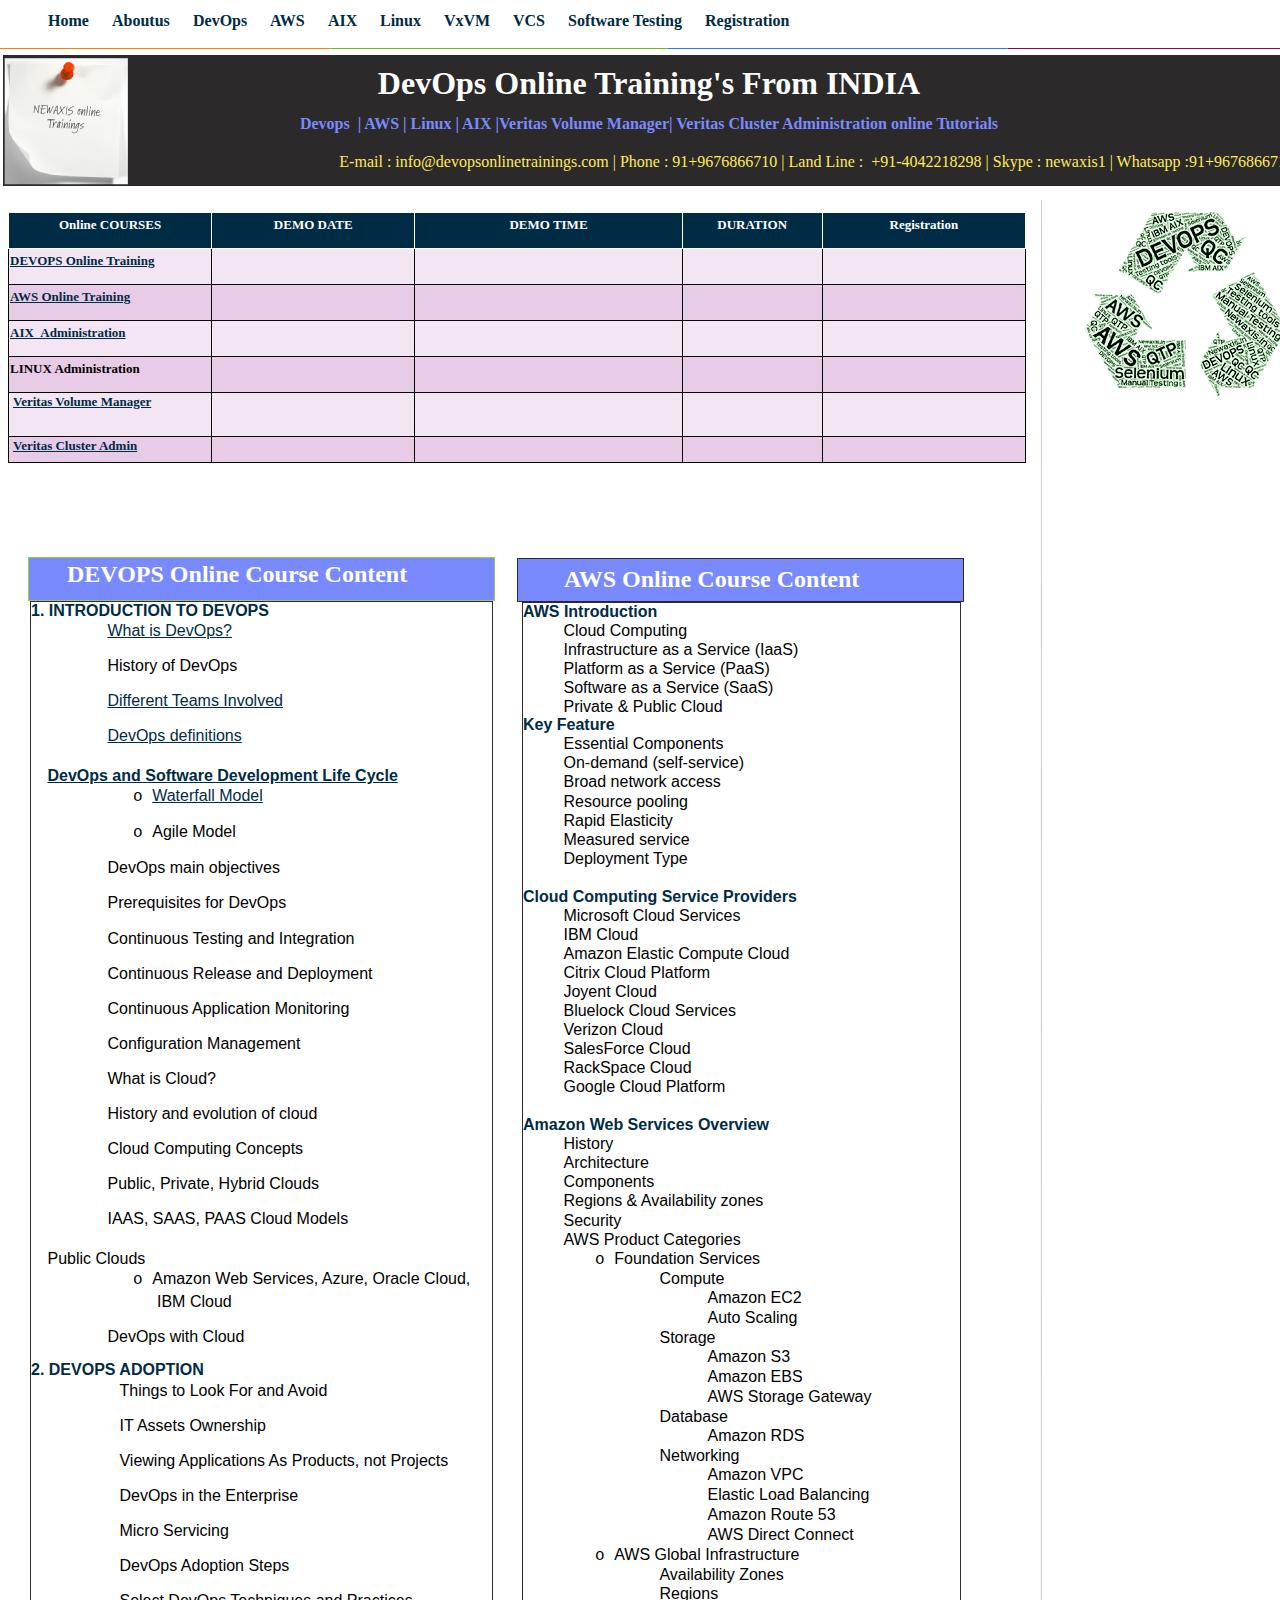
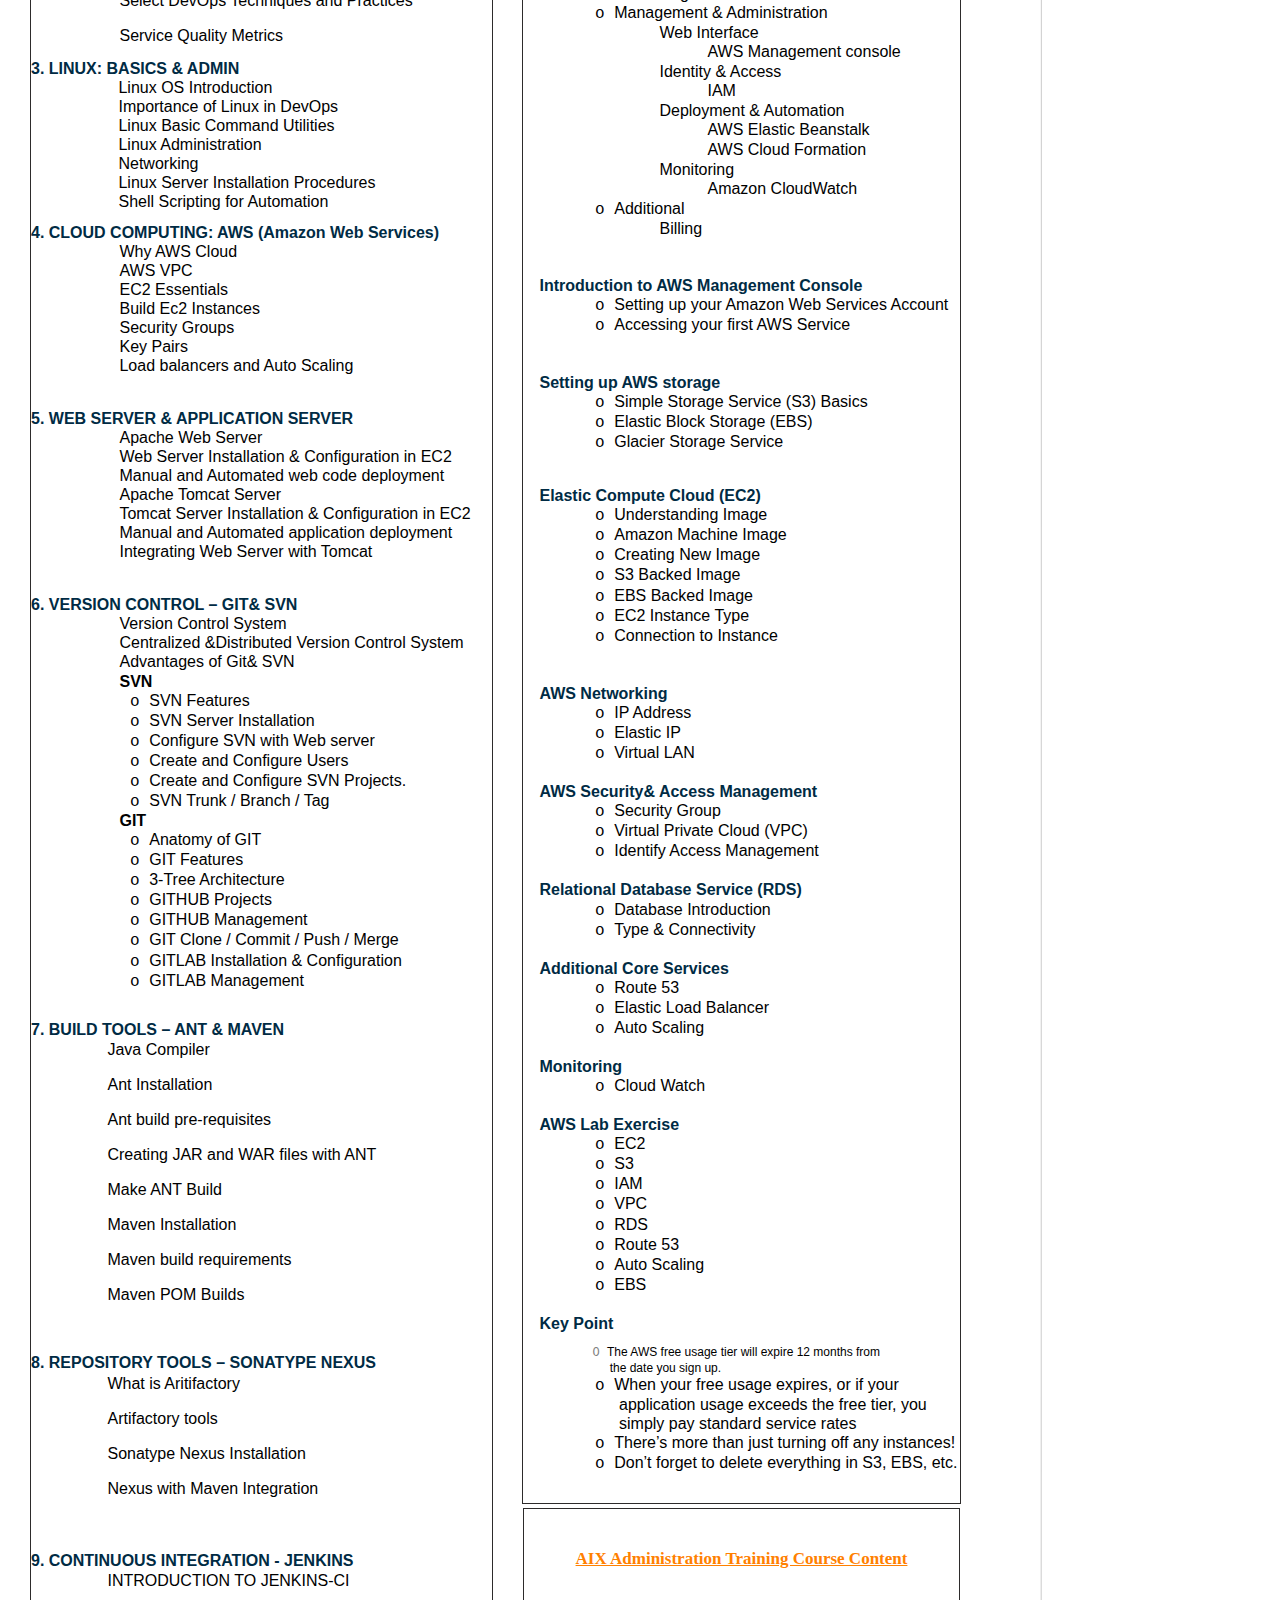
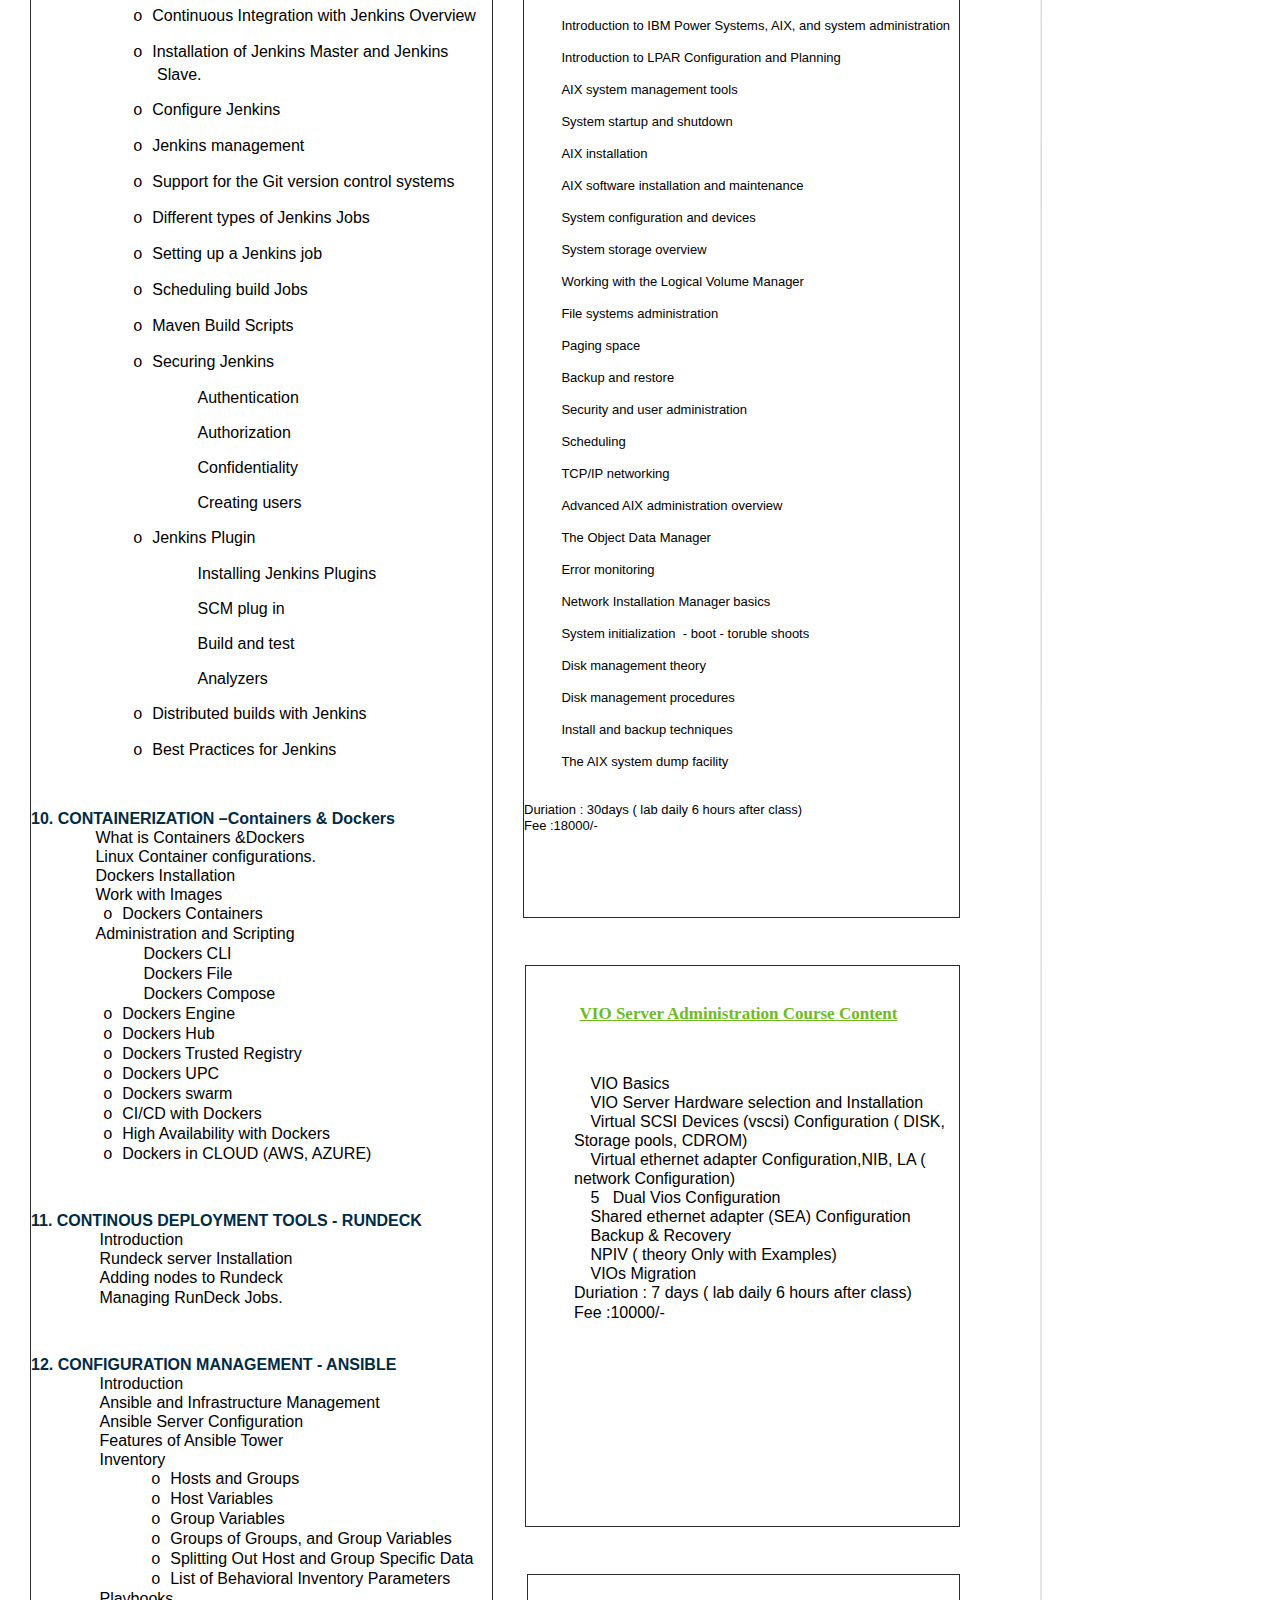
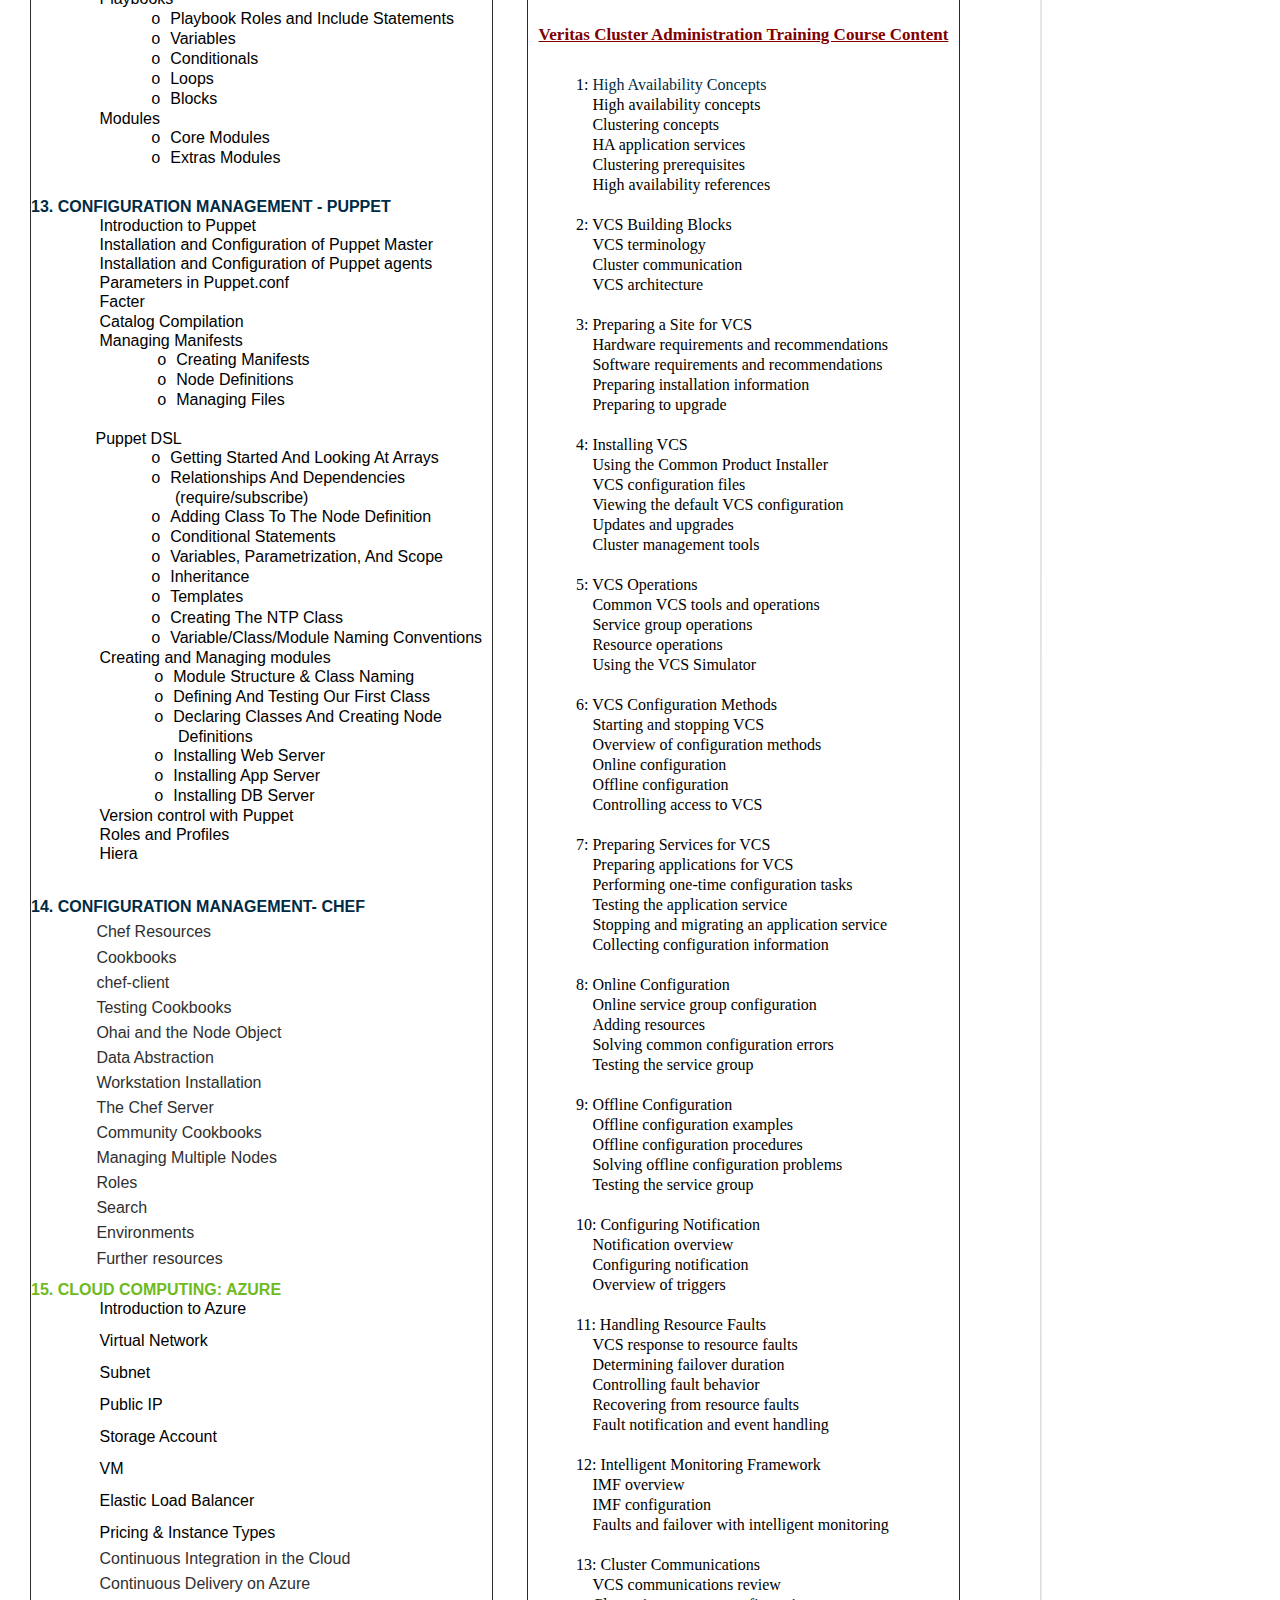
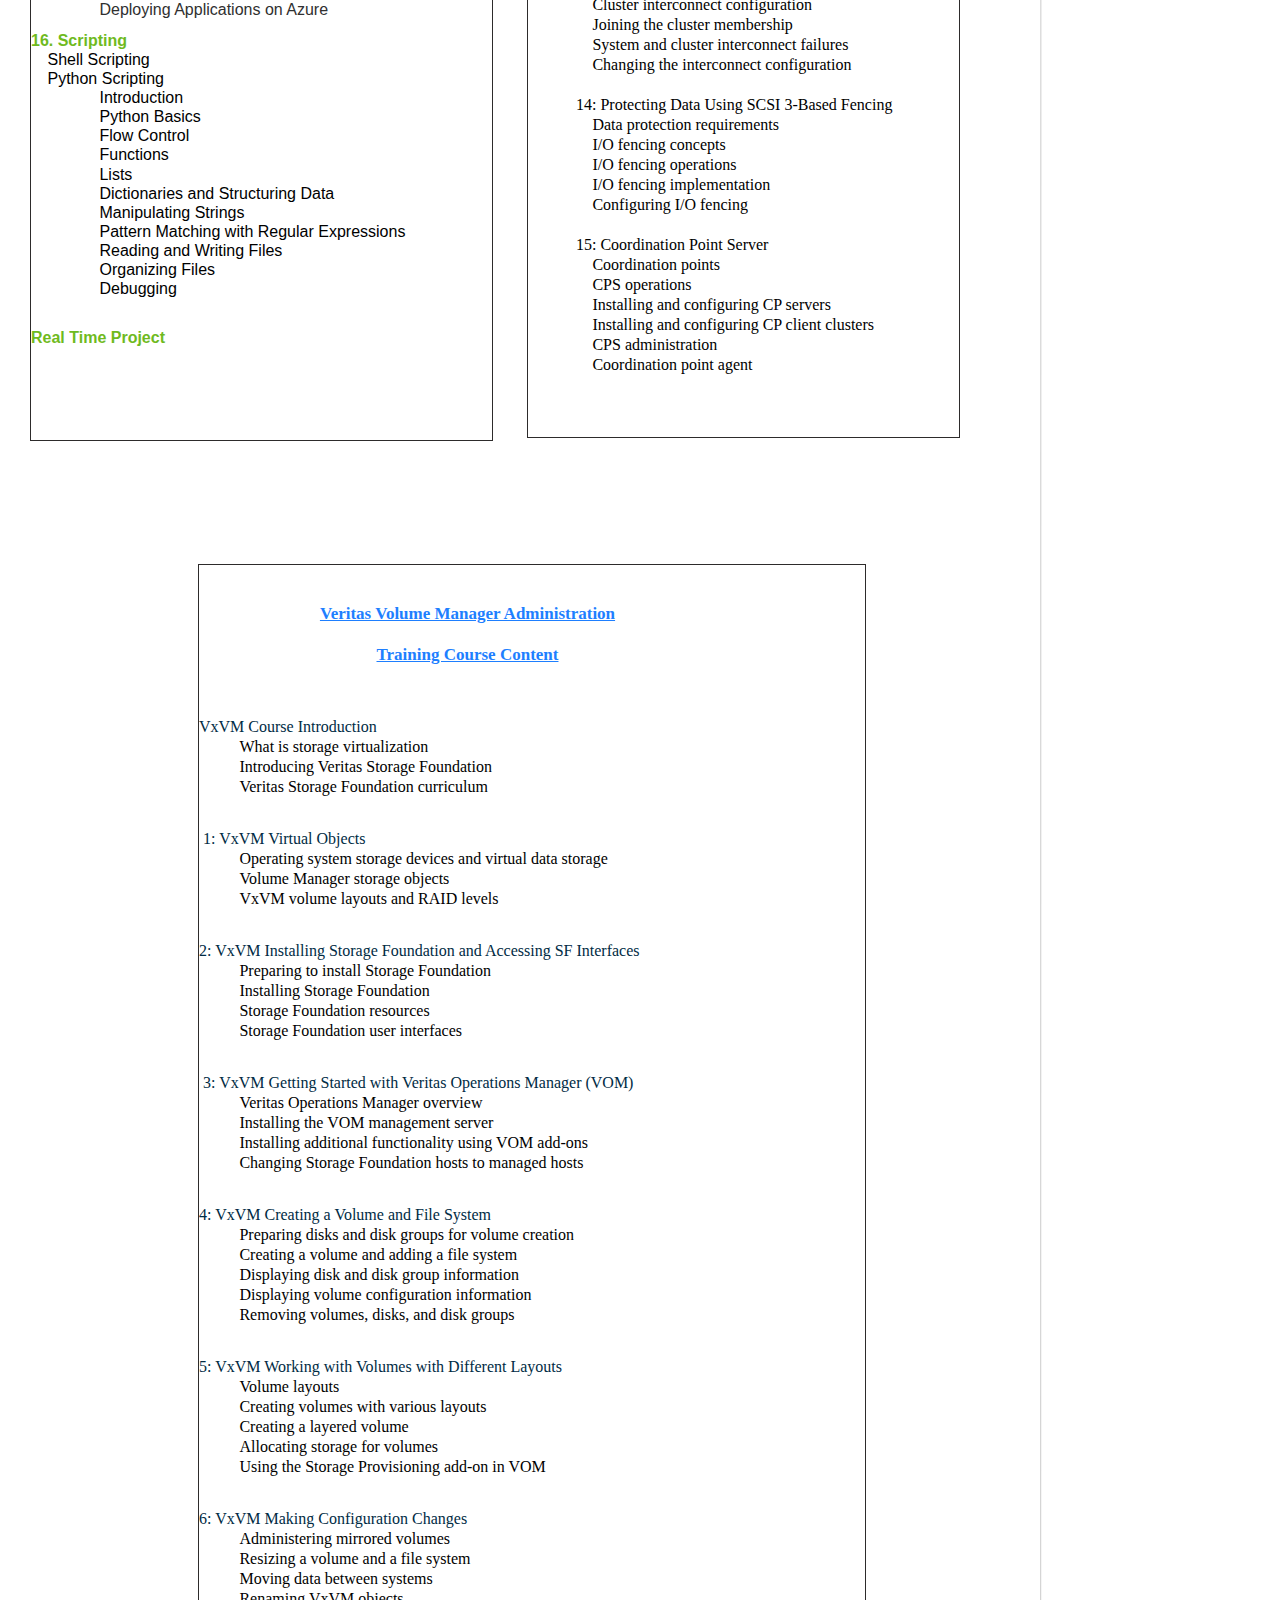
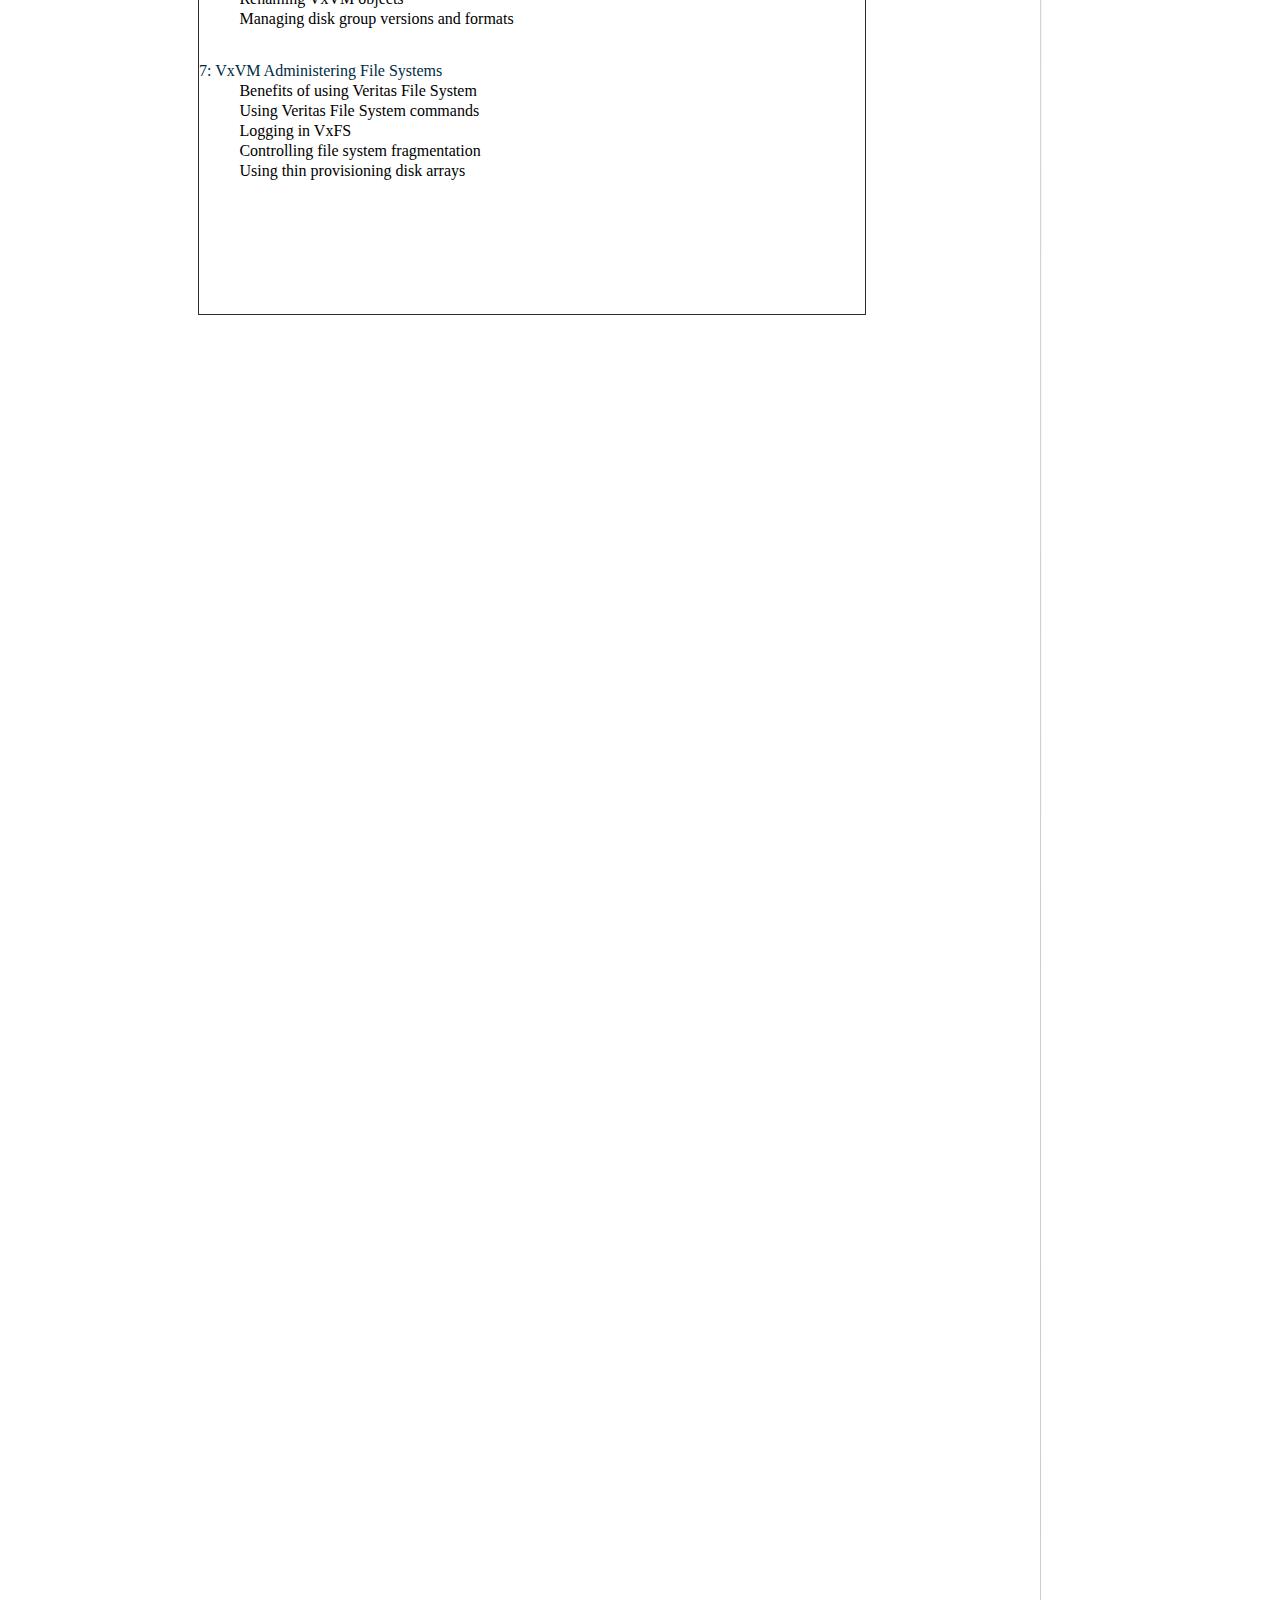
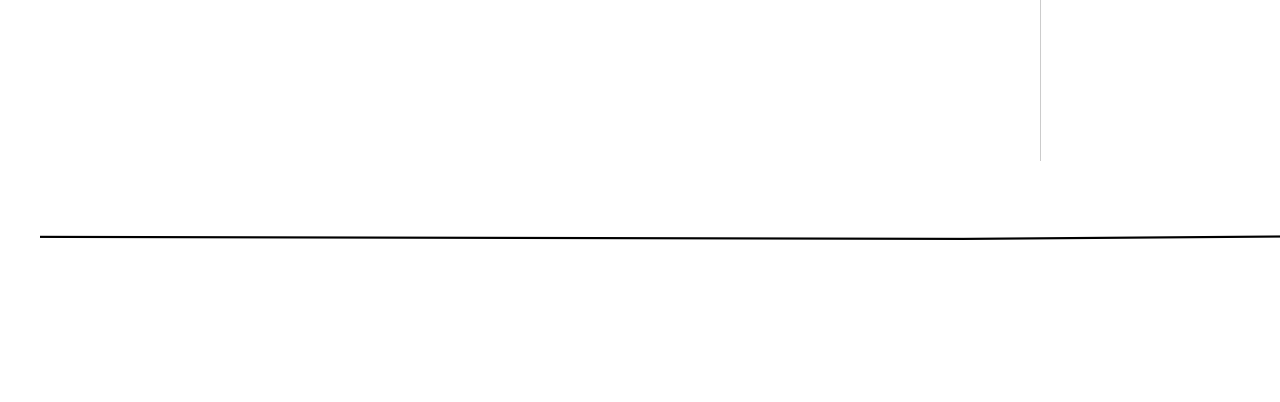
<file: index.html>
﻿<!DOCTYPE HTML PUBLIC "-//W3C//DTD HTML 4.01 Transitional//EN" "http://www.w3.org/TR/html4/loose.dtd">
<html lang="en">
<head>
<meta http-equiv="Content-Type" content="text/html; charset=UTF-8">
<title>Devops online Training from INDIA | AWS online classes</title>
<meta name="viewport" content="width=1340">
<meta name="description" content="Devops Online  Training from india , aws online classes, linux tutorials, software testing online traiing, devops aws training, AIX online training, veritas volume manager training, veritas cluster tutorials">
<meta name="author" content="sai">
<meta name="copyright" content="© newaxis.in">
<meta name="robots" content="index,follow">
<link rel="icon" href="favicon.ico" type="image/x-icon">
<link rel="shortcut icon" href="favicon.ico" type="image/x-icon">
<script>
  (function(i,s,o,g,r,a,m){i['GoogleAnalyticsObject']=r;i[r]=i[r]||function(){
  (i[r].q=i[r].q||[]).push(arguments)},i[r].l=1*new Date();a=s.createElement(o),
  m=s.getElementsByTagName(o)[0];a.async=1;a.src=g;m.parentNode.insertBefore(a,m)
  })(window,document,'script','https://www.google-analytics.com/analytics.js','ga');

  ga('create', 'UA-89648589-1', 'auto');
  ga('send', 'pageview');

</script><link rel="stylesheet" href="wpscripts/nav_348style.css" type="text/css">
<script type="text/javascript" src="wpscripts/jsNavBarFuncs.js"></script>
<script type="text/javascript" src="wpscripts/global_navtree.js"></script>
<script type="text/javascript" src="wpscripts/wp_navbar_menub.js"></script>
<script type="text/javascript" src="wpscripts/jsFlashVer.js"></script>
<script type="text/javascript" src="wpscripts/jquery.js"></script>
<script type="text/javascript" src="wpscripts/jquery.wplightbox.js"></script>
<style type="text/css">
body{margin:0;padding:0;}
a.hlink_1:link {color:#002b44;}
a.hlink_1:visited {color:#002b44;}
a.hlink_1:hover {color:#ff8000;}
a.hlink_1:active {color:#002b44;}
a.hlink_2:link {color:#002b44;}
a.hlink_2:visited {color:#002b44;}
a.hlink_2:hover {color:#ff8000;}
a.hlink_2:active {color:#002b44;}
.Table-Body-P
{
    margin:0.0px 0.0px 12.0px 0.0px; text-align:center; font-weight:400;
}
.List-Paragraph-P
{
    margin:0.0px 0.0px 13.0px 84.0px; text-align:left; font-weight:400; text-indent:-24.0px;
}
.List-Paragraph-P-P0
{
    margin:0.0px 0.0px 13.0px 126.0px; text-align:left; font-weight:400; text-indent:-24.0px;
}
.List-Paragraph-P-P1
{
    margin:0.0px 0.0px 13.0px 96.0px; text-align:left; font-weight:400; text-indent:-24.0px;
}
.List-Paragraph-P-P2
{
    margin:0.0px 0.0px 0.0px 95.0px; text-align:left; font-weight:400; text-indent:-24.0px;
}
.List-Paragraph-P-P3
{
    margin:0.0px 0.0px 0.0px 96.0px; text-align:left; font-weight:400; text-indent:-24.0px;
}
.List-Paragraph-P-P4
{
    margin:0.0px 0.0px 0.0px 96.0px; text-align:left; font-weight:400;
}
.List-Paragraph-P-P5
{
    margin:0.0px 0.0px 0.0px 96.0px; text-align:justify; font-weight:400; text-indent:-24.0px;
}
.List-Paragraph-P-P6
{
    margin:0.0px 0.0px 0.0px 123.0px; text-align:justify; font-weight:400; text-indent:-24.0px;
}
.Normal-P
{
    margin:0.0px 0.0px 0.0px 96.0px; text-align:left; font-weight:400;
}
.List-Paragraph-P-P7
{
    margin:0.0px 0.0px 13.0px 84.0px; text-align:left; font-weight:400;
}
.List-Paragraph-P-P8
{
    margin:0.0px 0.0px 13.0px 174.0px; text-align:left; font-weight:400; text-indent:-24.0px;
}
.List-Paragraph-P-P9
{
    margin:0.0px 0.0px 0.0px 72.0px; text-align:left; font-weight:400; text-indent:-24.0px;
}
.List-Paragraph-P-P10
{
    margin:0.0px 0.0px 0.0px 120.0px; text-align:left; font-weight:400; text-indent:-24.0px;
}
.Normal-P-P0
{
    margin:0.0px 0.0px 0.0px 72.0px; text-align:left; font-weight:400;
}
.List-Paragraph-P-P11
{
    margin:0.0px 0.0px 0.0px 76.0px; text-align:left; font-weight:400; text-indent:-24.0px;
}
.List-Paragraph-P-P12
{
    margin:0.0px 0.0px 0.0px 144.0px; text-align:left; font-weight:400; text-indent:-24.0px;
}
.List-Paragraph2-P
{
    margin:0.0px 0.0px 0.0px 76.0px; text-align:left; font-weight:400; text-indent:-24.0px;
}
.List-Paragraph2-P-P0
{
    margin:0.0px 0.0px 0.0px 150.0px; text-align:left; font-weight:400; text-indent:-24.0px;
}
.Heading-4-P
{
    margin:20.0px 0.0px 0.0px 0.0px; text-align:left; font-weight:400; text-indent:48.0px;
}
.List-Paragraph2-P-P1
{
    margin:0.0px 0.0px 0.0px 144.0px; text-align:left; font-weight:400; text-indent:-24.0px;
}
.List-Paragraph2-P-P2
{
    margin:0.0px 0.0px 0.0px 147.0px; text-align:left; font-weight:400; text-indent:-24.0px;
}
.Normal-_Web_2-P
{
    margin:7.0px 0.0px 7.0px 76.0px; text-align:left; font-weight:400; text-indent:-24.0px;
}
.List-Paragraph2-P-P3
{
    margin:0.0px 0.0px 13.0px 76.0px; text-align:left; font-weight:400; text-indent:-24.0px;
}
.List-Paragraph2-P-P4
{
    margin:7.0px 0.0px 7.0px 76.0px; text-align:left; font-weight:400; text-indent:-24.0px;
}
.Normal-P-P1
{
    margin:7.0px 0.0px 7.0px 76.0px; text-align:left; font-weight:400; text-indent:-24.0px;
}
.List-Paragraph2-P-P5
{
    margin:0.0px 0.0px 0.0px 24.0px; text-align:left; font-weight:400; text-indent:-24.0px;
}
.List-Paragraph2-P-P6
{
    margin:0.0px 0.0px 0.0px 24.0px; text-align:left; font-weight:400;
}
.Heading-2-P
{
    margin:0.0px 0.0px 4.0px 0.0px; text-align:left; font-weight:400;
}
.List-Paragraph-P-P13
{
    margin:0.0px 0.0px 0.0px 48.0px; text-align:left; font-weight:400; text-indent:-24.0px;
}
.List-Paragraph-P-P14
{
    margin:0.0px 0.0px 0.0px 192.0px; text-align:left; font-weight:400; text-indent:-24.0px;
}
.Heading-6-P
{
    margin:12.0px 0.0px 0.0px 0.0px; text-align:left; font-weight:400; text-indent:48.0px;
}
.Heading-3-P
{
    margin:12.0px 0.0px 0.0px 0.0px; text-align:center; font-weight:400;
}
.Body-P
{
    margin:0.0px 0.0px 12.0px 0.0px; text-align:center; font-weight:400;
}
.Body-P-P0
{
    margin:0.0px 0.0px 12.0px 0.0px; text-align:right; font-weight:400;
}
.Heading-2-P-P0
{
    margin:17.0px 0.0px 3.0px 0.0px; text-align:center; font-weight:400;
}
.List-Paragraph-P-P15
{
    margin:16.0px 0.0px 0.0px 48.0px; text-align:left; font-weight:400; text-indent:-24.0px;
}
.Heading-2-P-P1
{
    margin:20.0px 0.0px 4.0px 0.0px; text-align:center; font-weight:400;
}
.Heading-3-P-P0
{
    margin:12.0px 0.0px 0.0px 0.0px; text-align:justify; font-weight:400;
}
.List-Paragraph-P-P16
{
    margin:0.0px 0.0px 0.0px 48.0px; text-align:justify; font-weight:400; text-indent:-24.0px;
}
.Normal-P-P2
{
    margin:0.0px 0.0px 0.0px 0.0px; text-align:justify; font-weight:400;
}
.Body-P-P1
{
    margin:0.0px 0.0px 12.0px 0.0px; text-align:justify; font-weight:400;
}
.Table-Body-C
{
    font-family:"Century", serif; font-weight:700; color:#ffffff; font-size:13.0px; line-height:1.23em;
}
.Table-Body-C-C0
{
    font-family:"Century", serif; font-weight:700; font-size:13.0px; line-height:1.23em;
}
.Table-Body-C-C1
{
    font-family:"Arial", sans-serif; font-size:16.0px; line-height:1.19em;
}
.Normal-C
{
    font-family:"Century", serif; font-weight:700; font-size:13.0px; line-height:1.23em;
}
.Normal-C-C0
{
    font-family:"Arial", sans-serif; font-size:16.0px; line-height:1.19em;
}
.Heading-3-C
{
    font-family:"Verdana", sans-serif; font-weight:700; color:#002b44; font-size:16.0px; line-height:1.13em;
}
.List-Paragraph-C
{
    font-family:"Wingdings", serif; font-size:16.0px; line-height:1.25em;
}
.List-Paragraph-C-C0
{
    font-family:"Calibri", sans-serif; font-size:16.0px; line-height:1.38em;
}
.Heading-4-C
{
    font-family:"Wingdings", serif; font-weight:700; color:#002b44; font-size:16.0px; line-height:1.06em;
}
.Heading-4-C-C0
{
    font-family:"Verdana", sans-serif; font-weight:700; color:#002b44; font-size:16.0px; line-height:1.13em;
}
.List-Paragraph-C-C1
{
    font-family:"Courier New", monospace; font-size:16.0px; line-height:1.31em;
}
.Heading-4-C-C1
{
    font-family:"Wingdings", serif; font-size:16.0px; line-height:1.06em;
}
.Heading-4-C-C2
{
    font-family:"Verdana", sans-serif; font-size:16.0px; line-height:1.13em;
}
.List-Paragraph-C-C2
{
    font-family:"Wingdings", serif; font-size:16.0px; line-height:1.06em;
}
.List-Paragraph-C-C3
{
    font-family:"Calibri", sans-serif; font-size:16.0px; line-height:1.19em;
}
.List-Paragraph-C-C4
{
    font-family:"Calibri", sans-serif; font-size:19.0px; line-height:1.21em;
}
.Normal-C-C1
{
    font-family:"Verdana", sans-serif; font-weight:700; font-size:19.0px; line-height:1.21em;
}
.List-Paragraph-C-C5
{
    font-family:"Calibri", sans-serif; font-weight:700; font-size:16.0px; line-height:1.19em;
}
.List-Paragraph-C-C6
{
    font-family:"Courier New", monospace; font-size:16.0px; line-height:1.13em;
}
.Normal-C-C2
{
    font-family:"Verdana", sans-serif; font-size:16.0px; line-height:1.13em;
}
.List-Paragraph-C-C7
{
    font-family:"Calibri", sans-serif; font-weight:700; font-size:19.0px; line-height:1.37em;
}
.List-Paragraph-C-C8
{
    font-family:"Symbol", serif; font-size:16.0px; line-height:1.25em;
}
.Body-C
{
    font-family:"Verdana", sans-serif; font-size:16.0px; line-height:1.13em;
}
.Heading-3-C-C0
{
    font-family:"Verdana", sans-serif; font-weight:700; font-size:16.0px; line-height:1.13em;
}
.List-Paragraph2-C
{
    font-family:"Wingdings", serif; font-size:16.0px; line-height:1.06em;
}
.List-Paragraph2-C-C0
{
    font-family:"Calibri", sans-serif; font-size:16.0px; line-height:1.19em;
}
.List-Paragraph2-C-C1
{
    font-family:"Courier New", monospace; font-size:16.0px; line-height:1.13em;
}
.Normal-_Web_2-C
{
    font-family:"Wingdings", serif; color:#303030; font-size:13.0px; line-height:1.15em;
}
.Normal-_Web_2-C-C0
{
    font-family:"Verdana", sans-serif; color:#303030; font-size:16.0px; line-height:1.13em;
}
.Normal-_Web_2-C-C1
{
    font-family:"Helvetica", serif; color:#ffffff; font-size:16.0px; line-height:1.19em;
}
.Heading-3-C-C1
{
    font-family:"Verdana", sans-serif; font-weight:700; color:#6fba1e; font-size:16.0px; line-height:1.13em;
}
.List-Paragraph2-C-C2
{
    font-family:"Wingdings", serif; color:#303030; font-size:16.0px; line-height:1.06em;
}
.List-Paragraph2-C-C3
{
    font-family:"Calibri", sans-serif; color:#303030; font-size:16.0px; line-height:1.19em;
}
.Normal-C-C3
{
    font-family:"Wingdings", serif; color:#303030; font-size:16.0px; line-height:1.06em;
}
.Normal-C-C4
{
    font-family:"Verdana", sans-serif; color:#303030; font-size:16.0px; line-height:1.13em;
}
.Heading-2-C
{
    font-family:"Century", serif; font-weight:700; color:#ffffff; font-size:24.0px; line-height:1.17em;
}
.Normal-C-C5
{
    font-family:"Verdana", sans-serif; font-weight:700; color:#002b44; font-size:16.0px; line-height:1.13em;
}
.Heading-5-C
{
    font-family:"Wingdings", serif; font-weight:700; color:#002b44; font-size:16.0px; line-height:1.06em;
}
.Heading-5-C-C0
{
    font-family:"Verdana", sans-serif; font-weight:700; color:#002b44; font-size:16.0px; line-height:1.13em;
}
.Heading-6-C
{
    font-family:"Courier New", monospace; color:#7f7f7f; font-size:12.0px; line-height:1.25em;
}
.Heading-6-C-C0
{
    font-family:"Verdana", sans-serif; font-size:12.0px; line-height:1.17em;
}
.Heading-1-C
{
    font-family:"Century", serif; font-weight:700; color:#ffffff; font-size:32.0px; line-height:1.19em;
}
.Heading-3-C-C2
{
    font-family:"Century", serif; font-weight:700; color:#798bff; font-size:16.0px; line-height:1.25em;
}
.Body-C-C0
{
    font-family:"Century", serif; color:#ffeb5b; font-size:5.0px; line-height:1.20em;
}
.Body-C-C1
{
    font-family:"Century", serif; color:#ffeb5b; font-size:16.0px; line-height:1.25em;
}
.Heading-2-C-C0
{
    font-family:"Century", serif; font-weight:700; color:#002b44; text-decoration:underline; font-size:18.0px; line-height:1.22em;
}
.Heading-2-C-C1
{
    font-family:"Century", serif; font-weight:700; color:#ff8000; text-decoration:underline; font-size:17.0px; line-height:1.24em;
}
.List-Paragraph-C-C9
{
    font-family:"Wingdings", serif; font-size:13.0px; line-height:1.15em;
}
.List-Paragraph-C-C10
{
    font-family:"Verdana", sans-serif; font-size:13.0px; line-height:1.23em;
}
.Normal-C-C6
{
    font-family:"Verdana", sans-serif; font-size:13.0px; line-height:1.23em;
}
.Heading-5-C-C1
{
    font-family:"Verdana", sans-serif; font-size:13.0px; line-height:1.23em;
}
.Heading-5-C-C2
{
    font-family:"Wingdings", serif; font-weight:700; font-size:16.0px; line-height:1.06em;
}
.Heading-2-C-C2
{
    font-family:"Century", serif; font-weight:700; color:#6fba1e; text-decoration:underline; font-size:17.0px; line-height:1.24em;
}
.Heading-2-C-C3
{
    font-family:"Wingdings", serif; font-weight:700; font-size:24.0px; line-height:1.08em;
}
.Normal-C-C7
{
    font-family:"Verdana", sans-serif; font-weight:700; font-size:16.0px; line-height:1.13em;
}
.Heading-2-C-C4
{
    font-family:"Century", serif; font-weight:700; color:#1e7fff; text-decoration:underline; font-size:17.0px; line-height:1.24em;
}
.Heading-3-C-C3
{
    font-family:"Century", serif; color:#002b44; font-size:16.0px; line-height:1.25em;
}
.List-Paragraph-C-C11
{
    font-family:"Century", serif; font-size:16.0px; line-height:1.25em;
}
.Normal-C-C8
{
    font-family:"Century", serif; font-size:16.0px; line-height:1.25em;
}
.Heading-2-C-C5
{
    font-family:"Verdana", sans-serif; font-weight:700; color:#002b44; font-size:24.0px; line-height:1.21em;
}
.Heading-2-C-C6
{
    font-family:"Century", serif; font-weight:700; color:#800000; text-decoration:underline; font-size:17.0px; line-height:1.24em;
}
.List-Paragraph-C-C12
{
    font-family:"Century", serif; color:#002b44; font-size:16.0px; line-height:1.25em;
}
</style>
<script type="text/javascript" src="wpscripts/jspngfix.js"></script>
<link rel="stylesheet" href="wpscripts/wpstyles.css" type="text/css"><script type="text/javascript">
var blankSrc = "wpscripts/blank.gif";
</script>

<script type="text/javascript">
$(document).ready(function() {

$('a[rev*=wplightbox]').wplightbox({ strImgDir: 'wpimages/', strScriptDir: 'wpscripts/', nButtonType: 2, nBorderType: 6 });
})
</script>

</head>

<body text="#000000" style="background:#ffffff; height:10002px;">
<div style="background-color:#ffffff;margin-left:auto;margin-right:auto;position:relative;width:1340px;height:10000px;top:1px;">
<script type="text/javascript" id="nav_348_script">
try {
    var navtree_nav_348 = WpNavBar.getNavTreeTopLevel( global_navtree, {'m_sThisPageUrl':'index.html',
    'm_sNavBarTarget':'_self',
    'm_bIncludeHome':false,
    'm_bIncludeAnchors':false,
    'm_bFlash':false,
    'm_bIncludeChildren':true,
    'm_bHideCurrent':false} );
    if( !navtree_nav_348 ) throw WpNavBar.getErrorObj( 'Link tree could not be read' );
    var nav_348 = new wp_navbar_menub("nav_348", navtree_nav_348, {'m_bVertical':false,'m_bPopupBelow':1,'m_bPopupRight':0,'m_iTimeOut':500,'m_iPopupAlignmentH':0,'m_sId':'nav_348',
    'm_sScriptId':'nav_348_script',
    'm_iLeft':42,
    'm_iTop':11,
    'm_sCssClass':'nav_348style',
    'm_iWidth':1289,
    'm_iHeight':46}, {'m_iMaxCssLevel':1,
    top:{'m_iHorizontalPadding':2,'m_iVerticalPadding':0,'m_iHorizontalPosition':0,'m_iVerticalPosition':0,'m_bWrap':true,'m_iHorizontalButtonSeparation':15,'m_iVerticalButtonSeparation':15,'m_bButtonsSameSize':false,'m_bStretchToWidth':false},
    level1:{'m_bFirstPopupSameSize':true,'m_iMinWidth':100,'m_iFirstPopupOffset':1,'m_iInterPopupOffset':1,'m_iOpacity':80,'m_bFade':false,'m_iFadeSpeed':5,
    separator:{'m_bAllowSeparators':true}}});
} catch(e){
document.write( '<div style="position:absolute;left:42;top:11;width:1289;height:46">There was an error generating the navbar:<br>' + e.message + '</div>' );
}
</script>
<noscript>

<DIV id=nav_348 class=nav_348style style="HEIGHT: 46px; WIDTH: 1289px; POSITION: absolute; LEFT: 42px; TOP: 11px"><A id=nav_348_I0 class=" currentpage" style="HEIGHT: 20px; POSITION: absolute; LEFT: 2px; TOP: 0px; VISIBILITY: visible" href="index.html" target=_self m_depth="0" m_parent="null" m_idchild="null" m_menu="null">Home</A><A id=nav_348_I1 style="HEIGHT: 20px; POSITION: absolute; LEFT: 72px; TOP: 0px; VISIBILITY: visible" href="devops-training-aboutus.html" target=_self m_depth="0" m_parent="null" m_idchild="null" m_menu="null">Aboutus</A><BR><A id=nav_348_I2 style="HEIGHT: 20px; POSITION: absolute; LEFT: 164px; TOP: 0px; VISIBILITY: visible" href="devops-online-training-from-india.html" target=_self m_depth="0" m_parent="null" m_idchild="null" m_menu="null">DevOps</A><A id=nav_348_I3 style="HEIGHT: 20px; POSITION: absolute; LEFT: 250px; TOP: 0px; VISIBILITY: visible" href="amazon-web-service-aws.html" target=_self m_depth="0" m_parent="null" m_idchild="null" m_menu="null">AWS</A><BR><A id=nav_348_I4 style="HEIGHT: 20px; POSITION: absolute; LEFT: 314px; TOP: 0px; VISIBILITY: visible" href="aix-administration-online-training.html" target=_self m_depth="0" m_parent="null" m_idchild="null" m_menu="null">AIX</A><A id=nav_348_I5 style="HEIGHT: 20px; POSITION: absolute; LEFT: 370px; TOP: 0px; VISIBILITY: visible" href="rhel-linux-administration-online-training.html" target=_self m_depth="0" m_parent="null" m_idchild="null" m_menu="null">Linux </A><BR><A id=nav_348_I6 style="HEIGHT: 20px; POSITION: absolute; LEFT: 443px; TOP: 0px; VISIBILITY: visible" href="veritas-volume-manager-online-training.html" target=_self m_depth="0" m_parent="null" m_idchild="null" m_menu="null">VxVM </A><A id=nav_348_I7 style="HEIGHT: 20px; POSITION: absolute; LEFT: 518px; TOP: 0px; VISIBILITY: visible" href="veritas-cluster-administration-online-training.html" target=_self m_depth="0" m_parent="null" m_idchild="null" m_menu="null">VCS</A><BR><A id=nav_348_I8 style="HEIGHT: 20px; POSITION: absolute; LEFT: 578px; TOP: 0px; VISIBILITY: visible" href="selenium-qtp-qc-manual-testing-tools.html" target=_self m_depth="0" m_parent="null" m_idchild="null" m_menu="null">Software Testing</A><A id=nav_348_I9 style="HEIGHT: 20px; POSITION: absolute; LEFT: 741px; TOP: 0px; VISIBILITY: visible" href="devops-online-classes-contacts-.html" target=_self m_depth="0" m_parent="null" m_idchild="null" m_menu="null">Registration</A></DIV>
</noscript>
<img src="wpimages/wp1e6c1df8_1a.png" border="0" width="1296" height="5" alt="" onload="OnLoadPngFix()" style="position:absolute;left:40px;top:9834px;">
<img src="wpimages/wp96612b8e_1a.png" border="0" width="1336" height="131" alt="" onload="OnLoadPngFix()" style="position:absolute;left:3px;top:54px;">
<img src="wpimages/wpb10bd490_1a.png" border="0" width="670" height="1" alt="" onload="OnLoadPngFix()" style="position:absolute;left:0px;top:47px;">
<img src="wpimages/wp921c0057_1a.png" border="0" width="672" height="1" alt="" onload="OnLoadPngFix()" style="position:absolute;left:668px;top:47px;">
<img src="wpimages/wp890042da_1a.png" border="0" width="2" height="9561" alt="" onload="OnLoadPngFix()" style="position:absolute;left:1040px;top:199px;">
<table id="table_3" cellspacing="0" cellpadding="0" style=" border-collapse: collapse; position:absolute; left:8px; top:211px; width:1018px; height:250px;">
    <col style="width:203px;">
    <col style="width:203px;">
    <col style="width:267px;">
    <col style="width:140px;">
    <col style="width:203px;">
    <tr style="height:36px;">
        <td style="vertical-align:middle; padding:1px; border-top:1px solid #ffffff; border-bottom:1px solid #ffffff; border-left:1px solid #ffffff; border-right:1px solid #ffffff; background-color:#002b44;">
            <p class="Table-Body-P"><span class="Table-Body-C">Online COURSES</span></p>
        </td>
        <td style="vertical-align:middle; padding:1px; border-top:1px solid #ffffff; border-bottom:1px solid #ffffff; border-left:1px solid #ffffff; border-right:1px solid #ffffff; background-color:#002b44;">
            <p class="Table-Body-P"><span class="Table-Body-C">DEMO DATE</span></p>
        </td>
        <td style="vertical-align:middle; padding:1px; border-top:1px solid #ffffff; border-bottom:1px solid #ffffff; border-left:1px solid #ffffff; border-right:1px solid #ffffff; background-color:#002b44;">
            <p class="Table-Body-P"><span class="Table-Body-C"> DEMO TIME </span></p>
        </td>
        <td style="vertical-align:middle; padding:1px; border-top:1px solid #ffffff; border-bottom:1px solid #ffffff; border-left:1px solid #ffffff; border-right:1px solid #ffffff; background-color:#002b44;">
            <p class="Table-Body-P"><span class="Table-Body-C">DURATION</span></p>
        </td>
        <td style="vertical-align:middle; padding:1px; border-top:1px solid #ffffff; border-bottom:1px solid #ffffff; border-left:1px solid #ffffff; border-right:1px solid #ffffff; background-color:#002b44;">
            <p class="Table-Body-P"><span class="Table-Body-C">Registration</span></p>
        </td>
    </tr>
    <tr style="height:36px;">
        <td style="vertical-align:middle; padding:1px; border-top:1px solid #ffffff; border-bottom:1px solid #000000; border-left:1px solid #000000; border-right:1px solid #000000; background-color:#f3e5f3;">
            <p class="Wp-Table-Body-P"><span class="Table-Body-C-C0"><a class="hlink_1" href="#DEVOPS-Course-Content" style="text-decoration:underline;" title="Devops Training Course Content">DEVOPS Online Training</a></span></p>
        </td>
        <td style="vertical-align:middle; padding:1px; border-top:1px solid #ffffff; border-bottom:1px solid #000000; border-left:1px solid #000000; border-right:1px solid #000000; background-color:#f3e5f3;">
            <p class="Wp-Table-Body-P"><span class="Table-Body-C-C1"><br></span></p>
        </td>
        <td style="vertical-align:middle; padding:1px; border-top:1px solid #ffffff; border-bottom:1px solid #000000; border-left:1px solid #000000; border-right:1px solid #000000; background-color:#f3e5f3;">
            <p class="Wp-Table-Body-P"><span class="Table-Body-C-C1"><br></span></p>
        </td>
        <td style="vertical-align:middle; padding:1px; border-top:1px solid #ffffff; border-bottom:1px solid #000000; border-left:1px solid #000000; border-right:1px solid #000000; background-color:#f3e5f3;">
            <p class="Wp-Table-Body-P"><span class="Table-Body-C-C1"><br></span></p>
        </td>
        <td style="vertical-align:middle; padding:1px; border-top:1px solid #ffffff; border-bottom:1px solid #000000; border-left:1px solid #000000; border-right:1px solid #000000; background-color:#f3e5f3;">
            <p class="Wp-Table-Body-P"><span class="Table-Body-C-C1"><br></span></p>
        </td>
    </tr>
    <tr style="height:36px;">
        <td style="vertical-align:middle; padding:1px; border:1px solid #000000; background-color:#e8cce7;">
            <p class="Wp-Table-Body-P"><span class="Table-Body-C-C0"><a class="hlink_1" href="#AWS-Course-Content" style="text-decoration:underline;" title="Amazon (AWS) online training course content">AWS Online Training</a></span></p>
        </td>
        <td style="vertical-align:middle; padding:1px; border:1px solid #000000; background-color:#e8cce7;">
            <p class="Wp-Table-Body-P"><span class="Table-Body-C-C1"><br></span></p>
        </td>
        <td style="vertical-align:middle; padding:1px; border:1px solid #000000; background-color:#e8cce7;">
            <p class="Wp-Table-Body-P"><span class="Table-Body-C-C1"><br></span></p>
        </td>
        <td style="vertical-align:middle; padding:1px; border:1px solid #000000; background-color:#e8cce7;">
            <p class="Wp-Table-Body-P"><span class="Table-Body-C-C1"><br></span></p>
        </td>
        <td style="vertical-align:middle; padding:1px; border:1px solid #000000; background-color:#e8cce7;">
            <p class="Wp-Table-Body-P"><span class="Table-Body-C-C1"><br></span></p>
        </td>
    </tr>
    <tr style="height:36px;">
        <td style="vertical-align:middle; padding:1px; border:1px solid #000000; background-color:#f3e5f3;">
            <p class="Wp-Table-Body-P"><span class="Table-Body-C-C0"><a class="hlink_2" href="#aix-administration-training-course-content" style="text-decoration:underline;">AIX &nbsp;Administration</a></span></p>
        </td>
        <td style="vertical-align:middle; padding:1px; border:1px solid #000000; background-color:#f3e5f3;">
            <p class="Wp-Table-Body-P"><span class="Table-Body-C-C1"><br></span></p>
        </td>
        <td style="vertical-align:middle; padding:1px; border:1px solid #000000; background-color:#f3e5f3;">
            <p class="Wp-Table-Body-P"><span class="Table-Body-C-C1"><br></span></p>
        </td>
        <td style="vertical-align:middle; padding:1px; border:1px solid #000000; background-color:#f3e5f3;">
            <p class="Wp-Table-Body-P"><span class="Table-Body-C-C1"><br></span></p>
        </td>
        <td style="vertical-align:middle; padding:1px; border:1px solid #000000; background-color:#f3e5f3;">
            <p class="Wp-Table-Body-P"><span class="Table-Body-C-C1"><br></span></p>
        </td>
    </tr>
    <tr style="height:36px;">
        <td style="vertical-align:middle; padding:1px; border:1px solid #000000; background-color:#e8cce7;">
            <p class="Wp-Table-Body-P"><span class="Table-Body-C-C0">LINUX Administration</span></p>
        </td>
        <td style="vertical-align:middle; padding:1px; border:1px solid #000000; background-color:#e8cce7;">
            <p class="Wp-Table-Body-P"><span class="Table-Body-C-C1"><br></span></p>
        </td>
        <td style="vertical-align:middle; padding:1px; border:1px solid #000000; background-color:#e8cce7;">
            <p class="Wp-Table-Body-P"><span class="Table-Body-C-C1"><br></span></p>
        </td>
        <td style="vertical-align:middle; padding:1px; border:1px solid #000000; background-color:#e8cce7;">
            <p class="Wp-Table-Body-P"><span class="Table-Body-C-C1"><br></span></p>
        </td>
        <td style="vertical-align:middle; padding:1px; border:1px solid #000000; background-color:#e8cce7;">
            <p class="Wp-Table-Body-P"><span class="Table-Body-C-C1"><br></span></p>
        </td>
    </tr>
    <tr style="height:44px;">
        <td style="vertical-align:top; padding:1px 4px 1px 4px; border:1px solid #000000; background-color:#f3e5f3;">
            <p class="Wp-Normal-P"><span class="Normal-C"><a class="hlink_2" href="#vxvm-Administration-course-content"  target="_self" rev="wplightbox~#~716da254~#~~#~600~#~500" style="text-decoration:underline;">Veritas Volume Manager</a></span></p>
        </td>
        <td style="vertical-align:top; padding:1px 4px 1px 4px; border:1px solid #000000; background-color:#f3e5f3;">
            <p class="Wp-Normal-P"><span class="Normal-C-C0"><br></span></p>
        </td>
        <td style="vertical-align:top; padding:1px 4px 1px 4px; border:1px solid #000000; background-color:#f3e5f3;">
            <p class="Wp-Normal-P"><span class="Normal-C-C0"><br></span></p>
        </td>
        <td style="vertical-align:top; padding:1px 4px 1px 4px; border:1px solid #000000; background-color:#f3e5f3;">
            <p class="Wp-Normal-P"><span class="Normal-C-C0"><br></span></p>
        </td>
        <td style="vertical-align:top; padding:1px 4px 1px 4px; border:1px solid #000000; background-color:#f3e5f3;">
            <p class="Wp-Normal-P"><span class="Normal-C-C0"><br></span></p>
        </td>
    </tr>
    <tr style="height:26px;">
        <td style="vertical-align:top; padding:1px 4px 1px 4px; border-top:1px solid #000000; border-bottom:1px solid #000000; border-left:1px solid #000000; border-right:1px solid #000000; background-color:#e8cce7;">
            <p class="Wp-Normal-P"><span class="Normal-C"><a class="hlink_2" href="#vcs-administration-course-content" style="text-decoration:underline;">Veritas Cluster Admin</a></span></p>
        </td>
        <td style="vertical-align:top; padding:1px 4px 1px 4px; border-top:1px solid #000000; border-bottom:1px solid #000000; border-left:1px solid #000000; border-right:1px solid #000000; background-color:#e8cce7;">
            <p class="Wp-Normal-P"><span class="Normal-C-C0"><br></span></p>
        </td>
        <td style="vertical-align:top; padding:1px 4px 1px 4px; border-top:1px solid #000000; border-bottom:1px solid #000000; border-left:1px solid #000000; border-right:1px solid #000000; background-color:#e8cce7;">
            <p class="Wp-Normal-P"><span class="Normal-C-C0"><br></span></p>
        </td>
        <td style="vertical-align:top; padding:1px 4px 1px 4px; border-top:1px solid #000000; border-bottom:1px solid #000000; border-left:1px solid #000000; border-right:1px solid #000000; background-color:#e8cce7;">
            <p class="Wp-Normal-P"><span class="Normal-C-C0"><br></span></p>
        </td>
        <td style="vertical-align:top; padding:1px 4px 1px 4px; border-top:1px solid #000000; border-bottom:1px solid #000000; border-left:1px solid #000000; border-right:1px solid #000000; background-color:#e8cce7;">
            <p class="Wp-Normal-P"><span class="Normal-C-C0"><br></span></p>
        </td>
    </tr>
</table>
<div style="position:absolute;left:30px;top:600px;width:461px;height:6238px; border: 1px solid #2d2b2b;overflow:hidden;">
<h3 class="Wp-Heading-3-P" style="margin-top:0px"><span class="Heading-3-C">1. INTRODUCTION TO DEVOPS</span></h3>
<p class="List-Paragraph-P"><span class="List-Paragraph-C"> </span><span class="List-Paragraph-C-C0"><a class="hlink_1" href="devops-online-training-from-india.html#What-is-DevOps" style="text-decoration:underline;">What is DevOps?</a></span></p>
<p class="List-Paragraph-P"><span class="List-Paragraph-C"> </span><span class="List-Paragraph-C-C0">History of DevOps</span></p>
<p class="List-Paragraph-P"><span class="List-Paragraph-C"> </span><span class="List-Paragraph-C-C0"><a class="hlink_2" href="devops-online-training-from-india.html#Teams-Involved-in-Devops" style="text-decoration:underline;">Different Teams Involved</a></span></p>
<p class="List-Paragraph-P"><span class="List-Paragraph-C"> </span><span class="List-Paragraph-C-C0"><a class="hlink_2" href="devops-online-training-from-india.html#DevOps-definitions" style="text-decoration:underline;">DevOps definitions</a></span></p>
<h4 class="Wp-Heading-4-P"><span class="Heading-4-C"> </span><span class="Heading-4-C-C0"><a class="hlink_2" href="devops-online-training-from-india.html#devOps-software-Development-Life-Cycle" style="text-decoration:underline;">DevOps and Software Development Life Cycle</a></span></h4>
<p class="List-Paragraph-P-P0"><span class="List-Paragraph-C-C1">o </span><span class="List-Paragraph-C-C0"><a class="hlink_2" href="devops-online-training-from-india.html#Waterfall-Model" style="text-decoration:underline;">Waterfall Model</a> &nbsp;</span></p>
<p class="List-Paragraph-P-P0"><span class="List-Paragraph-C-C1">o </span><span class="List-Paragraph-C-C0">Agile Model</span></p>
<p class="List-Paragraph-P"><span class="List-Paragraph-C"> </span><span class="List-Paragraph-C-C0">DevOps main objectives</span></p>
<p class="List-Paragraph-P"><span class="List-Paragraph-C"> </span><span class="List-Paragraph-C-C0">Prerequisites for DevOps</span></p>
<p class="List-Paragraph-P"><span class="List-Paragraph-C"> </span><span class="List-Paragraph-C-C0">Continuous Testing and Integration</span></p>
<p class="List-Paragraph-P"><span class="List-Paragraph-C"> </span><span class="List-Paragraph-C-C0">Continuous Release and Deployment</span></p>
<p class="List-Paragraph-P"><span class="List-Paragraph-C"> </span><span class="List-Paragraph-C-C0">Continuous Application Monitoring</span></p>
<p class="List-Paragraph-P"><span class="List-Paragraph-C"> </span><span class="List-Paragraph-C-C0">Configuration Management</span></p>
<p class="List-Paragraph-P"><span class="List-Paragraph-C"> </span><span class="List-Paragraph-C-C0">What is Cloud?</span></p>
<p class="List-Paragraph-P"><span class="List-Paragraph-C"> </span><span class="List-Paragraph-C-C0">History and evolution of cloud</span></p>
<p class="List-Paragraph-P"><span class="List-Paragraph-C"> </span><span class="List-Paragraph-C-C0">Cloud Computing Concepts</span></p>
<p class="List-Paragraph-P"><span class="List-Paragraph-C"> </span><span class="List-Paragraph-C-C0">Public, Private, Hybrid Clouds</span></p>
<p class="List-Paragraph-P"><span class="List-Paragraph-C"> </span><span class="List-Paragraph-C-C0">IAAS, SAAS, PAAS Cloud Models</span></p>
<h4 class="Wp-Heading-4-P"><span class="Heading-4-C-C1"> </span><span class="Heading-4-C-C2">Public Clouds</span></h4>
<p class="List-Paragraph-P-P0"><span class="List-Paragraph-C-C1">o </span><span class="List-Paragraph-C-C0">Amazon Web Services, Azure, Oracle Cloud, IBM Cloud</span></p>
<p class="List-Paragraph-P"><span class="List-Paragraph-C"> </span><span class="List-Paragraph-C-C0">DevOps with Cloud</span></p>
<h3 class="Wp-Heading-3-P"><span class="Heading-3-C">2. DEVOPS ADOPTION</span></h3>
<p class="List-Paragraph-P-P1"><span class="List-Paragraph-C"> </span><span class="List-Paragraph-C-C0">Things to Look For and Avoid</span></p>
<p class="List-Paragraph-P-P1"><span class="List-Paragraph-C"> </span><span class="List-Paragraph-C-C0">IT Assets Ownership</span></p>
<p class="List-Paragraph-P-P1"><span class="List-Paragraph-C"> </span><span class="List-Paragraph-C-C0">Viewing Applications As Products, not Projects</span></p>
<p class="List-Paragraph-P-P1"><span class="List-Paragraph-C"> </span><span class="List-Paragraph-C-C0">DevOps in the Enterprise</span></p>
<p class="List-Paragraph-P-P1"><span class="List-Paragraph-C"> </span><span class="List-Paragraph-C-C0">Micro Servicing</span></p>
<p class="List-Paragraph-P-P1"><span class="List-Paragraph-C"> </span><span class="List-Paragraph-C-C0">DevOps Adoption Steps</span></p>
<p class="List-Paragraph-P-P1"><span class="List-Paragraph-C"> </span><span class="List-Paragraph-C-C0">Select DevOps Techniques and Practices</span></p>
<p class="List-Paragraph-P-P1"><span class="List-Paragraph-C"> </span><span class="List-Paragraph-C-C0">Service Quality Metrics</span></p>
<h3 class="Wp-Heading-3-P"><span class="Heading-3-C">3. LINUX: BASICS &amp; ADMIN</span></h3>
<p class="List-Paragraph-P-P2"><span class="List-Paragraph-C-C2"> </span><span class="List-Paragraph-C-C3">Linux OS Introduction</span></p>
<p class="List-Paragraph-P-P2"><span class="List-Paragraph-C-C2"> </span><span class="List-Paragraph-C-C3">Importance of Linux in DevOps</span></p>
<p class="List-Paragraph-P-P2"><span class="List-Paragraph-C-C2"> </span><span class="List-Paragraph-C-C3">Linux Basic Command Utilities</span></p>
<p class="List-Paragraph-P-P2"><span class="List-Paragraph-C-C2"> </span><span class="List-Paragraph-C-C3">Linux Administration</span></p>
<p class="List-Paragraph-P-P2"><span class="List-Paragraph-C-C2"> </span><span class="List-Paragraph-C-C3">Networking</span></p>
<p class="List-Paragraph-P-P2"><span class="List-Paragraph-C-C2"> </span><span class="List-Paragraph-C-C3">Linux Server Installation Procedures</span></p>
<p class="List-Paragraph-P-P2"><span class="List-Paragraph-C-C2"> </span><span class="List-Paragraph-C-C3">Shell Scripting for Automation</span></p>
<h3 class="Wp-Heading-3-P"><span class="Heading-3-C">4. CLOUD COMPUTING: AWS (Amazon Web Services)</span></h3>
<p class="List-Paragraph-P-P3"><span class="List-Paragraph-C-C2"> </span><span class="List-Paragraph-C-C3">Why AWS Cloud</span></p>
<p class="List-Paragraph-P-P3"><span class="List-Paragraph-C-C2"> </span><span class="List-Paragraph-C-C3">AWS VPC</span></p>
<p class="List-Paragraph-P-P3"><span class="List-Paragraph-C-C2"> </span><span class="List-Paragraph-C-C3">EC2 Essentials</span></p>
<p class="List-Paragraph-P-P3"><span class="List-Paragraph-C-C2"> </span><span class="List-Paragraph-C-C3">Build Ec2 Instances</span></p>
<p class="List-Paragraph-P-P3"><span class="List-Paragraph-C-C2"> </span><span class="List-Paragraph-C-C3">Security Groups</span></p>
<p class="List-Paragraph-P-P3"><span class="List-Paragraph-C-C2"> </span><span class="List-Paragraph-C-C3">Key Pairs</span></p>
<p class="List-Paragraph-P-P3"><span class="List-Paragraph-C-C2"> </span><span class="List-Paragraph-C-C3">Load balancers and Auto Scaling</span></p>
<p class="List-Paragraph-P-P4"><span class="List-Paragraph-C-C4"><br></span></p>
<h3 class="Wp-Heading-3-P"><span class="Heading-3-C">5. WEB SERVER &amp; APPLICATION SERVER</span></h3>
<p class="List-Paragraph-P-P5"><span class="List-Paragraph-C-C2"> </span><span class="List-Paragraph-C-C3">Apache Web Server</span></p>
<p class="List-Paragraph-P-P5"><span class="List-Paragraph-C-C2"> </span><span class="List-Paragraph-C-C3">Web Server Installation &amp; Configuration in EC2</span></p>
<p class="List-Paragraph-P-P5"><span class="List-Paragraph-C-C2"> </span><span class="List-Paragraph-C-C3">Manual and Automated web code deployment</span></p>
<p class="List-Paragraph-P-P5"><span class="List-Paragraph-C-C2"> </span><span class="List-Paragraph-C-C3">Apache Tomcat Server</span></p>
<p class="List-Paragraph-P-P5"><span class="List-Paragraph-C-C2"> </span><span class="List-Paragraph-C-C3">Tomcat Server Installation &amp; Configuration in EC2</span></p>
<p class="List-Paragraph-P-P5"><span class="List-Paragraph-C-C2"> </span><span class="List-Paragraph-C-C3">Manual and Automated application deployment</span></p>
<p class="List-Paragraph-P-P5"><span class="List-Paragraph-C-C2"> </span><span class="List-Paragraph-C-C3">Integrating Web Server with Tomcat</span></p>
<p class="Wp-Normal-P"><span class="Normal-C-C1"><br></span></p>
<h3 class="Wp-Heading-3-P"><span class="Heading-3-C">6. VERSION CONTROL – GIT&amp; SVN</span></h3>
<p class="List-Paragraph-P-P5"><span class="List-Paragraph-C-C2"> </span><span class="List-Paragraph-C-C3">Version Control System</span></p>
<p class="List-Paragraph-P-P5"><span class="List-Paragraph-C-C2"> </span><span class="List-Paragraph-C-C3">Centralized &amp;Distributed Version Control System</span></p>
<p class="List-Paragraph-P-P5"><span class="List-Paragraph-C-C2"> </span><span class="List-Paragraph-C-C3">Advantages of Git&amp; SVN</span></p>
<p class="List-Paragraph-P-P5"><span class="List-Paragraph-C-C2"> </span><span class="List-Paragraph-C-C5">SVN</span></p>
<p class="List-Paragraph-P-P6"><span class="List-Paragraph-C-C6">o </span><span class="List-Paragraph-C-C3">SVN Features</span></p>
<p class="List-Paragraph-P-P6"><span class="List-Paragraph-C-C6">o </span><span class="List-Paragraph-C-C3">SVN Server Installation</span></p>
<p class="List-Paragraph-P-P6"><span class="List-Paragraph-C-C6">o </span><span class="List-Paragraph-C-C3">Configure SVN with Web server</span></p>
<p class="List-Paragraph-P-P6"><span class="List-Paragraph-C-C6">o </span><span class="List-Paragraph-C-C3">Create and Configure Users</span></p>
<p class="List-Paragraph-P-P6"><span class="List-Paragraph-C-C6">o </span><span class="List-Paragraph-C-C3">Create and Configure SVN Projects.</span></p>
<p class="List-Paragraph-P-P6"><span class="List-Paragraph-C-C6">o </span><span class="List-Paragraph-C-C3">SVN Trunk / Branch / Tag</span></p>
<p class="List-Paragraph-P-P5"><span class="List-Paragraph-C-C2"> </span><span class="List-Paragraph-C-C5">GIT</span></p>
<p class="List-Paragraph-P-P6"><span class="List-Paragraph-C-C6">o </span><span class="List-Paragraph-C-C3">Anatomy of GIT</span></p>
<p class="List-Paragraph-P-P6"><span class="List-Paragraph-C-C6">o </span><span class="List-Paragraph-C-C3">GIT Features</span></p>
<p class="List-Paragraph-P-P6"><span class="List-Paragraph-C-C6">o </span><span class="List-Paragraph-C-C3">3-<wbr>Tree Architecture</span></p>
<p class="List-Paragraph-P-P6"><span class="List-Paragraph-C-C6">o </span><span class="List-Paragraph-C-C3">GITHUB Projects</span></p>
<p class="List-Paragraph-P-P6"><span class="List-Paragraph-C-C6">o </span><span class="List-Paragraph-C-C3">GITHUB Management</span></p>
<p class="List-Paragraph-P-P6"><span class="List-Paragraph-C-C6">o </span><span class="List-Paragraph-C-C3">GIT Clone / Commit / Push / Merge</span></p>
<p class="List-Paragraph-P-P6"><span class="List-Paragraph-C-C6">o </span><span class="List-Paragraph-C-C3">GITLAB Installation &amp; Configuration</span></p>
<p class="List-Paragraph-P-P6"><span class="List-Paragraph-C-C6">o </span><span class="List-Paragraph-C-C3">GITLAB Management</span></p>
<p class="Normal-P"><span class="Normal-C-C2"><br></span></p>
<h3 class="Wp-Heading-3-P"><span class="Heading-3-C">7. BUILD TOOLS – ANT &amp; MAVEN</span></h3>
<p class="List-Paragraph-P"><span class="List-Paragraph-C"> </span><span class="List-Paragraph-C-C0">Java Compiler</span></p>
<p class="List-Paragraph-P"><span class="List-Paragraph-C"> </span><span class="List-Paragraph-C-C0">Ant Installation</span></p>
<p class="List-Paragraph-P"><span class="List-Paragraph-C"> </span><span class="List-Paragraph-C-C0">Ant build pre-<wbr>requisites</span></p>
<p class="List-Paragraph-P"><span class="List-Paragraph-C"> </span><span class="List-Paragraph-C-C0">Creating JAR and WAR files with ANT</span></p>
<p class="List-Paragraph-P"><span class="List-Paragraph-C"> </span><span class="List-Paragraph-C-C0">Make ANT Build</span></p>
<p class="List-Paragraph-P"><span class="List-Paragraph-C"> </span><span class="List-Paragraph-C-C0">Maven Installation</span></p>
<p class="List-Paragraph-P"><span class="List-Paragraph-C"> </span><span class="List-Paragraph-C-C0">Maven build requirements</span></p>
<p class="List-Paragraph-P"><span class="List-Paragraph-C"> </span><span class="List-Paragraph-C-C0">Maven POM Builds</span></p>
<p class="Wp-Normal-P"><span class="Normal-C-C1"><br></span></p>
<h3 class="Wp-Heading-3-P"><span class="Heading-3-C">8. REPOSITORY TOOLS – SONATYPE NEXUS</span></h3>
<p class="List-Paragraph-P"><span class="List-Paragraph-C"> </span><span class="List-Paragraph-C-C0">What is Aritifactory</span></p>
<p class="List-Paragraph-P"><span class="List-Paragraph-C"> </span><span class="List-Paragraph-C-C0">Artifactory tools</span></p>
<p class="List-Paragraph-P"><span class="List-Paragraph-C"> </span><span class="List-Paragraph-C-C0">Sonatype Nexus Installation</span></p>
<p class="List-Paragraph-P"><span class="List-Paragraph-C"> </span><span class="List-Paragraph-C-C0">Nexus with Maven Integration</span></p>
<p class="List-Paragraph-P-P7"><span class="List-Paragraph-C-C7"><br></span></p>
<h3 class="Wp-Heading-3-P"><span class="Heading-3-C">9. CONTINUOUS INTEGRATION -<wbr> JENKINS</span></h3>
<p class="List-Paragraph-P"><span class="List-Paragraph-C"> </span><span class="List-Paragraph-C-C0">INTRODUCTION TO JENKINS-<wbr>CI</span></p>
<p class="List-Paragraph-P-P0"><span class="List-Paragraph-C-C1">o </span><span class="List-Paragraph-C-C0">Continuous Integration with Jenkins Overview</span></p>
<p class="List-Paragraph-P-P0"><span class="List-Paragraph-C-C1">o </span><span class="List-Paragraph-C-C0">Installation of Jenkins Master and Jenkins Slave.</span></p>
<p class="List-Paragraph-P-P0"><span class="List-Paragraph-C-C1">o </span><span class="List-Paragraph-C-C0">Configure Jenkins </span></p>
<p class="List-Paragraph-P-P0"><span class="List-Paragraph-C-C1">o </span><span class="List-Paragraph-C-C0">Jenkins management</span></p>
<p class="List-Paragraph-P-P0"><span class="List-Paragraph-C-C1">o </span><span class="List-Paragraph-C-C0">Support for the Git version control systems</span></p>
<p class="List-Paragraph-P-P0"><span class="List-Paragraph-C-C1">o </span><span class="List-Paragraph-C-C0">Different types of Jenkins Jobs</span></p>
<p class="List-Paragraph-P-P0"><span class="List-Paragraph-C-C1">o </span><span class="List-Paragraph-C-C0">Setting up a Jenkins job</span></p>
<p class="List-Paragraph-P-P0"><span class="List-Paragraph-C-C1">o </span><span class="List-Paragraph-C-C0">Scheduling build Jobs</span></p>
<p class="List-Paragraph-P-P0"><span class="List-Paragraph-C-C1">o </span><span class="List-Paragraph-C-C0">Maven Build Scripts</span></p>
<p class="List-Paragraph-P-P0"><span class="List-Paragraph-C-C1">o </span><span class="List-Paragraph-C-C0">Securing Jenkins</span></p>
<p class="List-Paragraph-P-P8"><span class="List-Paragraph-C"> </span><span class="List-Paragraph-C-C0">Authentication</span></p>
<p class="List-Paragraph-P-P8"><span class="List-Paragraph-C"> </span><span class="List-Paragraph-C-C0">Authorization</span></p>
<p class="List-Paragraph-P-P8"><span class="List-Paragraph-C"> </span><span class="List-Paragraph-C-C0">Confidentiality</span></p>
<p class="List-Paragraph-P-P8"><span class="List-Paragraph-C"> </span><span class="List-Paragraph-C-C0">Creating users</span></p>
<p class="List-Paragraph-P-P0"><span class="List-Paragraph-C-C1">o </span><span class="List-Paragraph-C-C0">Jenkins Plugin</span></p>
<p class="List-Paragraph-P-P8"><span class="List-Paragraph-C"> </span><span class="List-Paragraph-C-C0">Installing Jenkins Plugins</span></p>
<p class="List-Paragraph-P-P8"><span class="List-Paragraph-C"> </span><span class="List-Paragraph-C-C0">SCM plug in</span></p>
<p class="List-Paragraph-P-P8"><span class="List-Paragraph-C"> </span><span class="List-Paragraph-C-C0">Build and test</span></p>
<p class="List-Paragraph-P-P8"><span class="List-Paragraph-C"> </span><span class="List-Paragraph-C-C0">Analyzers</span></p>
<p class="List-Paragraph-P-P0"><span class="List-Paragraph-C-C1">o </span><span class="List-Paragraph-C-C0">Distributed builds with Jenkins</span></p>
<p class="List-Paragraph-P-P0"><span class="List-Paragraph-C-C1">o </span><span class="List-Paragraph-C-C0">Best Practices for Jenkins</span></p>
<p class="Wp-Normal-P"><span class="Normal-C-C1"><br></span></p>
<h3 class="Wp-Heading-3-P"><span class="Heading-3-C">10. CONTAINERIZATION –Containers &amp; Dockers</span></h3>
<p class="List-Paragraph-P-P9"><span class="List-Paragraph-C-C2"> </span><span class="List-Paragraph-C-C3">What is Containers &amp;Dockers</span></p>
<p class="List-Paragraph-P-P9"><span class="List-Paragraph-C-C2"> </span><span class="List-Paragraph-C-C3">Linux Container configurations.</span></p>
<p class="List-Paragraph-P-P9"><span class="List-Paragraph-C-C2"> </span><span class="List-Paragraph-C-C3">Dockers Installation</span></p>
<p class="List-Paragraph-P-P9"><span class="List-Paragraph-C-C2"> </span><span class="List-Paragraph-C-C3">Work with Images</span></p>
<p class="List-Paragraph-P-P3"><span class="List-Paragraph-C-C6">o </span><span class="List-Paragraph-C-C3">Dockers Containers </span></p>
<p class="List-Paragraph-P-P9"><span class="List-Paragraph-C-C2"> </span><span class="List-Paragraph-C-C3">Administration and Scripting </span></p>
<p class="List-Paragraph-P-P10"><span class="List-Paragraph-C-C8"> </span><span class="List-Paragraph-C-C3">Dockers CLI</span></p>
<p class="List-Paragraph-P-P10"><span class="List-Paragraph-C-C8"> </span><span class="List-Paragraph-C-C3">Dockers File</span></p>
<p class="List-Paragraph-P-P10"><span class="List-Paragraph-C-C8"> </span><span class="List-Paragraph-C-C3">Dockers Compose</span></p>
<p class="List-Paragraph-P-P3"><span class="List-Paragraph-C-C6">o </span><span class="List-Paragraph-C-C3">Dockers Engine</span></p>
<p class="List-Paragraph-P-P3"><span class="List-Paragraph-C-C6">o </span><span class="List-Paragraph-C-C3">Dockers Hub</span></p>
<p class="List-Paragraph-P-P3"><span class="List-Paragraph-C-C6">o </span><span class="List-Paragraph-C-C3">Dockers Trusted Registry</span></p>
<p class="List-Paragraph-P-P3"><span class="List-Paragraph-C-C6">o </span><span class="List-Paragraph-C-C3">Dockers UPC</span></p>
<p class="List-Paragraph-P-P3"><span class="List-Paragraph-C-C6">o </span><span class="List-Paragraph-C-C3">Dockers swarm</span></p>
<p class="List-Paragraph-P-P3"><span class="List-Paragraph-C-C6">o </span><span class="List-Paragraph-C-C3">CI/CD with Dockers</span></p>
<p class="List-Paragraph-P-P3"><span class="List-Paragraph-C-C6">o </span><span class="List-Paragraph-C-C3">High Availability with Dockers</span></p>
<p class="List-Paragraph-P-P3"><span class="List-Paragraph-C-C6">o </span><span class="List-Paragraph-C-C3">Dockers in CLOUD (AWS, AZURE) &nbsp;</span></p>
<p class="Normal-P-P0"><span class="Normal-C-C2"><br></span></p>
<p class="Normal-P-P0"><span class="Normal-C-C2"><br></span></p>
<h3 class="Wp-Heading-3-P"><span class="Heading-3-C">11. CONTINOUS DEPLOYMENT TOOLS -<wbr> RUNDECK</span></h3>
<p class="List-Paragraph-P-P11"><span class="List-Paragraph-C-C2"> </span><span class="List-Paragraph-C-C3">Introduction</span></p>
<p class="List-Paragraph-P-P11"><span class="List-Paragraph-C-C2"> </span><span class="List-Paragraph-C-C3">Rundeck server Installation</span></p>
<p class="List-Paragraph-P-P11"><span class="List-Paragraph-C-C2"> </span><span class="List-Paragraph-C-C3">Adding nodes to Rundeck</span></p>
<p class="List-Paragraph-P-P11"><span class="List-Paragraph-C-C2"> </span><span class="List-Paragraph-C-C3">Managing RunDeck Jobs.</span></p>
<p class="Wp-Normal-P"><span class="Normal-C-C2"><br></span></p>
<p class="List-Paragraph-P-P4"><span class="List-Paragraph-C-C3"><br></span></p>
<h3 class="Wp-Heading-3-P"><span class="Heading-3-C">12. CONFIGURATION MANAGEMENT -<wbr> ANSIBLE</span></h3>
<p class="List-Paragraph-P-P11"><span class="List-Paragraph-C-C2"> </span><span class="List-Paragraph-C-C3">Introduction</span></p>
<p class="List-Paragraph-P-P11"><span class="List-Paragraph-C-C2"> </span><span class="List-Paragraph-C-C3">Ansible and Infrastructure Management</span></p>
<p class="List-Paragraph-P-P11"><span class="List-Paragraph-C-C2"> </span><span class="List-Paragraph-C-C3">Ansible Server Configuration</span></p>
<p class="List-Paragraph-P-P11"><span class="List-Paragraph-C-C2"> </span><span class="List-Paragraph-C-C3">Features of Ansible Tower</span></p>
<p class="List-Paragraph-P-P11"><span class="List-Paragraph-C-C2"> </span><span class="List-Paragraph-C-C3">Inventory</span></p>
<p class="List-Paragraph-P-P12"><span class="List-Paragraph-C-C6">o </span><span class="List-Paragraph-C-C3">Hosts and Groups </span></p>
<p class="List-Paragraph-P-P12"><span class="List-Paragraph-C-C6">o </span><span class="List-Paragraph-C-C3">Host Variables </span></p>
<p class="List-Paragraph-P-P12"><span class="List-Paragraph-C-C6">o </span><span class="List-Paragraph-C-C3">Group Variables </span></p>
<p class="List-Paragraph-P-P12"><span class="List-Paragraph-C-C6">o </span><span class="List-Paragraph-C-C3">Groups of Groups, and Group Variables </span></p>
<p class="List-Paragraph-P-P12"><span class="List-Paragraph-C-C6">o </span><span class="List-Paragraph-C-C3">Splitting Out Host and Group Specific Data </span></p>
<p class="List-Paragraph-P-P12"><span class="List-Paragraph-C-C6">o </span><span class="List-Paragraph-C-C3">List of Behavioral Inventory Parameters &nbsp;</span></p>
<p class="List-Paragraph-P-P11"><span class="List-Paragraph-C-C2"> </span><span class="List-Paragraph-C-C3">Playbooks</span></p>
<p class="List-Paragraph-P-P12"><span class="List-Paragraph-C-C6">o </span><span class="List-Paragraph-C-C3">Playbook Roles and Include Statements </span></p>
<p class="List-Paragraph-P-P12"><span class="List-Paragraph-C-C6">o </span><span class="List-Paragraph-C-C3">Variables </span></p>
<p class="List-Paragraph-P-P12"><span class="List-Paragraph-C-C6">o </span><span class="List-Paragraph-C-C3">Conditionals </span></p>
<p class="List-Paragraph-P-P12"><span class="List-Paragraph-C-C6">o </span><span class="List-Paragraph-C-C3">Loops </span></p>
<p class="List-Paragraph-P-P12"><span class="List-Paragraph-C-C6">o </span><span class="List-Paragraph-C-C3">Blocks</span></p>
<p class="List-Paragraph-P-P11"><span class="List-Paragraph-C-C2"> </span><span class="List-Paragraph-C-C3">Modules</span></p>
<p class="List-Paragraph-P-P12"><span class="List-Paragraph-C-C6">o </span><span class="List-Paragraph-C-C3">Core Modules</span></p>
<p class="List-Paragraph-P-P12"><span class="List-Paragraph-C-C6">o </span><span class="List-Paragraph-C-C3">Extras Modules</span></p>
<p class="Wp-Body-P"><span class="Body-C"><br></span></p>
<h3 class="Wp-Heading-3-P"><span class="Heading-3-C">13. CONFIGURATION MANAGEMENT -<wbr> PUPPET</span><span class="Heading-3-C-C0"> &nbsp;</span></h3>
<p class="List-Paragraph2-P"><span class="List-Paragraph2-C"> </span><span class="List-Paragraph2-C-C0">Introduction to Puppet</span></p>
<p class="List-Paragraph2-P"><span class="List-Paragraph2-C"> </span><span class="List-Paragraph2-C-C0">Installation and Configuration of Puppet Master</span></p>
<p class="List-Paragraph2-P"><span class="List-Paragraph2-C"> </span><span class="List-Paragraph2-C-C0">Installation and Configuration of Puppet agents</span></p>
<p class="List-Paragraph2-P"><span class="List-Paragraph2-C"> </span><span class="List-Paragraph2-C-C0">Parameters in Puppet.conf</span></p>
<p class="List-Paragraph2-P"><span class="List-Paragraph2-C"> </span><span class="List-Paragraph2-C-C0">Facter</span></p>
<p class="List-Paragraph2-P"><span class="List-Paragraph2-C"> </span><span class="List-Paragraph2-C-C0">Catalog Compilation</span></p>
<p class="List-Paragraph2-P"><span class="List-Paragraph2-C"> </span><span class="List-Paragraph2-C-C0">Managing Manifests</span></p>
<p class="List-Paragraph2-P-P0"><span class="List-Paragraph2-C-C1">o </span><span class="List-Paragraph2-C-C0">Creating Manifests</span></p>
<p class="List-Paragraph2-P-P0"><span class="List-Paragraph2-C-C1">o </span><span class="List-Paragraph2-C-C0">Node Definitions</span></p>
<p class="List-Paragraph2-P-P0"><span class="List-Paragraph2-C-C1">o </span><span class="List-Paragraph2-C-C0">Managing Files</span></p>
<h4 class="Heading-4-P"><span class="Heading-4-C-C1"> </span><span class="Heading-4-C-C2">Puppet DSL</span></h4>
<p class="List-Paragraph2-P-P1"><span class="List-Paragraph2-C-C1">o </span><span class="List-Paragraph2-C-C0">Getting Started And Looking At Arrays</span></p>
<p class="List-Paragraph2-P-P1"><span class="List-Paragraph2-C-C1">o </span><span class="List-Paragraph2-C-C0">Relationships And Dependencies (require/subscribe)</span></p>
<p class="List-Paragraph2-P-P1"><span class="List-Paragraph2-C-C1">o </span><span class="List-Paragraph2-C-C0">Adding Class To The Node Definition</span></p>
<p class="List-Paragraph2-P-P1"><span class="List-Paragraph2-C-C1">o </span><span class="List-Paragraph2-C-C0">Conditional Statements</span></p>
<p class="List-Paragraph2-P-P1"><span class="List-Paragraph2-C-C1">o </span><span class="List-Paragraph2-C-C0">Variables, Parametrization, And Scope</span></p>
<p class="List-Paragraph2-P-P1"><span class="List-Paragraph2-C-C1">o </span><span class="List-Paragraph2-C-C0">Inheritance</span></p>
<p class="List-Paragraph2-P-P1"><span class="List-Paragraph2-C-C1">o </span><span class="List-Paragraph2-C-C0">Templates</span></p>
<p class="List-Paragraph2-P-P1"><span class="List-Paragraph2-C-C1">o </span><span class="List-Paragraph2-C-C0">Creating The NTP Class</span></p>
<p class="List-Paragraph2-P-P1"><span class="List-Paragraph2-C-C1">o </span><span class="List-Paragraph2-C-C0">Variable/Class/Module Naming Conventions</span></p>
<p class="List-Paragraph2-P"><span class="List-Paragraph2-C"> </span><span class="List-Paragraph2-C-C0">Creating and Managing modules </span></p>
<p class="List-Paragraph2-P-P2"><span class="List-Paragraph2-C-C1">o </span><span class="List-Paragraph2-C-C0">Module Structure &amp; Class Naming</span></p>
<p class="List-Paragraph2-P-P2"><span class="List-Paragraph2-C-C1">o </span><span class="List-Paragraph2-C-C0">Defining And Testing Our First Class</span></p>
<p class="List-Paragraph2-P-P2"><span class="List-Paragraph2-C-C1">o </span><span class="List-Paragraph2-C-C0">Declaring Classes And Creating Node Definitions  </span></p>
<p class="List-Paragraph2-P-P2"><span class="List-Paragraph2-C-C1">o </span><span class="List-Paragraph2-C-C0">Installing Web Server</span></p>
<p class="List-Paragraph2-P-P2"><span class="List-Paragraph2-C-C1">o </span><span class="List-Paragraph2-C-C0">Installing App Server</span></p>
<p class="List-Paragraph2-P-P2"><span class="List-Paragraph2-C-C1">o </span><span class="List-Paragraph2-C-C0">Installing DB Server</span></p>
<p class="List-Paragraph2-P"><span class="List-Paragraph2-C"> </span><span class="List-Paragraph2-C-C0">Version control with Puppet</span></p>
<p class="List-Paragraph2-P"><span class="List-Paragraph2-C"> </span><span class="List-Paragraph2-C-C0">Roles and Profiles</span></p>
<p class="List-Paragraph2-P"><span class="List-Paragraph2-C"> </span><span class="List-Paragraph2-C-C0">Hiera</span></p>
<p class="Wp-Normal-P"><span class="Normal-C-C1"><br></span></p>
<h3 class="Wp-Heading-3-P"><span class="Heading-3-C">14. CONFIGURATION MANAGEMENT-<wbr> CHEF</span></h3>
<p class="Normal-_Web_2-P"><span class="Normal-_Web_2-C"> </span><span class="Normal-_Web_2-C-C0">Chef Resources</span></p>
<p class="Normal-_Web_2-P"><span class="Normal-_Web_2-C"> </span><span class="Normal-_Web_2-C-C0">Cookbooks</span></p>
<p class="Normal-_Web_2-P"><span class="Normal-_Web_2-C"> </span><span class="Normal-_Web_2-C-C0">chef-<wbr>client</span></p>
<p class="Normal-_Web_2-P"><span class="Normal-_Web_2-C"> </span><span class="Normal-_Web_2-C-C0">Testing Cookbooks</span></p>
<p class="Normal-_Web_2-P"><span class="Normal-_Web_2-C"> </span><span class="Normal-_Web_2-C-C0">Ohai and the Node Object</span></p>
<p class="Normal-_Web_2-P"><span class="Normal-_Web_2-C"> </span><span class="Normal-_Web_2-C-C0">Data Abstraction</span></p>
<p class="Normal-_Web_2-P"><span class="Normal-_Web_2-C"> </span><span class="Normal-_Web_2-C-C0">Workstation Installation</span></p>
<p class="Normal-_Web_2-P"><span class="Normal-_Web_2-C"> </span><span class="Normal-_Web_2-C-C0">The Chef Server</span></p>
<p class="Normal-_Web_2-P"><span class="Normal-_Web_2-C"> </span><span class="Normal-_Web_2-C-C0">Community Cookbooks</span></p>
<p class="Normal-_Web_2-P"><span class="Normal-_Web_2-C"> </span><span class="Normal-_Web_2-C-C0">Managing Multiple Nodes</span></p>
<p class="Normal-_Web_2-P"><span class="Normal-_Web_2-C"> </span><span class="Normal-_Web_2-C-C0">Roles</span></p>
<p class="Normal-_Web_2-P"><span class="Normal-_Web_2-C"> </span><span class="Normal-_Web_2-C-C0">Search</span></p>
<p class="Normal-_Web_2-P"><span class="Normal-_Web_2-C"> </span><span class="Normal-_Web_2-C-C0">Environments</span></p>
<p class="Normal-_Web_2-P"><span class="Normal-_Web_2-C"> </span><span class="Normal-_Web_2-C-C0">Further resources</span><span class="Normal-_Web_2-C-C1">-<wbr> DevOps Engineering on AWS</span></p>
<h3 class="Wp-Heading-3-P"><span class="Heading-3-C-C1">15. CLOUD COMPUTING: AZURE</span></h3>
<p class="List-Paragraph2-P-P3"><span class="List-Paragraph2-C"> </span><span class="List-Paragraph2-C-C0">Introduction to Azure</span></p>
<p class="List-Paragraph2-P-P3"><span class="List-Paragraph2-C"> </span><span class="List-Paragraph2-C-C0">Virtual Network</span></p>
<p class="List-Paragraph2-P-P3"><span class="List-Paragraph2-C"> </span><span class="List-Paragraph2-C-C0">Subnet</span></p>
<p class="List-Paragraph2-P-P3"><span class="List-Paragraph2-C"> </span><span class="List-Paragraph2-C-C0">Public IP</span></p>
<p class="List-Paragraph2-P-P3"><span class="List-Paragraph2-C"> </span><span class="List-Paragraph2-C-C0">Storage Account</span></p>
<p class="List-Paragraph2-P-P3"><span class="List-Paragraph2-C"> </span><span class="List-Paragraph2-C-C0">VM</span></p>
<p class="List-Paragraph2-P-P3"><span class="List-Paragraph2-C"> </span><span class="List-Paragraph2-C-C0">Elastic Load Balancer</span></p>
<p class="List-Paragraph2-P-P4"><span class="List-Paragraph2-C"> </span><span class="List-Paragraph2-C-C0">Pricing &amp; Instance Types</span></p>
<p class="List-Paragraph2-P-P4"><span class="List-Paragraph2-C-C2"> </span><span class="List-Paragraph2-C-C3">Continuous Integration in the Cloud</span></p>
<p class="Normal-P-P1"><span class="Normal-C-C3"> </span><span class="Normal-C-C4">Continuous Delivery on Azure</span></p>
<p class="List-Paragraph2-P-P3"><span class="List-Paragraph2-C-C2"> </span><span class="List-Paragraph2-C-C3">Deploying Applications on Azure</span></p>
<h3 class="Wp-Heading-3-P"><span class="Heading-3-C-C1">16. Scripting</span></h3>
<p class="List-Paragraph2-P-P5"><span class="List-Paragraph2-C"> </span><span class="List-Paragraph2-C-C0">Shell Scripting</span></p>
<p class="List-Paragraph2-P-P5"><span class="List-Paragraph2-C"> </span><span class="List-Paragraph2-C-C0">Python Scripting</span></p>
<p class="List-Paragraph2-P"><span class="List-Paragraph2-C"> </span><span class="List-Paragraph2-C-C0">Introduction</span></p>
<p class="List-Paragraph2-P"><span class="List-Paragraph2-C"> </span><span class="List-Paragraph2-C-C0">Python Basics</span></p>
<p class="List-Paragraph2-P"><span class="List-Paragraph2-C"> </span><span class="List-Paragraph2-C-C0">Flow Control</span></p>
<p class="List-Paragraph2-P"><span class="List-Paragraph2-C"> </span><span class="List-Paragraph2-C-C0">Functions</span></p>
<p class="List-Paragraph2-P"><span class="List-Paragraph2-C"> </span><span class="List-Paragraph2-C-C0">Lists</span></p>
<p class="List-Paragraph2-P"><span class="List-Paragraph2-C"> </span><span class="List-Paragraph2-C-C0">Dictionaries and Structuring Data</span></p>
<p class="List-Paragraph2-P"><span class="List-Paragraph2-C"> </span><span class="List-Paragraph2-C-C0">Manipulating Strings</span></p>
<p class="List-Paragraph2-P"><span class="List-Paragraph2-C"> </span><span class="List-Paragraph2-C-C0">Pattern Matching with Regular Expressions</span></p>
<p class="List-Paragraph2-P"><span class="List-Paragraph2-C"> </span><span class="List-Paragraph2-C-C0">Reading and Writing Files</span></p>
<p class="List-Paragraph2-P"><span class="List-Paragraph2-C"> </span><span class="List-Paragraph2-C-C0">Organizing Files</span></p>
<p class="List-Paragraph2-P"><span class="List-Paragraph2-C"> </span><span class="List-Paragraph2-C-C0">Debugging</span></p>
<p class="List-Paragraph2-P-P6"><span class="List-Paragraph2-C-C0"><br></span></p>
<h3 class="Wp-Heading-3-P"><span class="Heading-3-C-C1">Real Time Project</span></h3>
<p class="Wp-Body-P"><span class="Body-C"><br></span></p>
</div>
<img src="wpimages/wp59cdfaf1_1a.png" border="0" width="467" height="44" alt="" onload="OnLoadPngFix()" style="position:absolute;left:28px;top:556px;">
<div style="position:absolute;left:67px;top:559px;width:396px;height:32px;white-space:nowrap;">
    <div class="Heading-2-P">
        <a name="DEVOPS-Course-Content"></a><span class="Heading-2-C">DEVOPS Online Course Content</span></div>
</div>
<div style="position:absolute;left:522px;top:601px;width:437px;height:2500px; border: 1px solid #2d2b2b;overflow:hidden;">
<p class="Wp-Normal-P"><span class="Normal-C-C5">AWS Introduction</span></p>
<p class="List-Paragraph-P-P13"><span class="List-Paragraph-C-C2"> </span><span class="List-Paragraph-C-C3">Cloud Computing</span></p>
<p class="List-Paragraph-P-P13"><span class="List-Paragraph-C-C2"> </span><span class="List-Paragraph-C-C3">Infrastructure as a Service (IaaS)</span></p>
<p class="List-Paragraph-P-P13"><span class="List-Paragraph-C-C2"> </span><span class="List-Paragraph-C-C3">Platform as a Service (PaaS)</span></p>
<p class="List-Paragraph-P-P13"><span class="List-Paragraph-C-C2"> </span><span class="List-Paragraph-C-C3">Software as a Service (SaaS)</span></p>
<p class="List-Paragraph-P-P13"><span class="List-Paragraph-C-C2"> </span><span class="List-Paragraph-C-C3">Private &amp; Public Cloud</span></p>
<p class="Wp-Normal-P"><span class="Normal-C-C5">Key Feature</span></p>
<p class="List-Paragraph-P-P13"><span class="List-Paragraph-C-C2"> </span><span class="List-Paragraph-C-C3">Essential Components</span></p>
<p class="List-Paragraph-P-P13"><span class="List-Paragraph-C-C2"> </span><span class="List-Paragraph-C-C3">On-<wbr>demand (self-<wbr>service)</span></p>
<p class="List-Paragraph-P-P13"><span class="List-Paragraph-C-C2"> </span><span class="List-Paragraph-C-C3">Broad network access</span></p>
<p class="List-Paragraph-P-P13"><span class="List-Paragraph-C-C2"> </span><span class="List-Paragraph-C-C3">Resource pooling</span></p>
<p class="List-Paragraph-P-P13"><span class="List-Paragraph-C-C2"> </span><span class="List-Paragraph-C-C3">Rapid Elasticity</span></p>
<p class="List-Paragraph-P-P13"><span class="List-Paragraph-C-C2"> </span><span class="List-Paragraph-C-C3">Measured service</span></p>
<p class="List-Paragraph-P-P13"><span class="List-Paragraph-C-C2"> </span><span class="List-Paragraph-C-C3">Deployment Type</span></p>
<h4 class="Wp-Heading-4-P"><span class="Heading-4-C-C0">Cloud Computing Service Providers </span></h4>
<p class="List-Paragraph-P-P13"><span class="List-Paragraph-C-C2"> </span><span class="List-Paragraph-C-C3">Microsoft Cloud Services</span></p>
<p class="List-Paragraph-P-P13"><span class="List-Paragraph-C-C2"> </span><span class="List-Paragraph-C-C3">IBM Cloud</span></p>
<p class="List-Paragraph-P-P13"><span class="List-Paragraph-C-C2"> </span><span class="List-Paragraph-C-C3">Amazon Elastic Compute Cloud</span></p>
<p class="List-Paragraph-P-P13"><span class="List-Paragraph-C-C2"> </span><span class="List-Paragraph-C-C3">Citrix Cloud Platform</span></p>
<p class="List-Paragraph-P-P13"><span class="List-Paragraph-C-C2"> </span><span class="List-Paragraph-C-C3">Joyent Cloud</span></p>
<p class="List-Paragraph-P-P13"><span class="List-Paragraph-C-C2"> </span><span class="List-Paragraph-C-C3">Bluelock Cloud Services</span></p>
<p class="List-Paragraph-P-P13"><span class="List-Paragraph-C-C2"> </span><span class="List-Paragraph-C-C3">Verizon Cloud</span></p>
<p class="List-Paragraph-P-P13"><span class="List-Paragraph-C-C2"> </span><span class="List-Paragraph-C-C3">SalesForce Cloud</span></p>
<p class="List-Paragraph-P-P13"><span class="List-Paragraph-C-C2"> </span><span class="List-Paragraph-C-C3">RackSpace Cloud</span></p>
<p class="List-Paragraph-P-P13"><span class="List-Paragraph-C-C2"> </span><span class="List-Paragraph-C-C3">Google Cloud Platform</span></p>
<h4 class="Wp-Heading-4-P"><span class="Heading-4-C-C0">Amazon Web Services Overview</span></h4>
<p class="List-Paragraph-P-P13"><span class="List-Paragraph-C-C2"> </span><span class="List-Paragraph-C-C3">History</span></p>
<p class="List-Paragraph-P-P13"><span class="List-Paragraph-C-C2"> </span><span class="List-Paragraph-C-C3">Architecture</span></p>
<p class="List-Paragraph-P-P13"><span class="List-Paragraph-C-C2"> </span><span class="List-Paragraph-C-C3">Components</span></p>
<p class="List-Paragraph-P-P13"><span class="List-Paragraph-C-C2"> </span><span class="List-Paragraph-C-C3">Regions &amp; Availability zones</span></p>
<p class="List-Paragraph-P-P13"><span class="List-Paragraph-C-C2"> </span><span class="List-Paragraph-C-C3">Security</span></p>
<p class="List-Paragraph-P-P13"><span class="List-Paragraph-C-C2"> </span><span class="List-Paragraph-C-C3">AWS Product Categories</span></p>
<p class="List-Paragraph-P-P3"><span class="List-Paragraph-C-C6">o </span><span class="List-Paragraph-C-C3">Foundation Services</span></p>
<p class="List-Paragraph-P-P12"><span class="List-Paragraph-C-C2"> </span><span class="List-Paragraph-C-C3">Compute</span></p>
<p class="List-Paragraph-P-P14"><span class="List-Paragraph-C-C8"> </span><span class="List-Paragraph-C-C3">Amazon EC2</span></p>
<p class="List-Paragraph-P-P14"><span class="List-Paragraph-C-C8"> </span><span class="List-Paragraph-C-C3">Auto Scaling</span></p>
<p class="List-Paragraph-P-P12"><span class="List-Paragraph-C-C2"> </span><span class="List-Paragraph-C-C3">Storage</span></p>
<p class="List-Paragraph-P-P14"><span class="List-Paragraph-C-C8"> </span><span class="List-Paragraph-C-C3">Amazon S3</span></p>
<p class="List-Paragraph-P-P14"><span class="List-Paragraph-C-C8"> </span><span class="List-Paragraph-C-C3">Amazon EBS</span></p>
<p class="List-Paragraph-P-P14"><span class="List-Paragraph-C-C8"> </span><span class="List-Paragraph-C-C3">AWS Storage Gateway</span></p>
<p class="List-Paragraph-P-P12"><span class="List-Paragraph-C-C2"> </span><span class="List-Paragraph-C-C3">Database</span></p>
<p class="List-Paragraph-P-P14"><span class="List-Paragraph-C-C8"> </span><span class="List-Paragraph-C-C3">Amazon RDS</span></p>
<p class="List-Paragraph-P-P12"><span class="List-Paragraph-C-C2"> </span><span class="List-Paragraph-C-C3">Networking</span></p>
<p class="List-Paragraph-P-P14"><span class="List-Paragraph-C-C8"> </span><span class="List-Paragraph-C-C3">Amazon VPC</span></p>
<p class="List-Paragraph-P-P14"><span class="List-Paragraph-C-C8"> </span><span class="List-Paragraph-C-C3">Elastic Load Balancing</span></p>
<p class="List-Paragraph-P-P14"><span class="List-Paragraph-C-C8"> </span><span class="List-Paragraph-C-C3">Amazon Route 53</span></p>
<p class="List-Paragraph-P-P14"><span class="List-Paragraph-C-C8"> </span><span class="List-Paragraph-C-C3">AWS Direct Connect</span></p>
<p class="List-Paragraph-P-P3"><span class="List-Paragraph-C-C6">o </span><span class="List-Paragraph-C-C3">AWS Global Infrastructure</span></p>
<p class="List-Paragraph-P-P12"><span class="List-Paragraph-C-C2"> </span><span class="List-Paragraph-C-C3">Availability Zones</span></p>
<p class="List-Paragraph-P-P12"><span class="List-Paragraph-C-C2"> </span><span class="List-Paragraph-C-C3">Regions</span></p>
<p class="List-Paragraph-P-P3"><span class="List-Paragraph-C-C6">o </span><span class="List-Paragraph-C-C3">Management &amp; Administration</span></p>
<p class="List-Paragraph-P-P12"><span class="List-Paragraph-C-C2"> </span><span class="List-Paragraph-C-C3">Web Interface</span></p>
<p class="List-Paragraph-P-P14"><span class="List-Paragraph-C-C8"> </span><span class="List-Paragraph-C-C3">AWS Management console</span></p>
<p class="List-Paragraph-P-P12"><span class="List-Paragraph-C-C2"> </span><span class="List-Paragraph-C-C3">Identity &amp; Access</span></p>
<p class="List-Paragraph-P-P14"><span class="List-Paragraph-C-C8"> </span><span class="List-Paragraph-C-C3">IAM</span></p>
<p class="List-Paragraph-P-P12"><span class="List-Paragraph-C-C2"> </span><span class="List-Paragraph-C-C3">Deployment &amp; Automation</span></p>
<p class="List-Paragraph-P-P14"><span class="List-Paragraph-C-C8"> </span><span class="List-Paragraph-C-C3">AWS Elastic Beanstalk</span></p>
<p class="List-Paragraph-P-P14"><span class="List-Paragraph-C-C8"> </span><span class="List-Paragraph-C-C3">AWS Cloud Formation</span></p>
<p class="List-Paragraph-P-P12"><span class="List-Paragraph-C-C2"> </span><span class="List-Paragraph-C-C3">Monitoring</span></p>
<p class="List-Paragraph-P-P14"><span class="List-Paragraph-C-C8"> </span><span class="List-Paragraph-C-C3">Amazon CloudWatch</span></p>
<p class="List-Paragraph-P-P3"><span class="List-Paragraph-C-C6">o </span><span class="List-Paragraph-C-C3">Additional </span></p>
<p class="List-Paragraph-P-P12"><span class="List-Paragraph-C-C2"> </span><span class="List-Paragraph-C-C3">Billing</span></p>
<p class="Wp-Body-P"><span class="Body-C"><br></span></p>
<h4 class="Wp-Heading-4-P"><span class="Heading-4-C"> </span><span class="Heading-4-C-C0">Introduction to AWS Management Console</span></h4>
<p class="List-Paragraph-P-P3"><span class="List-Paragraph-C-C6">o </span><span class="List-Paragraph-C-C3">Setting up your Amazon Web Services Account</span></p>
<p class="List-Paragraph-P-P3"><span class="List-Paragraph-C-C6">o </span><span class="List-Paragraph-C-C3">Accessing your first AWS Service</span></p>
<p class="Wp-List-Paragraph-P"><span class="List-Paragraph-C-C3"><br></span></p>
<h4 class="Wp-Heading-4-P"><span class="Heading-4-C"> </span><span class="Heading-4-C-C0">Setting up AWS storage</span></h4>
<p class="List-Paragraph-P-P3"><span class="List-Paragraph-C-C6">o </span><span class="List-Paragraph-C-C3">Simple Storage Service (S3) Basics</span></p>
<p class="List-Paragraph-P-P3"><span class="List-Paragraph-C-C6">o </span><span class="List-Paragraph-C-C3">Elastic Block Storage (EBS)</span></p>
<p class="List-Paragraph-P-P3"><span class="List-Paragraph-C-C6">o </span><span class="List-Paragraph-C-C3">Glacier Storage Service</span></p>
<p class="Wp-List-Paragraph-P"><span class="List-Paragraph-C-C3"><br></span></p>
<h5 class="Wp-Heading-5-P"><span class="Heading-5-C"> </span><span class="Heading-5-C-C0">Elastic Compute Cloud (EC2)</span></h5>
<p class="List-Paragraph-P-P3"><span class="List-Paragraph-C-C6">o </span><span class="List-Paragraph-C-C3">Understanding Image</span></p>
<p class="List-Paragraph-P-P3"><span class="List-Paragraph-C-C6">o </span><span class="List-Paragraph-C-C3">Amazon Machine Image</span></p>
<p class="List-Paragraph-P-P3"><span class="List-Paragraph-C-C6">o </span><span class="List-Paragraph-C-C3">Creating New Image</span></p>
<p class="List-Paragraph-P-P3"><span class="List-Paragraph-C-C6">o </span><span class="List-Paragraph-C-C3">S3 Backed Image</span></p>
<p class="List-Paragraph-P-P3"><span class="List-Paragraph-C-C6">o </span><span class="List-Paragraph-C-C3">EBS Backed Image</span></p>
<p class="List-Paragraph-P-P3"><span class="List-Paragraph-C-C6">o </span><span class="List-Paragraph-C-C3">EC2 Instance Type</span></p>
<p class="List-Paragraph-P-P3"><span class="List-Paragraph-C-C6">o </span><span class="List-Paragraph-C-C3">Connection to Instance</span></p>
<p class="List-Paragraph-P-P4"><span class="List-Paragraph-C-C3"><br></span></p>
<h4 class="Wp-Heading-4-P"><span class="Heading-4-C"> </span><span class="Heading-4-C-C0">AWS Networking</span></h4>
<p class="List-Paragraph-P-P3"><span class="List-Paragraph-C-C6">o </span><span class="List-Paragraph-C-C3">IP Address</span></p>
<p class="List-Paragraph-P-P3"><span class="List-Paragraph-C-C6">o </span><span class="List-Paragraph-C-C3">Elastic IP</span></p>
<p class="List-Paragraph-P-P3"><span class="List-Paragraph-C-C6">o </span><span class="List-Paragraph-C-C3">Virtual LAN</span></p>
<h4 class="Wp-Heading-4-P"><span class="Heading-4-C"> </span><span class="Heading-4-C-C0">AWS Security&amp; Access Management</span></h4>
<p class="List-Paragraph-P-P3"><span class="List-Paragraph-C-C6">o </span><span class="List-Paragraph-C-C3">Security Group</span></p>
<p class="List-Paragraph-P-P3"><span class="List-Paragraph-C-C6">o </span><span class="List-Paragraph-C-C3">Virtual Private Cloud (VPC)</span></p>
<p class="List-Paragraph-P-P3"><span class="List-Paragraph-C-C6">o </span><span class="List-Paragraph-C-C3">Identify Access Management</span></p>
<h4 class="Wp-Heading-4-P"><span class="Heading-4-C"> </span><span class="Heading-4-C-C0">Relational Database Service (RDS)</span></h4>
<p class="List-Paragraph-P-P3"><span class="List-Paragraph-C-C6">o </span><span class="List-Paragraph-C-C3">Database Introduction</span></p>
<p class="List-Paragraph-P-P3"><span class="List-Paragraph-C-C6">o </span><span class="List-Paragraph-C-C3">Type &amp; Connectivity</span></p>
<h4 class="Wp-Heading-4-P"><span class="Heading-4-C"> </span><span class="Heading-4-C-C0">Additional Core Services</span></h4>
<p class="List-Paragraph-P-P3"><span class="List-Paragraph-C-C6">o </span><span class="List-Paragraph-C-C3">Route 53</span></p>
<p class="List-Paragraph-P-P3"><span class="List-Paragraph-C-C6">o </span><span class="List-Paragraph-C-C3">Elastic Load Balancer</span></p>
<p class="List-Paragraph-P-P3"><span class="List-Paragraph-C-C6">o </span><span class="List-Paragraph-C-C3">Auto Scaling</span></p>
<h4 class="Wp-Heading-4-P"><span class="Heading-4-C"> </span><span class="Heading-4-C-C0">Monitoring</span></h4>
<p class="List-Paragraph-P-P3"><span class="List-Paragraph-C-C6">o </span><span class="List-Paragraph-C-C3">Cloud Watch</span></p>
<h4 class="Wp-Heading-4-P"><span class="Heading-4-C"> </span><span class="Heading-4-C-C0">AWS Lab Exercise</span></h4>
<p class="List-Paragraph-P-P3"><span class="List-Paragraph-C-C6">o </span><span class="List-Paragraph-C-C3">EC2</span></p>
<p class="List-Paragraph-P-P3"><span class="List-Paragraph-C-C6">o </span><span class="List-Paragraph-C-C3">S3</span></p>
<p class="List-Paragraph-P-P3"><span class="List-Paragraph-C-C6">o </span><span class="List-Paragraph-C-C3">IAM</span></p>
<p class="List-Paragraph-P-P3"><span class="List-Paragraph-C-C6">o </span><span class="List-Paragraph-C-C3">VPC</span></p>
<p class="List-Paragraph-P-P3"><span class="List-Paragraph-C-C6">o </span><span class="List-Paragraph-C-C3">RDS</span></p>
<p class="List-Paragraph-P-P3"><span class="List-Paragraph-C-C6">o </span><span class="List-Paragraph-C-C3">Route 53</span></p>
<p class="List-Paragraph-P-P3"><span class="List-Paragraph-C-C6">o </span><span class="List-Paragraph-C-C3">Auto Scaling</span></p>
<p class="List-Paragraph-P-P3"><span class="List-Paragraph-C-C6">o </span><span class="List-Paragraph-C-C3">EBS</span></p>
<h4 class="Wp-Heading-4-P"><span class="Heading-4-C"> </span><span class="Heading-4-C-C0">Key Point</span></h4>
<h6 class="Heading-6-P"><span class="Heading-6-C"> &nbsp;&nbsp;&nbsp;O </span><span class="Heading-6-C-C0">The AWS free usage tier will expire 12 months from &nbsp;&nbsp;&nbsp;&nbsp;&nbsp;&nbsp;&nbsp;&nbsp;&nbsp;&nbsp;&nbsp;&nbsp;&nbsp;&nbsp;&nbsp;&nbsp;&nbsp;&nbsp;&nbsp;&nbsp;&nbsp;&nbsp;&nbsp;&nbsp;&nbsp;&nbsp;the
    date you sign up. </span></h6>
<p class="List-Paragraph-P-P3"><span class="List-Paragraph-C-C6">o </span><span class="List-Paragraph-C-C3">When your free usage expires, or if your application usage exceeds the free tier,
    you simply pay standard service rates </span></p>
<p class="List-Paragraph-P-P3"><span class="List-Paragraph-C-C6">o </span><span class="List-Paragraph-C-C3">There’s more than just turning off any instances! </span></p>
<p class="List-Paragraph-P-P3"><span class="List-Paragraph-C-C6">o </span><span class="List-Paragraph-C-C3">Don’t forget to delete everything in S3, EBS, etc.</span></p>
<p class="Wp-Normal-P"><span class="Normal-C-C2"><br></span></p>
<p class="Wp-Body-P"><span class="Body-C"><br></span></p>
</div>
<img src="wpimages/wp2b9c43c9_1a.png" border="0" width="447" height="44" alt="" onload="OnLoadPngFix()" style="position:absolute;left:517px;top:557px;">
<div style="position:absolute;left:564px;top:564px;width:346px;height:32px;white-space:nowrap;">
    <div class="Heading-2-P">
        <a name="AWS-Course-Content"></a><span class="Heading-2-C">AWS Online Course Content</span></div>
</div>
<div style="position:absolute;left:4px;top:63px;width:1290px;height:117px;overflow:hidden;">
<h1 class="Wp-Heading-1-P" style="margin-top:0px"><span class="Heading-1-C">DevOps Online Training&#39;s From INDIA</span></h1>
<h3 class="Heading-3-P"><span class="Heading-3-C-C2">Devops &nbsp;| AWS | Linux | AIX |Veritas Volume Manager| Veritas Cluster Administration
    online Tutorials</span></h3>
<p class="Body-P"><span class="Body-C-C0"><br></span></p>
<p class="Body-P-P0"><span class="Body-C-C1">E-<wbr>mail : info@devopsonlinetrainings.com | Phone : 91+9676866710 | Land Line : &nbsp;+91-<wbr>4042218298
    | Skype : newaxis1 | Whatsapp :91+9676866710</span></p>
</div>
<div style="position:absolute;left:523px;top:3107px;width:435px;height:1008px; border: 1px solid #2d2b2b;overflow:hidden;">
<h2 class="Heading-2-P-P0" style="margin-top:0px"><span class="Heading-2-C-C0"><br></span></h2>
<h2 class="Heading-2-P-P0"><a name="aix-administration-training-course-content"></a><span class="Heading-2-C-C1">AIX Administration Training Course Content</span></h2>
<p class="List-Paragraph-P-P15"><span class="List-Paragraph-C-C2"><br></span></p>
<p class="List-Paragraph-P-P15"><span class="List-Paragraph-C-C9"> </span><span class="List-Paragraph-C-C10">Introduction to IBM Power Systems, AIX, and system administration </span></p>
<p class="List-Paragraph-P-P15"><span class="List-Paragraph-C-C9"> </span><span class="List-Paragraph-C-C10">Introduction to LPAR Configuration and Planning</span></p>
<p class="List-Paragraph-P-P15"><span class="List-Paragraph-C-C9"> </span><span class="List-Paragraph-C-C10">AIX system management tools</span></p>
<p class="List-Paragraph-P-P15"><span class="List-Paragraph-C-C9"> </span><span class="List-Paragraph-C-C10">System startup and shutdown</span></p>
<p class="List-Paragraph-P-P15"><span class="List-Paragraph-C-C9"> </span><span class="List-Paragraph-C-C10">AIX installation</span></p>
<p class="List-Paragraph-P-P15"><span class="List-Paragraph-C-C9"> </span><span class="List-Paragraph-C-C10">AIX software installation and maintenance</span></p>
<p class="List-Paragraph-P-P15"><span class="List-Paragraph-C-C9"> </span><span class="List-Paragraph-C-C10">System configuration and devices</span></p>
<p class="List-Paragraph-P-P15"><span class="List-Paragraph-C-C9"> </span><span class="List-Paragraph-C-C10">System storage overview</span></p>
<p class="List-Paragraph-P-P15"><span class="List-Paragraph-C-C9"> </span><span class="List-Paragraph-C-C10">Working with the Logical Volume Manager</span></p>
<p class="List-Paragraph-P-P15"><span class="List-Paragraph-C-C9"> </span><span class="List-Paragraph-C-C10">File systems administration</span></p>
<p class="List-Paragraph-P-P15"><span class="List-Paragraph-C-C9"> </span><span class="List-Paragraph-C-C10">Paging space</span></p>
<p class="List-Paragraph-P-P15"><span class="List-Paragraph-C-C9"> </span><span class="List-Paragraph-C-C10">Backup and restore</span></p>
<p class="List-Paragraph-P-P15"><span class="List-Paragraph-C-C9"> </span><span class="List-Paragraph-C-C10">Security and user administration</span></p>
<p class="List-Paragraph-P-P15"><span class="List-Paragraph-C-C9"> </span><span class="List-Paragraph-C-C10">Scheduling</span></p>
<p class="List-Paragraph-P-P15"><span class="List-Paragraph-C-C9"> </span><span class="List-Paragraph-C-C10">TCP/IP networking</span></p>
<p class="List-Paragraph-P-P15"><span class="List-Paragraph-C-C9"> </span><span class="List-Paragraph-C-C10">Advanced AIX administration overview</span></p>
<p class="List-Paragraph-P-P15"><span class="List-Paragraph-C-C9"> </span><span class="List-Paragraph-C-C10">The Object Data Manager</span></p>
<p class="List-Paragraph-P-P15"><span class="List-Paragraph-C-C9"> </span><span class="List-Paragraph-C-C10">Error monitoring</span></p>
<p class="List-Paragraph-P-P15"><span class="List-Paragraph-C-C9"> </span><span class="List-Paragraph-C-C10">Network Installation Manager basics</span></p>
<p class="List-Paragraph-P-P15"><span class="List-Paragraph-C-C9"> </span><span class="List-Paragraph-C-C10">System initialization &nbsp;-<wbr> boot -<wbr> toruble shoots </span></p>
<p class="List-Paragraph-P-P15"><span class="List-Paragraph-C-C9"> </span><span class="List-Paragraph-C-C10">Disk management theory</span></p>
<p class="List-Paragraph-P-P15"><span class="List-Paragraph-C-C9"> </span><span class="List-Paragraph-C-C10">Disk management procedures</span></p>
<p class="List-Paragraph-P-P15"><span class="List-Paragraph-C-C9"> </span><span class="List-Paragraph-C-C10">Install and backup techniques</span></p>
<p class="List-Paragraph-P-P15"><span class="List-Paragraph-C-C9"> </span><span class="List-Paragraph-C-C10">The AIX system dump facility</span></p>
<p class="Wp-Normal-P"><span class="Normal-C-C6"><br></span></p>
<h5 class="Wp-Heading-5-P"><span class="Heading-5-C-C1">Duriation : 30days ( lab daily 6 hours after class)</span></h5>
<p class="Wp-Normal-P"><span class="Normal-C-C6">Fee :18000/-<wbr></span></p>
</div>
<div style="position:absolute;left:525px;top:4164px;width:425px;height:560px; border: 1px solid #2d2b2b;overflow:hidden;padding:0px 8px 0px 0px;">
<h5 class="Wp-Heading-5-P" style="margin-top:0px"><span class="Heading-5-C-C2"><br></span></h5>
<h2 class="Heading-2-P-P1"><span class="Heading-2-C-C2">VIO Server Administration Course Content</span></h2>
<h2 class="Wp-Heading-2-P"><span class="Heading-2-C-C3"><br></span></h2>
<p class="Wp-List-Paragraph-P"><span class="List-Paragraph-C-C2"> </span><span class="List-Paragraph-C-C3">VIO Basics </span></p>
<p class="Wp-List-Paragraph-P"><span class="List-Paragraph-C-C2"> </span><span class="List-Paragraph-C-C3">VIO Server Hardware selection and Installation</span></p>
<p class="Wp-List-Paragraph-P"><span class="List-Paragraph-C-C2"> </span><span class="List-Paragraph-C-C3">Virtual SCSI Devices (vscsi) Configuration ( DISK, Storage pools, CDROM)</span></p>
<p class="Wp-List-Paragraph-P"><span class="List-Paragraph-C-C2"> </span><span class="List-Paragraph-C-C3">Virtual ethernet adapter Configuration,NIB, LA ( network Configuration)</span></p>
<p class="Wp-List-Paragraph-P"><span class="List-Paragraph-C-C2"> </span><span class="List-Paragraph-C-C3">5 &nbsp;&nbsp;Dual Vios Configuration</span></p>
<p class="Wp-List-Paragraph-P"><span class="List-Paragraph-C-C2"> </span><span class="List-Paragraph-C-C3">Shared ethernet adapter (SEA) Configuration </span></p>
<p class="Wp-List-Paragraph-P"><span class="List-Paragraph-C-C2"> </span><span class="List-Paragraph-C-C3">Backup &amp; Recovery </span></p>
<p class="Wp-List-Paragraph-P"><span class="List-Paragraph-C-C2"> </span><span class="List-Paragraph-C-C3">NPIV ( theory Only with Examples)</span></p>
<p class="Wp-List-Paragraph-P"><span class="List-Paragraph-C-C2"> </span><span class="List-Paragraph-C-C3">VIOs Migration </span></p>
<p class="Wp-List-Paragraph-P"><span class="List-Paragraph-C-C3">Duriation : 7 days ( lab daily 6 hours after class)</span></p>
<p class="Wp-List-Paragraph-P"><span class="List-Paragraph-C-C3">Fee :10000/-<wbr></span></p>
</div>
<div style="position:absolute;left:198px;top:6963px;width:537px;height:1349px; border: 1px solid #2d2b2b;overflow:hidden;padding:0px 129px 0px 0px;">
<p class="Wp-Normal-P"><span class="Normal-C-C7"><br></span></p>
<h2 class="Heading-2-P-P1"><a name="vxvm-Administration-course-content"></a><span class="Heading-2-C-C4">Veritas Volume Manager Administration </span></h2>
<h2 class="Heading-2-P-P1"><span class="Heading-2-C-C4">Training Course Content</span></h2>
<p class="Wp-Normal-P"><span class="Normal-C-C7"><br></span></p>
<p class="Wp-Normal-P"><span class="Normal-C-C2"><br></span></p>
<h3 class="Heading-3-P-P0"><span class="Heading-3-C-C3">VxVM Course Introduction</span></h3>
<p class="List-Paragraph-P-P16"><span class="List-Paragraph-C-C11"> What is storage virtualization</span></p>
<p class="List-Paragraph-P-P16"><span class="List-Paragraph-C-C11"> Introducing Veritas Storage Foundation</span></p>
<p class="List-Paragraph-P-P16"><span class="List-Paragraph-C-C11"> Veritas Storage Foundation curriculum </span></p>
<p class="Normal-P-P2"><span class="Normal-C-C8"><br></span></p>
<h3 class="Heading-3-P-P0"><span class="Heading-3-C-C3">&nbsp;1: VxVM Virtual Objects</span></h3>
<p class="List-Paragraph-P-P16"><span class="List-Paragraph-C-C11"> Operating system storage devices and virtual data storage</span></p>
<p class="List-Paragraph-P-P16"><span class="List-Paragraph-C-C11"> Volume Manager storage objects</span></p>
<p class="List-Paragraph-P-P16"><span class="List-Paragraph-C-C11"> VxVM volume layouts and RAID levels</span></p>
<p class="Normal-P-P2"><span class="Normal-C-C8"><br></span></p>
<h3 class="Heading-3-P-P0"><span class="Heading-3-C-C3"> 2: VxVM Installing Storage Foundation and Accessing SF Interfaces</span></h3>
<p class="List-Paragraph-P-P16"><span class="List-Paragraph-C-C11"> Preparing to install Storage Foundation</span></p>
<p class="List-Paragraph-P-P16"><span class="List-Paragraph-C-C11"> Installing Storage Foundation</span></p>
<p class="List-Paragraph-P-P16"><span class="List-Paragraph-C-C11"> Storage Foundation resources </span></p>
<p class="List-Paragraph-P-P16"><span class="List-Paragraph-C-C11"> Storage Foundation user interfaces </span></p>
<p class="Normal-P-P2"><span class="Normal-C-C8"><br></span></p>
<h3 class="Heading-3-P-P0"><span class="Heading-3-C-C3">&nbsp;3: VxVM Getting Started with Veritas Operations Manager (VOM)</span></h3>
<p class="List-Paragraph-P-P16"><span class="List-Paragraph-C-C11"> Veritas Operations Manager overview</span></p>
<p class="List-Paragraph-P-P16"><span class="List-Paragraph-C-C11"> Installing the VOM management server</span></p>
<p class="List-Paragraph-P-P16"><span class="List-Paragraph-C-C11"> Installing additional functionality using VOM add-<wbr>ons</span></p>
<p class="List-Paragraph-P-P16"><span class="List-Paragraph-C-C11"> Changing Storage Foundation hosts to managed hosts</span></p>
<p class="Normal-P-P2"><span class="Normal-C-C8"><br></span></p>
<h3 class="Heading-3-P-P0"><span class="Heading-3-C-C3"> 4: VxVM Creating a Volume and File System</span></h3>
<p class="List-Paragraph-P-P16"><span class="List-Paragraph-C-C11"> Preparing disks and disk groups for volume creation</span></p>
<p class="List-Paragraph-P-P16"><span class="List-Paragraph-C-C11"> Creating a volume and adding a file system</span></p>
<p class="List-Paragraph-P-P16"><span class="List-Paragraph-C-C11"> Displaying disk and disk group information</span></p>
<p class="List-Paragraph-P-P16"><span class="List-Paragraph-C-C11"> Displaying volume configuration information</span></p>
<p class="List-Paragraph-P-P16"><span class="List-Paragraph-C-C11"> Removing volumes, disks, and disk groups</span></p>
<p class="Normal-P-P2"><span class="Normal-C-C8"><br></span></p>
<h3 class="Heading-3-P-P0"><span class="Heading-3-C-C3"> 5: VxVM Working with Volumes with Different Layouts</span></h3>
<p class="List-Paragraph-P-P16"><span class="List-Paragraph-C-C11"> Volume layouts</span></p>
<p class="List-Paragraph-P-P16"><span class="List-Paragraph-C-C11"> Creating volumes with various layouts</span></p>
<p class="List-Paragraph-P-P16"><span class="List-Paragraph-C-C11"> Creating a layered volume</span></p>
<p class="List-Paragraph-P-P16"><span class="List-Paragraph-C-C11"> Allocating storage for volumes</span></p>
<p class="List-Paragraph-P-P16"><span class="List-Paragraph-C-C11"> Using the Storage Provisioning add-<wbr>on in VOM</span></p>
<p class="Normal-P-P2"><span class="Normal-C-C8"><br></span></p>
<h3 class="Heading-3-P-P0"><span class="Heading-3-C-C3"> 6: VxVM Making Configuration Changes</span></h3>
<p class="List-Paragraph-P-P16"><span class="List-Paragraph-C-C11"> Administering mirrored volumes</span></p>
<p class="List-Paragraph-P-P16"><span class="List-Paragraph-C-C11"> Resizing a volume and a file system </span></p>
<p class="List-Paragraph-P-P16"><span class="List-Paragraph-C-C11"> Moving data between systems</span></p>
<p class="List-Paragraph-P-P16"><span class="List-Paragraph-C-C11"> Renaming VxVM objects</span></p>
<p class="List-Paragraph-P-P16"><span class="List-Paragraph-C-C11"> Managing disk group versions and formats</span></p>
<p class="Normal-P-P2"><span class="Normal-C-C8"><br></span></p>
<h3 class="Heading-3-P-P0"><span class="Heading-3-C-C3"> 7: VxVM Administering File Systems</span></h3>
<p class="List-Paragraph-P-P16"><span class="List-Paragraph-C-C11"> Benefits of using Veritas File System</span></p>
<p class="List-Paragraph-P-P16"><span class="List-Paragraph-C-C11"> Using Veritas File System commands</span></p>
<p class="List-Paragraph-P-P16"><span class="List-Paragraph-C-C11"> Logging in VxFS</span></p>
<p class="List-Paragraph-P-P16"><span class="List-Paragraph-C-C11"> Controlling file system fragmentation</span></p>
<p class="List-Paragraph-P-P16"><span class="List-Paragraph-C-C11"> Using thin provisioning disk arrays</span></p>
<p class="Body-P-P1"><span class="Body-C"><br></span></p>
</div>
<div style="position:absolute;left:527px;top:4773px;width:431px;height:2062px; border: 1px solid #2d2b2b;overflow:hidden;">
<h2 class="Wp-Heading-2-P" style="margin-top:0px"><span class="Heading-2-C-C5"><br></span></h2>
<h2 class="Heading-2-P-P1"><a name="vcs-administration-course-content"></a><span class="Heading-2-C-C6">Veritas Cluster Administration Training Course Content</span></h2>
<h3 class="Wp-Heading-3-P"><span class="Heading-3-C-C0"><br></span></h3>
<p class="Wp-List-Paragraph-P"><span class="List-Paragraph-C-C11">1:</span><span class="List-Paragraph-C-C12"> High Availability Concepts</span></p>
<p class="Wp-List-Paragraph-P"><span class="List-Paragraph-C-C11"> High availability concepts </span></p>
<p class="Wp-List-Paragraph-P"><span class="List-Paragraph-C-C11"> Clustering concepts</span></p>
<p class="Wp-List-Paragraph-P"><span class="List-Paragraph-C-C11"> HA application services</span></p>
<p class="Wp-List-Paragraph-P"><span class="List-Paragraph-C-C11"> Clustering prerequisites </span></p>
<p class="Wp-List-Paragraph-P"><span class="List-Paragraph-C-C11"> High availability references </span></p>
<p class="Wp-List-Paragraph-P"><span class="List-Paragraph-C-C11"><br></span></p>
<p class="Wp-List-Paragraph-P"><span class="List-Paragraph-C-C11">2: VCS Building Blocks</span></p>
<p class="Wp-List-Paragraph-P"><span class="List-Paragraph-C-C11"> VCS terminology </span></p>
<p class="Wp-List-Paragraph-P"><span class="List-Paragraph-C-C11"> Cluster communication</span></p>
<p class="Wp-List-Paragraph-P"><span class="List-Paragraph-C-C11"> VCS architecture</span></p>
<p class="Wp-List-Paragraph-P"><span class="List-Paragraph-C-C11"><br></span></p>
<p class="Wp-List-Paragraph-P"><span class="List-Paragraph-C-C11">3: Preparing a Site for VCS</span></p>
<p class="Wp-List-Paragraph-P"><span class="List-Paragraph-C-C11"> Hardware requirements and recommendations </span></p>
<p class="Wp-List-Paragraph-P"><span class="List-Paragraph-C-C11"> Software requirements and recommendations</span></p>
<p class="Wp-List-Paragraph-P"><span class="List-Paragraph-C-C11"> Preparing installation information</span></p>
<p class="Wp-List-Paragraph-P"><span class="List-Paragraph-C-C11"> Preparing to upgrade</span></p>
<p class="Wp-List-Paragraph-P"><span class="List-Paragraph-C-C11"><br></span></p>
<p class="Wp-List-Paragraph-P"><span class="List-Paragraph-C-C11">4: Installing VCS</span></p>
<p class="Wp-List-Paragraph-P"><span class="List-Paragraph-C-C11"> Using the Common Product Installer</span></p>
<p class="Wp-List-Paragraph-P"><span class="List-Paragraph-C-C11"> VCS configuration files</span></p>
<p class="Wp-List-Paragraph-P"><span class="List-Paragraph-C-C11"> Viewing the default VCS configuration</span></p>
<p class="Wp-List-Paragraph-P"><span class="List-Paragraph-C-C11"> Updates and upgrades</span></p>
<p class="Wp-List-Paragraph-P"><span class="List-Paragraph-C-C11"> Cluster management tools</span></p>
<p class="Wp-List-Paragraph-P"><span class="List-Paragraph-C-C11"><br></span></p>
<p class="Wp-List-Paragraph-P"><span class="List-Paragraph-C-C11">5: VCS Operations</span></p>
<p class="Wp-List-Paragraph-P"><span class="List-Paragraph-C-C11"> Common VCS tools and operations</span></p>
<p class="Wp-List-Paragraph-P"><span class="List-Paragraph-C-C11"> Service group operations</span></p>
<p class="Wp-List-Paragraph-P"><span class="List-Paragraph-C-C11"> Resource operations</span></p>
<p class="Wp-List-Paragraph-P"><span class="List-Paragraph-C-C11"> Using the VCS Simulator </span></p>
<p class="Wp-List-Paragraph-P"><span class="List-Paragraph-C-C11"><br></span></p>
<p class="Wp-List-Paragraph-P"><span class="List-Paragraph-C-C11">6: VCS Configuration Methods</span></p>
<p class="Wp-List-Paragraph-P"><span class="List-Paragraph-C-C11"> Starting and stopping VCS </span></p>
<p class="Wp-List-Paragraph-P"><span class="List-Paragraph-C-C11"> Overview of configuration methods</span></p>
<p class="Wp-List-Paragraph-P"><span class="List-Paragraph-C-C11"> Online configuration</span></p>
<p class="Wp-List-Paragraph-P"><span class="List-Paragraph-C-C11"> Offline configuration</span></p>
<p class="Wp-List-Paragraph-P"><span class="List-Paragraph-C-C11"> Controlling access to VCS</span></p>
<p class="Wp-List-Paragraph-P"><span class="List-Paragraph-C-C11"><br></span></p>
<p class="Wp-List-Paragraph-P"><span class="List-Paragraph-C-C11">7: Preparing Services for VCS</span></p>
<p class="Wp-List-Paragraph-P"><span class="List-Paragraph-C-C11"> Preparing applications for VCS</span></p>
<p class="Wp-List-Paragraph-P"><span class="List-Paragraph-C-C11"> Performing one-<wbr>time configuration tasks</span></p>
<p class="Wp-List-Paragraph-P"><span class="List-Paragraph-C-C11"> Testing the application service</span></p>
<p class="Wp-List-Paragraph-P"><span class="List-Paragraph-C-C11"> Stopping and migrating an application service</span></p>
<p class="Wp-List-Paragraph-P"><span class="List-Paragraph-C-C11"> Collecting configuration information</span></p>
<p class="Wp-List-Paragraph-P"><span class="List-Paragraph-C-C11"><br></span></p>
<p class="Wp-List-Paragraph-P"><span class="List-Paragraph-C-C11">8: Online Configuration</span></p>
<p class="Wp-List-Paragraph-P"><span class="List-Paragraph-C-C11"> Online service group configuration</span></p>
<p class="Wp-List-Paragraph-P"><span class="List-Paragraph-C-C11"> Adding resources</span></p>
<p class="Wp-List-Paragraph-P"><span class="List-Paragraph-C-C11"> Solving common configuration errors</span></p>
<p class="Wp-List-Paragraph-P"><span class="List-Paragraph-C-C11"> Testing the service group</span></p>
<p class="Wp-List-Paragraph-P"><span class="List-Paragraph-C-C11"><br></span></p>
<p class="Wp-List-Paragraph-P"><span class="List-Paragraph-C-C11">9: Offline Configuration</span></p>
<p class="Wp-List-Paragraph-P"><span class="List-Paragraph-C-C11"> Offline configuration examples</span></p>
<p class="Wp-List-Paragraph-P"><span class="List-Paragraph-C-C11"> Offline configuration procedures</span></p>
<p class="Wp-List-Paragraph-P"><span class="List-Paragraph-C-C11"> Solving offline configuration problems</span></p>
<p class="Wp-List-Paragraph-P"><span class="List-Paragraph-C-C11"> Testing the service group</span></p>
<p class="Wp-List-Paragraph-P"><span class="List-Paragraph-C-C11"><br></span></p>
<p class="Wp-List-Paragraph-P"><span class="List-Paragraph-C-C11">10: Configuring Notification</span></p>
<p class="Wp-List-Paragraph-P"><span class="List-Paragraph-C-C11"> Notification overview</span></p>
<p class="Wp-List-Paragraph-P"><span class="List-Paragraph-C-C11"> Configuring notification</span></p>
<p class="Wp-List-Paragraph-P"><span class="List-Paragraph-C-C11"> Overview of triggers </span></p>
<p class="Wp-List-Paragraph-P"><span class="List-Paragraph-C-C11"><br></span></p>
<p class="Wp-List-Paragraph-P"><span class="List-Paragraph-C-C11">11: Handling Resource Faults</span></p>
<p class="Wp-List-Paragraph-P"><span class="List-Paragraph-C-C11"> VCS response to resource faults </span></p>
<p class="Wp-List-Paragraph-P"><span class="List-Paragraph-C-C11"> Determining failover duration</span></p>
<p class="Wp-List-Paragraph-P"><span class="List-Paragraph-C-C11"> Controlling fault behavior</span></p>
<p class="Wp-List-Paragraph-P"><span class="List-Paragraph-C-C11"> Recovering from resource faults</span></p>
<p class="Wp-List-Paragraph-P"><span class="List-Paragraph-C-C11"> Fault notification and event handling</span></p>
<p class="Wp-List-Paragraph-P"><span class="List-Paragraph-C-C11"><br></span></p>
<p class="Wp-List-Paragraph-P"><span class="List-Paragraph-C-C11">12: Intelligent Monitoring Framework</span></p>
<p class="Wp-List-Paragraph-P"><span class="List-Paragraph-C-C11"> IMF overview </span></p>
<p class="Wp-List-Paragraph-P"><span class="List-Paragraph-C-C11"> IMF configuration</span></p>
<p class="Wp-List-Paragraph-P"><span class="List-Paragraph-C-C11"> Faults and failover with intelligent monitoring</span></p>
<p class="Wp-List-Paragraph-P"><span class="List-Paragraph-C-C11"><br></span></p>
<p class="Wp-List-Paragraph-P"><span class="List-Paragraph-C-C11">13: Cluster Communications</span></p>
<p class="Wp-List-Paragraph-P"><span class="List-Paragraph-C-C11"> VCS communications review</span></p>
<p class="Wp-List-Paragraph-P"><span class="List-Paragraph-C-C11"> Cluster interconnect configuration</span></p>
<p class="Wp-List-Paragraph-P"><span class="List-Paragraph-C-C11"> Joining the cluster membership</span></p>
<p class="Wp-List-Paragraph-P"><span class="List-Paragraph-C-C11"> System and cluster interconnect failures</span></p>
<p class="Wp-List-Paragraph-P"><span class="List-Paragraph-C-C11"> Changing the interconnect configuration </span></p>
<p class="Wp-List-Paragraph-P"><span class="List-Paragraph-C-C11"><br></span></p>
<p class="Wp-List-Paragraph-P"><span class="List-Paragraph-C-C11">14: Protecting Data Using SCSI 3-<wbr>Based Fencing</span></p>
<p class="Wp-List-Paragraph-P"><span class="List-Paragraph-C-C11"> Data protection requirements</span></p>
<p class="Wp-List-Paragraph-P"><span class="List-Paragraph-C-C11"> I/O fencing concepts</span></p>
<p class="Wp-List-Paragraph-P"><span class="List-Paragraph-C-C11"> I/O fencing operations</span></p>
<p class="Wp-List-Paragraph-P"><span class="List-Paragraph-C-C11"> I/O fencing implementation</span></p>
<p class="Wp-List-Paragraph-P"><span class="List-Paragraph-C-C11"> Configuring I/O fencing</span></p>
<p class="Wp-List-Paragraph-P"><span class="List-Paragraph-C-C11"><br></span></p>
<p class="Wp-List-Paragraph-P"><span class="List-Paragraph-C-C11">15: Coordination Point Server</span></p>
<p class="Wp-List-Paragraph-P"><span class="List-Paragraph-C-C11"> Coordination points </span></p>
<p class="Wp-List-Paragraph-P"><span class="List-Paragraph-C-C11"> CPS operations</span></p>
<p class="Wp-List-Paragraph-P"><span class="List-Paragraph-C-C11"> Installing and configuring CP servers</span></p>
<p class="Wp-List-Paragraph-P"><span class="List-Paragraph-C-C11"> Installing and configuring CP client clusters</span></p>
<p class="Wp-List-Paragraph-P"><span class="List-Paragraph-C-C11"> CPS administration</span></p>
<p class="Wp-List-Paragraph-P"><span class="List-Paragraph-C-C11"> Coordination point agent</span></p>
</div>
<map id="map0" name="map0">
    <area shape="poly" coords="77,162,75,162,76,161,77,161" href="devops-online-training-from-india.html" alt="">
    <area shape="poly" coords="50,180,50,178,54,182,82,182,87,179,95,181,97,183,103,180,105,184,109,177,106,176,108,175,107,172,110,171,106,169,110,167,104,160,105,161,107,152,106,142,111,137,106,129,102,134,99,131,92,133,64,133,61,132,59,137,54,133,60,126,56,121,63,115,70,121,72,123,75,121,68,114,66,104,59,102,62,98,57,96,58,94,53,87,48,89,42,87,38,88,29,87,24,86,16,89,25,94,21,94,22,95,17,104,12,111,15,113,5,118,9,126,13,134,14,136,18,135,13,138,20,145,24,153,29,161,33,170,37,177,40,183,48,185" href="devops-online-training-from-india.html" alt="">
    <area shape="poly" coords="99,162,96,162,98,160,101,160,101,161,100,161" href="devops-online-training-from-india.html" alt="">
    <area shape="poly" coords="58,160,57,159,58,158,59,158" href="devops-online-training-from-india.html" alt="">
    <area shape="poly" coords="141,159,145,155,144,157" href="devops-online-training-from-india.html" alt="">
    <area shape="poly" coords="172,155,171,155,170,154,167,154,168,153,169,152" href="devops-online-training-from-india.html" alt="">
    <area shape="poly" coords="178,152,177,151,181,150" href="devops-online-training-from-india.html" alt="">
    <area shape="poly" coords="171,148,170,146,172,146,171,147" href="devops-online-training-from-india.html" alt="">
    <area shape="poly" coords="32,114,32,112,31,110,32,111,33,110,33,111" href="devops-online-training-from-india.html" alt="">
    <area shape="poly" coords="179,107,177,106,177,105,179,104,181,102,180,103,180,104,179,105" href="devops-online-training-from-india.html" alt="">
    <area shape="poly" coords="33,105,32,104,28,102,32,102" href="devops-online-training-from-india.html" alt="">
    <area shape="poly" coords="184,93,181,90,181,89,183,91,184,92" href="devops-online-training-from-india.html" alt="">
    <area shape="poly" coords="142,185,141,179,145,182,165,182,170,181,174,182,178,176,175,172,179,173,181,172,180,170,186,163,187,162,185,160,190,159,187,155,194,149,198,141,201,139,198,136,204,129,206,126,204,124,210,123,204,115,199,107,195,100,198,99,192,91,186,83,184,78,181,79,182,75,176,69,177,66,173,65,164,70,168,73,163,71,155,76,148,78,149,82,147,80,139,85,133,87,135,90,132,90,138,95,136,98,142,99,139,102,145,110,150,116,148,117,152,122,151,125,158,130,160,131,152,133,147,134,141,132,142,129,141,122,134,128,139,131,133,136,135,138,127,146,124,151,127,152,119,156,126,169,129,169,127,170,132,178,137,187,143,190" href="devops-online-training-from-india.html" alt="">
    <area shape="poly" coords="138,59,138,58,139,58" href="devops-online-training-from-india.html" alt="">
    <area shape="poly" coords="133,62,132,58,136,58,137,57,138,58,136,58,134,61" href="devops-online-training-from-india.html" alt="">
    <area shape="poly" coords="95,49,94,48,93,48,97,47" href="devops-online-training-from-india.html" alt="">
    <area shape="poly" coords="85,46,85,43,86,40,87,40,87,41" href="devops-online-training-from-india.html" alt="">
    <area shape="poly" coords="167,32,169,30,167,29,165,29,164,30,164,31,161,32,165,34" href="devops-online-training-from-india.html" alt="">
    <area shape="poly" coords="91,18,91,15,94,15" href="devops-online-training-from-india.html" alt="">
    <area shape="poly" coords="103,16,103,12,105,12,105,14" href="devops-online-training-from-india.html" alt="">
    <area shape="poly" coords="115,13,116,11,116,10,118,10" href="devops-online-training-from-india.html" alt="">
    <area shape="poly" coords="83,85,86,82,84,80,89,76,93,74,88,71,96,65,101,55,105,47,104,47,107,42,113,50,116,58,119,59,111,62,109,66,116,67,122,64,128,65,147,65,152,56,157,48,161,40,165,36,157,30,152,21,143,16,147,14,140,7,133,5,130,7,129,4,121,6,105,6,103,8,101,4,93,5,89,8,85,4,79,5,71,10,65,16,66,21,61,28,57,35,56,39,55,38,49,43,48,53,44,55,46,58,39,64,48,68,54,73,65,79,72,84,74,86,83,90" href="devops-online-training-from-india.html" alt="">
</map>
<img src="devops-online-classes.png" border="0" width="213" height="197" title="" alt="DevOps" onload="OnLoadPngFix()" usemap="#map0" style="position:absolute;left:1079px;top:206px;">
</div>
</body>
</html>
</file>
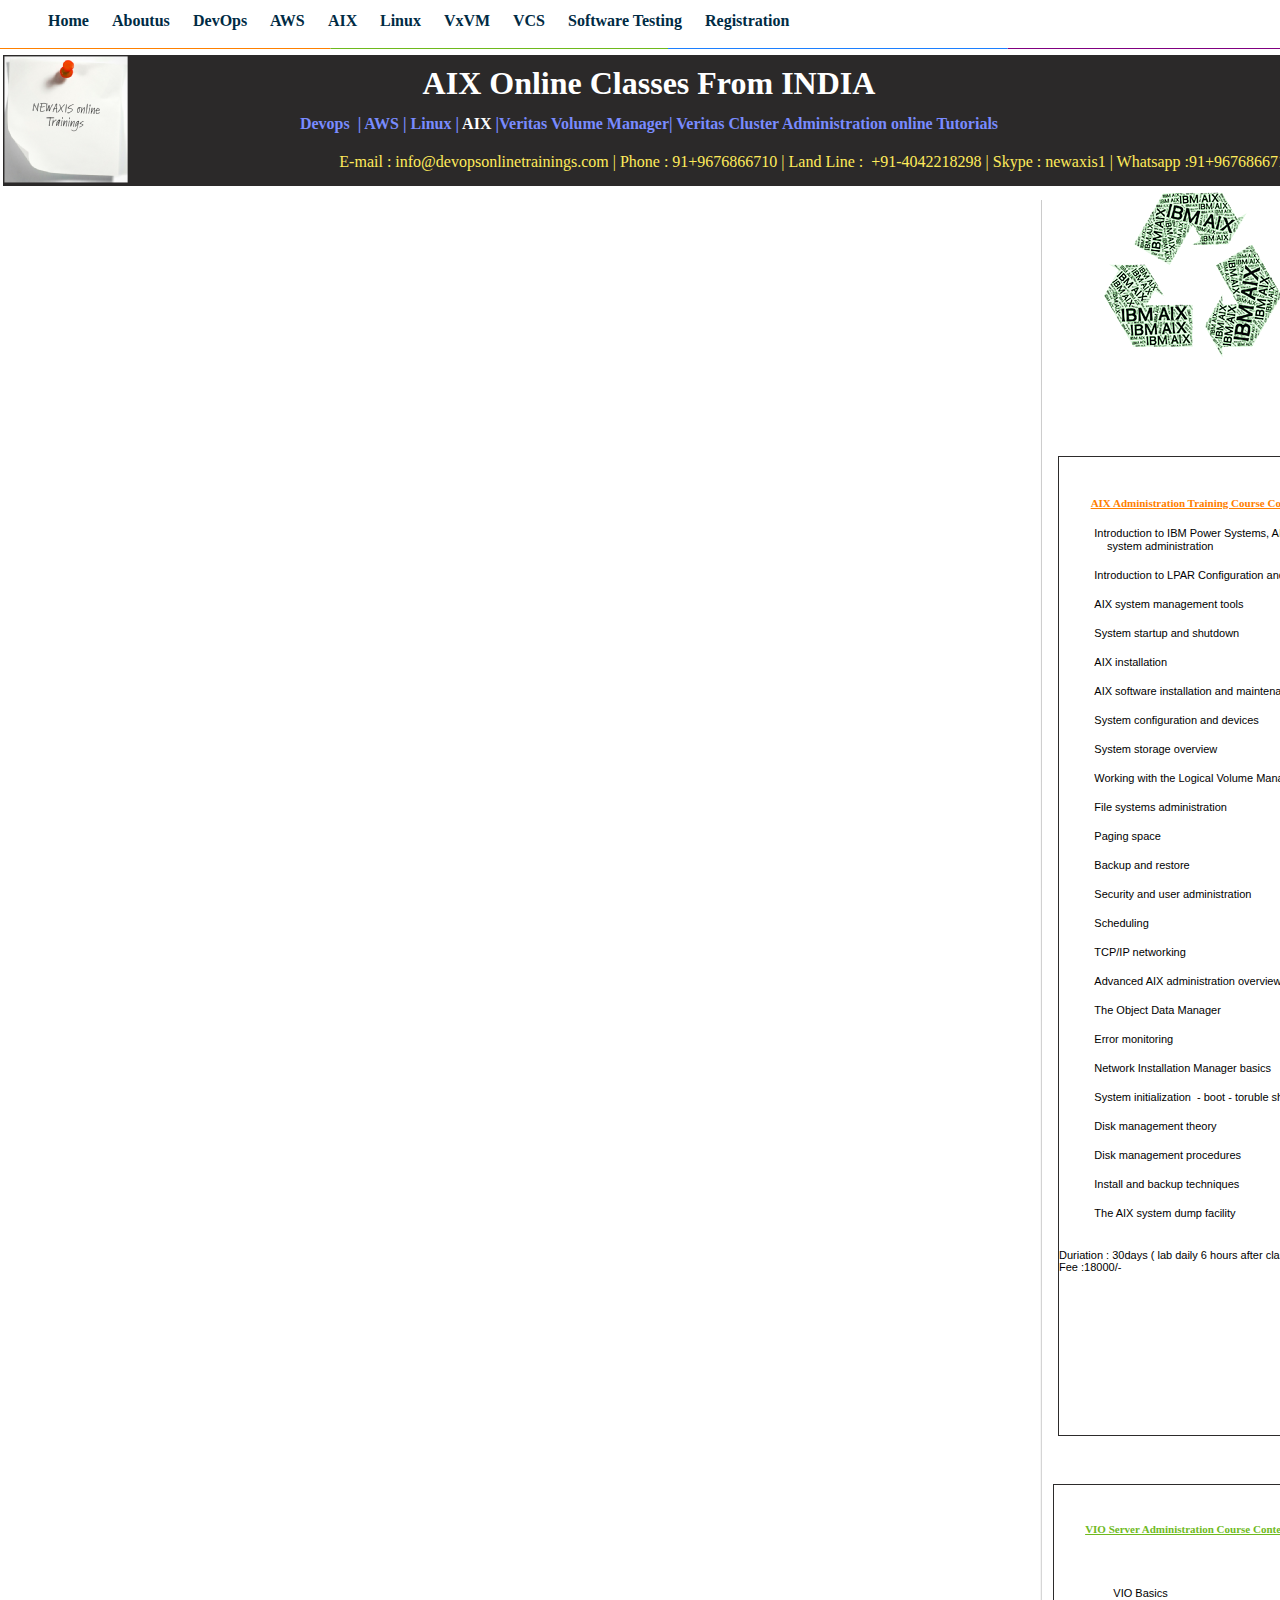
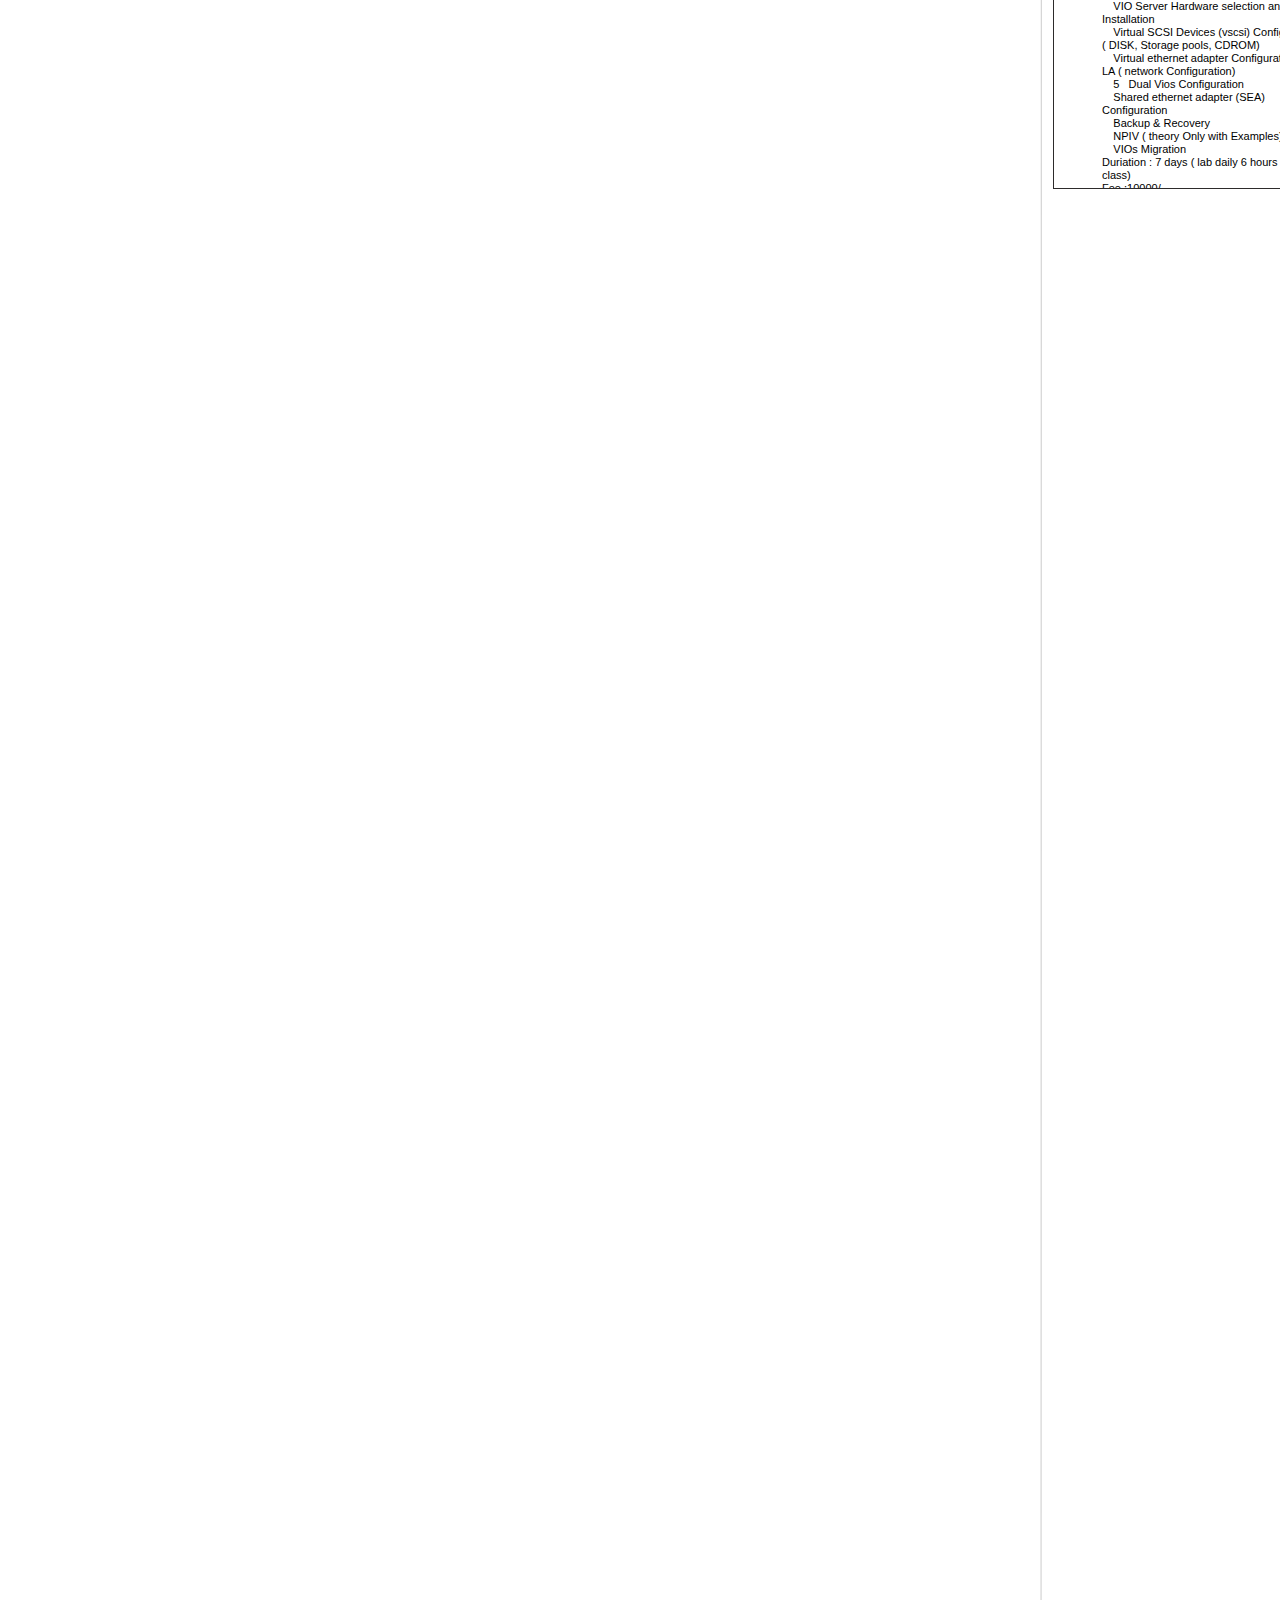
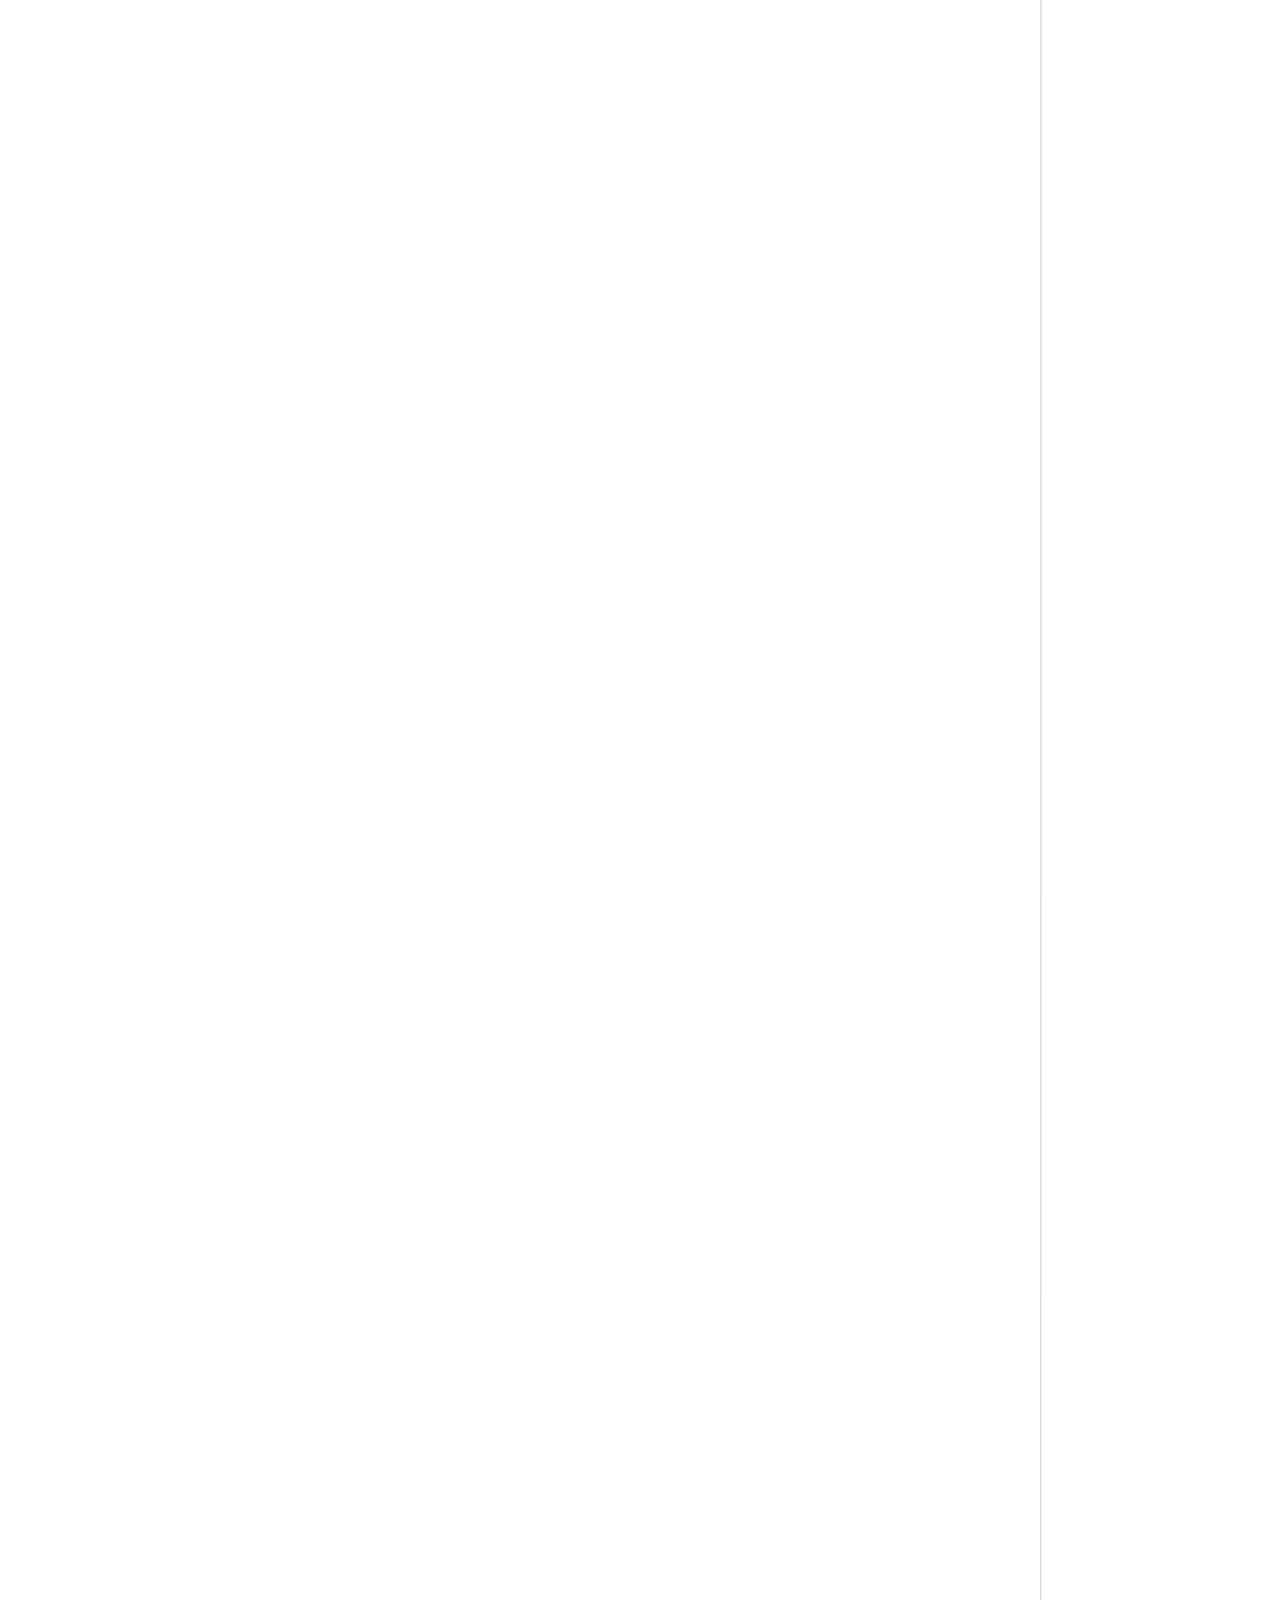
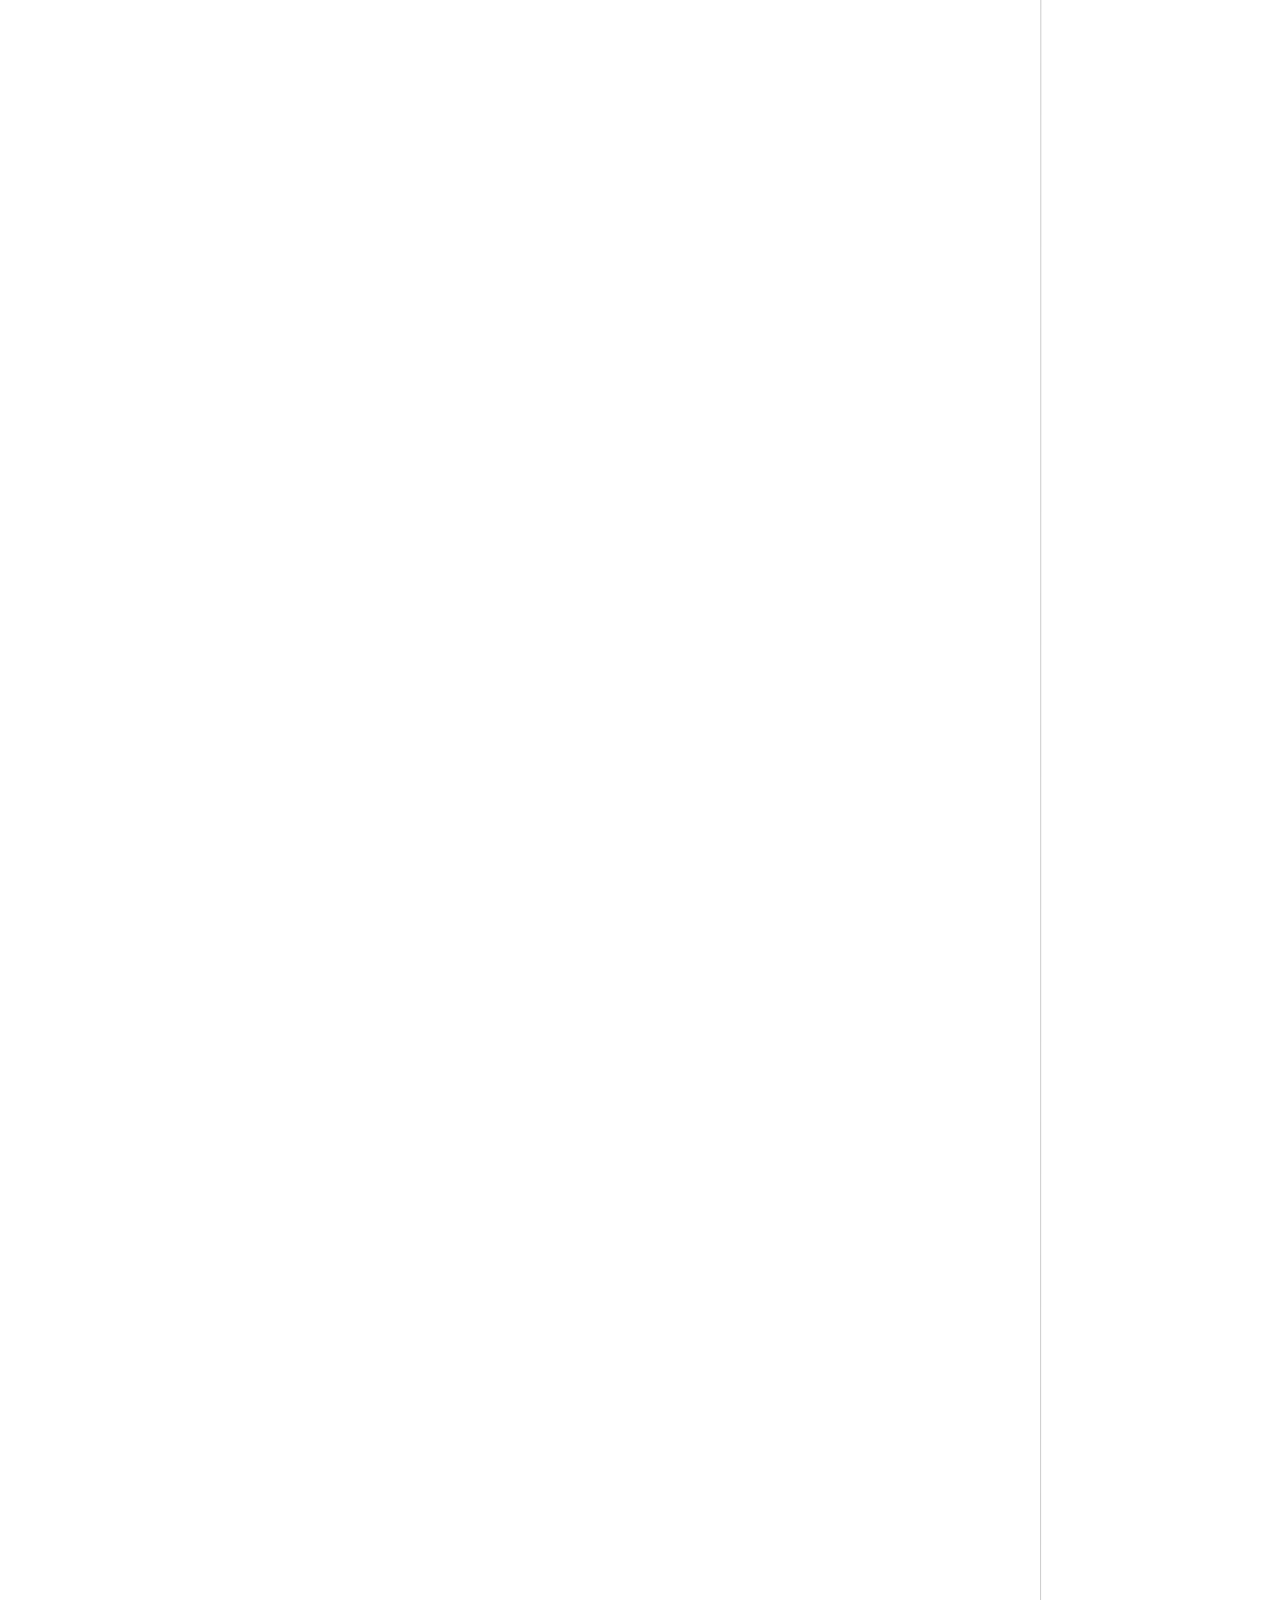
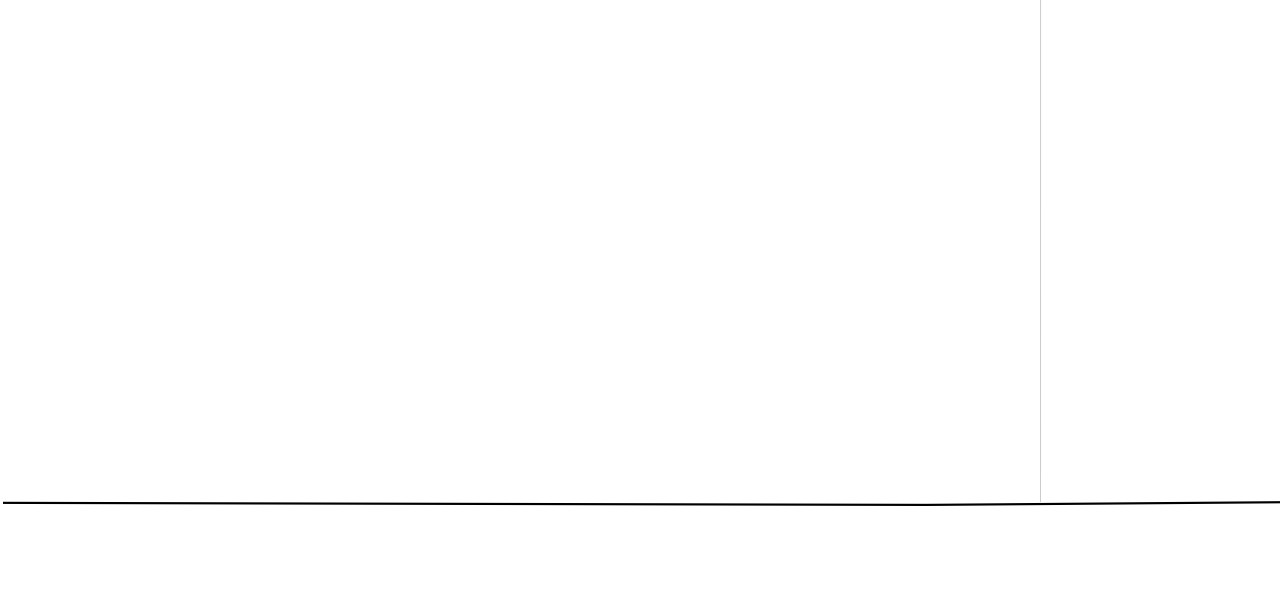
<file: aix-administration-online-training.html>
﻿<!DOCTYPE HTML PUBLIC "-//W3C//DTD HTML 4.01 Transitional//EN" "http://www.w3.org/TR/html4/loose.dtd">
<html lang="en">
<head>
<meta http-equiv="Content-Type" content="text/html; charset=UTF-8">
<title>IM AIX | HACMP | Power HA | VIO Online Training from Hyderabad INDIA</title>
<meta name="viewport" content="width=1340">
<meta name="description" content="AIX Online Trainings,  aix administration tutorials, vio online classes, HACMP training, Power HA online training, ">
<meta name="author" content="sai">
<meta name="copyright" content="© newaxis.in">
<meta name="robots" content="index,follow">
<link rel="icon" href="favicon.ico" type="image/x-icon">
<link rel="shortcut icon" href="favicon.ico" type="image/x-icon">
<script>
  (function(i,s,o,g,r,a,m){i['GoogleAnalyticsObject']=r;i[r]=i[r]||function(){
  (i[r].q=i[r].q||[]).push(arguments)},i[r].l=1*new Date();a=s.createElement(o),
  m=s.getElementsByTagName(o)[0];a.async=1;a.src=g;m.parentNode.insertBefore(a,m)
  })(window,document,'script','https://www.google-analytics.com/analytics.js','ga');

  ga('create', 'UA-89648589-1', 'auto');
  ga('send', 'pageview');

</script><link rel="stylesheet" href="wpscripts/nav_348style.css" type="text/css">
<script type="text/javascript" src="wpscripts/jsNavBarFuncs.js"></script>
<script type="text/javascript" src="wpscripts/global_navtree.js"></script>
<script type="text/javascript" src="wpscripts/wp_navbar_menub.js"></script>
<style type="text/css">
body{margin:0;padding:0;}
.Heading-3-P
{
    margin:12.0px 0.0px 0.0px 0.0px; text-align:center; font-weight:400;
}
.Body-P
{
    margin:0.0px 0.0px 12.0px 0.0px; text-align:center; font-weight:400;
}
.Body-P-P0
{
    margin:0.0px 0.0px 12.0px 0.0px; text-align:right; font-weight:400;
}
.Heading-2-P
{
    margin:17.0px 0.0px 3.0px 0.0px; text-align:center; font-weight:400;
}
.List-Paragraph-P
{
    margin:16.0px 0.0px 0.0px 48.0px; text-align:left; font-weight:400; text-indent:-24.0px;
}
.Heading-2-P-P0
{
    margin:20.0px 0.0px 4.0px 0.0px; text-align:center; font-weight:400;
}
.Heading-1-C
{
    font-family:"Century", serif; font-weight:700; color:#ffffff; font-size:32.0px; line-height:1.19em;
}
.Heading-3-C
{
    font-family:"Century", serif; font-weight:700; color:#798bff; font-size:16.0px; line-height:1.25em;
}
.Heading-3-C-C0
{
    font-family:"Century", serif; font-weight:700; color:#ffffff; font-size:16.0px; line-height:1.25em;
}
.Body-C
{
    font-family:"Century", serif; color:#ffeb5b; font-size:5.0px; line-height:1.20em;
}
.Body-C-C0
{
    font-family:"Century", serif; color:#ffeb5b; font-size:16.0px; line-height:1.25em;
}
.Heading-2-C
{
    font-family:"Century", serif; font-weight:700; color:#002b44; text-decoration:underline; font-size:18.0px; line-height:1.22em;
}
.Heading-2-C-C0
{
    font-family:"Century", serif; font-weight:700; color:#ff8000; text-decoration:underline; font-size:11.0px; line-height:1.36em;
}
.List-Paragraph-C
{
    font-family:"Wingdings", serif; font-size:11.0px; line-height:1.09em;
}
.List-Paragraph-C-C0
{
    font-family:"Verdana", sans-serif; font-size:11.0px; line-height:1.18em;
}
.Normal-C
{
    font-family:"Verdana", sans-serif; font-size:11.0px; line-height:1.18em;
}
.Heading-5-C
{
    font-family:"Verdana", sans-serif; font-size:11.0px; line-height:1.18em;
}
.Heading-5-C-C0
{
    font-family:"Wingdings", serif; font-weight:700; font-size:16.0px; line-height:1.06em;
}
.Heading-2-C-C1
{
    font-family:"Century", serif; font-weight:700; color:#6fba1e; text-decoration:underline; font-size:11.0px; line-height:1.36em;
}
.Heading-2-C-C2
{
    font-family:"Wingdings", serif; font-weight:700; font-size:24.0px; line-height:1.08em;
}
.List-Paragraph-C-C1
{
    font-family:"Calibri", sans-serif; font-size:11.0px; line-height:1.18em;
}
</style>
<script type="text/javascript" src="wpscripts/jspngfix.js"></script>
<link rel="stylesheet" href="wpscripts/wpstyles.css" type="text/css"><script type="text/javascript">
var blankSrc = "wpscripts/blank.gif";
</script>
</head>

<body text="#000000" style="background:#ffffff; height:7002px;">
<div style="background-color:#ffffff;margin-left:auto;margin-right:auto;position:relative;width:1340px;height:7000px;top:1px;">
<script type="text/javascript" id="nav_348_script">
try {
    var navtree_nav_348 = WpNavBar.getNavTreeTopLevel( global_navtree, {'m_sThisPageUrl':'aix-administration-online-training.html',
    'm_sNavBarTarget':'_self',
    'm_bIncludeHome':false,
    'm_bIncludeAnchors':false,
    'm_bFlash':false,
    'm_bIncludeChildren':true,
    'm_bHideCurrent':false} );
    if( !navtree_nav_348 ) throw WpNavBar.getErrorObj( 'Link tree could not be read' );
    var nav_348 = new wp_navbar_menub("nav_348", navtree_nav_348, {'m_bVertical':false,'m_bPopupBelow':1,'m_bPopupRight':0,'m_iTimeOut':500,'m_iPopupAlignmentH':0,'m_sId':'nav_348',
    'm_sScriptId':'nav_348_script',
    'm_iLeft':42,
    'm_iTop':11,
    'm_sCssClass':'nav_348style',
    'm_iWidth':1289,
    'm_iHeight':46}, {'m_iMaxCssLevel':1,
    top:{'m_iHorizontalPadding':2,'m_iVerticalPadding':0,'m_iHorizontalPosition':0,'m_iVerticalPosition':0,'m_bWrap':true,'m_iHorizontalButtonSeparation':15,'m_iVerticalButtonSeparation':15,'m_bButtonsSameSize':false,'m_bStretchToWidth':false},
    level1:{'m_bFirstPopupSameSize':true,'m_iMinWidth':100,'m_iFirstPopupOffset':1,'m_iInterPopupOffset':1,'m_iOpacity':80,'m_bFade':false,'m_iFadeSpeed':5,
    separator:{'m_bAllowSeparators':true}}});
} catch(e){
document.write( '<div style="position:absolute;left:42;top:11;width:1289;height:46">There was an error generating the navbar:<br>' + e.message + '</div>' );
}
</script>
<noscript>

<DIV id=nav_348 class=nav_348style style="HEIGHT: 46px; WIDTH: 1289px; POSITION: absolute; LEFT: 42px; TOP: 11px"><A id=nav_348_I0 style="HEIGHT: 20px; POSITION: absolute; LEFT: 2px; TOP: 0px; VISIBILITY: visible" href="index.html" target=_self m_depth="0" m_parent="null" m_idchild="null" m_menu="null">Home</A><A id=nav_348_I1 style="HEIGHT: 20px; POSITION: absolute; LEFT: 72px; TOP: 0px; VISIBILITY: visible" href="devops-training-aboutus.html" target=_self m_depth="0" m_parent="null" m_idchild="null" m_menu="null">Aboutus</A><BR><A id=nav_348_I2 style="HEIGHT: 20px; POSITION: absolute; LEFT: 164px; TOP: 0px; VISIBILITY: visible" href="devops-online-training-from-india.html" target=_self m_depth="0" m_parent="null" m_idchild="null" m_menu="null">DevOps</A><A id=nav_348_I3 style="HEIGHT: 20px; POSITION: absolute; LEFT: 250px; TOP: 0px; VISIBILITY: visible" href="amazon-web-service-aws.html" target=_self m_depth="0" m_parent="null" m_idchild="null" m_menu="null">AWS</A><BR><A id=nav_348_I4 class=" currentpage" style="HEIGHT: 20px; POSITION: absolute; LEFT: 314px; TOP: 0px; VISIBILITY: visible" href="aix-administration-online-training.html" target=_self m_depth="0" m_parent="null" m_idchild="null" m_menu="null">AIX</A><A id=nav_348_I5 style="HEIGHT: 20px; POSITION: absolute; LEFT: 370px; TOP: 0px; VISIBILITY: visible" href="rhel-linux-administration-online-training.html" target=_self m_depth="0" m_parent="null" m_idchild="null" m_menu="null">Linux </A><BR><A id=nav_348_I6 style="HEIGHT: 20px; POSITION: absolute; LEFT: 443px; TOP: 0px; VISIBILITY: visible" href="veritas-volume-manager-online-training.html" target=_self m_depth="0" m_parent="null" m_idchild="null" m_menu="null">VxVM </A><A id=nav_348_I7 style="HEIGHT: 20px; POSITION: absolute; LEFT: 518px; TOP: 0px; VISIBILITY: visible" href="veritas-cluster-administration-online-training.html" target=_self m_depth="0" m_parent="null" m_idchild="null" m_menu="null">VCS</A><BR><A id=nav_348_I8 style="HEIGHT: 20px; POSITION: absolute; LEFT: 578px; TOP: 0px; VISIBILITY: visible" href="selenium-qtp-qc-manual-testing-tools.html" target=_self m_depth="0" m_parent="null" m_idchild="null" m_menu="null">Software Testing</A><A id=nav_348_I9 style="HEIGHT: 20px; POSITION: absolute; LEFT: 741px; TOP: 0px; VISIBILITY: visible" href="devops-online-classes-contacts-.html" target=_self m_depth="0" m_parent="null" m_idchild="null" m_menu="null">Registration</A></DIV>
</noscript>
<img src="wpimages/wp1e6c1df8_1a.png" border="0" width="1296" height="5" alt="" onload="OnLoadPngFix()" style="position:absolute;left:3px;top:6900px;">
<img src="wpimages/wp639ea454_1a.png" border="0" width="1336" height="131" alt="" onload="OnLoadPngFix()" style="position:absolute;left:3px;top:54px;">
<img src="wpimages/wpb10bd490_1a.png" border="0" width="670" height="1" alt="" onload="OnLoadPngFix()" style="position:absolute;left:0px;top:47px;">
<img src="wpimages/wp921c0057_1a.png" border="0" width="672" height="1" alt="" onload="OnLoadPngFix()" style="position:absolute;left:668px;top:47px;">
<img src="wpimages/wpa7e61e0c_1a.png" border="0" width="2" height="6702" alt="" onload="OnLoadPngFix()" style="position:absolute;left:1040px;top:199px;">
<div style="position:absolute;left:4px;top:63px;width:1290px;height:117px;overflow:hidden;">
<h1 class="Wp-Heading-1-P" style="margin-top:0px"><span class="Heading-1-C">AIX Online Classes From INDIA</span></h1>
<h3 class="Heading-3-P"><span class="Heading-3-C">Devops &nbsp;| AWS | Linux | </span><span class="Heading-3-C-C0">AIX </span><span class="Heading-3-C">|Veritas Volume Manager| Veritas Cluster Administration
    online Tutorials</span></h3>
<p class="Body-P"><span class="Body-C"><br></span></p>
<p class="Body-P-P0"><span class="Body-C-C0">E-<wbr>mail : info@devopsonlinetrainings.com | Phone : 91+9676866710 | Land Line : &nbsp;+91-<wbr>4042218298
    | Skype : newaxis1 | Whatsapp :91+9676866710</span></p>
</div>
<div style="position:absolute;left:1058px;top:455px;width:278px;height:978px; border: 1px solid #2d2b2b;overflow:hidden;">
<h2 class="Heading-2-P" style="margin-top:0px"><span class="Heading-2-C"><br></span></h2>
<h2 class="Heading-2-P"><span class="Heading-2-C-C0">AIX Administration Training Course Content</span></h2>
<p class="List-Paragraph-P"><span class="List-Paragraph-C"> </span><span class="List-Paragraph-C-C0">Introduction to IBM Power Systems, AIX, and system administration </span></p>
<p class="List-Paragraph-P"><span class="List-Paragraph-C"> </span><span class="List-Paragraph-C-C0">Introduction to LPAR Configuration and Planning</span></p>
<p class="List-Paragraph-P"><span class="List-Paragraph-C"> </span><span class="List-Paragraph-C-C0">AIX system management tools</span></p>
<p class="List-Paragraph-P"><span class="List-Paragraph-C"> </span><span class="List-Paragraph-C-C0">System startup and shutdown</span></p>
<p class="List-Paragraph-P"><span class="List-Paragraph-C"> </span><span class="List-Paragraph-C-C0">AIX installation</span></p>
<p class="List-Paragraph-P"><span class="List-Paragraph-C"> </span><span class="List-Paragraph-C-C0">AIX software installation and maintenance</span></p>
<p class="List-Paragraph-P"><span class="List-Paragraph-C"> </span><span class="List-Paragraph-C-C0">System configuration and devices</span></p>
<p class="List-Paragraph-P"><span class="List-Paragraph-C"> </span><span class="List-Paragraph-C-C0">System storage overview</span></p>
<p class="List-Paragraph-P"><span class="List-Paragraph-C"> </span><span class="List-Paragraph-C-C0">Working with the Logical Volume Manager</span></p>
<p class="List-Paragraph-P"><span class="List-Paragraph-C"> </span><span class="List-Paragraph-C-C0">File systems administration</span></p>
<p class="List-Paragraph-P"><span class="List-Paragraph-C"> </span><span class="List-Paragraph-C-C0">Paging space</span></p>
<p class="List-Paragraph-P"><span class="List-Paragraph-C"> </span><span class="List-Paragraph-C-C0">Backup and restore</span></p>
<p class="List-Paragraph-P"><span class="List-Paragraph-C"> </span><span class="List-Paragraph-C-C0">Security and user administration</span></p>
<p class="List-Paragraph-P"><span class="List-Paragraph-C"> </span><span class="List-Paragraph-C-C0">Scheduling</span></p>
<p class="List-Paragraph-P"><span class="List-Paragraph-C"> </span><span class="List-Paragraph-C-C0">TCP/IP networking</span></p>
<p class="List-Paragraph-P"><span class="List-Paragraph-C"> </span><span class="List-Paragraph-C-C0">Advanced AIX administration overview</span></p>
<p class="List-Paragraph-P"><span class="List-Paragraph-C"> </span><span class="List-Paragraph-C-C0">The Object Data Manager</span></p>
<p class="List-Paragraph-P"><span class="List-Paragraph-C"> </span><span class="List-Paragraph-C-C0">Error monitoring</span></p>
<p class="List-Paragraph-P"><span class="List-Paragraph-C"> </span><span class="List-Paragraph-C-C0">Network Installation Manager basics</span></p>
<p class="List-Paragraph-P"><span class="List-Paragraph-C"> </span><span class="List-Paragraph-C-C0">System initialization &nbsp;-<wbr> boot -<wbr> toruble shoots </span></p>
<p class="List-Paragraph-P"><span class="List-Paragraph-C"> </span><span class="List-Paragraph-C-C0">Disk management theory</span></p>
<p class="List-Paragraph-P"><span class="List-Paragraph-C"> </span><span class="List-Paragraph-C-C0">Disk management procedures</span></p>
<p class="List-Paragraph-P"><span class="List-Paragraph-C"> </span><span class="List-Paragraph-C-C0">Install and backup techniques</span></p>
<p class="List-Paragraph-P"><span class="List-Paragraph-C"> </span><span class="List-Paragraph-C-C0">The AIX system dump facility</span></p>
<p class="Wp-Normal-P"><span class="Normal-C"><br></span></p>
<h5 class="Wp-Heading-5-P"><span class="Heading-5-C">Duriation : 30days ( lab daily 6 hours after class)</span></h5>
<p class="Wp-Normal-P"><span class="Normal-C">Fee :18000/-<wbr></span></p>
</div>
<div style="position:absolute;left:1053px;top:1483px;width:268px;height:303px; border: 1px solid #2d2b2b;overflow:hidden;padding:0px 8px 0px 0px;">
<h5 class="Wp-Heading-5-P" style="margin-top:0px"><span class="Heading-5-C-C0"><br></span></h5>
<h2 class="Heading-2-P-P0"><span class="Heading-2-C-C1">VIO Server Administration Course Content</span></h2>
<h2 class="Wp-Heading-2-P"><span class="Heading-2-C-C2"><br></span></h2>
<p class="Wp-List-Paragraph-P"><span class="List-Paragraph-C"> </span><span class="List-Paragraph-C-C1">VIO Basics </span></p>
<p class="Wp-List-Paragraph-P"><span class="List-Paragraph-C"> </span><span class="List-Paragraph-C-C1">VIO Server Hardware selection and Installation</span></p>
<p class="Wp-List-Paragraph-P"><span class="List-Paragraph-C"> </span><span class="List-Paragraph-C-C1">Virtual SCSI Devices (vscsi) Configuration ( DISK, Storage pools, CDROM)</span></p>
<p class="Wp-List-Paragraph-P"><span class="List-Paragraph-C"> </span><span class="List-Paragraph-C-C1">Virtual ethernet adapter Configuration,NIB, LA ( network Configuration)</span></p>
<p class="Wp-List-Paragraph-P"><span class="List-Paragraph-C"> </span><span class="List-Paragraph-C-C1">5 &nbsp;&nbsp;Dual Vios Configuration</span></p>
<p class="Wp-List-Paragraph-P"><span class="List-Paragraph-C"> </span><span class="List-Paragraph-C-C1">Shared ethernet adapter (SEA) Configuration </span></p>
<p class="Wp-List-Paragraph-P"><span class="List-Paragraph-C"> </span><span class="List-Paragraph-C-C1">Backup &amp; Recovery </span></p>
<p class="Wp-List-Paragraph-P"><span class="List-Paragraph-C"> </span><span class="List-Paragraph-C-C1">NPIV ( theory Only with Examples)</span></p>
<p class="Wp-List-Paragraph-P"><span class="List-Paragraph-C"> </span><span class="List-Paragraph-C-C1">VIOs Migration </span></p>
<p class="Wp-List-Paragraph-P"><span class="List-Paragraph-C-C1">Duriation : 7 days ( lab daily 6 hours after class)</span></p>
<p class="Wp-List-Paragraph-P"><span class="List-Paragraph-C-C1">Fee :10000/-<wbr></span></p>
</div>
<img src="ibm-aix-online-training.png" border="0" width="187" height="173" alt="" onload="OnLoadPngFix()" style="position:absolute;left:1099px;top:187px;">
</div>
</body>
</html>
</file>
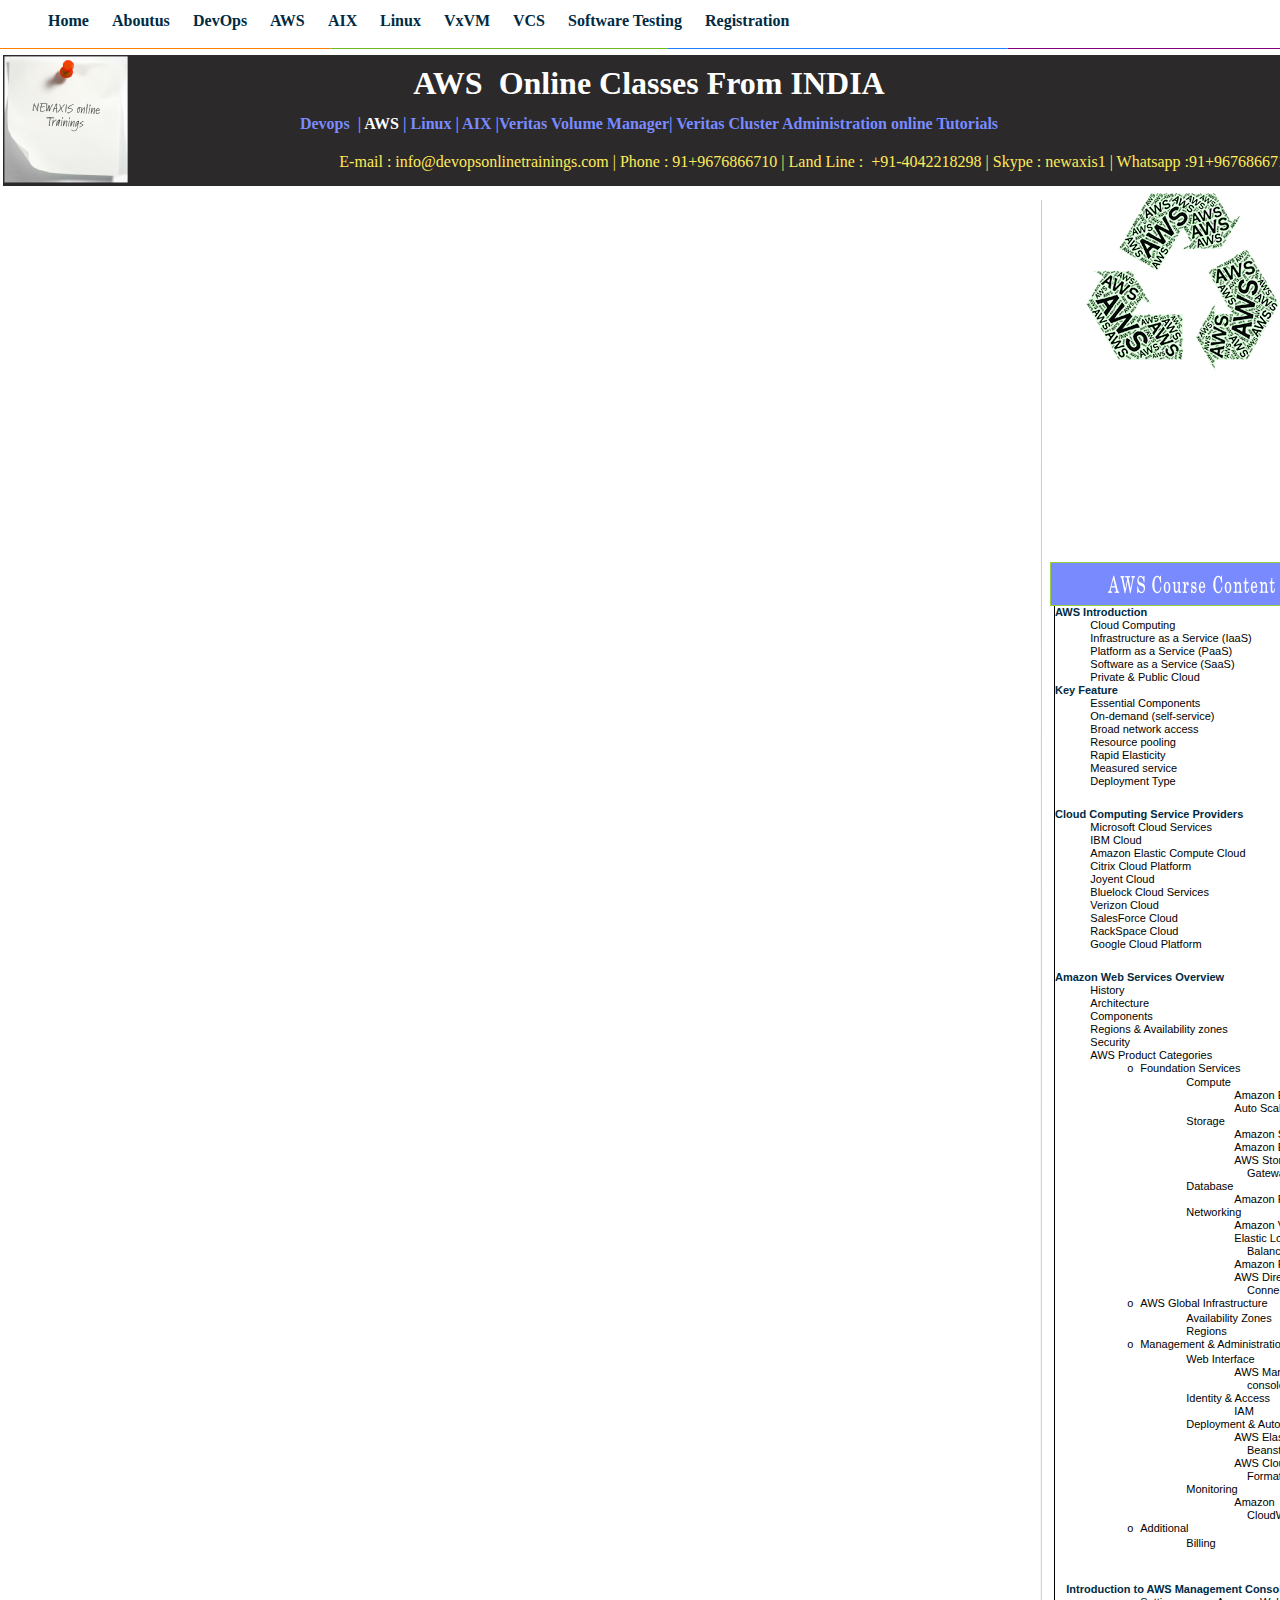
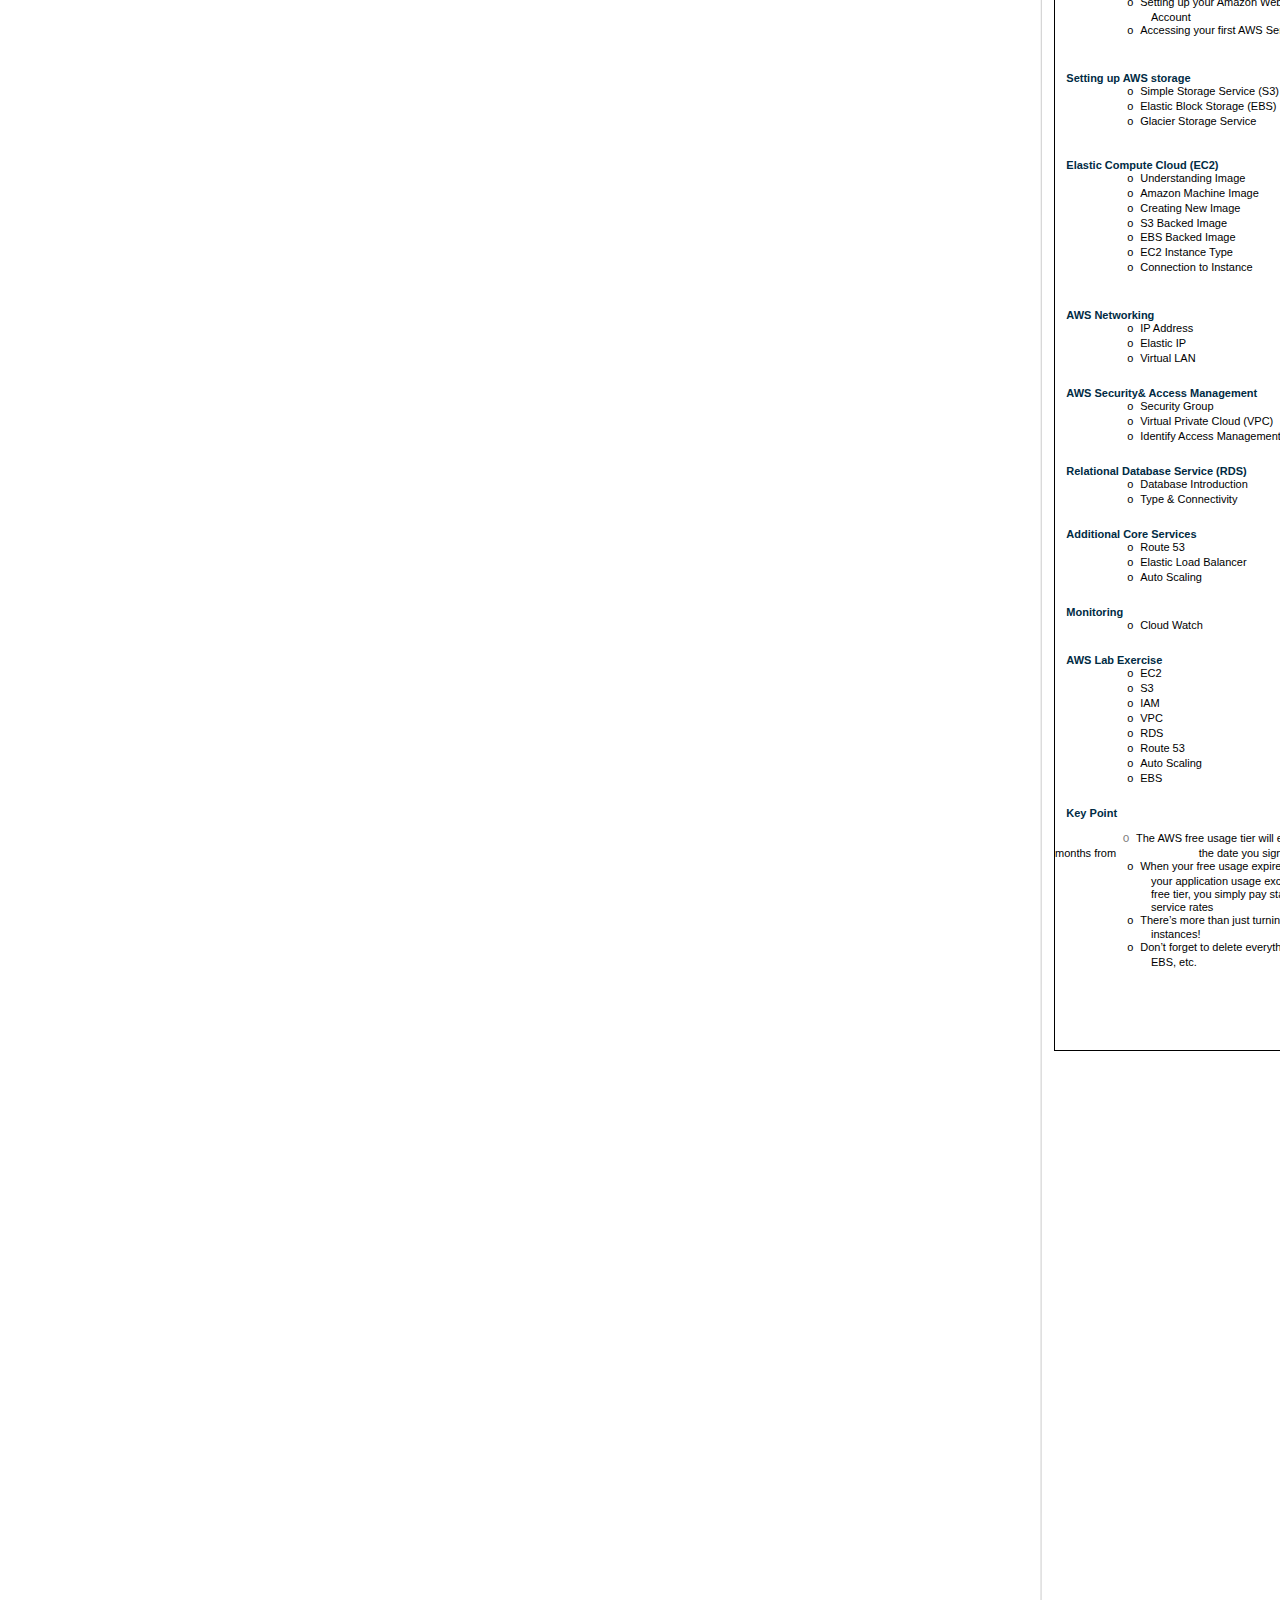
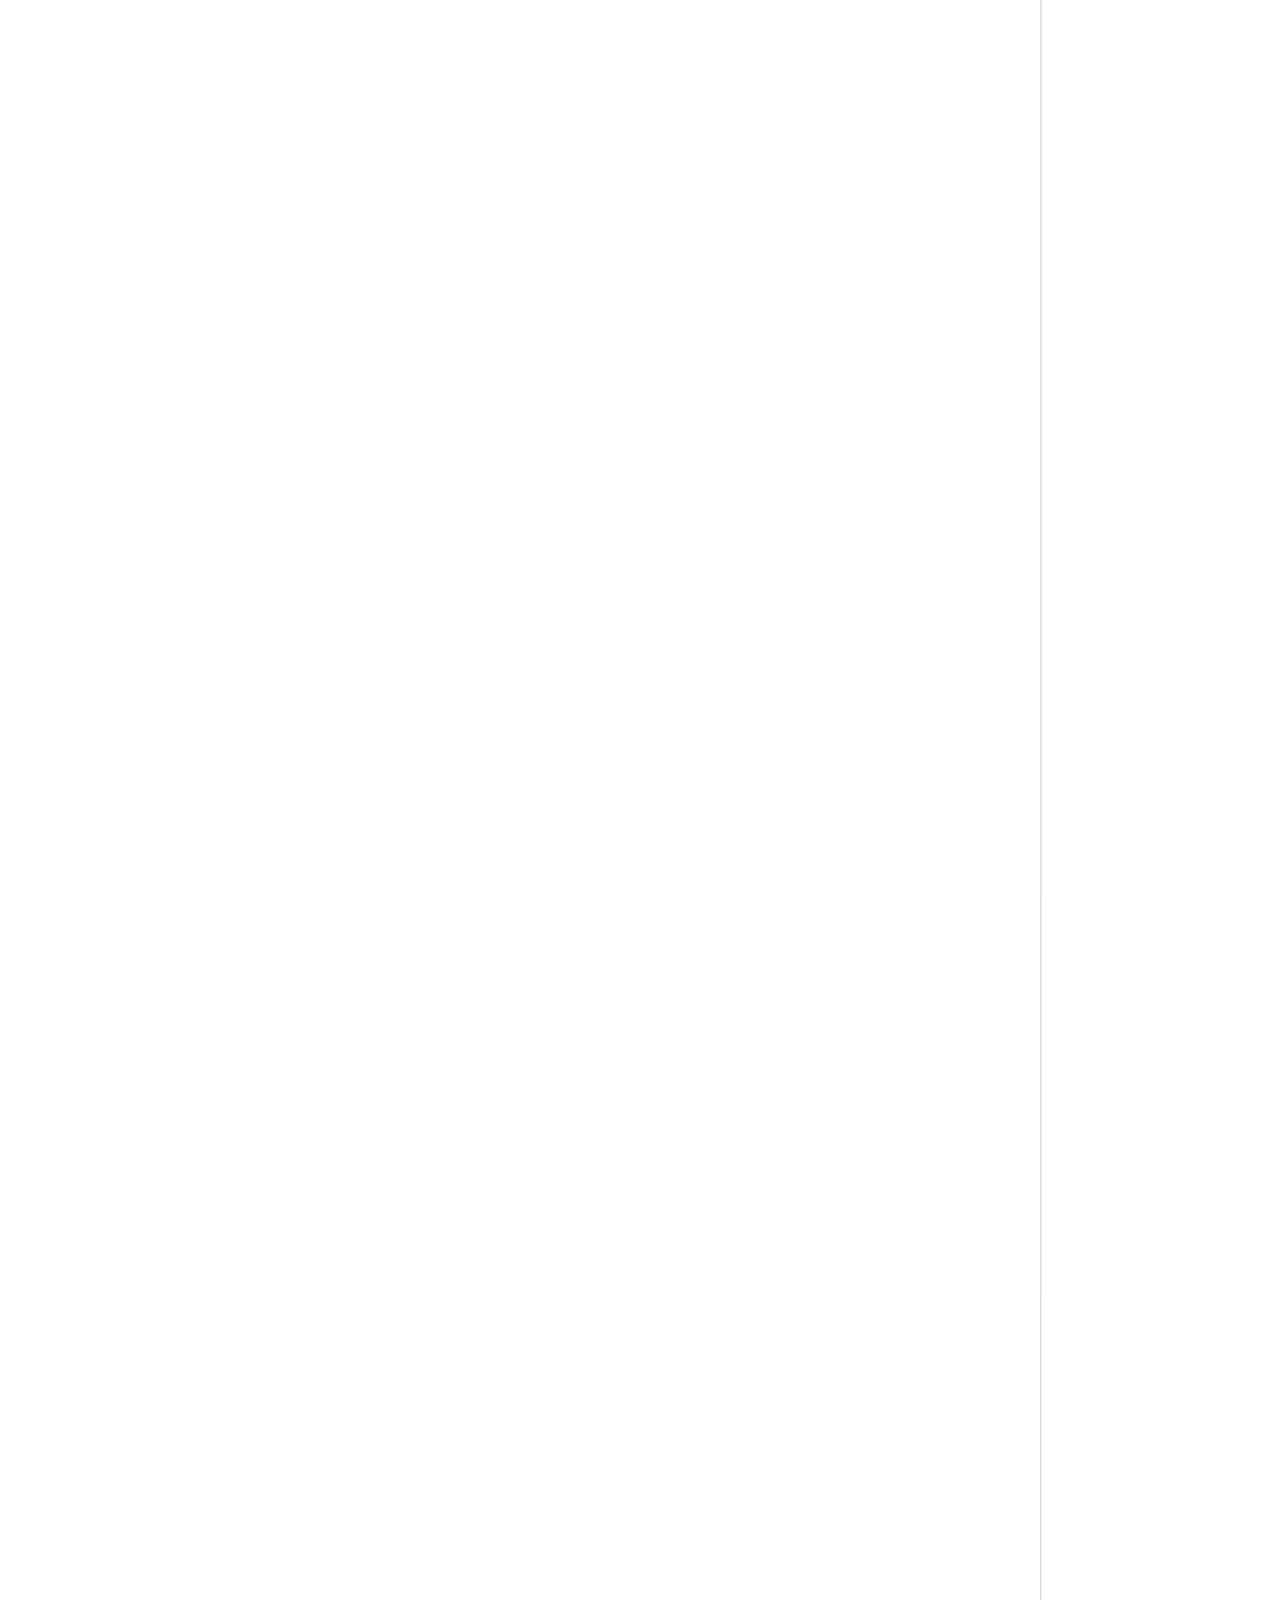
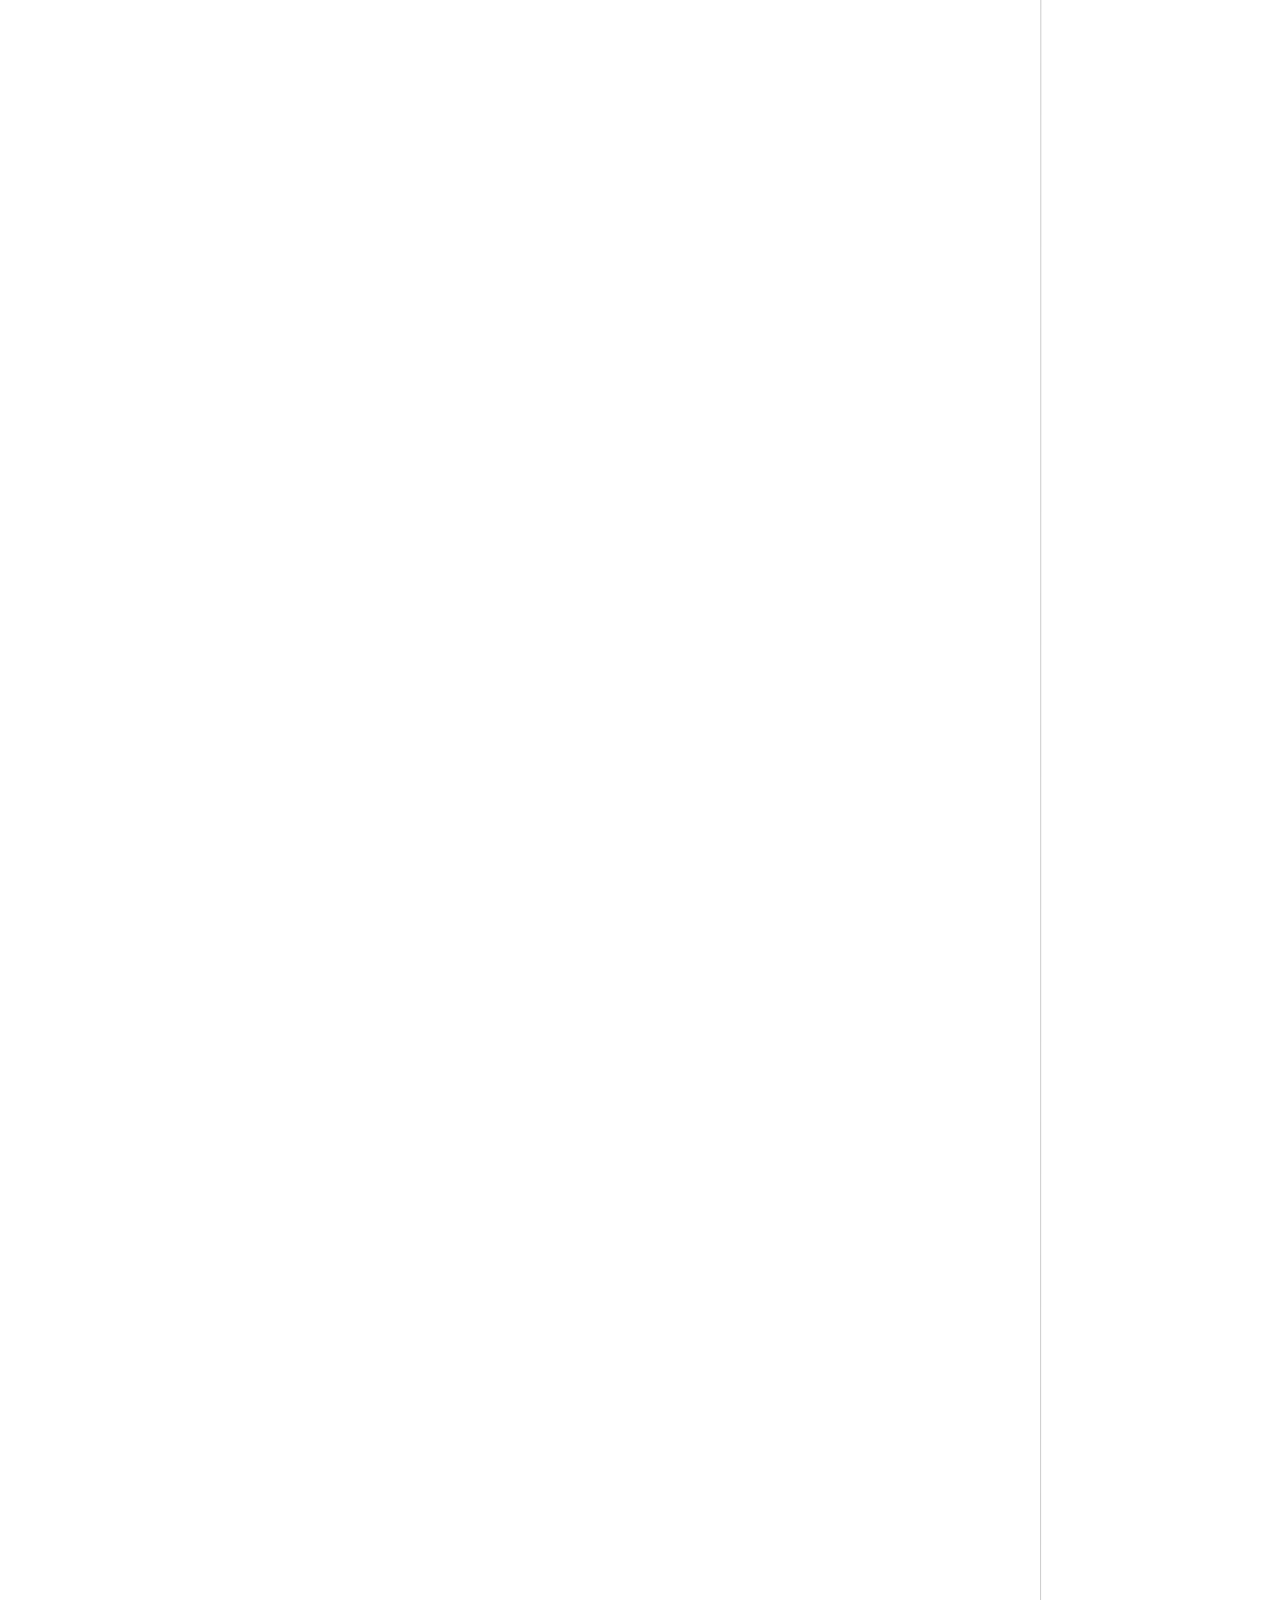
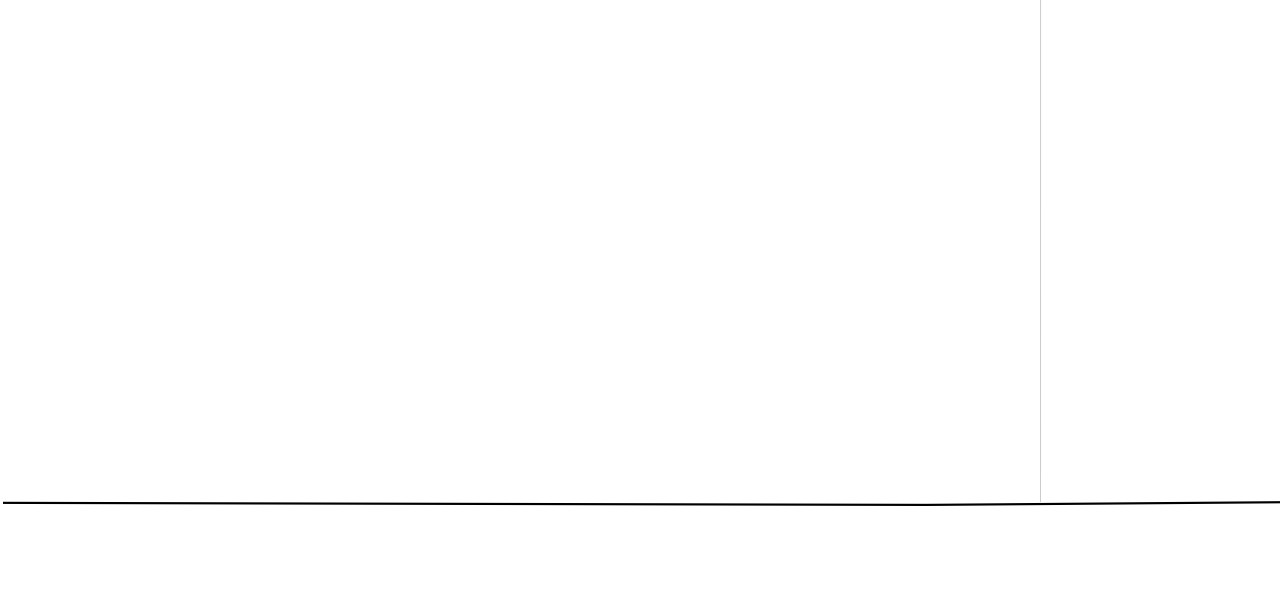
<file: amazon-web-service-aws.html>
﻿<!DOCTYPE HTML PUBLIC "-//W3C//DTD HTML 4.01 Transitional//EN" "http://www.w3.org/TR/html4/loose.dtd">
<html lang="en">
<head>
<meta http-equiv="Content-Type" content="text/html; charset=UTF-8">
<title>AWS | Amazon tutorials Online classes from Hyderabad INDIA</title>
<meta name="viewport" content="width=1340">
<meta name="description" content="AWS Online Trainings, best amazon web services certification online classes">
<meta name="author" content="sai">
<meta name="copyright" content="© newaxis.in">
<meta name="robots" content="index,follow">
<link rel="icon" href="favicon.ico" type="image/x-icon">
<link rel="shortcut icon" href="favicon.ico" type="image/x-icon">
<script>
  (function(i,s,o,g,r,a,m){i['GoogleAnalyticsObject']=r;i[r]=i[r]||function(){
  (i[r].q=i[r].q||[]).push(arguments)},i[r].l=1*new Date();a=s.createElement(o),
  m=s.getElementsByTagName(o)[0];a.async=1;a.src=g;m.parentNode.insertBefore(a,m)
  })(window,document,'script','https://www.google-analytics.com/analytics.js','ga');

  ga('create', 'UA-89648589-1', 'auto');
  ga('send', 'pageview');

</script><link rel="stylesheet" href="wpscripts/nav_348style.css" type="text/css">
<script type="text/javascript" src="wpscripts/jsNavBarFuncs.js"></script>
<script type="text/javascript" src="wpscripts/global_navtree.js"></script>
<script type="text/javascript" src="wpscripts/wp_navbar_menub.js"></script>
<style type="text/css">
body{margin:0;padding:0;}
.Heading-3-P
{
    margin:12.0px 0.0px 0.0px 0.0px; text-align:center; font-weight:400;
}
.Body-P
{
    margin:0.0px 0.0px 12.0px 0.0px; text-align:center; font-weight:400;
}
.Body-P-P0
{
    margin:0.0px 0.0px 12.0px 0.0px; text-align:right; font-weight:400;
}
.List-Paragraph-P
{
    margin:0.0px 0.0px 0.0px 48.0px; text-align:left; font-weight:400; text-indent:-24.0px;
}
.List-Paragraph-P-P0
{
    margin:0.0px 0.0px 0.0px 96.0px; text-align:left; font-weight:400; text-indent:-24.0px;
}
.List-Paragraph-P-P1
{
    margin:0.0px 0.0px 0.0px 144.0px; text-align:left; font-weight:400; text-indent:-24.0px;
}
.List-Paragraph-P-P2
{
    margin:0.0px 0.0px 0.0px 192.0px; text-align:left; font-weight:400; text-indent:-24.0px;
}
.List-Paragraph-P-P3
{
    margin:0.0px 0.0px 0.0px 96.0px; text-align:left; font-weight:400;
}
.Heading-6-P
{
    margin:12.0px 0.0px 0.0px 0.0px; text-align:left; font-weight:400; text-indent:48.0px;
}
.Heading-1-C
{
    font-family:"Century", serif; font-weight:700; color:#ffffff; font-size:32.0px; line-height:1.19em;
}
.Heading-3-C
{
    font-family:"Century", serif; font-weight:700; color:#798bff; font-size:16.0px; line-height:1.25em;
}
.Heading-3-C-C0
{
    font-family:"Century", serif; font-weight:700; color:#ffffff; font-size:16.0px; line-height:1.25em;
}
.Body-C
{
    font-family:"Century", serif; color:#ffeb5b; font-size:5.0px; line-height:1.20em;
}
.Body-C-C0
{
    font-family:"Century", serif; color:#ffeb5b; font-size:16.0px; line-height:1.25em;
}
.Normal-C
{
    font-family:"Verdana", sans-serif; font-weight:700; color:#002b44; font-size:11.0px; line-height:1.18em;
}
.List-Paragraph-C
{
    font-family:"Wingdings", serif; font-size:11.0px; line-height:1.09em;
}
.List-Paragraph-C-C0
{
    font-family:"Calibri", sans-serif; font-size:11.0px; line-height:1.18em;
}
.Heading-4-C
{
    font-family:"Verdana", sans-serif; font-weight:700; color:#002b44; font-size:11.0px; line-height:1.18em;
}
.List-Paragraph-C-C1
{
    font-family:"Courier New", monospace; font-size:11.0px; line-height:1.27em;
}
.List-Paragraph-C-C2
{
    font-family:"Symbol", serif; font-size:11.0px; line-height:1.18em;
}
.Body-C-C1
{
    font-family:"Verdana", sans-serif; font-size:11.0px; line-height:1.18em;
}
.Heading-4-C-C0
{
    font-family:"Wingdings", serif; font-weight:700; color:#002b44; font-size:11.0px; line-height:1.09em;
}
.Heading-5-C
{
    font-family:"Wingdings", serif; font-weight:700; color:#002b44; font-size:11.0px; line-height:1.09em;
}
.Heading-5-C-C0
{
    font-family:"Verdana", sans-serif; font-weight:700; color:#002b44; font-size:11.0px; line-height:1.18em;
}
.Heading-6-C
{
    font-family:"Courier New", monospace; color:#7f7f7f; font-size:11.0px; line-height:1.27em;
}
.Heading-6-C-C0
{
    font-family:"Verdana", sans-serif; font-size:11.0px; line-height:1.18em;
}
.Normal-C-C0
{
    font-family:"Verdana", sans-serif; font-size:11.0px; line-height:1.18em;
}
</style>
<script type="text/javascript" src="wpscripts/jspngfix.js"></script>
<link rel="stylesheet" href="wpscripts/wpstyles.css" type="text/css"><script type="text/javascript">
var blankSrc = "wpscripts/blank.gif";
</script>
</head>

<body text="#000000" style="background:#ffffff; height:7002px;">
<div style="background-color:#ffffff;margin-left:auto;margin-right:auto;position:relative;width:1340px;height:7000px;top:1px;">
<script type="text/javascript" id="nav_348_script">
try {
    var navtree_nav_348 = WpNavBar.getNavTreeTopLevel( global_navtree, {'m_sThisPageUrl':'amazon-web-service-aws.html',
    'm_sNavBarTarget':'_self',
    'm_bIncludeHome':false,
    'm_bIncludeAnchors':false,
    'm_bFlash':false,
    'm_bIncludeChildren':true,
    'm_bHideCurrent':false} );
    if( !navtree_nav_348 ) throw WpNavBar.getErrorObj( 'Link tree could not be read' );
    var nav_348 = new wp_navbar_menub("nav_348", navtree_nav_348, {'m_bVertical':false,'m_bPopupBelow':1,'m_bPopupRight':0,'m_iTimeOut':500,'m_iPopupAlignmentH':0,'m_sId':'nav_348',
    'm_sScriptId':'nav_348_script',
    'm_iLeft':42,
    'm_iTop':11,
    'm_sCssClass':'nav_348style',
    'm_iWidth':1289,
    'm_iHeight':46}, {'m_iMaxCssLevel':1,
    top:{'m_iHorizontalPadding':2,'m_iVerticalPadding':0,'m_iHorizontalPosition':0,'m_iVerticalPosition':0,'m_bWrap':true,'m_iHorizontalButtonSeparation':15,'m_iVerticalButtonSeparation':15,'m_bButtonsSameSize':false,'m_bStretchToWidth':false},
    level1:{'m_bFirstPopupSameSize':true,'m_iMinWidth':100,'m_iFirstPopupOffset':1,'m_iInterPopupOffset':1,'m_iOpacity':80,'m_bFade':false,'m_iFadeSpeed':5,
    separator:{'m_bAllowSeparators':true}}});
} catch(e){
document.write( '<div style="position:absolute;left:42;top:11;width:1289;height:46">There was an error generating the navbar:<br>' + e.message + '</div>' );
}
</script>
<noscript>

<DIV id=nav_348 class=nav_348style style="HEIGHT: 46px; WIDTH: 1289px; POSITION: absolute; LEFT: 42px; TOP: 11px"><A id=nav_348_I0 style="HEIGHT: 20px; POSITION: absolute; LEFT: 2px; TOP: 0px; VISIBILITY: visible" href="index.html" target=_self m_depth="0" m_parent="null" m_idchild="null" m_menu="null">Home</A><A id=nav_348_I1 style="HEIGHT: 20px; POSITION: absolute; LEFT: 72px; TOP: 0px; VISIBILITY: visible" href="devops-training-aboutus.html" target=_self m_depth="0" m_parent="null" m_idchild="null" m_menu="null">Aboutus</A><BR><A id=nav_348_I2 style="HEIGHT: 20px; POSITION: absolute; LEFT: 164px; TOP: 0px; VISIBILITY: visible" href="devops-online-training-from-india.html" target=_self m_depth="0" m_parent="null" m_idchild="null" m_menu="null">DevOps</A><A id=nav_348_I3 class=" currentpage" style="HEIGHT: 20px; POSITION: absolute; LEFT: 250px; TOP: 0px; VISIBILITY: visible" href="amazon-web-service-aws.html" target=_self m_depth="0" m_parent="null" m_idchild="null" m_menu="null">AWS</A><BR><A id=nav_348_I4 style="HEIGHT: 20px; POSITION: absolute; LEFT: 314px; TOP: 0px; VISIBILITY: visible" href="aix-administration-online-training.html" target=_self m_depth="0" m_parent="null" m_idchild="null" m_menu="null">AIX</A><A id=nav_348_I5 style="HEIGHT: 20px; POSITION: absolute; LEFT: 370px; TOP: 0px; VISIBILITY: visible" href="rhel-linux-administration-online-training.html" target=_self m_depth="0" m_parent="null" m_idchild="null" m_menu="null">Linux </A><BR><A id=nav_348_I6 style="HEIGHT: 20px; POSITION: absolute; LEFT: 443px; TOP: 0px; VISIBILITY: visible" href="veritas-volume-manager-online-training.html" target=_self m_depth="0" m_parent="null" m_idchild="null" m_menu="null">VxVM </A><A id=nav_348_I7 style="HEIGHT: 20px; POSITION: absolute; LEFT: 518px; TOP: 0px; VISIBILITY: visible" href="veritas-cluster-administration-online-training.html" target=_self m_depth="0" m_parent="null" m_idchild="null" m_menu="null">VCS</A><BR><A id=nav_348_I8 style="HEIGHT: 20px; POSITION: absolute; LEFT: 578px; TOP: 0px; VISIBILITY: visible" href="selenium-qtp-qc-manual-testing-tools.html" target=_self m_depth="0" m_parent="null" m_idchild="null" m_menu="null">Software Testing</A><A id=nav_348_I9 style="HEIGHT: 20px; POSITION: absolute; LEFT: 741px; TOP: 0px; VISIBILITY: visible" href="devops-online-classes-contacts-.html" target=_self m_depth="0" m_parent="null" m_idchild="null" m_menu="null">Registration</A></DIV>
</noscript>
<img src="wpimages/wp1e6c1df8_1a.png" border="0" width="1296" height="5" alt="" onload="OnLoadPngFix()" style="position:absolute;left:3px;top:6900px;">
<img src="wpimages/wp639ea454_1a.png" border="0" width="1336" height="131" alt="" onload="OnLoadPngFix()" style="position:absolute;left:3px;top:54px;">
<img src="wpimages/wpb10bd490_1a.png" border="0" width="670" height="1" alt="" onload="OnLoadPngFix()" style="position:absolute;left:0px;top:47px;">
<img src="wpimages/wp921c0057_1a.png" border="0" width="672" height="1" alt="" onload="OnLoadPngFix()" style="position:absolute;left:668px;top:47px;">
<img src="wpimages/wpa7e61e0c_1a.png" border="0" width="2" height="6702" alt="" onload="OnLoadPngFix()" style="position:absolute;left:1040px;top:199px;">
<div style="position:absolute;left:4px;top:63px;width:1290px;height:117px;overflow:hidden;">
<h1 class="Wp-Heading-1-P" style="margin-top:0px"><span class="Heading-1-C">AWS &nbsp;Online Classes From INDIA</span></h1>
<h3 class="Heading-3-P"><span class="Heading-3-C">Devops &nbsp;| </span><span class="Heading-3-C-C0">AWS </span><span class="Heading-3-C">| Linux | AIX |Veritas Volume Manager| Veritas Cluster Administration
    online Tutorials</span></h3>
<p class="Body-P"><span class="Body-C"><br></span></p>
<p class="Body-P-P0"><span class="Body-C-C0">E-<wbr>mail : info@devopsonlinetrainings.com | Phone : 91+9676866710 | Land Line : &nbsp;+91-<wbr>4042218298
    | Skype : newaxis1 | Whatsapp :91+9676866710</span></p>
</div>
<div style="position:absolute;left:1054px;top:604px;width:278px;height:2044px; border: 1px solid #000000;overflow:hidden;">
<p class="Wp-Normal-P"><span class="Normal-C">AWS Introduction</span></p>
<p class="List-Paragraph-P"><span class="List-Paragraph-C"> </span><span class="List-Paragraph-C-C0">Cloud Computing</span></p>
<p class="List-Paragraph-P"><span class="List-Paragraph-C"> </span><span class="List-Paragraph-C-C0">Infrastructure as a Service (IaaS)</span></p>
<p class="List-Paragraph-P"><span class="List-Paragraph-C"> </span><span class="List-Paragraph-C-C0">Platform as a Service (PaaS)</span></p>
<p class="List-Paragraph-P"><span class="List-Paragraph-C"> </span><span class="List-Paragraph-C-C0">Software as a Service (SaaS)</span></p>
<p class="List-Paragraph-P"><span class="List-Paragraph-C"> </span><span class="List-Paragraph-C-C0">Private &amp; Public Cloud</span></p>
<p class="Wp-Normal-P"><span class="Normal-C">Key Feature</span></p>
<p class="List-Paragraph-P"><span class="List-Paragraph-C"> </span><span class="List-Paragraph-C-C0">Essential Components</span></p>
<p class="List-Paragraph-P"><span class="List-Paragraph-C"> </span><span class="List-Paragraph-C-C0">On-<wbr>demand (self-<wbr>service)</span></p>
<p class="List-Paragraph-P"><span class="List-Paragraph-C"> </span><span class="List-Paragraph-C-C0">Broad network access</span></p>
<p class="List-Paragraph-P"><span class="List-Paragraph-C"> </span><span class="List-Paragraph-C-C0">Resource pooling</span></p>
<p class="List-Paragraph-P"><span class="List-Paragraph-C"> </span><span class="List-Paragraph-C-C0">Rapid Elasticity</span></p>
<p class="List-Paragraph-P"><span class="List-Paragraph-C"> </span><span class="List-Paragraph-C-C0">Measured service</span></p>
<p class="List-Paragraph-P"><span class="List-Paragraph-C"> </span><span class="List-Paragraph-C-C0">Deployment Type</span></p>
<h4 class="Wp-Heading-4-P"><span class="Heading-4-C">Cloud Computing Service Providers </span></h4>
<p class="List-Paragraph-P"><span class="List-Paragraph-C"> </span><span class="List-Paragraph-C-C0">Microsoft Cloud Services</span></p>
<p class="List-Paragraph-P"><span class="List-Paragraph-C"> </span><span class="List-Paragraph-C-C0">IBM Cloud</span></p>
<p class="List-Paragraph-P"><span class="List-Paragraph-C"> </span><span class="List-Paragraph-C-C0">Amazon Elastic Compute Cloud</span></p>
<p class="List-Paragraph-P"><span class="List-Paragraph-C"> </span><span class="List-Paragraph-C-C0">Citrix Cloud Platform</span></p>
<p class="List-Paragraph-P"><span class="List-Paragraph-C"> </span><span class="List-Paragraph-C-C0">Joyent Cloud</span></p>
<p class="List-Paragraph-P"><span class="List-Paragraph-C"> </span><span class="List-Paragraph-C-C0">Bluelock Cloud Services</span></p>
<p class="List-Paragraph-P"><span class="List-Paragraph-C"> </span><span class="List-Paragraph-C-C0">Verizon Cloud</span></p>
<p class="List-Paragraph-P"><span class="List-Paragraph-C"> </span><span class="List-Paragraph-C-C0">SalesForce Cloud</span></p>
<p class="List-Paragraph-P"><span class="List-Paragraph-C"> </span><span class="List-Paragraph-C-C0">RackSpace Cloud</span></p>
<p class="List-Paragraph-P"><span class="List-Paragraph-C"> </span><span class="List-Paragraph-C-C0">Google Cloud Platform</span></p>
<h4 class="Wp-Heading-4-P"><span class="Heading-4-C">Amazon Web Services Overview</span></h4>
<p class="List-Paragraph-P"><span class="List-Paragraph-C"> </span><span class="List-Paragraph-C-C0">History</span></p>
<p class="List-Paragraph-P"><span class="List-Paragraph-C"> </span><span class="List-Paragraph-C-C0">Architecture</span></p>
<p class="List-Paragraph-P"><span class="List-Paragraph-C"> </span><span class="List-Paragraph-C-C0">Components</span></p>
<p class="List-Paragraph-P"><span class="List-Paragraph-C"> </span><span class="List-Paragraph-C-C0">Regions &amp; Availability zones</span></p>
<p class="List-Paragraph-P"><span class="List-Paragraph-C"> </span><span class="List-Paragraph-C-C0">Security</span></p>
<p class="List-Paragraph-P"><span class="List-Paragraph-C"> </span><span class="List-Paragraph-C-C0">AWS Product Categories</span></p>
<p class="List-Paragraph-P-P0"><span class="List-Paragraph-C-C1">o </span><span class="List-Paragraph-C-C0">Foundation Services</span></p>
<p class="List-Paragraph-P-P1"><span class="List-Paragraph-C"> </span><span class="List-Paragraph-C-C0">Compute</span></p>
<p class="List-Paragraph-P-P2"><span class="List-Paragraph-C-C2"> </span><span class="List-Paragraph-C-C0">Amazon EC2</span></p>
<p class="List-Paragraph-P-P2"><span class="List-Paragraph-C-C2"> </span><span class="List-Paragraph-C-C0">Auto Scaling</span></p>
<p class="List-Paragraph-P-P1"><span class="List-Paragraph-C"> </span><span class="List-Paragraph-C-C0">Storage</span></p>
<p class="List-Paragraph-P-P2"><span class="List-Paragraph-C-C2"> </span><span class="List-Paragraph-C-C0">Amazon S3</span></p>
<p class="List-Paragraph-P-P2"><span class="List-Paragraph-C-C2"> </span><span class="List-Paragraph-C-C0">Amazon EBS</span></p>
<p class="List-Paragraph-P-P2"><span class="List-Paragraph-C-C2"> </span><span class="List-Paragraph-C-C0">AWS Storage Gateway</span></p>
<p class="List-Paragraph-P-P1"><span class="List-Paragraph-C"> </span><span class="List-Paragraph-C-C0">Database</span></p>
<p class="List-Paragraph-P-P2"><span class="List-Paragraph-C-C2"> </span><span class="List-Paragraph-C-C0">Amazon RDS</span></p>
<p class="List-Paragraph-P-P1"><span class="List-Paragraph-C"> </span><span class="List-Paragraph-C-C0">Networking</span></p>
<p class="List-Paragraph-P-P2"><span class="List-Paragraph-C-C2"> </span><span class="List-Paragraph-C-C0">Amazon VPC</span></p>
<p class="List-Paragraph-P-P2"><span class="List-Paragraph-C-C2"> </span><span class="List-Paragraph-C-C0">Elastic Load Balancing</span></p>
<p class="List-Paragraph-P-P2"><span class="List-Paragraph-C-C2"> </span><span class="List-Paragraph-C-C0">Amazon Route 53</span></p>
<p class="List-Paragraph-P-P2"><span class="List-Paragraph-C-C2"> </span><span class="List-Paragraph-C-C0">AWS Direct Connect</span></p>
<p class="List-Paragraph-P-P0"><span class="List-Paragraph-C-C1">o </span><span class="List-Paragraph-C-C0">AWS Global Infrastructure</span></p>
<p class="List-Paragraph-P-P1"><span class="List-Paragraph-C"> </span><span class="List-Paragraph-C-C0">Availability Zones</span></p>
<p class="List-Paragraph-P-P1"><span class="List-Paragraph-C"> </span><span class="List-Paragraph-C-C0">Regions</span></p>
<p class="List-Paragraph-P-P0"><span class="List-Paragraph-C-C1">o </span><span class="List-Paragraph-C-C0">Management &amp; Administration</span></p>
<p class="List-Paragraph-P-P1"><span class="List-Paragraph-C"> </span><span class="List-Paragraph-C-C0">Web Interface</span></p>
<p class="List-Paragraph-P-P2"><span class="List-Paragraph-C-C2"> </span><span class="List-Paragraph-C-C0">AWS Management console</span></p>
<p class="List-Paragraph-P-P1"><span class="List-Paragraph-C"> </span><span class="List-Paragraph-C-C0">Identity &amp; Access</span></p>
<p class="List-Paragraph-P-P2"><span class="List-Paragraph-C-C2"> </span><span class="List-Paragraph-C-C0">IAM</span></p>
<p class="List-Paragraph-P-P1"><span class="List-Paragraph-C"> </span><span class="List-Paragraph-C-C0">Deployment &amp; Automation</span></p>
<p class="List-Paragraph-P-P2"><span class="List-Paragraph-C-C2"> </span><span class="List-Paragraph-C-C0">AWS Elastic Beanstalk</span></p>
<p class="List-Paragraph-P-P2"><span class="List-Paragraph-C-C2"> </span><span class="List-Paragraph-C-C0">AWS Cloud Formation</span></p>
<p class="List-Paragraph-P-P1"><span class="List-Paragraph-C"> </span><span class="List-Paragraph-C-C0">Monitoring</span></p>
<p class="List-Paragraph-P-P2"><span class="List-Paragraph-C-C2"> </span><span class="List-Paragraph-C-C0">Amazon CloudWatch</span></p>
<p class="List-Paragraph-P-P0"><span class="List-Paragraph-C-C1">o </span><span class="List-Paragraph-C-C0">Additional </span></p>
<p class="List-Paragraph-P-P1"><span class="List-Paragraph-C"> </span><span class="List-Paragraph-C-C0">Billing</span></p>
<p class="Wp-Body-P"><span class="Body-C-C1"><br></span></p>
<h4 class="Wp-Heading-4-P"><span class="Heading-4-C-C0"> </span><span class="Heading-4-C">Introduction to AWS Management Console</span></h4>
<p class="List-Paragraph-P-P0"><span class="List-Paragraph-C-C1">o </span><span class="List-Paragraph-C-C0">Setting up your Amazon Web Services Account</span></p>
<p class="List-Paragraph-P-P0"><span class="List-Paragraph-C-C1">o </span><span class="List-Paragraph-C-C0">Accessing your first AWS Service</span></p>
<p class="Wp-List-Paragraph-P"><span class="List-Paragraph-C-C0"><br></span></p>
<h4 class="Wp-Heading-4-P"><span class="Heading-4-C-C0"> </span><span class="Heading-4-C">Setting up AWS storage</span></h4>
<p class="List-Paragraph-P-P0"><span class="List-Paragraph-C-C1">o </span><span class="List-Paragraph-C-C0">Simple Storage Service (S3) Basics</span></p>
<p class="List-Paragraph-P-P0"><span class="List-Paragraph-C-C1">o </span><span class="List-Paragraph-C-C0">Elastic Block Storage (EBS)</span></p>
<p class="List-Paragraph-P-P0"><span class="List-Paragraph-C-C1">o </span><span class="List-Paragraph-C-C0">Glacier Storage Service</span></p>
<p class="Wp-List-Paragraph-P"><span class="List-Paragraph-C-C0"><br></span></p>
<h5 class="Wp-Heading-5-P"><span class="Heading-5-C"> </span><span class="Heading-5-C-C0">Elastic Compute Cloud (EC2)</span></h5>
<p class="List-Paragraph-P-P0"><span class="List-Paragraph-C-C1">o </span><span class="List-Paragraph-C-C0">Understanding Image</span></p>
<p class="List-Paragraph-P-P0"><span class="List-Paragraph-C-C1">o </span><span class="List-Paragraph-C-C0">Amazon Machine Image</span></p>
<p class="List-Paragraph-P-P0"><span class="List-Paragraph-C-C1">o </span><span class="List-Paragraph-C-C0">Creating New Image</span></p>
<p class="List-Paragraph-P-P0"><span class="List-Paragraph-C-C1">o </span><span class="List-Paragraph-C-C0">S3 Backed Image</span></p>
<p class="List-Paragraph-P-P0"><span class="List-Paragraph-C-C1">o </span><span class="List-Paragraph-C-C0">EBS Backed Image</span></p>
<p class="List-Paragraph-P-P0"><span class="List-Paragraph-C-C1">o </span><span class="List-Paragraph-C-C0">EC2 Instance Type</span></p>
<p class="List-Paragraph-P-P0"><span class="List-Paragraph-C-C1">o </span><span class="List-Paragraph-C-C0">Connection to Instance</span></p>
<p class="List-Paragraph-P-P3"><span class="List-Paragraph-C-C0"><br></span></p>
<h4 class="Wp-Heading-4-P"><span class="Heading-4-C-C0"> </span><span class="Heading-4-C">AWS Networking</span></h4>
<p class="List-Paragraph-P-P0"><span class="List-Paragraph-C-C1">o </span><span class="List-Paragraph-C-C0">IP Address</span></p>
<p class="List-Paragraph-P-P0"><span class="List-Paragraph-C-C1">o </span><span class="List-Paragraph-C-C0">Elastic IP</span></p>
<p class="List-Paragraph-P-P0"><span class="List-Paragraph-C-C1">o </span><span class="List-Paragraph-C-C0">Virtual LAN</span></p>
<h4 class="Wp-Heading-4-P"><span class="Heading-4-C-C0"> </span><span class="Heading-4-C">AWS Security&amp; Access Management</span></h4>
<p class="List-Paragraph-P-P0"><span class="List-Paragraph-C-C1">o </span><span class="List-Paragraph-C-C0">Security Group</span></p>
<p class="List-Paragraph-P-P0"><span class="List-Paragraph-C-C1">o </span><span class="List-Paragraph-C-C0">Virtual Private Cloud (VPC)</span></p>
<p class="List-Paragraph-P-P0"><span class="List-Paragraph-C-C1">o </span><span class="List-Paragraph-C-C0">Identify Access Management</span></p>
<h4 class="Wp-Heading-4-P"><span class="Heading-4-C-C0"> </span><span class="Heading-4-C">Relational Database Service (RDS)</span></h4>
<p class="List-Paragraph-P-P0"><span class="List-Paragraph-C-C1">o </span><span class="List-Paragraph-C-C0">Database Introduction</span></p>
<p class="List-Paragraph-P-P0"><span class="List-Paragraph-C-C1">o </span><span class="List-Paragraph-C-C0">Type &amp; Connectivity</span></p>
<h4 class="Wp-Heading-4-P"><span class="Heading-4-C-C0"> </span><span class="Heading-4-C">Additional Core Services</span></h4>
<p class="List-Paragraph-P-P0"><span class="List-Paragraph-C-C1">o </span><span class="List-Paragraph-C-C0">Route 53</span></p>
<p class="List-Paragraph-P-P0"><span class="List-Paragraph-C-C1">o </span><span class="List-Paragraph-C-C0">Elastic Load Balancer</span></p>
<p class="List-Paragraph-P-P0"><span class="List-Paragraph-C-C1">o </span><span class="List-Paragraph-C-C0">Auto Scaling</span></p>
<h4 class="Wp-Heading-4-P"><span class="Heading-4-C-C0"> </span><span class="Heading-4-C">Monitoring</span></h4>
<p class="List-Paragraph-P-P0"><span class="List-Paragraph-C-C1">o </span><span class="List-Paragraph-C-C0">Cloud Watch</span></p>
<h4 class="Wp-Heading-4-P"><span class="Heading-4-C-C0"> </span><span class="Heading-4-C">AWS Lab Exercise</span></h4>
<p class="List-Paragraph-P-P0"><span class="List-Paragraph-C-C1">o </span><span class="List-Paragraph-C-C0">EC2</span></p>
<p class="List-Paragraph-P-P0"><span class="List-Paragraph-C-C1">o </span><span class="List-Paragraph-C-C0">S3</span></p>
<p class="List-Paragraph-P-P0"><span class="List-Paragraph-C-C1">o </span><span class="List-Paragraph-C-C0">IAM</span></p>
<p class="List-Paragraph-P-P0"><span class="List-Paragraph-C-C1">o </span><span class="List-Paragraph-C-C0">VPC</span></p>
<p class="List-Paragraph-P-P0"><span class="List-Paragraph-C-C1">o </span><span class="List-Paragraph-C-C0">RDS</span></p>
<p class="List-Paragraph-P-P0"><span class="List-Paragraph-C-C1">o </span><span class="List-Paragraph-C-C0">Route 53</span></p>
<p class="List-Paragraph-P-P0"><span class="List-Paragraph-C-C1">o </span><span class="List-Paragraph-C-C0">Auto Scaling</span></p>
<p class="List-Paragraph-P-P0"><span class="List-Paragraph-C-C1">o </span><span class="List-Paragraph-C-C0">EBS</span></p>
<h4 class="Wp-Heading-4-P"><span class="Heading-4-C-C0"> </span><span class="Heading-4-C">Key Point</span></h4>
<h6 class="Heading-6-P"><span class="Heading-6-C"> &nbsp;&nbsp;&nbsp;O </span><span class="Heading-6-C-C0">The AWS free usage tier will expire 12 months from &nbsp;&nbsp;&nbsp;&nbsp;&nbsp;&nbsp;&nbsp;&nbsp;&nbsp;&nbsp;&nbsp;&nbsp;&nbsp;&nbsp;&nbsp;&nbsp;&nbsp;&nbsp;&nbsp;&nbsp;&nbsp;&nbsp;&nbsp;&nbsp;&nbsp;&nbsp;the
    date you sign up. </span></h6>
<p class="List-Paragraph-P-P0"><span class="List-Paragraph-C-C1">o </span><span class="List-Paragraph-C-C0">When your free usage expires, or if your application usage exceeds the free tier,
    you simply pay standard service rates </span></p>
<p class="List-Paragraph-P-P0"><span class="List-Paragraph-C-C1">o </span><span class="List-Paragraph-C-C0">There’s more than just turning off any instances! </span></p>
<p class="List-Paragraph-P-P0"><span class="List-Paragraph-C-C1">o </span><span class="List-Paragraph-C-C0">Don’t forget to delete everything in S3, EBS, etc.</span></p>
<p class="Wp-Normal-P"><span class="Normal-C-C0"><br></span></p>
<p class="Wp-Body-P"><span class="Body-C-C1"><br></span></p>
</div>
<img src="wpimages/wp330536cc_1a.png" border="0" width="284" height="44" title="" alt="AWS Course Content&#10;" onload="OnLoadPngFix()" style="position:absolute;left:1050px;top:561px;">
<img src="aws-online-traiining.png" border="0" width="203" height="187" alt="" onload="OnLoadPngFix()" style="position:absolute;left:1081px;top:187px;">
</div>
</body>
</html>
</file>
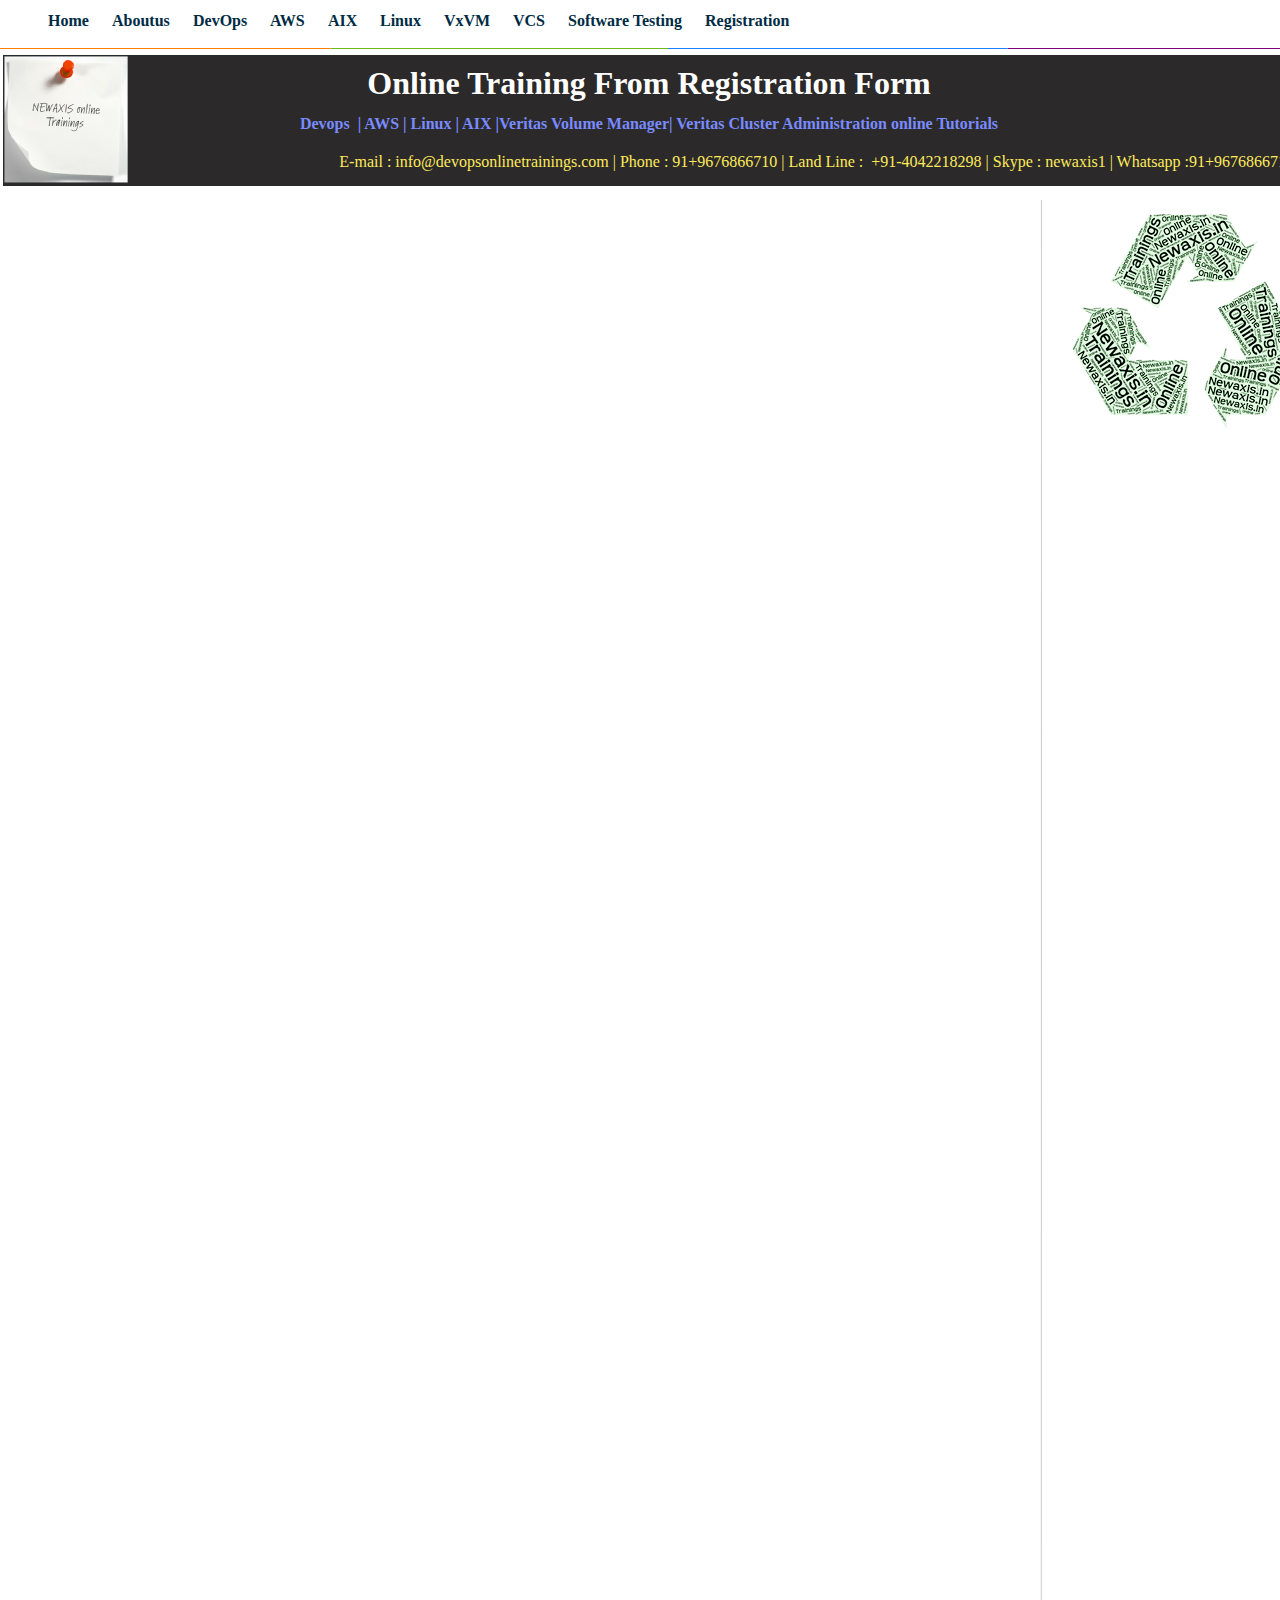
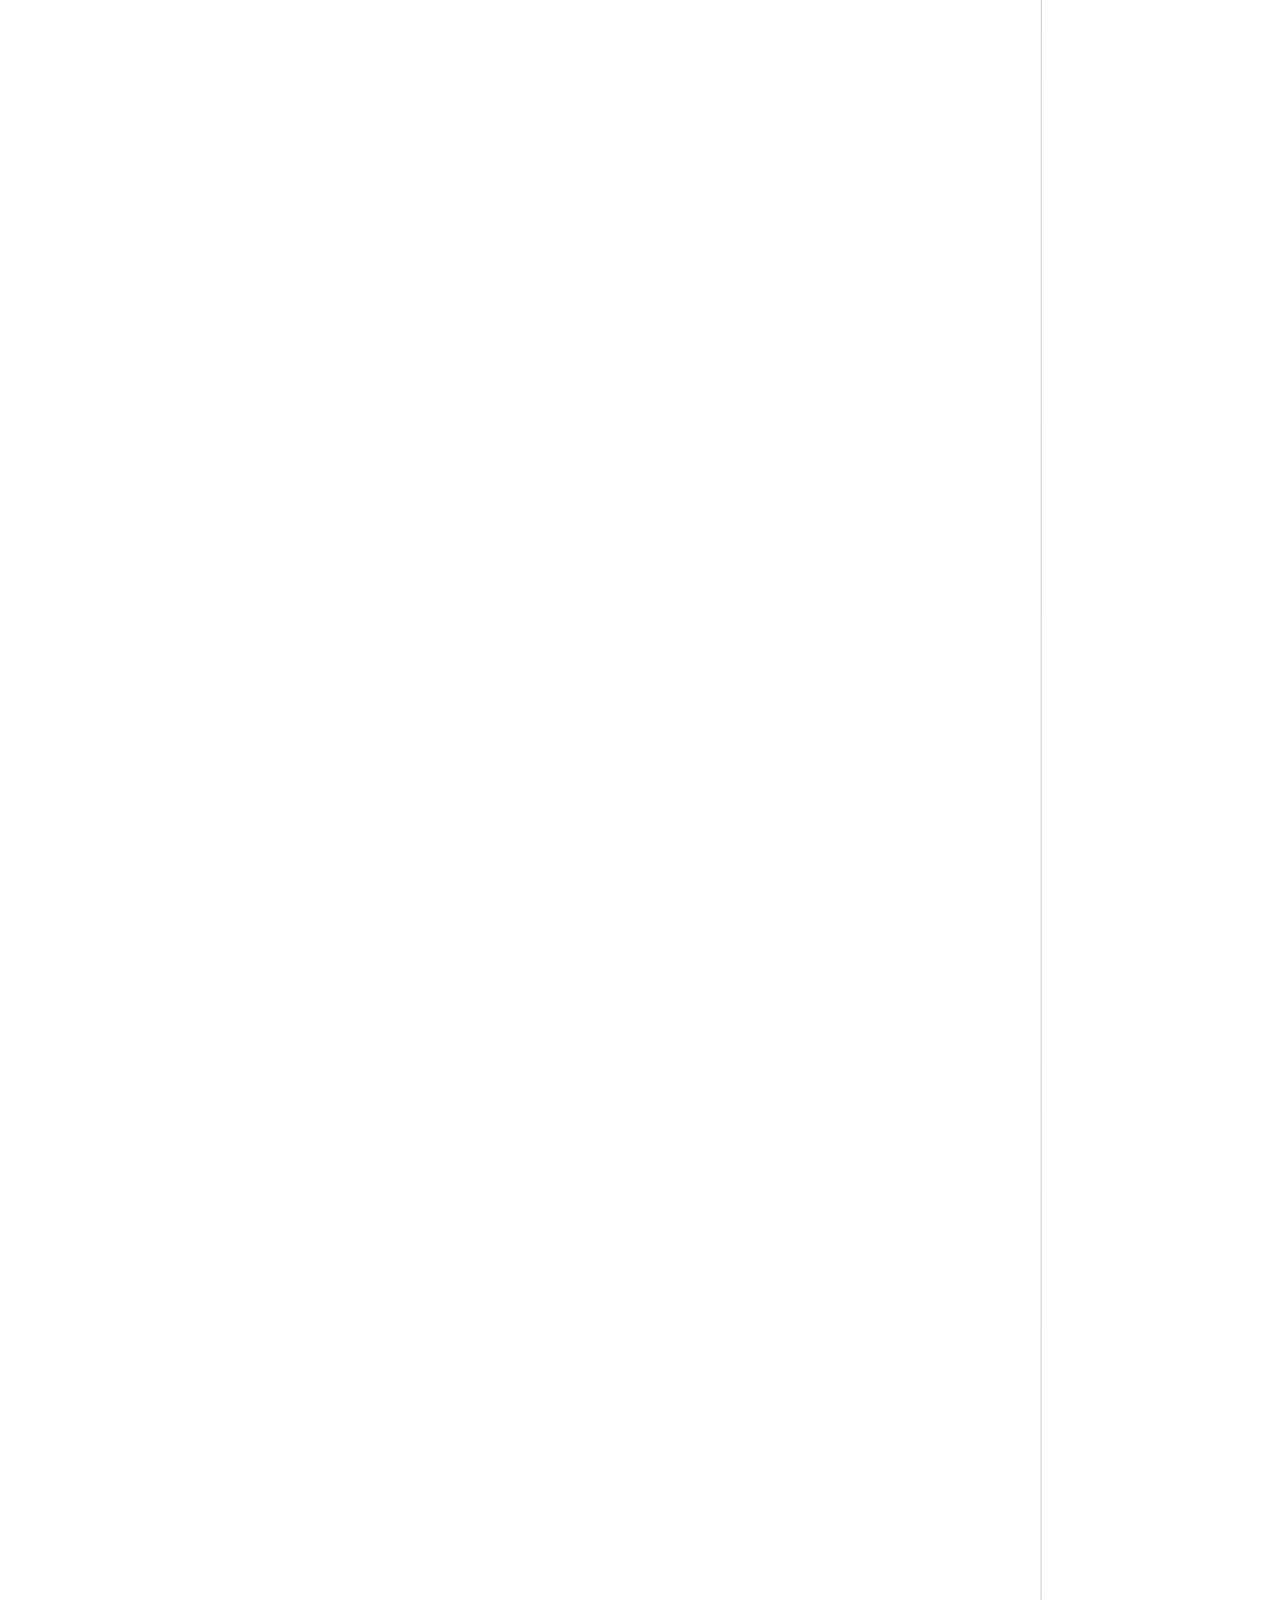
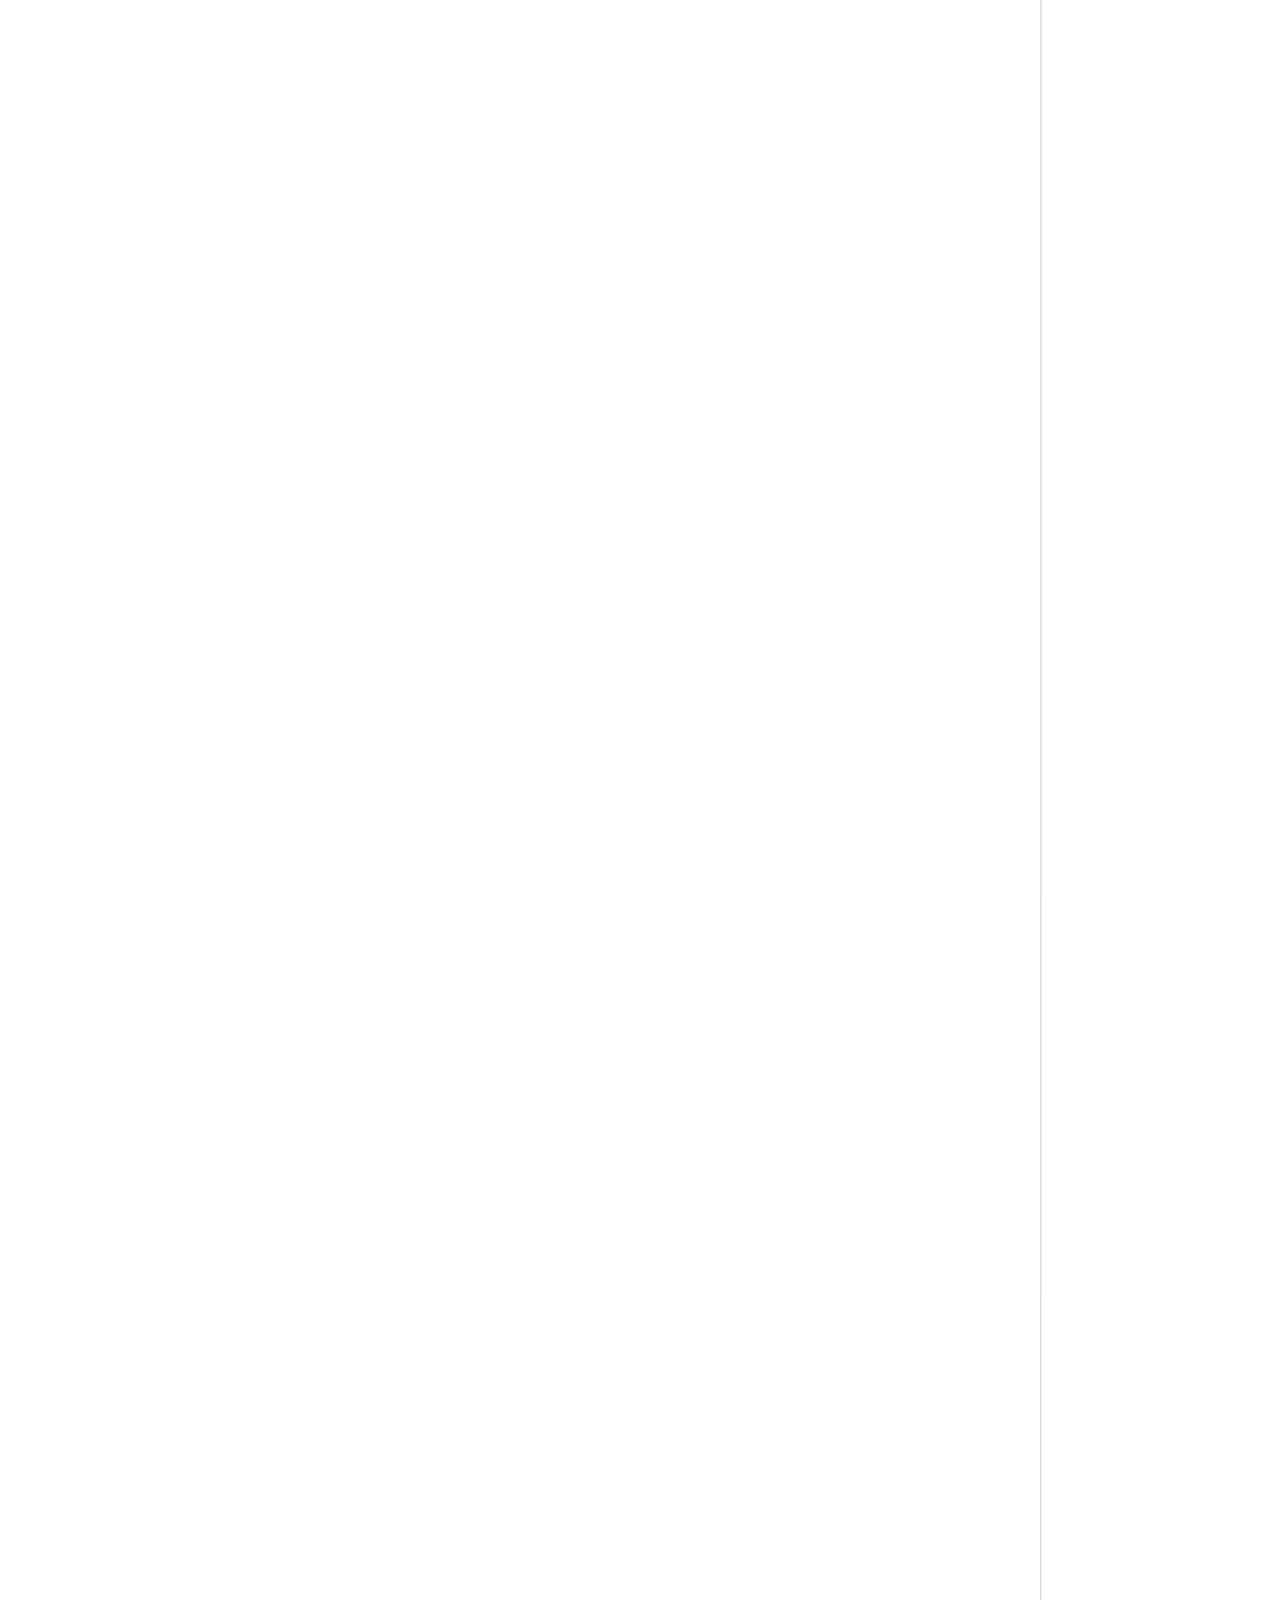
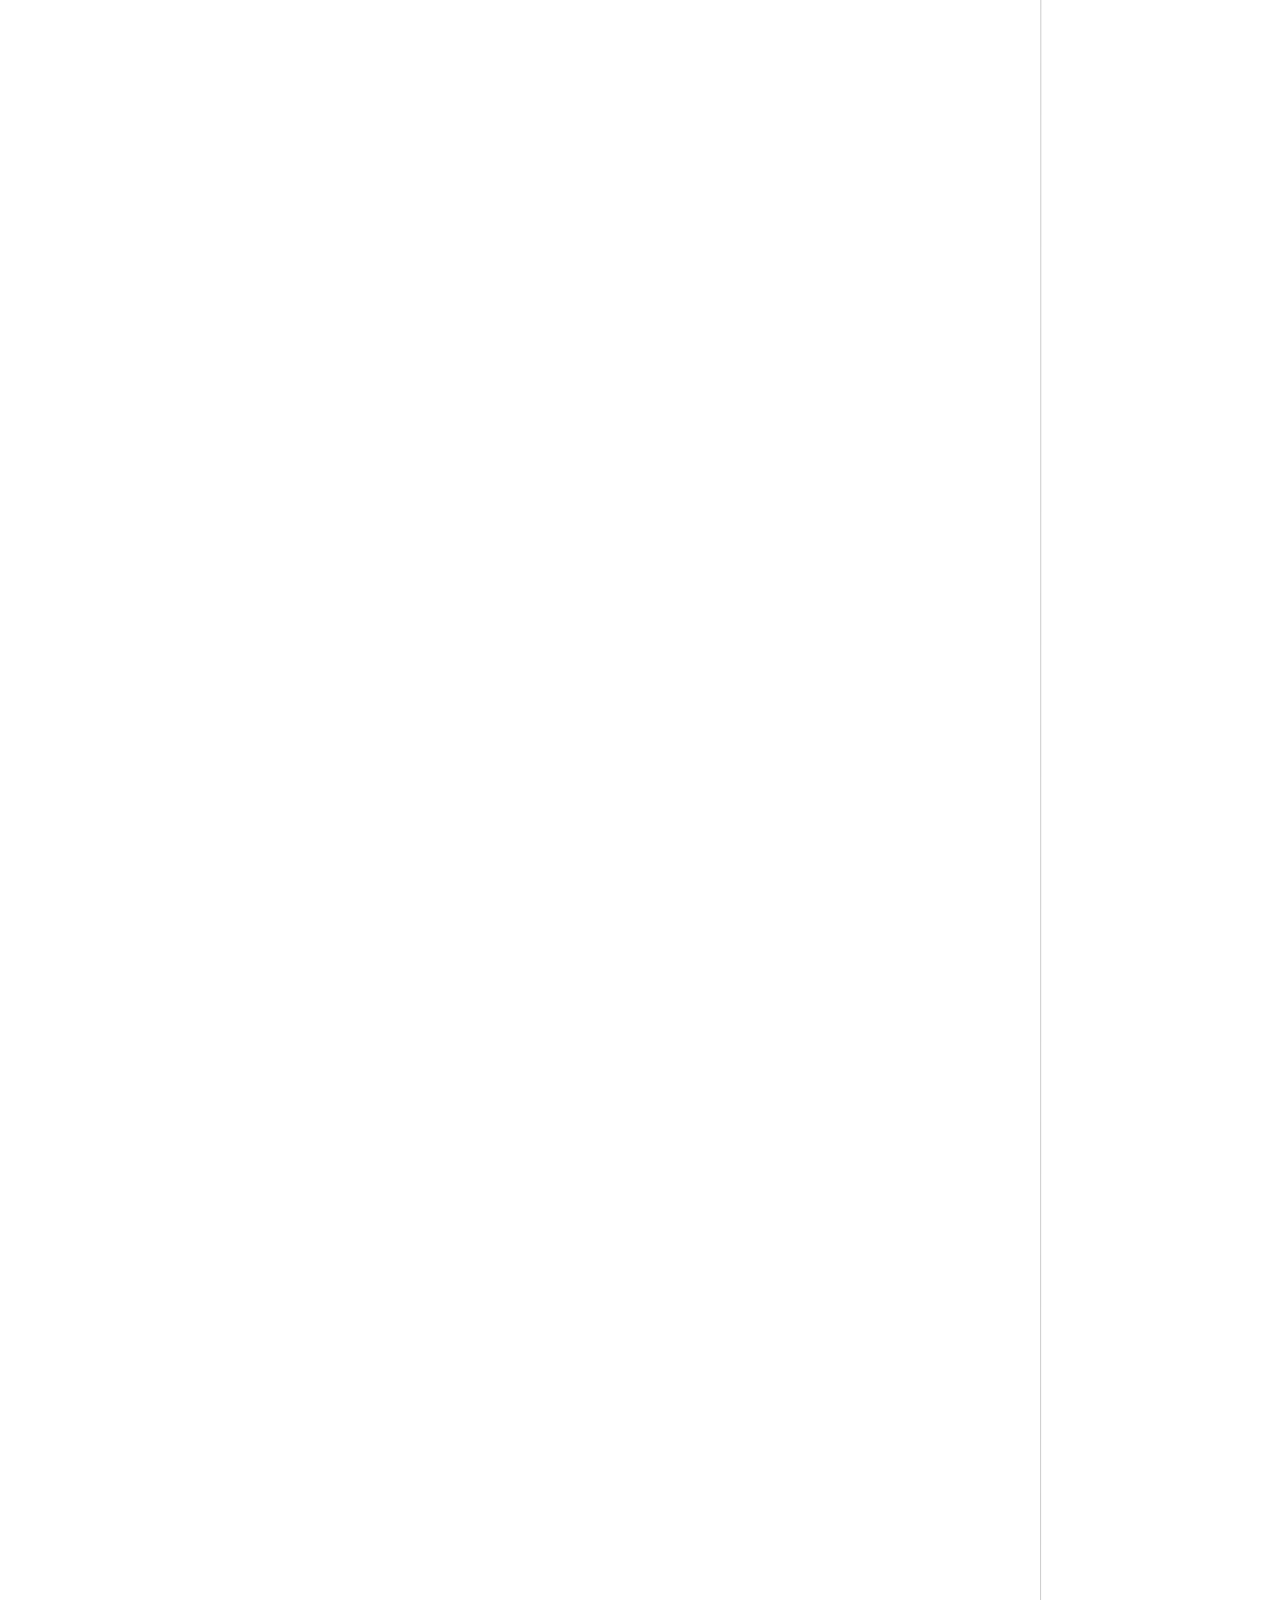
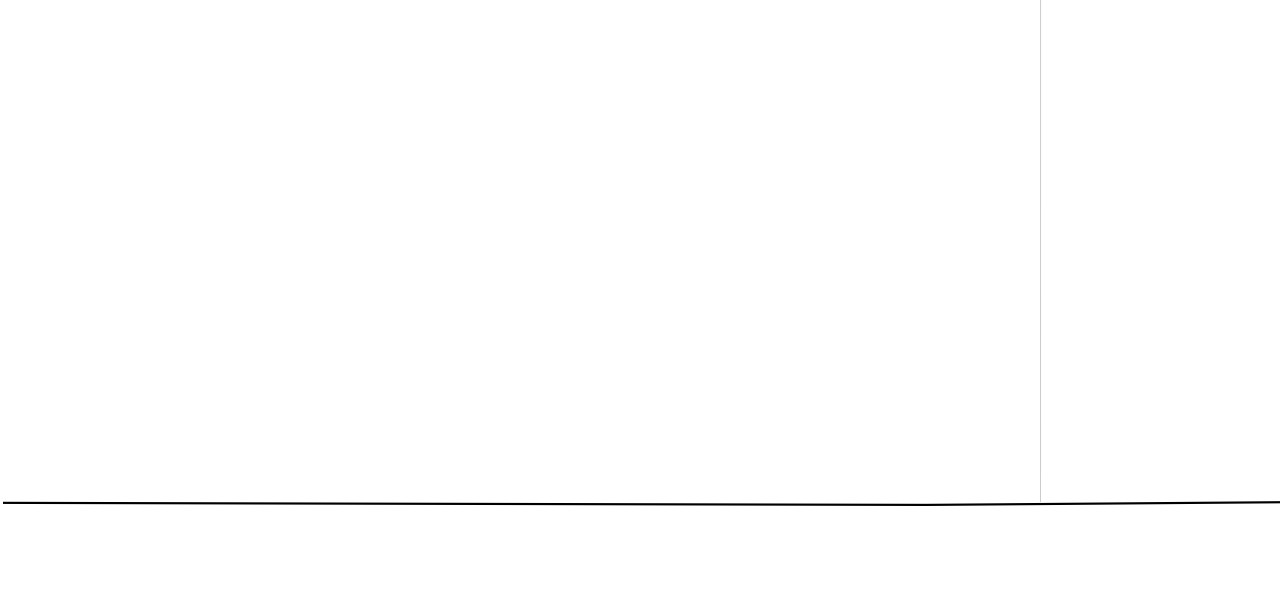
<file: devops-online-classes-contacts-.html>
﻿<!DOCTYPE HTML PUBLIC "-//W3C//DTD HTML 4.01 Transitional//EN" "http://www.w3.org/TR/html4/loose.dtd">
<html lang="en">
<head>
<meta http-equiv="Content-Type" content="text/html; charset=UTF-8">
<title>DEVOPS | AWS | AIX | VxVM| VCS | RHEL LINUX ONLINE TRAININGS STUDENT Registration form</title>
<meta name="viewport" content="width=1340">
<meta name="description" content="Devops new batch registration, devops student rigestration form">
<meta name="author" content="sai">
<meta name="copyright" content="© newaxis.in">
<meta name="robots" content="index,follow">
<link rel="icon" href="favicon.ico" type="image/x-icon">
<link rel="shortcut icon" href="favicon.ico" type="image/x-icon">
<script>
  (function(i,s,o,g,r,a,m){i['GoogleAnalyticsObject']=r;i[r]=i[r]||function(){
  (i[r].q=i[r].q||[]).push(arguments)},i[r].l=1*new Date();a=s.createElement(o),
  m=s.getElementsByTagName(o)[0];a.async=1;a.src=g;m.parentNode.insertBefore(a,m)
  })(window,document,'script','https://www.google-analytics.com/analytics.js','ga');

  ga('create', 'UA-89648589-1', 'auto');
  ga('send', 'pageview');

</script><link rel="stylesheet" href="wpscripts/nav_348style.css" type="text/css">
<script type="text/javascript" src="wpscripts/jsNavBarFuncs.js"></script>
<script type="text/javascript" src="wpscripts/global_navtree.js"></script>
<script type="text/javascript" src="wpscripts/wp_navbar_menub.js"></script>
<style type="text/css">
body{margin:0;padding:0;}
.Heading-3-P
{
    margin:12.0px 0.0px 0.0px 0.0px; text-align:center; font-weight:400;
}
.Body-P
{
    margin:0.0px 0.0px 12.0px 0.0px; text-align:center; font-weight:400;
}
.Body-P-P0
{
    margin:0.0px 0.0px 12.0px 0.0px; text-align:right; font-weight:400;
}
.Heading-1-C
{
    font-family:"Century", serif; font-weight:700; color:#ffffff; font-size:32.0px; line-height:1.19em;
}
.Heading-3-C
{
    font-family:"Century", serif; font-weight:700; color:#798bff; font-size:16.0px; line-height:1.25em;
}
.Body-C
{
    font-family:"Century", serif; color:#ffeb5b; font-size:5.0px; line-height:1.20em;
}
.Body-C-C0
{
    font-family:"Century", serif; color:#ffeb5b; font-size:16.0px; line-height:1.25em;
}
</style>
<script type="text/javascript" src="wpscripts/jspngfix.js"></script>
<link rel="stylesheet" href="wpscripts/wpstyles.css" type="text/css"><script type="text/javascript">
var blankSrc = "wpscripts/blank.gif";
</script>
</head>

<body text="#000000" style="background:#ffffff; height:7002px;">
<div style="background-color:#ffffff;margin-left:auto;margin-right:auto;position:relative;width:1340px;height:7000px;top:1px;">
<script type="text/javascript" id="nav_348_script">
try {
    var navtree_nav_348 = WpNavBar.getNavTreeTopLevel( global_navtree, {'m_sThisPageUrl':'devops-online-classes-contacts-.html',
    'm_sNavBarTarget':'_self',
    'm_bIncludeHome':false,
    'm_bIncludeAnchors':false,
    'm_bFlash':false,
    'm_bIncludeChildren':true,
    'm_bHideCurrent':false} );
    if( !navtree_nav_348 ) throw WpNavBar.getErrorObj( 'Link tree could not be read' );
    var nav_348 = new wp_navbar_menub("nav_348", navtree_nav_348, {'m_bVertical':false,'m_bPopupBelow':1,'m_bPopupRight':0,'m_iTimeOut':500,'m_iPopupAlignmentH':0,'m_sId':'nav_348',
    'm_sScriptId':'nav_348_script',
    'm_iLeft':42,
    'm_iTop':11,
    'm_sCssClass':'nav_348style',
    'm_iWidth':1289,
    'm_iHeight':46}, {'m_iMaxCssLevel':1,
    top:{'m_iHorizontalPadding':2,'m_iVerticalPadding':0,'m_iHorizontalPosition':0,'m_iVerticalPosition':0,'m_bWrap':true,'m_iHorizontalButtonSeparation':15,'m_iVerticalButtonSeparation':15,'m_bButtonsSameSize':false,'m_bStretchToWidth':false},
    level1:{'m_bFirstPopupSameSize':true,'m_iMinWidth':100,'m_iFirstPopupOffset':1,'m_iInterPopupOffset':1,'m_iOpacity':80,'m_bFade':false,'m_iFadeSpeed':5,
    separator:{'m_bAllowSeparators':true}}});
} catch(e){
document.write( '<div style="position:absolute;left:42;top:11;width:1289;height:46">There was an error generating the navbar:<br>' + e.message + '</div>' );
}
</script>
<noscript>

<DIV id=nav_348 class=nav_348style style="HEIGHT: 46px; WIDTH: 1289px; POSITION: absolute; LEFT: 42px; TOP: 11px"><A id=nav_348_I0 style="HEIGHT: 20px; POSITION: absolute; LEFT: 2px; TOP: 0px; VISIBILITY: visible" href="index.html" target=_self m_depth="0" m_parent="null" m_idchild="null" m_menu="null">Home</A><A id=nav_348_I1 style="HEIGHT: 20px; POSITION: absolute; LEFT: 72px; TOP: 0px; VISIBILITY: visible" href="devops-training-aboutus.html" target=_self m_depth="0" m_parent="null" m_idchild="null" m_menu="null">Aboutus</A><BR><A id=nav_348_I2 style="HEIGHT: 20px; POSITION: absolute; LEFT: 164px; TOP: 0px; VISIBILITY: visible" href="devops-online-training-from-india.html" target=_self m_depth="0" m_parent="null" m_idchild="null" m_menu="null">DevOps</A><A id=nav_348_I3 style="HEIGHT: 20px; POSITION: absolute; LEFT: 250px; TOP: 0px; VISIBILITY: visible" href="amazon-web-service-aws.html" target=_self m_depth="0" m_parent="null" m_idchild="null" m_menu="null">AWS</A><BR><A id=nav_348_I4 style="HEIGHT: 20px; POSITION: absolute; LEFT: 314px; TOP: 0px; VISIBILITY: visible" href="aix-administration-online-training.html" target=_self m_depth="0" m_parent="null" m_idchild="null" m_menu="null">AIX</A><A id=nav_348_I5 style="HEIGHT: 20px; POSITION: absolute; LEFT: 370px; TOP: 0px; VISIBILITY: visible" href="rhel-linux-administration-online-training.html" target=_self m_depth="0" m_parent="null" m_idchild="null" m_menu="null">Linux </A><BR><A id=nav_348_I6 style="HEIGHT: 20px; POSITION: absolute; LEFT: 443px; TOP: 0px; VISIBILITY: visible" href="veritas-volume-manager-online-training.html" target=_self m_depth="0" m_parent="null" m_idchild="null" m_menu="null">VxVM </A><A id=nav_348_I7 style="HEIGHT: 20px; POSITION: absolute; LEFT: 518px; TOP: 0px; VISIBILITY: visible" href="veritas-cluster-administration-online-training.html" target=_self m_depth="0" m_parent="null" m_idchild="null" m_menu="null">VCS</A><BR><A id=nav_348_I8 style="HEIGHT: 20px; POSITION: absolute; LEFT: 578px; TOP: 0px; VISIBILITY: visible" href="selenium-qtp-qc-manual-testing-tools.html" target=_self m_depth="0" m_parent="null" m_idchild="null" m_menu="null">Software Testing</A><A id=nav_348_I9 class=" currentpage" style="HEIGHT: 20px; POSITION: absolute; LEFT: 741px; TOP: 0px; VISIBILITY: visible" href="devops-online-classes-contacts-.html" target=_self m_depth="0" m_parent="null" m_idchild="null" m_menu="null">Registration</A></DIV>
</noscript>
<img src="wpimages/wp1e6c1df8_1a.png" border="0" width="1296" height="5" alt="" onload="OnLoadPngFix()" style="position:absolute;left:3px;top:6900px;">
<img src="wpimages/wp639ea454_1a.png" border="0" width="1336" height="131" alt="" onload="OnLoadPngFix()" style="position:absolute;left:3px;top:54px;">
<img src="wpimages/wpb10bd490_1a.png" border="0" width="670" height="1" alt="" onload="OnLoadPngFix()" style="position:absolute;left:0px;top:47px;">
<img src="wpimages/wp921c0057_1a.png" border="0" width="672" height="1" alt="" onload="OnLoadPngFix()" style="position:absolute;left:668px;top:47px;">
<img src="wpimages/wpa7e61e0c_1a.png" border="0" width="2" height="6702" alt="" onload="OnLoadPngFix()" style="position:absolute;left:1040px;top:199px;">
<div style="position:absolute;left:4px;top:63px;width:1290px;height:117px;overflow:hidden;">
<h1 class="Wp-Heading-1-P" style="margin-top:0px"><span class="Heading-1-C">Online Training From Registration Form</span></h1>
<h3 class="Heading-3-P"><span class="Heading-3-C">Devops &nbsp;| AWS | Linux | AIX |Veritas Volume Manager| Veritas Cluster Administration
    online Tutorials</span></h3>
<p class="Body-P"><span class="Body-C"><br></span></p>
<p class="Body-P-P0"><span class="Body-C-C0">E-<wbr>mail : info@devopsonlinetrainings.com | Phone : 91+9676866710 | Land Line : &nbsp;+91-<wbr>4042218298
    | Skype : newaxis1 | Whatsapp :91+9676866710</span></p>
</div>
<img src="newaxis-onlie-trainings.png" border="0" width="243" height="225" alt="" onload="OnLoadPngFix()" style="position:absolute;left:1066px;top:207px;">
</div>
</body>
</html>
</file>
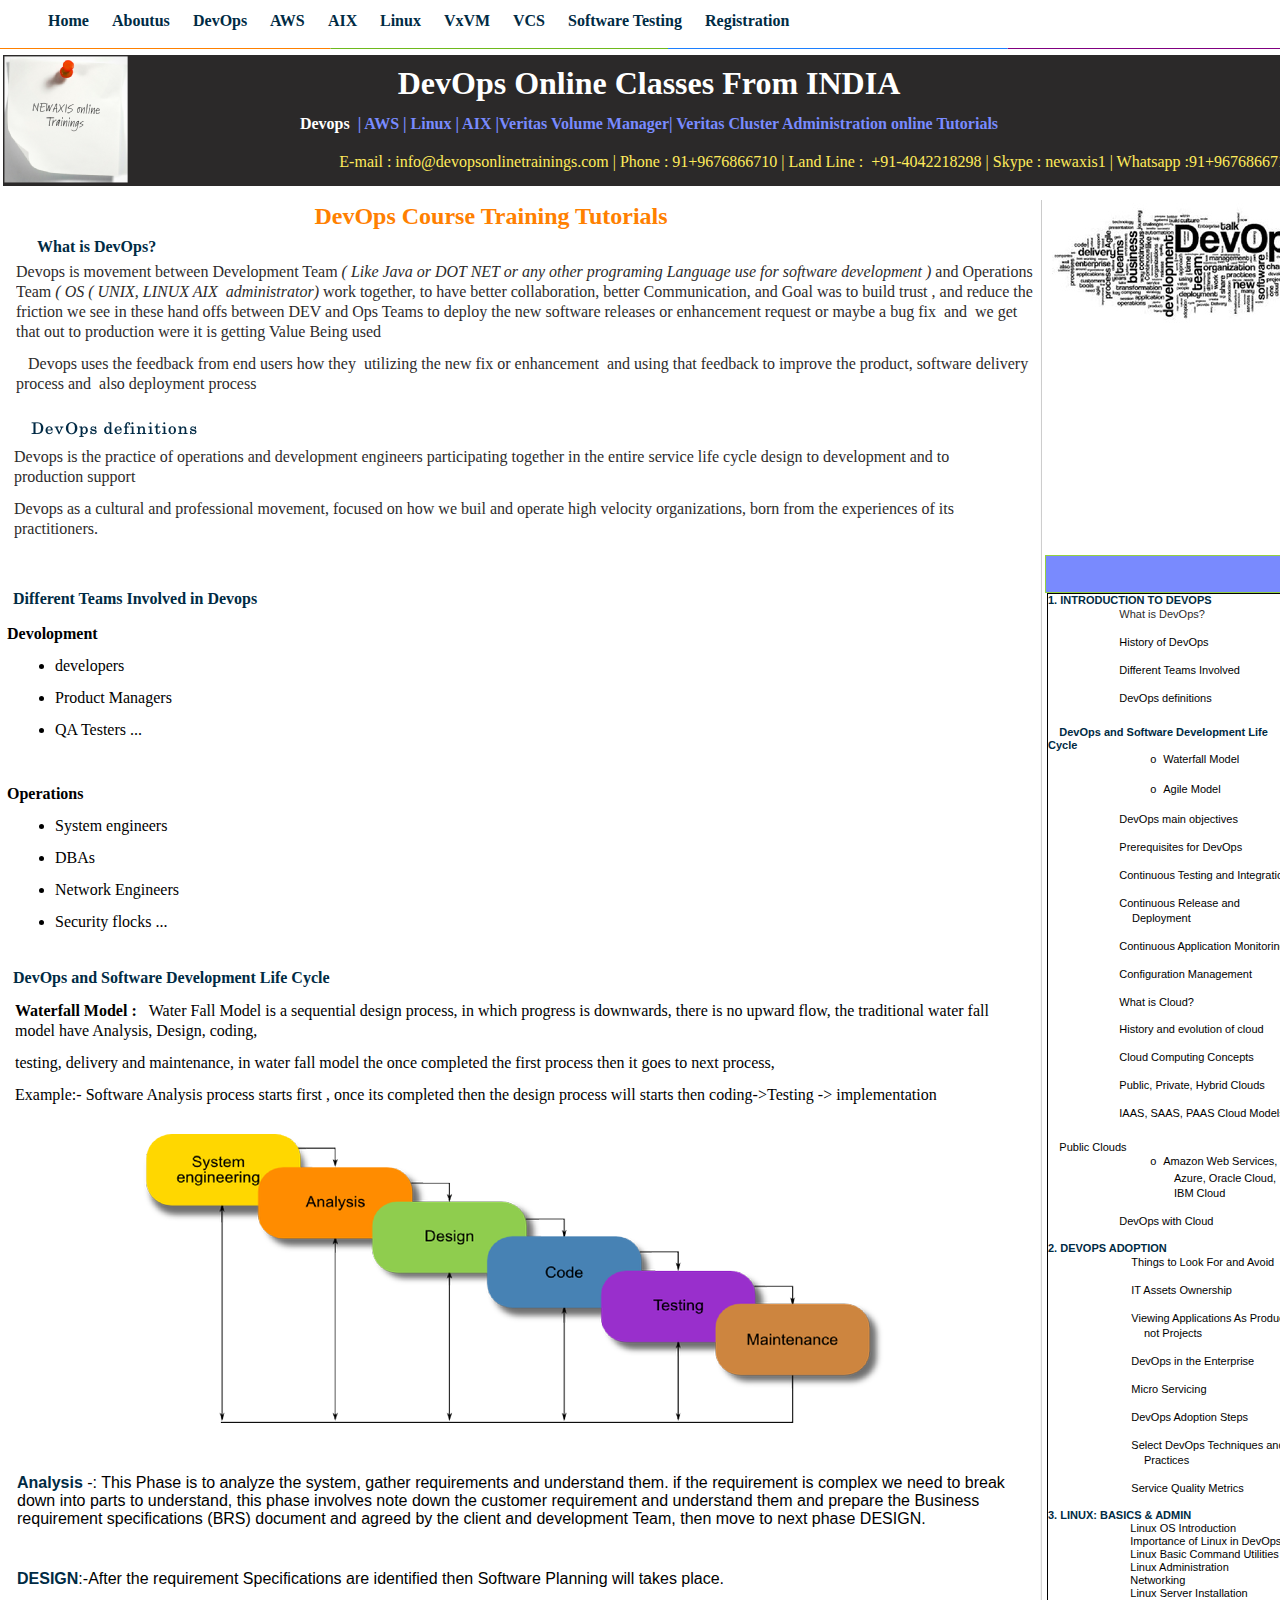
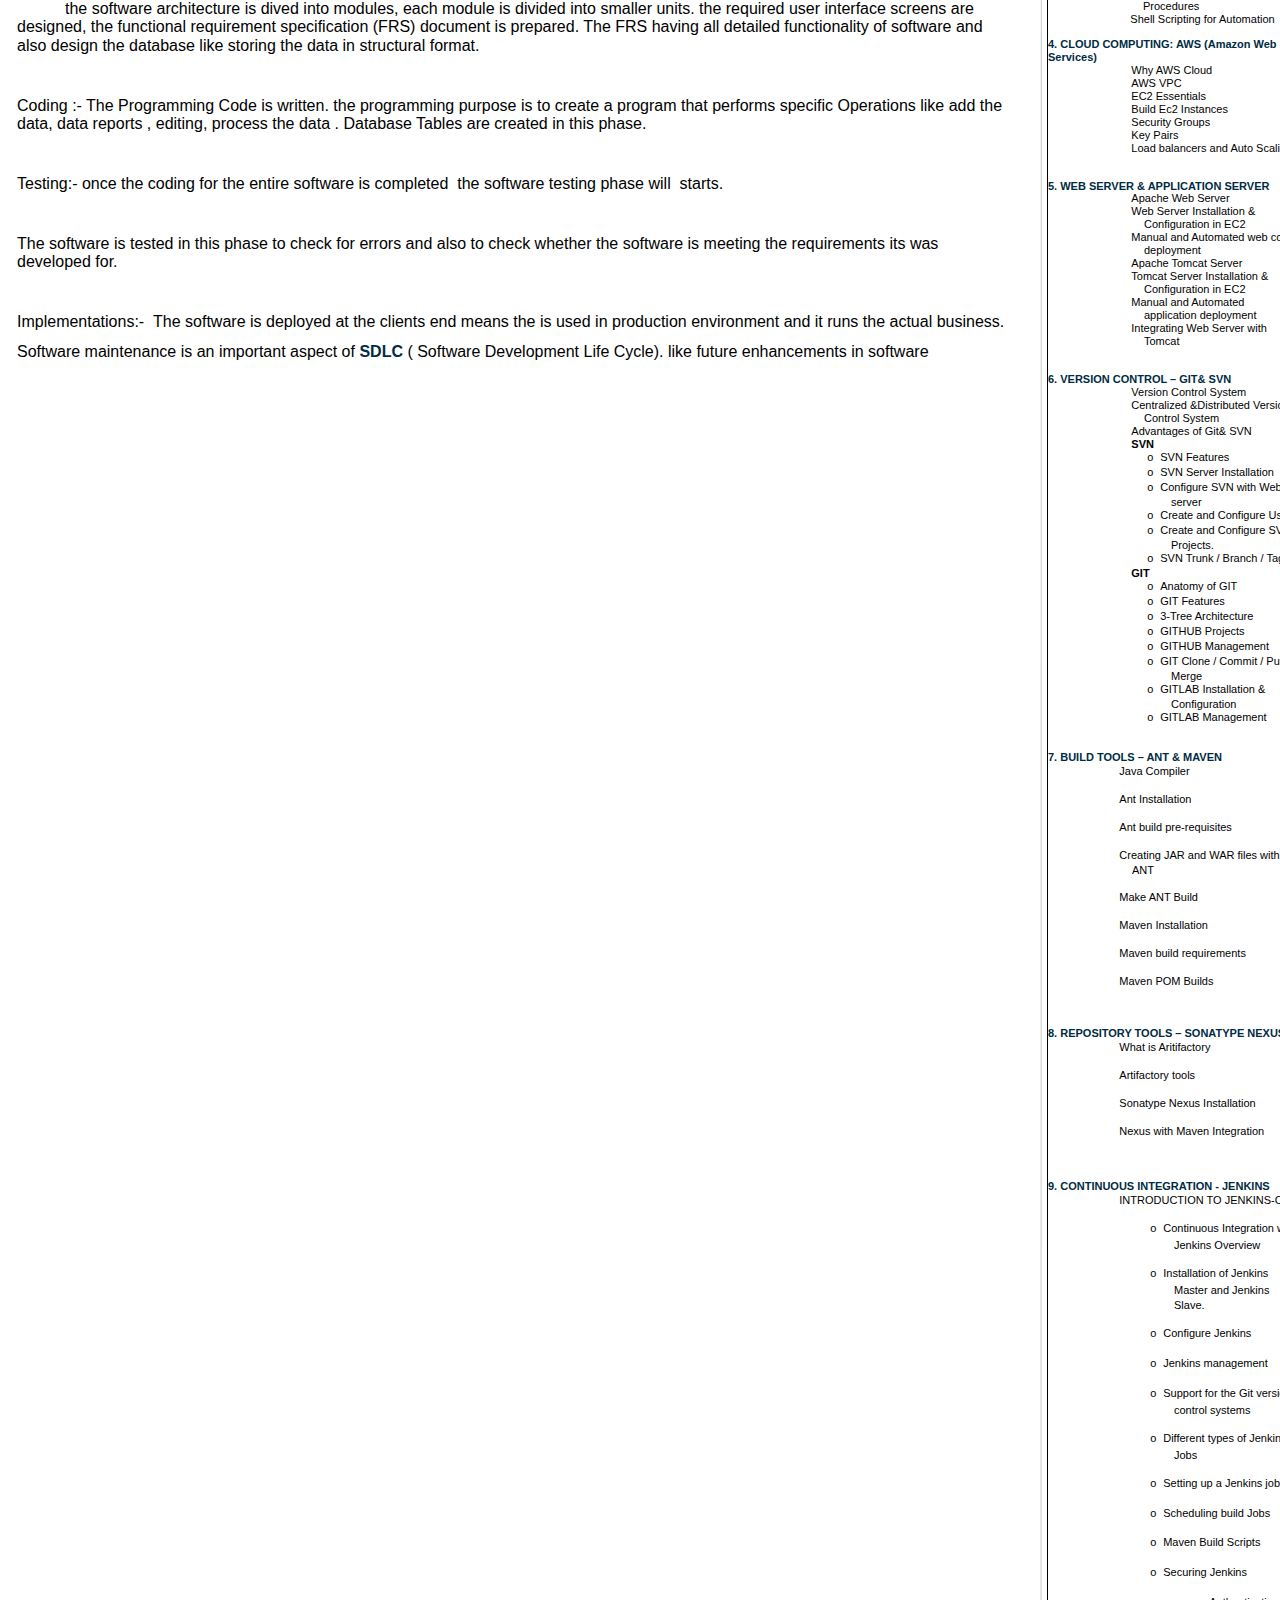
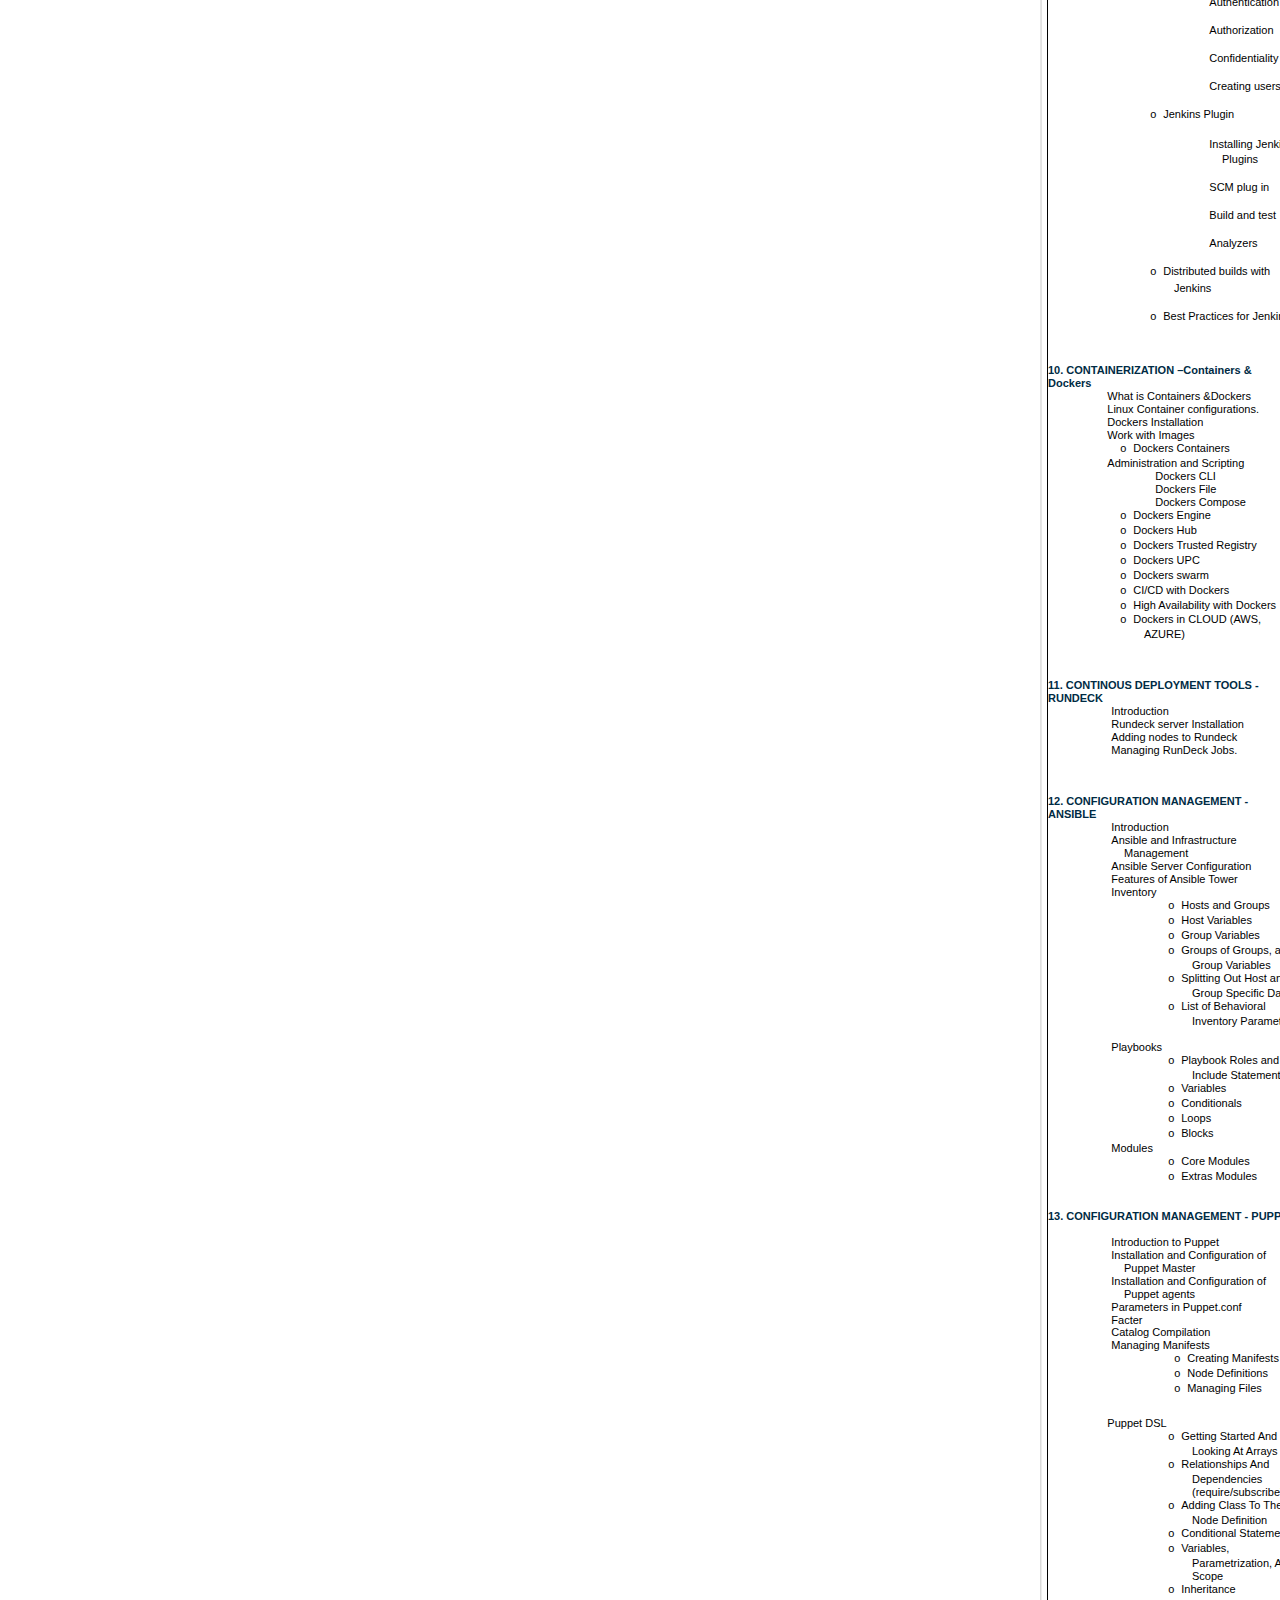
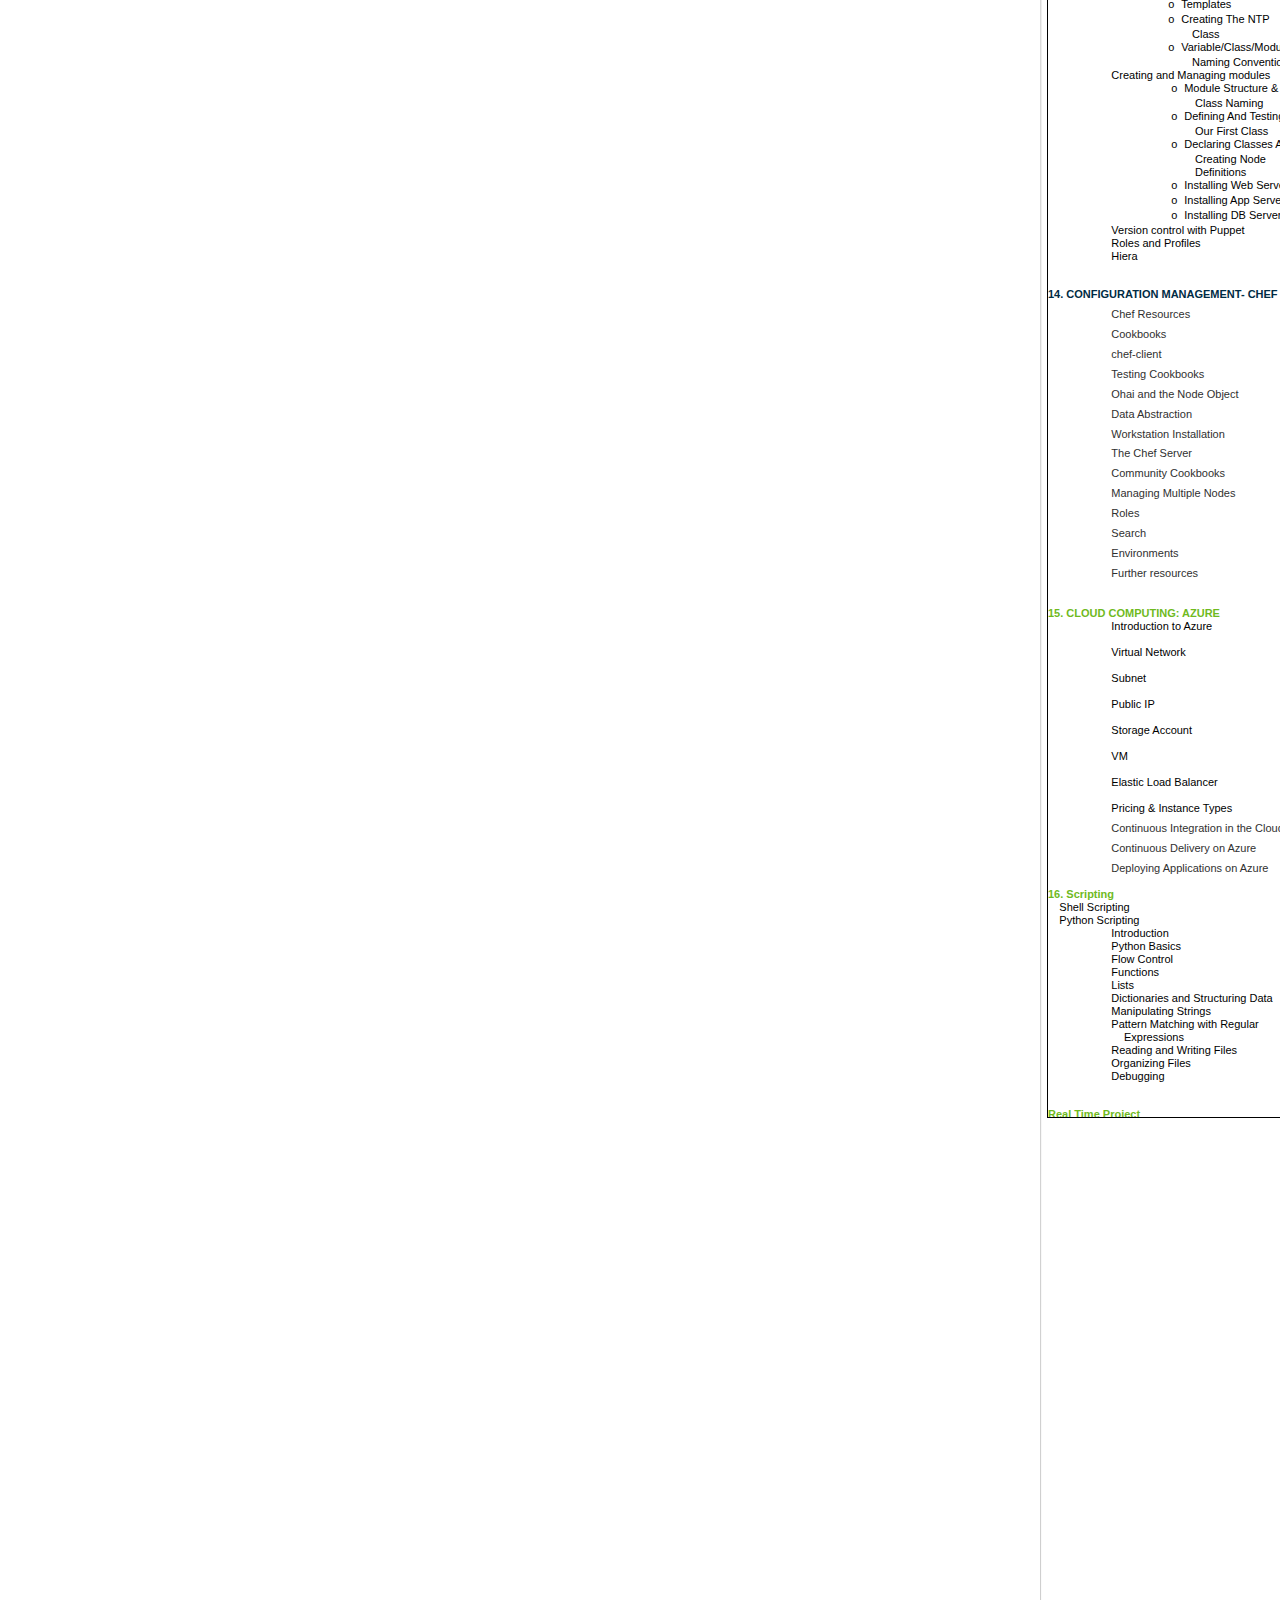
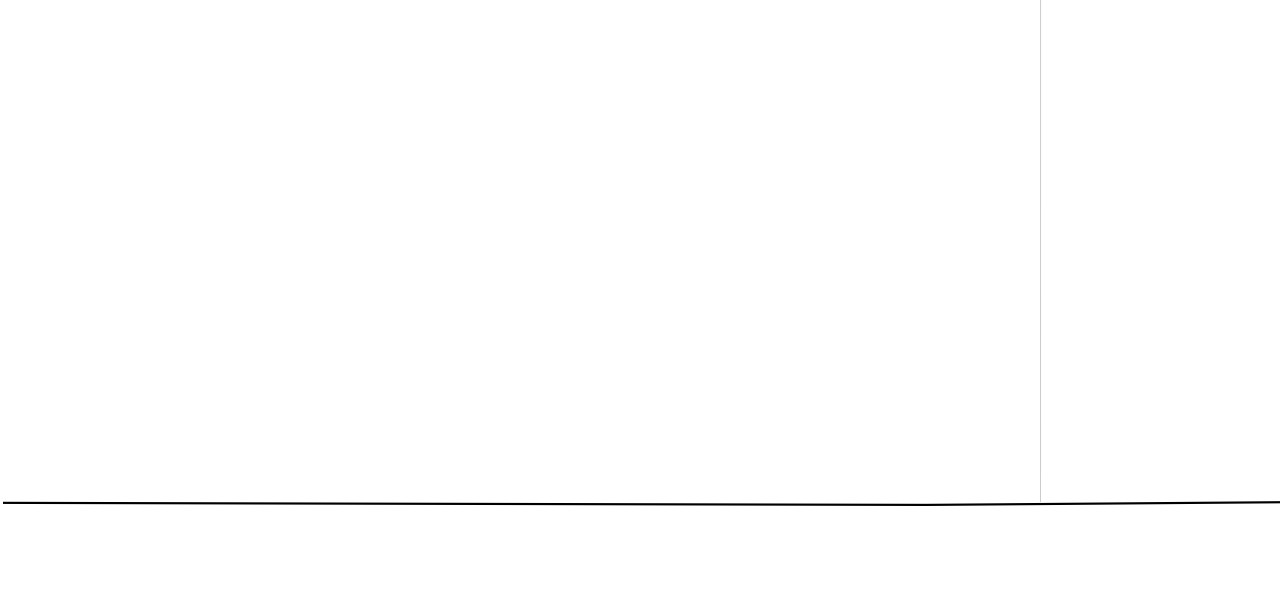
<file: devops-online-training-from-india.html>
﻿<!DOCTYPE HTML PUBLIC "-//W3C//DTD HTML 4.01 Transitional//EN" "http://www.w3.org/TR/html4/loose.dtd">
<html lang="en">
<head>
<meta http-equiv="Content-Type" content="text/html; charset=UTF-8">
<title>Devops Tutorials | DevOps Online Training from Hyderabad INDIA</title>
<meta name="viewport" content="width=1340">
<meta name="description" content="Devops Classes, Best devops online Training with real time faculties, what is devops, Teams involved in devops, ">
<meta name="author" content="sai">
<meta name="copyright" content="© newaxis.in">
<meta name="robots" content="index,follow">
<link rel="icon" href="favicon.ico" type="image/x-icon">
<link rel="shortcut icon" href="favicon.ico" type="image/x-icon">
<script>
  (function(i,s,o,g,r,a,m){i['GoogleAnalyticsObject']=r;i[r]=i[r]||function(){
  (i[r].q=i[r].q||[]).push(arguments)},i[r].l=1*new Date();a=s.createElement(o),
  m=s.getElementsByTagName(o)[0];a.async=1;a.src=g;m.parentNode.insertBefore(a,m)
  })(window,document,'script','https://www.google-analytics.com/analytics.js','ga');

  ga('create', 'UA-89648589-1', 'auto');
  ga('send', 'pageview');

</script><link rel="stylesheet" href="wpscripts/nav_348style.css" type="text/css">
<script type="text/javascript" src="wpscripts/jsNavBarFuncs.js"></script>
<script type="text/javascript" src="wpscripts/global_navtree.js"></script>
<script type="text/javascript" src="wpscripts/wp_navbar_menub.js"></script>
<style type="text/css">
body{margin:0;padding:0;}
a.hlink_1:link {color:#2d2b2b;}
a.hlink_1:visited {color:#2d2b2b;}
a.hlink_1:hover {color:#ff8000;}
a.hlink_1:active {color:#2d2b2b;}
a.hlink_2:link {color:#000000;}
a.hlink_2:visited {color:#000000;}
a.hlink_2:hover {color:#ff8000;}
a.hlink_2:active {color:#000000;}
.Heading-3-P
{
    margin:12.0px 0.0px 0.0px 0.0px; text-align:center; font-weight:400;
}
.Body-P
{
    margin:0.0px 0.0px 12.0px 0.0px; text-align:center; font-weight:400;
}
.Body-P-P0
{
    margin:0.0px 0.0px 12.0px 0.0px; text-align:right; font-weight:400;
}
.Heading-2-P
{
    margin:20.0px 0.0px 4.0px 0.0px; text-align:center; font-weight:400;
}
.Heading-3-P-P0
{
    margin:0.0px 0.0px 0.0px 0.0px; text-align:left; font-weight:400;
}
.Body-P-P1
{
    margin:0.0px 0.0px 12.0px 0.0px; padding-left:48.0px;
    font-family:"Century", serif; font-size:16.0px; line-height:1.19em;text-align:left; font-weight:400;
}
.Body-P-P2
{
    margin:0.0px 0.0px 12.0px 0.0px; list-style-type: disc;
    text-align:left; font-weight:400;
}
.List-Paragraph-P
{
    margin:0.0px 0.0px 13.0px 84.0px; text-align:left; font-weight:400; text-indent:-24.0px;
}
.List-Paragraph-P-P0
{
    margin:0.0px 0.0px 13.0px 126.0px; text-align:left; font-weight:400; text-indent:-24.0px;
}
.List-Paragraph-P-P1
{
    margin:0.0px 0.0px 13.0px 96.0px; text-align:left; font-weight:400; text-indent:-24.0px;
}
.List-Paragraph-P-P2
{
    margin:0.0px 0.0px 0.0px 95.0px; text-align:left; font-weight:400; text-indent:-24.0px;
}
.List-Paragraph-P-P3
{
    margin:0.0px 0.0px 0.0px 96.0px; text-align:left; font-weight:400; text-indent:-24.0px;
}
.List-Paragraph-P-P4
{
    margin:0.0px 0.0px 0.0px 96.0px; text-align:left; font-weight:400;
}
.List-Paragraph-P-P5
{
    margin:0.0px 0.0px 0.0px 123.0px; text-align:left; font-weight:400; text-indent:-24.0px;
}
.Normal-P
{
    margin:0.0px 0.0px 0.0px 96.0px; text-align:left; font-weight:400;
}
.List-Paragraph-P-P6
{
    margin:0.0px 0.0px 13.0px 84.0px; text-align:left; font-weight:400;
}
.List-Paragraph-P-P7
{
    margin:0.0px 0.0px 13.0px 174.0px; text-align:left; font-weight:400; text-indent:-24.0px;
}
.List-Paragraph-P-P8
{
    margin:0.0px 0.0px 0.0px 72.0px; text-align:left; font-weight:400; text-indent:-24.0px;
}
.List-Paragraph-P-P9
{
    margin:0.0px 0.0px 0.0px 120.0px; text-align:left; font-weight:400; text-indent:-24.0px;
}
.Normal-P-P0
{
    margin:0.0px 0.0px 0.0px 72.0px; text-align:left; font-weight:400;
}
.List-Paragraph-P-P10
{
    margin:0.0px 0.0px 0.0px 76.0px; text-align:left; font-weight:400; text-indent:-24.0px;
}
.List-Paragraph-P-P11
{
    margin:0.0px 0.0px 0.0px 144.0px; text-align:left; font-weight:400; text-indent:-24.0px;
}
.List-Paragraph2-P
{
    margin:0.0px 0.0px 0.0px 76.0px; text-align:left; font-weight:400; text-indent:-24.0px;
}
.List-Paragraph2-P-P0
{
    margin:0.0px 0.0px 0.0px 150.0px; text-align:left; font-weight:400; text-indent:-24.0px;
}
.Heading-4-P
{
    margin:20.0px 0.0px 0.0px 0.0px; text-align:left; font-weight:400; text-indent:48.0px;
}
.List-Paragraph2-P-P1
{
    margin:0.0px 0.0px 0.0px 144.0px; text-align:left; font-weight:400; text-indent:-24.0px;
}
.List-Paragraph2-P-P2
{
    margin:0.0px 0.0px 0.0px 147.0px; text-align:left; font-weight:400; text-indent:-24.0px;
}
.Normal-_Web_2-P
{
    margin:7.0px 0.0px 7.0px 76.0px; text-align:left; font-weight:400; text-indent:-24.0px;
}
.List-Paragraph2-P-P3
{
    margin:0.0px 0.0px 13.0px 76.0px; text-align:left; font-weight:400; text-indent:-24.0px;
}
.List-Paragraph2-P-P4
{
    margin:7.0px 0.0px 7.0px 76.0px; text-align:left; font-weight:400; text-indent:-24.0px;
}
.Normal-P-P1
{
    margin:7.0px 0.0px 7.0px 76.0px; text-align:left; font-weight:400; text-indent:-24.0px;
}
.List-Paragraph2-P-P5
{
    margin:0.0px 0.0px 0.0px 24.0px; text-align:left; font-weight:400; text-indent:-24.0px;
}
.List-Paragraph2-P-P6
{
    margin:0.0px 0.0px 0.0px 24.0px; text-align:left; font-weight:400;
}
.Body-P-P3
{
    margin:0.0px 0.0px 12.0px 0.0px; text-align:left; font-weight:400; text-indent:48.0px;
}
.Heading-1-C
{
    font-family:"Century", serif; font-weight:700; color:#ffffff; font-size:32.0px; line-height:1.19em;
}
.Heading-3-C
{
    font-family:"Century", serif; font-weight:700; color:#ffffff; font-size:16.0px; line-height:1.25em;
}
.Heading-3-C-C0
{
    font-family:"Century", serif; font-weight:700; color:#798bff; font-size:16.0px; line-height:1.25em;
}
.Body-C
{
    font-family:"Century", serif; color:#ffeb5b; font-size:5.0px; line-height:1.20em;
}
.Body-C-C0
{
    font-family:"Century", serif; color:#ffeb5b; font-size:16.0px; line-height:1.25em;
}
.Heading-2-C
{
    font-family:"Century", serif; font-weight:700; color:#ff8000; font-size:24.0px; line-height:1.17em;
}
.Heading-3-C-C1
{
    font-family:"Century", serif; font-weight:700; color:#002b44; font-size:16.0px; line-height:1.25em;
}
.Body-C-C1
{
    font-family:"Century", serif; color:#2d2b2b; font-size:16.0px; line-height:1.25em;
}
.Body-C-C2
{
    font-family:"Century", serif; font-style:italic; color:#2d2b2b; font-size:16.0px; line-height:1.25em;
}
.Body-C-C3
{
    font-family:"Century", serif; font-weight:700; font-size:16.0px; line-height:1.25em;
}
.Body-C-C4
{
    font-family:"Century", serif; font-size:16.0px; line-height:1.25em;
}
.Heading-3-C-C2
{
    font-family:"Verdana", sans-serif; font-weight:700; color:#002b44; font-size:11.0px; line-height:1.18em;
}
.List-Paragraph-C
{
    font-family:"Wingdings", serif; font-size:11.0px; line-height:1.27em;
}
.List-Paragraph-C-C0
{
    font-family:"Calibri", sans-serif; font-size:11.0px; line-height:1.36em;
}
.Heading-4-C
{
    font-family:"Wingdings", serif; font-weight:700; color:#002b44; font-size:11.0px; line-height:1.09em;
}
.Heading-4-C-C0
{
    font-family:"Verdana", sans-serif; font-weight:700; color:#002b44; font-size:11.0px; line-height:1.18em;
}
.List-Paragraph-C-C1
{
    font-family:"Courier New", monospace; font-size:11.0px; line-height:1.45em;
}
.Heading-4-C-C1
{
    font-family:"Wingdings", serif; font-size:11.0px; line-height:1.09em;
}
.Heading-4-C-C2
{
    font-family:"Verdana", sans-serif; font-size:11.0px; line-height:1.18em;
}
.List-Paragraph-C-C2
{
    font-family:"Wingdings", serif; font-size:11.0px; line-height:1.09em;
}
.List-Paragraph-C-C3
{
    font-family:"Calibri", sans-serif; font-size:11.0px; line-height:1.18em;
}
.Normal-C
{
    font-family:"Verdana", sans-serif; font-weight:700; font-size:11.0px; line-height:1.18em;
}
.List-Paragraph-C-C4
{
    font-family:"Calibri", sans-serif; font-weight:700; font-size:11.0px; line-height:1.18em;
}
.List-Paragraph-C-C5
{
    font-family:"Courier New", monospace; font-size:11.0px; line-height:1.27em;
}
.Normal-C-C0
{
    font-family:"Verdana", sans-serif; font-size:11.0px; line-height:1.18em;
}
.List-Paragraph-C-C6
{
    font-family:"Calibri", sans-serif; font-weight:700; font-size:11.0px; line-height:1.36em;
}
.List-Paragraph-C-C7
{
    font-family:"Symbol", serif; font-size:11.0px; line-height:1.18em;
}
.Body-C-C5
{
    font-family:"Verdana", sans-serif; font-size:11.0px; line-height:1.18em;
}
.Heading-3-C-C3
{
    font-family:"Verdana", sans-serif; font-weight:700; font-size:11.0px; line-height:1.18em;
}
.List-Paragraph2-C
{
    font-family:"Wingdings", serif; font-size:11.0px; line-height:1.09em;
}
.List-Paragraph2-C-C0
{
    font-family:"Calibri", sans-serif; font-size:11.0px; line-height:1.18em;
}
.List-Paragraph2-C-C1
{
    font-family:"Courier New", monospace; font-size:11.0px; line-height:1.27em;
}
.Normal-_Web_2-C
{
    font-family:"Wingdings", serif; color:#303030; font-size:11.0px; line-height:1.09em;
}
.Normal-_Web_2-C-C0
{
    font-family:"Verdana", sans-serif; color:#303030; font-size:11.0px; line-height:1.18em;
}
.Normal-_Web_2-C-C1
{
    font-family:"Helvetica", serif; color:#ffffff; font-size:11.0px; line-height:1.27em;
}
.Heading-3-C-C4
{
    font-family:"Verdana", sans-serif; font-weight:700; color:#6fba1e; font-size:11.0px; line-height:1.18em;
}
.List-Paragraph2-C-C2
{
    font-family:"Wingdings", serif; color:#303030; font-size:11.0px; line-height:1.09em;
}
.List-Paragraph2-C-C3
{
    font-family:"Calibri", sans-serif; color:#303030; font-size:11.0px; line-height:1.18em;
}
.Normal-C-C1
{
    font-family:"Wingdings", serif; color:#303030; font-size:11.0px; line-height:1.09em;
}
.Normal-C-C2
{
    font-family:"Verdana", sans-serif; color:#303030; font-size:11.0px; line-height:1.18em;
}
.Body-C-C6
{
    font-family:"Verdana", sans-serif; font-weight:700; color:#002b44; font-size:16.0px; line-height:1.13em;
}
.Body-C-C7
{
    font-family:"Verdana", sans-serif; font-size:16.0px; line-height:1.13em;
}
</style>
<script type="text/javascript" src="wpscripts/jspngfix.js"></script>
<link rel="stylesheet" href="wpscripts/wpstyles.css" type="text/css"><script type="text/javascript">
var blankSrc = "wpscripts/blank.gif";
</script>
</head>

<body text="#000000" style="background:#ffffff; height:7002px;">
<div style="background-color:#ffffff;margin-left:auto;margin-right:auto;position:relative;width:1340px;height:7000px;top:1px;">
<script type="text/javascript" id="nav_348_script">
try {
    var navtree_nav_348 = WpNavBar.getNavTreeTopLevel( global_navtree, {'m_sThisPageUrl':'devops-online-training-from-india.html',
    'm_sNavBarTarget':'_self',
    'm_bIncludeHome':false,
    'm_bIncludeAnchors':false,
    'm_bFlash':false,
    'm_bIncludeChildren':true,
    'm_bHideCurrent':false} );
    if( !navtree_nav_348 ) throw WpNavBar.getErrorObj( 'Link tree could not be read' );
    var nav_348 = new wp_navbar_menub("nav_348", navtree_nav_348, {'m_bVertical':false,'m_bPopupBelow':1,'m_bPopupRight':0,'m_iTimeOut':500,'m_iPopupAlignmentH':0,'m_sId':'nav_348',
    'm_sScriptId':'nav_348_script',
    'm_iLeft':42,
    'm_iTop':11,
    'm_sCssClass':'nav_348style',
    'm_iWidth':1289,
    'm_iHeight':46}, {'m_iMaxCssLevel':1,
    top:{'m_iHorizontalPadding':2,'m_iVerticalPadding':0,'m_iHorizontalPosition':0,'m_iVerticalPosition':0,'m_bWrap':true,'m_iHorizontalButtonSeparation':15,'m_iVerticalButtonSeparation':15,'m_bButtonsSameSize':false,'m_bStretchToWidth':false},
    level1:{'m_bFirstPopupSameSize':true,'m_iMinWidth':100,'m_iFirstPopupOffset':1,'m_iInterPopupOffset':1,'m_iOpacity':80,'m_bFade':false,'m_iFadeSpeed':5,
    separator:{'m_bAllowSeparators':true}}});
} catch(e){
document.write( '<div style="position:absolute;left:42;top:11;width:1289;height:46">There was an error generating the navbar:<br>' + e.message + '</div>' );
}
</script>
<noscript>

<DIV id=nav_348 class=nav_348style style="HEIGHT: 46px; WIDTH: 1289px; POSITION: absolute; LEFT: 42px; TOP: 11px"><A id=nav_348_I0 style="HEIGHT: 20px; POSITION: absolute; LEFT: 2px; TOP: 0px; VISIBILITY: visible" href="index.html" target=_self m_depth="0" m_parent="null" m_idchild="null" m_menu="null">Home</A><A id=nav_348_I1 style="HEIGHT: 20px; POSITION: absolute; LEFT: 72px; TOP: 0px; VISIBILITY: visible" href="devops-training-aboutus.html" target=_self m_depth="0" m_parent="null" m_idchild="null" m_menu="null">Aboutus</A><BR><A id=nav_348_I2 class=" currentpage" style="HEIGHT: 20px; POSITION: absolute; LEFT: 164px; TOP: 0px; VISIBILITY: visible" href="devops-online-training-from-india.html" target=_self m_depth="0" m_parent="null" m_idchild="null" m_menu="null">DevOps</A><A id=nav_348_I3 style="HEIGHT: 20px; POSITION: absolute; LEFT: 250px; TOP: 0px; VISIBILITY: visible" href="amazon-web-service-aws.html" target=_self m_depth="0" m_parent="null" m_idchild="null" m_menu="null">AWS</A><BR><A id=nav_348_I4 style="HEIGHT: 20px; POSITION: absolute; LEFT: 314px; TOP: 0px; VISIBILITY: visible" href="aix-administration-online-training.html" target=_self m_depth="0" m_parent="null" m_idchild="null" m_menu="null">AIX</A><A id=nav_348_I5 style="HEIGHT: 20px; POSITION: absolute; LEFT: 370px; TOP: 0px; VISIBILITY: visible" href="rhel-linux-administration-online-training.html" target=_self m_depth="0" m_parent="null" m_idchild="null" m_menu="null">Linux </A><BR><A id=nav_348_I6 style="HEIGHT: 20px; POSITION: absolute; LEFT: 443px; TOP: 0px; VISIBILITY: visible" href="veritas-volume-manager-online-training.html" target=_self m_depth="0" m_parent="null" m_idchild="null" m_menu="null">VxVM </A><A id=nav_348_I7 style="HEIGHT: 20px; POSITION: absolute; LEFT: 518px; TOP: 0px; VISIBILITY: visible" href="veritas-cluster-administration-online-training.html" target=_self m_depth="0" m_parent="null" m_idchild="null" m_menu="null">VCS</A><BR><A id=nav_348_I8 style="HEIGHT: 20px; POSITION: absolute; LEFT: 578px; TOP: 0px; VISIBILITY: visible" href="selenium-qtp-qc-manual-testing-tools.html" target=_self m_depth="0" m_parent="null" m_idchild="null" m_menu="null">Software Testing</A><A id=nav_348_I9 style="HEIGHT: 20px; POSITION: absolute; LEFT: 741px; TOP: 0px; VISIBILITY: visible" href="devops-online-classes-contacts-.html" target=_self m_depth="0" m_parent="null" m_idchild="null" m_menu="null">Registration</A></DIV>
</noscript>
<img src="wpimages/wp1e6c1df8_1a.png" border="0" width="1296" height="5" alt="" onload="OnLoadPngFix()" style="position:absolute;left:3px;top:6900px;">
<img src="wpimages/wp639ea454_1a.png" border="0" width="1336" height="131" alt="" onload="OnLoadPngFix()" style="position:absolute;left:3px;top:54px;">
<img src="wpimages/wpb10bd490_1a.png" border="0" width="670" height="1" alt="" onload="OnLoadPngFix()" style="position:absolute;left:0px;top:47px;">
<img src="wpimages/wp921c0057_1a.png" border="0" width="672" height="1" alt="" onload="OnLoadPngFix()" style="position:absolute;left:668px;top:47px;">
<img src="wpimages/wpa7e61e0c_1a.png" border="0" width="2" height="6702" alt="" onload="OnLoadPngFix()" style="position:absolute;left:1040px;top:199px;">
<div style="position:absolute;left:4px;top:63px;width:1290px;height:117px;overflow:hidden;">
<h1 class="Wp-Heading-1-P" style="margin-top:0px"><span class="Heading-1-C">DevOps Online Classes From INDIA</span></h1>
<h3 class="Heading-3-P"><span class="Heading-3-C">Devops </span><span class="Heading-3-C-C0">&nbsp;| AWS | Linux | AIX |Veritas Volume Manager| Veritas Cluster Administration
    online Tutorials</span></h3>
<p class="Body-P"><span class="Body-C"><br></span></p>
<p class="Body-P-P0"><span class="Body-C-C0">E-<wbr>mail : info@devopsonlinetrainings.com | Phone : 91+9676866710 | Land Line : &nbsp;+91-<wbr>4042218298
    | Skype : newaxis1 | Whatsapp :91+9676866710</span></p>
</div>
<div style="position:absolute;left:20px;top:201px;width:942px;height:37px;overflow:hidden;">
<h2 class="Heading-2-P" style="margin-top:0px"><span class="Heading-2-C">DevOps Course Training Tutorials</span></h2>
</div>
<div style="position:absolute;left:37px;top:236px;width:140px;height:20px;white-space:nowrap;">
    <div class="Heading-3-P-P0">
        <a name="What-is-DevOps"></a><span class="Heading-3-C-C1">What is DevOps?</span></div>
</div>
<div style="position:absolute;left:16px;top:261px;width:1017px;height:153px;overflow:hidden;">
<p class="Wp-Body-P"><span class="Body-C-C1">Devops is movement between Development Team </span><span class="Body-C-C2">( Like Java or DOT NET or any other programing
    Language use for software development )</span><span class="Body-C-C1"> and Operations Team </span><span class="Body-C-C2">( OS ( UNIX, LINUX AIX
    &nbsp;administrator)</span><span class="Body-C-C1"> work together, to have better collaboration, better Communication,
    and Goal was to build trust , and reduce the friction we see in these hand offs between
    DEV and Ops Teams to deploy the new software releases or enhancement request or maybe
    a bug fix &nbsp;and &nbsp;we get that out to production were it is getting Value Being used
    &nbsp;</span></p>
<p class="Wp-Body-P"><span class="Body-C-C1"> &nbsp;&nbsp;&nbsp;Devops uses the feedback from end users how they &nbsp;utilizing the new fix or enhancement
    &nbsp;and using that feedback to improve the product, software delivery process and &nbsp;also
    deployment process</span></p>
</div>
<a name="DevOps-definitions" style="position:absolute; left:31px; top:417px"></a>
<img src="wpimages/wp3b510a8a_1a.png" border="0" width="173" height="20" title="" alt="DevOps definitions&#10;" onload="OnLoadPngFix()" style="position:absolute;left:31px;top:417px;">
<div style="position:absolute;left:14px;top:446px;width:1004px;height:96px;overflow:hidden;padding:0px 0px 1px;">
<p class="Wp-Body-P"><span class="Body-C-C1">Devops is the practice of operations and development engineers participating together
    in the entire service life cycle design to development and to production support
    </span></p>
<p class="Wp-Body-P"><span class="Body-C-C1">Devops as a cultural and professional movement, focused on how we buil and operate
    high velocity organizations, born from the experiences of its practitioners.</span></p>
</div>
<div style="position:absolute;left:13px;top:588px;width:298px;height:20px;white-space:nowrap;">
    <div class="Heading-3-P-P0">
        <a name="Teams-Involved-in-Devops"></a><span class="Heading-3-C-C1">Different Teams Involved in Devops</span></div>
</div>
<div style="position:absolute;left:7px;top:623px;width:865px;height:320px;overflow:hidden;">
<p class="Wp-Body-P"><span class="Body-C-C3">Devolopment</span><span class="Body-C-C4"> </span></p>
<ul class="Body-P-P1">
    <li class="Body-P-P2"><span class="Body-C-C4">developers</span></li><li class="Body-P-P2"><span class="Body-C-C4">Product Managers</span></li><li class="Body-P-P2"><span class="Body-C-C4">QA Testers ...</span></li></ul>
<p class="Wp-Body-P"><span class="Body-C-C4"><br></span></p>
<p class="Wp-Body-P"><span class="Body-C-C3">Operations</span></p>
<ul class="Body-P-P1">
    <li class="Body-P-P2"><span class="Body-C-C4">System engineers</span></li><li class="Body-P-P2"><span class="Body-C-C4">DBAs</span></li><li class="Body-P-P2"><span class="Body-C-C4">Network Engineers</span></li><li class="Body-P-P2"><span class="Body-C-C4">Security flocks ...</span></li></ul>
</div>
<div style="position:absolute;left:1047px;top:592px;width:250px;height:5323px; border: 1px solid #000000;overflow:hidden;">
<h3 class="Wp-Heading-3-P" style="margin-top:0px"><span class="Heading-3-C-C2">1. INTRODUCTION TO DEVOPS</span></h3>
<p class="List-Paragraph-P"><span class="List-Paragraph-C"> </span><span class="List-Paragraph-C-C0"><a class="hlink_1" href="#What-is-DevOps" style="text-decoration:none;">What is DevOps?</a></span></p>
<p class="List-Paragraph-P"><span class="List-Paragraph-C"> </span><span class="List-Paragraph-C-C0">History of DevOps</span></p>
<p class="List-Paragraph-P"><span class="List-Paragraph-C"> </span><span class="List-Paragraph-C-C0"><a class="hlink_2" href="#Teams-Involved-in-Devops" style="text-decoration:none;" title="what are the Teams involved in devops ">Different Teams Involved</a></span></p>
<p class="List-Paragraph-P"><span class="List-Paragraph-C"> </span><span class="List-Paragraph-C-C0"><a class="hlink_2" href="#DevOps-definitions" style="text-decoration:none;" title="Devops Definitions ">DevOps definitions</a></span></p>
<h4 class="Wp-Heading-4-P"><span class="Heading-4-C"> </span><span class="Heading-4-C-C0">DevOps and Software Development Life Cycle</span></h4>
<p class="List-Paragraph-P-P0"><span class="List-Paragraph-C-C1">o </span><span class="List-Paragraph-C-C0">Waterfall Model &nbsp;</span></p>
<p class="List-Paragraph-P-P0"><span class="List-Paragraph-C-C1">o </span><span class="List-Paragraph-C-C0">Agile Model</span></p>
<p class="List-Paragraph-P"><span class="List-Paragraph-C"> </span><span class="List-Paragraph-C-C0">DevOps main objectives</span></p>
<p class="List-Paragraph-P"><span class="List-Paragraph-C"> </span><span class="List-Paragraph-C-C0">Prerequisites for DevOps</span></p>
<p class="List-Paragraph-P"><span class="List-Paragraph-C"> </span><span class="List-Paragraph-C-C0">Continuous Testing and Integration</span></p>
<p class="List-Paragraph-P"><span class="List-Paragraph-C"> </span><span class="List-Paragraph-C-C0">Continuous Release and Deployment</span></p>
<p class="List-Paragraph-P"><span class="List-Paragraph-C"> </span><span class="List-Paragraph-C-C0">Continuous Application Monitoring</span></p>
<p class="List-Paragraph-P"><span class="List-Paragraph-C"> </span><span class="List-Paragraph-C-C0">Configuration Management</span></p>
<p class="List-Paragraph-P"><span class="List-Paragraph-C"> </span><span class="List-Paragraph-C-C0">What is Cloud?</span></p>
<p class="List-Paragraph-P"><span class="List-Paragraph-C"> </span><span class="List-Paragraph-C-C0">History and evolution of cloud</span></p>
<p class="List-Paragraph-P"><span class="List-Paragraph-C"> </span><span class="List-Paragraph-C-C0">Cloud Computing Concepts</span></p>
<p class="List-Paragraph-P"><span class="List-Paragraph-C"> </span><span class="List-Paragraph-C-C0">Public, Private, Hybrid Clouds</span></p>
<p class="List-Paragraph-P"><span class="List-Paragraph-C"> </span><span class="List-Paragraph-C-C0">IAAS, SAAS, PAAS Cloud Models</span></p>
<h4 class="Wp-Heading-4-P"><span class="Heading-4-C-C1"> </span><span class="Heading-4-C-C2">Public Clouds</span></h4>
<p class="List-Paragraph-P-P0"><span class="List-Paragraph-C-C1">o </span><span class="List-Paragraph-C-C0">Amazon Web Services, Azure, Oracle Cloud, IBM Cloud</span></p>
<p class="List-Paragraph-P"><span class="List-Paragraph-C"> </span><span class="List-Paragraph-C-C0">DevOps with Cloud</span></p>
<h3 class="Wp-Heading-3-P"><span class="Heading-3-C-C2">2. DEVOPS ADOPTION</span></h3>
<p class="List-Paragraph-P-P1"><span class="List-Paragraph-C"> </span><span class="List-Paragraph-C-C0">Things to Look For and Avoid</span></p>
<p class="List-Paragraph-P-P1"><span class="List-Paragraph-C"> </span><span class="List-Paragraph-C-C0">IT Assets Ownership</span></p>
<p class="List-Paragraph-P-P1"><span class="List-Paragraph-C"> </span><span class="List-Paragraph-C-C0">Viewing Applications As Products, not Projects</span></p>
<p class="List-Paragraph-P-P1"><span class="List-Paragraph-C"> </span><span class="List-Paragraph-C-C0">DevOps in the Enterprise</span></p>
<p class="List-Paragraph-P-P1"><span class="List-Paragraph-C"> </span><span class="List-Paragraph-C-C0">Micro Servicing</span></p>
<p class="List-Paragraph-P-P1"><span class="List-Paragraph-C"> </span><span class="List-Paragraph-C-C0">DevOps Adoption Steps</span></p>
<p class="List-Paragraph-P-P1"><span class="List-Paragraph-C"> </span><span class="List-Paragraph-C-C0">Select DevOps Techniques and Practices</span></p>
<p class="List-Paragraph-P-P1"><span class="List-Paragraph-C"> </span><span class="List-Paragraph-C-C0">Service Quality Metrics</span></p>
<h3 class="Wp-Heading-3-P"><span class="Heading-3-C-C2">3. LINUX: BASICS &amp; ADMIN</span></h3>
<p class="List-Paragraph-P-P2"><span class="List-Paragraph-C-C2"> </span><span class="List-Paragraph-C-C3">Linux OS Introduction</span></p>
<p class="List-Paragraph-P-P2"><span class="List-Paragraph-C-C2"> </span><span class="List-Paragraph-C-C3">Importance of Linux in DevOps</span></p>
<p class="List-Paragraph-P-P2"><span class="List-Paragraph-C-C2"> </span><span class="List-Paragraph-C-C3">Linux Basic Command Utilities</span></p>
<p class="List-Paragraph-P-P2"><span class="List-Paragraph-C-C2"> </span><span class="List-Paragraph-C-C3">Linux Administration</span></p>
<p class="List-Paragraph-P-P2"><span class="List-Paragraph-C-C2"> </span><span class="List-Paragraph-C-C3">Networking</span></p>
<p class="List-Paragraph-P-P2"><span class="List-Paragraph-C-C2"> </span><span class="List-Paragraph-C-C3">Linux Server Installation Procedures</span></p>
<p class="List-Paragraph-P-P2"><span class="List-Paragraph-C-C2"> </span><span class="List-Paragraph-C-C3">Shell Scripting for Automation</span></p>
<h3 class="Wp-Heading-3-P"><span class="Heading-3-C-C2">4. CLOUD COMPUTING: AWS (Amazon Web Services)</span></h3>
<p class="List-Paragraph-P-P3"><span class="List-Paragraph-C-C2"> </span><span class="List-Paragraph-C-C3">Why AWS Cloud</span></p>
<p class="List-Paragraph-P-P3"><span class="List-Paragraph-C-C2"> </span><span class="List-Paragraph-C-C3">AWS VPC</span></p>
<p class="List-Paragraph-P-P3"><span class="List-Paragraph-C-C2"> </span><span class="List-Paragraph-C-C3">EC2 Essentials</span></p>
<p class="List-Paragraph-P-P3"><span class="List-Paragraph-C-C2"> </span><span class="List-Paragraph-C-C3">Build Ec2 Instances</span></p>
<p class="List-Paragraph-P-P3"><span class="List-Paragraph-C-C2"> </span><span class="List-Paragraph-C-C3">Security Groups</span></p>
<p class="List-Paragraph-P-P3"><span class="List-Paragraph-C-C2"> </span><span class="List-Paragraph-C-C3">Key Pairs</span></p>
<p class="List-Paragraph-P-P3"><span class="List-Paragraph-C-C2"> </span><span class="List-Paragraph-C-C3">Load balancers and Auto Scaling</span></p>
<p class="List-Paragraph-P-P4"><span class="List-Paragraph-C-C3"><br></span></p>
<h3 class="Wp-Heading-3-P"><span class="Heading-3-C-C2">5. WEB SERVER &amp; APPLICATION SERVER</span></h3>
<p class="List-Paragraph-P-P3"><span class="List-Paragraph-C-C2"> </span><span class="List-Paragraph-C-C3">Apache Web Server</span></p>
<p class="List-Paragraph-P-P3"><span class="List-Paragraph-C-C2"> </span><span class="List-Paragraph-C-C3">Web Server Installation &amp; Configuration in EC2</span></p>
<p class="List-Paragraph-P-P3"><span class="List-Paragraph-C-C2"> </span><span class="List-Paragraph-C-C3">Manual and Automated web code deployment</span></p>
<p class="List-Paragraph-P-P3"><span class="List-Paragraph-C-C2"> </span><span class="List-Paragraph-C-C3">Apache Tomcat Server</span></p>
<p class="List-Paragraph-P-P3"><span class="List-Paragraph-C-C2"> </span><span class="List-Paragraph-C-C3">Tomcat Server Installation &amp; Configuration in EC2</span></p>
<p class="List-Paragraph-P-P3"><span class="List-Paragraph-C-C2"> </span><span class="List-Paragraph-C-C3">Manual and Automated application deployment</span></p>
<p class="List-Paragraph-P-P3"><span class="List-Paragraph-C-C2"> </span><span class="List-Paragraph-C-C3">Integrating Web Server with Tomcat</span></p>
<p class="Wp-Normal-P"><span class="Normal-C"><br></span></p>
<h3 class="Wp-Heading-3-P"><span class="Heading-3-C-C2">6. VERSION CONTROL – GIT&amp; SVN</span></h3>
<p class="List-Paragraph-P-P3"><span class="List-Paragraph-C-C2"> </span><span class="List-Paragraph-C-C3">Version Control System</span></p>
<p class="List-Paragraph-P-P3"><span class="List-Paragraph-C-C2"> </span><span class="List-Paragraph-C-C3">Centralized &amp;Distributed Version Control System</span></p>
<p class="List-Paragraph-P-P3"><span class="List-Paragraph-C-C2"> </span><span class="List-Paragraph-C-C3">Advantages of Git&amp; SVN</span></p>
<p class="List-Paragraph-P-P3"><span class="List-Paragraph-C-C2"> </span><span class="List-Paragraph-C-C4">SVN</span></p>
<p class="List-Paragraph-P-P5"><span class="List-Paragraph-C-C5">o </span><span class="List-Paragraph-C-C3">SVN Features</span></p>
<p class="List-Paragraph-P-P5"><span class="List-Paragraph-C-C5">o </span><span class="List-Paragraph-C-C3">SVN Server Installation</span></p>
<p class="List-Paragraph-P-P5"><span class="List-Paragraph-C-C5">o </span><span class="List-Paragraph-C-C3">Configure SVN with Web server</span></p>
<p class="List-Paragraph-P-P5"><span class="List-Paragraph-C-C5">o </span><span class="List-Paragraph-C-C3">Create and Configure Users</span></p>
<p class="List-Paragraph-P-P5"><span class="List-Paragraph-C-C5">o </span><span class="List-Paragraph-C-C3">Create and Configure SVN Projects.</span></p>
<p class="List-Paragraph-P-P5"><span class="List-Paragraph-C-C5">o </span><span class="List-Paragraph-C-C3">SVN Trunk / Branch / Tag</span></p>
<p class="List-Paragraph-P-P3"><span class="List-Paragraph-C-C2"> </span><span class="List-Paragraph-C-C4">GIT</span></p>
<p class="List-Paragraph-P-P5"><span class="List-Paragraph-C-C5">o </span><span class="List-Paragraph-C-C3">Anatomy of GIT</span></p>
<p class="List-Paragraph-P-P5"><span class="List-Paragraph-C-C5">o </span><span class="List-Paragraph-C-C3">GIT Features</span></p>
<p class="List-Paragraph-P-P5"><span class="List-Paragraph-C-C5">o </span><span class="List-Paragraph-C-C3">3-<wbr>Tree Architecture</span></p>
<p class="List-Paragraph-P-P5"><span class="List-Paragraph-C-C5">o </span><span class="List-Paragraph-C-C3">GITHUB Projects</span></p>
<p class="List-Paragraph-P-P5"><span class="List-Paragraph-C-C5">o </span><span class="List-Paragraph-C-C3">GITHUB Management</span></p>
<p class="List-Paragraph-P-P5"><span class="List-Paragraph-C-C5">o </span><span class="List-Paragraph-C-C3">GIT Clone / Commit / Push / Merge</span></p>
<p class="List-Paragraph-P-P5"><span class="List-Paragraph-C-C5">o </span><span class="List-Paragraph-C-C3">GITLAB Installation &amp; Configuration</span></p>
<p class="List-Paragraph-P-P5"><span class="List-Paragraph-C-C5">o </span><span class="List-Paragraph-C-C3">GITLAB Management</span></p>
<p class="Normal-P"><span class="Normal-C-C0"><br></span></p>
<h3 class="Wp-Heading-3-P"><span class="Heading-3-C-C2">7. BUILD TOOLS – ANT &amp; MAVEN</span></h3>
<p class="List-Paragraph-P"><span class="List-Paragraph-C"> </span><span class="List-Paragraph-C-C0">Java Compiler</span></p>
<p class="List-Paragraph-P"><span class="List-Paragraph-C"> </span><span class="List-Paragraph-C-C0">Ant Installation</span></p>
<p class="List-Paragraph-P"><span class="List-Paragraph-C"> </span><span class="List-Paragraph-C-C0">Ant build pre-<wbr>requisites</span></p>
<p class="List-Paragraph-P"><span class="List-Paragraph-C"> </span><span class="List-Paragraph-C-C0">Creating JAR and WAR files with ANT</span></p>
<p class="List-Paragraph-P"><span class="List-Paragraph-C"> </span><span class="List-Paragraph-C-C0">Make ANT Build</span></p>
<p class="List-Paragraph-P"><span class="List-Paragraph-C"> </span><span class="List-Paragraph-C-C0">Maven Installation</span></p>
<p class="List-Paragraph-P"><span class="List-Paragraph-C"> </span><span class="List-Paragraph-C-C0">Maven build requirements</span></p>
<p class="List-Paragraph-P"><span class="List-Paragraph-C"> </span><span class="List-Paragraph-C-C0">Maven POM Builds</span></p>
<p class="Wp-Normal-P"><span class="Normal-C"><br></span></p>
<h3 class="Wp-Heading-3-P"><span class="Heading-3-C-C2">8. REPOSITORY TOOLS – SONATYPE NEXUS</span></h3>
<p class="List-Paragraph-P"><span class="List-Paragraph-C"> </span><span class="List-Paragraph-C-C0">What is Aritifactory</span></p>
<p class="List-Paragraph-P"><span class="List-Paragraph-C"> </span><span class="List-Paragraph-C-C0">Artifactory tools</span></p>
<p class="List-Paragraph-P"><span class="List-Paragraph-C"> </span><span class="List-Paragraph-C-C0">Sonatype Nexus Installation</span></p>
<p class="List-Paragraph-P"><span class="List-Paragraph-C"> </span><span class="List-Paragraph-C-C0">Nexus with Maven Integration</span></p>
<p class="List-Paragraph-P-P6"><span class="List-Paragraph-C-C6"><br></span></p>
<h3 class="Wp-Heading-3-P"><span class="Heading-3-C-C2">9. CONTINUOUS INTEGRATION -<wbr> JENKINS</span></h3>
<p class="List-Paragraph-P"><span class="List-Paragraph-C"> </span><span class="List-Paragraph-C-C0">INTRODUCTION TO JENKINS-<wbr>CI</span></p>
<p class="List-Paragraph-P-P0"><span class="List-Paragraph-C-C1">o </span><span class="List-Paragraph-C-C0">Continuous Integration with Jenkins Overview</span></p>
<p class="List-Paragraph-P-P0"><span class="List-Paragraph-C-C1">o </span><span class="List-Paragraph-C-C0">Installation of Jenkins Master and Jenkins Slave.</span></p>
<p class="List-Paragraph-P-P0"><span class="List-Paragraph-C-C1">o </span><span class="List-Paragraph-C-C0">Configure Jenkins </span></p>
<p class="List-Paragraph-P-P0"><span class="List-Paragraph-C-C1">o </span><span class="List-Paragraph-C-C0">Jenkins management</span></p>
<p class="List-Paragraph-P-P0"><span class="List-Paragraph-C-C1">o </span><span class="List-Paragraph-C-C0">Support for the Git version control systems</span></p>
<p class="List-Paragraph-P-P0"><span class="List-Paragraph-C-C1">o </span><span class="List-Paragraph-C-C0">Different types of Jenkins Jobs</span></p>
<p class="List-Paragraph-P-P0"><span class="List-Paragraph-C-C1">o </span><span class="List-Paragraph-C-C0">Setting up a Jenkins job</span></p>
<p class="List-Paragraph-P-P0"><span class="List-Paragraph-C-C1">o </span><span class="List-Paragraph-C-C0">Scheduling build Jobs</span></p>
<p class="List-Paragraph-P-P0"><span class="List-Paragraph-C-C1">o </span><span class="List-Paragraph-C-C0">Maven Build Scripts</span></p>
<p class="List-Paragraph-P-P0"><span class="List-Paragraph-C-C1">o </span><span class="List-Paragraph-C-C0">Securing Jenkins</span></p>
<p class="List-Paragraph-P-P7"><span class="List-Paragraph-C"> </span><span class="List-Paragraph-C-C0">Authentication</span></p>
<p class="List-Paragraph-P-P7"><span class="List-Paragraph-C"> </span><span class="List-Paragraph-C-C0">Authorization</span></p>
<p class="List-Paragraph-P-P7"><span class="List-Paragraph-C"> </span><span class="List-Paragraph-C-C0">Confidentiality</span></p>
<p class="List-Paragraph-P-P7"><span class="List-Paragraph-C"> </span><span class="List-Paragraph-C-C0">Creating users</span></p>
<p class="List-Paragraph-P-P0"><span class="List-Paragraph-C-C1">o </span><span class="List-Paragraph-C-C0">Jenkins Plugin</span></p>
<p class="List-Paragraph-P-P7"><span class="List-Paragraph-C"> </span><span class="List-Paragraph-C-C0">Installing Jenkins Plugins</span></p>
<p class="List-Paragraph-P-P7"><span class="List-Paragraph-C"> </span><span class="List-Paragraph-C-C0">SCM plug in</span></p>
<p class="List-Paragraph-P-P7"><span class="List-Paragraph-C"> </span><span class="List-Paragraph-C-C0">Build and test</span></p>
<p class="List-Paragraph-P-P7"><span class="List-Paragraph-C"> </span><span class="List-Paragraph-C-C0">Analyzers</span></p>
<p class="List-Paragraph-P-P0"><span class="List-Paragraph-C-C1">o </span><span class="List-Paragraph-C-C0">Distributed builds with Jenkins</span></p>
<p class="List-Paragraph-P-P0"><span class="List-Paragraph-C-C1">o </span><span class="List-Paragraph-C-C0">Best Practices for Jenkins</span></p>
<p class="Wp-Normal-P"><span class="Normal-C"><br></span></p>
<h3 class="Wp-Heading-3-P"><span class="Heading-3-C-C2">10. CONTAINERIZATION –Containers &amp; Dockers</span></h3>
<p class="List-Paragraph-P-P8"><span class="List-Paragraph-C-C2"> </span><span class="List-Paragraph-C-C3">What is Containers &amp;Dockers</span></p>
<p class="List-Paragraph-P-P8"><span class="List-Paragraph-C-C2"> </span><span class="List-Paragraph-C-C3">Linux Container configurations.</span></p>
<p class="List-Paragraph-P-P8"><span class="List-Paragraph-C-C2"> </span><span class="List-Paragraph-C-C3">Dockers Installation</span></p>
<p class="List-Paragraph-P-P8"><span class="List-Paragraph-C-C2"> </span><span class="List-Paragraph-C-C3">Work with Images</span></p>
<p class="List-Paragraph-P-P3"><span class="List-Paragraph-C-C5">o </span><span class="List-Paragraph-C-C3">Dockers Containers </span></p>
<p class="List-Paragraph-P-P8"><span class="List-Paragraph-C-C2"> </span><span class="List-Paragraph-C-C3">Administration and Scripting </span></p>
<p class="List-Paragraph-P-P9"><span class="List-Paragraph-C-C7"> </span><span class="List-Paragraph-C-C3">Dockers CLI</span></p>
<p class="List-Paragraph-P-P9"><span class="List-Paragraph-C-C7"> </span><span class="List-Paragraph-C-C3">Dockers File</span></p>
<p class="List-Paragraph-P-P9"><span class="List-Paragraph-C-C7"> </span><span class="List-Paragraph-C-C3">Dockers Compose</span></p>
<p class="List-Paragraph-P-P3"><span class="List-Paragraph-C-C5">o </span><span class="List-Paragraph-C-C3">Dockers Engine</span></p>
<p class="List-Paragraph-P-P3"><span class="List-Paragraph-C-C5">o </span><span class="List-Paragraph-C-C3">Dockers Hub</span></p>
<p class="List-Paragraph-P-P3"><span class="List-Paragraph-C-C5">o </span><span class="List-Paragraph-C-C3">Dockers Trusted Registry</span></p>
<p class="List-Paragraph-P-P3"><span class="List-Paragraph-C-C5">o </span><span class="List-Paragraph-C-C3">Dockers UPC</span></p>
<p class="List-Paragraph-P-P3"><span class="List-Paragraph-C-C5">o </span><span class="List-Paragraph-C-C3">Dockers swarm</span></p>
<p class="List-Paragraph-P-P3"><span class="List-Paragraph-C-C5">o </span><span class="List-Paragraph-C-C3">CI/CD with Dockers</span></p>
<p class="List-Paragraph-P-P3"><span class="List-Paragraph-C-C5">o </span><span class="List-Paragraph-C-C3">High Availability with Dockers</span></p>
<p class="List-Paragraph-P-P3"><span class="List-Paragraph-C-C5">o </span><span class="List-Paragraph-C-C3">Dockers in CLOUD (AWS, AZURE) &nbsp;</span></p>
<p class="Normal-P-P0"><span class="Normal-C-C0"><br></span></p>
<p class="Normal-P-P0"><span class="Normal-C-C0"><br></span></p>
<h3 class="Wp-Heading-3-P"><span class="Heading-3-C-C2">11. CONTINOUS DEPLOYMENT TOOLS -<wbr> RUNDECK</span></h3>
<p class="List-Paragraph-P-P10"><span class="List-Paragraph-C-C2"> </span><span class="List-Paragraph-C-C3">Introduction</span></p>
<p class="List-Paragraph-P-P10"><span class="List-Paragraph-C-C2"> </span><span class="List-Paragraph-C-C3">Rundeck server Installation</span></p>
<p class="List-Paragraph-P-P10"><span class="List-Paragraph-C-C2"> </span><span class="List-Paragraph-C-C3">Adding nodes to Rundeck</span></p>
<p class="List-Paragraph-P-P10"><span class="List-Paragraph-C-C2"> </span><span class="List-Paragraph-C-C3">Managing RunDeck Jobs.</span></p>
<p class="Wp-Normal-P"><span class="Normal-C-C0"><br></span></p>
<p class="List-Paragraph-P-P4"><span class="List-Paragraph-C-C3"><br></span></p>
<h3 class="Wp-Heading-3-P"><span class="Heading-3-C-C2">12. CONFIGURATION MANAGEMENT -<wbr> ANSIBLE</span></h3>
<p class="List-Paragraph-P-P10"><span class="List-Paragraph-C-C2"> </span><span class="List-Paragraph-C-C3">Introduction</span></p>
<p class="List-Paragraph-P-P10"><span class="List-Paragraph-C-C2"> </span><span class="List-Paragraph-C-C3">Ansible and Infrastructure Management</span></p>
<p class="List-Paragraph-P-P10"><span class="List-Paragraph-C-C2"> </span><span class="List-Paragraph-C-C3">Ansible Server Configuration</span></p>
<p class="List-Paragraph-P-P10"><span class="List-Paragraph-C-C2"> </span><span class="List-Paragraph-C-C3">Features of Ansible Tower</span></p>
<p class="List-Paragraph-P-P10"><span class="List-Paragraph-C-C2"> </span><span class="List-Paragraph-C-C3">Inventory</span></p>
<p class="List-Paragraph-P-P11"><span class="List-Paragraph-C-C5">o </span><span class="List-Paragraph-C-C3">Hosts and Groups </span></p>
<p class="List-Paragraph-P-P11"><span class="List-Paragraph-C-C5">o </span><span class="List-Paragraph-C-C3">Host Variables </span></p>
<p class="List-Paragraph-P-P11"><span class="List-Paragraph-C-C5">o </span><span class="List-Paragraph-C-C3">Group Variables </span></p>
<p class="List-Paragraph-P-P11"><span class="List-Paragraph-C-C5">o </span><span class="List-Paragraph-C-C3">Groups of Groups, and Group Variables </span></p>
<p class="List-Paragraph-P-P11"><span class="List-Paragraph-C-C5">o </span><span class="List-Paragraph-C-C3">Splitting Out Host and Group Specific Data </span></p>
<p class="List-Paragraph-P-P11"><span class="List-Paragraph-C-C5">o </span><span class="List-Paragraph-C-C3">List of Behavioral Inventory Parameters &nbsp;</span></p>
<p class="List-Paragraph-P-P10"><span class="List-Paragraph-C-C2"> </span><span class="List-Paragraph-C-C3">Playbooks</span></p>
<p class="List-Paragraph-P-P11"><span class="List-Paragraph-C-C5">o </span><span class="List-Paragraph-C-C3">Playbook Roles and Include Statements </span></p>
<p class="List-Paragraph-P-P11"><span class="List-Paragraph-C-C5">o </span><span class="List-Paragraph-C-C3">Variables </span></p>
<p class="List-Paragraph-P-P11"><span class="List-Paragraph-C-C5">o </span><span class="List-Paragraph-C-C3">Conditionals </span></p>
<p class="List-Paragraph-P-P11"><span class="List-Paragraph-C-C5">o </span><span class="List-Paragraph-C-C3">Loops </span></p>
<p class="List-Paragraph-P-P11"><span class="List-Paragraph-C-C5">o </span><span class="List-Paragraph-C-C3">Blocks</span></p>
<p class="List-Paragraph-P-P10"><span class="List-Paragraph-C-C2"> </span><span class="List-Paragraph-C-C3">Modules</span></p>
<p class="List-Paragraph-P-P11"><span class="List-Paragraph-C-C5">o </span><span class="List-Paragraph-C-C3">Core Modules</span></p>
<p class="List-Paragraph-P-P11"><span class="List-Paragraph-C-C5">o </span><span class="List-Paragraph-C-C3">Extras Modules</span></p>
<p class="Wp-Body-P"><span class="Body-C-C5"><br></span></p>
<h3 class="Wp-Heading-3-P"><span class="Heading-3-C-C2">13. CONFIGURATION MANAGEMENT -<wbr> PUPPET</span><span class="Heading-3-C-C3"> &nbsp;</span></h3>
<p class="List-Paragraph2-P"><span class="List-Paragraph2-C"> </span><span class="List-Paragraph2-C-C0">Introduction to Puppet</span></p>
<p class="List-Paragraph2-P"><span class="List-Paragraph2-C"> </span><span class="List-Paragraph2-C-C0">Installation and Configuration of Puppet Master</span></p>
<p class="List-Paragraph2-P"><span class="List-Paragraph2-C"> </span><span class="List-Paragraph2-C-C0">Installation and Configuration of Puppet agents</span></p>
<p class="List-Paragraph2-P"><span class="List-Paragraph2-C"> </span><span class="List-Paragraph2-C-C0">Parameters in Puppet.conf</span></p>
<p class="List-Paragraph2-P"><span class="List-Paragraph2-C"> </span><span class="List-Paragraph2-C-C0">Facter</span></p>
<p class="List-Paragraph2-P"><span class="List-Paragraph2-C"> </span><span class="List-Paragraph2-C-C0">Catalog Compilation</span></p>
<p class="List-Paragraph2-P"><span class="List-Paragraph2-C"> </span><span class="List-Paragraph2-C-C0">Managing Manifests</span></p>
<p class="List-Paragraph2-P-P0"><span class="List-Paragraph2-C-C1">o </span><span class="List-Paragraph2-C-C0">Creating Manifests</span></p>
<p class="List-Paragraph2-P-P0"><span class="List-Paragraph2-C-C1">o </span><span class="List-Paragraph2-C-C0">Node Definitions</span></p>
<p class="List-Paragraph2-P-P0"><span class="List-Paragraph2-C-C1">o </span><span class="List-Paragraph2-C-C0">Managing Files</span></p>
<h4 class="Heading-4-P"><span class="Heading-4-C-C1"> </span><span class="Heading-4-C-C2">Puppet DSL</span></h4>
<p class="List-Paragraph2-P-P1"><span class="List-Paragraph2-C-C1">o </span><span class="List-Paragraph2-C-C0">Getting Started And Looking At Arrays</span></p>
<p class="List-Paragraph2-P-P1"><span class="List-Paragraph2-C-C1">o </span><span class="List-Paragraph2-C-C0">Relationships And Dependencies (require/subscribe)</span></p>
<p class="List-Paragraph2-P-P1"><span class="List-Paragraph2-C-C1">o </span><span class="List-Paragraph2-C-C0">Adding Class To The Node Definition</span></p>
<p class="List-Paragraph2-P-P1"><span class="List-Paragraph2-C-C1">o </span><span class="List-Paragraph2-C-C0">Conditional Statements</span></p>
<p class="List-Paragraph2-P-P1"><span class="List-Paragraph2-C-C1">o </span><span class="List-Paragraph2-C-C0">Variables, Parametrization, And Scope</span></p>
<p class="List-Paragraph2-P-P1"><span class="List-Paragraph2-C-C1">o </span><span class="List-Paragraph2-C-C0">Inheritance</span></p>
<p class="List-Paragraph2-P-P1"><span class="List-Paragraph2-C-C1">o </span><span class="List-Paragraph2-C-C0">Templates</span></p>
<p class="List-Paragraph2-P-P1"><span class="List-Paragraph2-C-C1">o </span><span class="List-Paragraph2-C-C0">Creating The NTP Class</span></p>
<p class="List-Paragraph2-P-P1"><span class="List-Paragraph2-C-C1">o </span><span class="List-Paragraph2-C-C0">Variable/Class/Module Naming Conventions</span></p>
<p class="List-Paragraph2-P"><span class="List-Paragraph2-C"> </span><span class="List-Paragraph2-C-C0">Creating and Managing modules </span></p>
<p class="List-Paragraph2-P-P2"><span class="List-Paragraph2-C-C1">o </span><span class="List-Paragraph2-C-C0">Module Structure &amp; Class Naming</span></p>
<p class="List-Paragraph2-P-P2"><span class="List-Paragraph2-C-C1">o </span><span class="List-Paragraph2-C-C0">Defining And Testing Our First Class</span></p>
<p class="List-Paragraph2-P-P2"><span class="List-Paragraph2-C-C1">o </span><span class="List-Paragraph2-C-C0">Declaring Classes And Creating Node Definitions </span></p>
<p class="List-Paragraph2-P-P2"><span class="List-Paragraph2-C-C1">o </span><span class="List-Paragraph2-C-C0">Installing Web Server</span></p>
<p class="List-Paragraph2-P-P2"><span class="List-Paragraph2-C-C1">o </span><span class="List-Paragraph2-C-C0">Installing App Server</span></p>
<p class="List-Paragraph2-P-P2"><span class="List-Paragraph2-C-C1">o </span><span class="List-Paragraph2-C-C0">Installing DB Server</span></p>
<p class="List-Paragraph2-P"><span class="List-Paragraph2-C"> </span><span class="List-Paragraph2-C-C0">Version control with Puppet</span></p>
<p class="List-Paragraph2-P"><span class="List-Paragraph2-C"> </span><span class="List-Paragraph2-C-C0">Roles and Profiles</span></p>
<p class="List-Paragraph2-P"><span class="List-Paragraph2-C"> </span><span class="List-Paragraph2-C-C0">Hiera</span></p>
<p class="Wp-Normal-P"><span class="Normal-C"><br></span></p>
<h3 class="Wp-Heading-3-P"><span class="Heading-3-C-C2">14. CONFIGURATION MANAGEMENT-<wbr> CHEF</span></h3>
<p class="Normal-_Web_2-P"><span class="Normal-_Web_2-C"> </span><span class="Normal-_Web_2-C-C0">Chef Resources</span></p>
<p class="Normal-_Web_2-P"><span class="Normal-_Web_2-C"> </span><span class="Normal-_Web_2-C-C0">Cookbooks</span></p>
<p class="Normal-_Web_2-P"><span class="Normal-_Web_2-C"> </span><span class="Normal-_Web_2-C-C0">chef-<wbr>client</span></p>
<p class="Normal-_Web_2-P"><span class="Normal-_Web_2-C"> </span><span class="Normal-_Web_2-C-C0">Testing Cookbooks</span></p>
<p class="Normal-_Web_2-P"><span class="Normal-_Web_2-C"> </span><span class="Normal-_Web_2-C-C0">Ohai and the Node Object</span></p>
<p class="Normal-_Web_2-P"><span class="Normal-_Web_2-C"> </span><span class="Normal-_Web_2-C-C0">Data Abstraction</span></p>
<p class="Normal-_Web_2-P"><span class="Normal-_Web_2-C"> </span><span class="Normal-_Web_2-C-C0">Workstation Installation</span></p>
<p class="Normal-_Web_2-P"><span class="Normal-_Web_2-C"> </span><span class="Normal-_Web_2-C-C0">The Chef Server</span></p>
<p class="Normal-_Web_2-P"><span class="Normal-_Web_2-C"> </span><span class="Normal-_Web_2-C-C0">Community Cookbooks</span></p>
<p class="Normal-_Web_2-P"><span class="Normal-_Web_2-C"> </span><span class="Normal-_Web_2-C-C0">Managing Multiple Nodes</span></p>
<p class="Normal-_Web_2-P"><span class="Normal-_Web_2-C"> </span><span class="Normal-_Web_2-C-C0">Roles</span></p>
<p class="Normal-_Web_2-P"><span class="Normal-_Web_2-C"> </span><span class="Normal-_Web_2-C-C0">Search</span></p>
<p class="Normal-_Web_2-P"><span class="Normal-_Web_2-C"> </span><span class="Normal-_Web_2-C-C0">Environments</span></p>
<p class="Normal-_Web_2-P"><span class="Normal-_Web_2-C"> </span><span class="Normal-_Web_2-C-C0">Further resources</span><span class="Normal-_Web_2-C-C1">-<wbr> DevOps Engineering on AWS</span></p>
<h3 class="Wp-Heading-3-P"><span class="Heading-3-C-C4">15. CLOUD COMPUTING: AZURE</span></h3>
<p class="List-Paragraph2-P-P3"><span class="List-Paragraph2-C"> </span><span class="List-Paragraph2-C-C0">Introduction to Azure</span></p>
<p class="List-Paragraph2-P-P3"><span class="List-Paragraph2-C"> </span><span class="List-Paragraph2-C-C0">Virtual Network</span></p>
<p class="List-Paragraph2-P-P3"><span class="List-Paragraph2-C"> </span><span class="List-Paragraph2-C-C0">Subnet</span></p>
<p class="List-Paragraph2-P-P3"><span class="List-Paragraph2-C"> </span><span class="List-Paragraph2-C-C0">Public IP</span></p>
<p class="List-Paragraph2-P-P3"><span class="List-Paragraph2-C"> </span><span class="List-Paragraph2-C-C0">Storage Account</span></p>
<p class="List-Paragraph2-P-P3"><span class="List-Paragraph2-C"> </span><span class="List-Paragraph2-C-C0">VM</span></p>
<p class="List-Paragraph2-P-P3"><span class="List-Paragraph2-C"> </span><span class="List-Paragraph2-C-C0">Elastic Load Balancer</span></p>
<p class="List-Paragraph2-P-P4"><span class="List-Paragraph2-C"> </span><span class="List-Paragraph2-C-C0">Pricing &amp; Instance Types</span></p>
<p class="List-Paragraph2-P-P4"><span class="List-Paragraph2-C-C2"> </span><span class="List-Paragraph2-C-C3">Continuous Integration in the Cloud</span></p>
<p class="Normal-P-P1"><span class="Normal-C-C1"> </span><span class="Normal-C-C2">Continuous Delivery on Azure</span></p>
<p class="List-Paragraph2-P-P3"><span class="List-Paragraph2-C-C2"> </span><span class="List-Paragraph2-C-C3">Deploying Applications on Azure</span></p>
<h3 class="Wp-Heading-3-P"><span class="Heading-3-C-C4">16. Scripting</span></h3>
<p class="List-Paragraph2-P-P5"><span class="List-Paragraph2-C"> </span><span class="List-Paragraph2-C-C0">Shell Scripting</span></p>
<p class="List-Paragraph2-P-P5"><span class="List-Paragraph2-C"> </span><span class="List-Paragraph2-C-C0">Python Scripting</span></p>
<p class="List-Paragraph2-P"><span class="List-Paragraph2-C"> </span><span class="List-Paragraph2-C-C0">Introduction</span></p>
<p class="List-Paragraph2-P"><span class="List-Paragraph2-C"> </span><span class="List-Paragraph2-C-C0">Python Basics</span></p>
<p class="List-Paragraph2-P"><span class="List-Paragraph2-C"> </span><span class="List-Paragraph2-C-C0">Flow Control</span></p>
<p class="List-Paragraph2-P"><span class="List-Paragraph2-C"> </span><span class="List-Paragraph2-C-C0">Functions</span></p>
<p class="List-Paragraph2-P"><span class="List-Paragraph2-C"> </span><span class="List-Paragraph2-C-C0">Lists</span></p>
<p class="List-Paragraph2-P"><span class="List-Paragraph2-C"> </span><span class="List-Paragraph2-C-C0">Dictionaries and Structuring Data</span></p>
<p class="List-Paragraph2-P"><span class="List-Paragraph2-C"> </span><span class="List-Paragraph2-C-C0">Manipulating Strings</span></p>
<p class="List-Paragraph2-P"><span class="List-Paragraph2-C"> </span><span class="List-Paragraph2-C-C0">Pattern Matching with Regular Expressions</span></p>
<p class="List-Paragraph2-P"><span class="List-Paragraph2-C"> </span><span class="List-Paragraph2-C-C0">Reading and Writing Files</span></p>
<p class="List-Paragraph2-P"><span class="List-Paragraph2-C"> </span><span class="List-Paragraph2-C-C0">Organizing Files</span></p>
<p class="List-Paragraph2-P"><span class="List-Paragraph2-C"> </span><span class="List-Paragraph2-C-C0">Debugging</span></p>
<p class="List-Paragraph2-P-P6"><span class="List-Paragraph2-C-C0"><br></span></p>
<h3 class="Wp-Heading-3-P"><span class="Heading-3-C-C4">Real Time Project</span></h3>
<p class="Wp-Body-P"><span class="Body-C-C5"><br></span></p>
</div>
<img src="wpimages/wp99a22050_1a.png" border="0" width="256" height="38" alt="" onload="OnLoadPngFix()" style="position:absolute;left:1045px;top:554px;">
<img src="devops-online-classes.jpg" border="0" width="260" height="131" alt="" style="position:absolute;left:1052px;top:194px;">
<div style="position:absolute;left:13px;top:967px;width:431px;height:27px;overflow:hidden;">
<h3 class="Wp-Heading-3-P" style="margin-top:0px"><a name="DevOps-Software-Development-Life-Cycle"></a><span class="Heading-3-C-C1">D<a name="devOps-software-Development-Life-Cycle"></a>evOps and Software Development Life Cycle</span></h3>
</div>
<div style="position:absolute;left:15px;top:1000px;width:1016px;height:161px;overflow:hidden;">
<p class="Wp-Body-P"><a name="Waterfall-Model"></a><span class="Body-C-C3">Waterfall Model : &nbsp;</span><span class="Body-C-C4">&nbsp;Water Fall Model is a sequential design process, in which progress
    is downwards, there is no upward flow, the traditional water fall model have Analysis,
    Design, coding,</span></p>
<p class="Wp-Body-P"><span class="Body-C-C4">testing, delivery and maintenance, in water fall model the once completed the first
    process then it goes to next process, </span></p>
<p class="Wp-Body-P"><span class="Body-C-C4">Example:-<wbr> Software Analysis process starts first , once its completed then the design
    process will starts then coding-<wbr>&gt;Testing -<wbr>&gt; implementation</span></p>
</div>
<img src="waterfall-model.png" border="0" width="741" height="289" alt="" onload="OnLoadPngFix()" style="position:absolute;left:143px;top:1133px;">
<div style="position:absolute;left:17px;top:1473px;width:995px;height:663px;overflow:hidden;">
<p class="Wp-Body-P"><span class="Body-C-C6">Analysis</span><span class="Body-C-C7"> -<wbr>: This Phase is to analyze the system, gather requirements and understand
    them. if the requirement is complex we need to break down into parts to understand,
    this phase involves note down the customer requirement and understand them and prepare
    the Business requirement specifications (BRS) document and agreed by the client and
    development Team, then move to next phase DESIGN.</span></p>
<p class="Wp-Body-P"><span class="Body-C-C7"><br></span></p>
<p class="Wp-Body-P"><span class="Body-C-C6">DESIGN</span><span class="Body-C-C7">:-<wbr>After the requirement Specifications are identified then Software Planning
    will takes place. </span></p>
<p class="Body-P-P3"><span class="Body-C-C7">the software architecture is dived into modules, each module is divided into smaller
    units. the required user interface screens are designed, the functional requirement
    specification (FRS) document is prepared. The FRS having all detailed functionality
    of software and also design the database like storing the data in structural format.</span></p>
<p class="Wp-Body-P"><span class="Body-C-C7"><br></span></p>
<p class="Wp-Body-P"><span class="Body-C-C7">Coding :-<wbr> The Programming Code is written. the programming purpose is to create a
    program that performs specific Operations like add the data, data reports , editing,
    process the data . Database Tables are created in this phase.</span></p>
<p class="Wp-Body-P"><span class="Body-C-C7"><br></span></p>
<p class="Wp-Body-P"><span class="Body-C-C7">Testing:-<wbr> once the coding for the entire software is completed &nbsp;the software testing
    phase will &nbsp;starts.</span></p>
<p class="Wp-Body-P"><span class="Body-C-C7"><br></span></p>
<p class="Wp-Body-P"><span class="Body-C-C7"> The software is tested in this phase to check for errors and also to check whether
    the software is meeting the requirements its was developed for.</span></p>
<p class="Wp-Body-P"><span class="Body-C-C7"><br></span></p>
<p class="Wp-Body-P"><span class="Body-C-C7">Implementations:-<wbr> &nbsp;The software is deployed at the clients end means the is used
    in production environment and it runs the actual business.</span></p>
<p class="Wp-Body-P"><span class="Body-C-C7"> Software maintenance is an important aspect of </span><span class="Body-C-C6">SDLC </span><span class="Body-C-C7">( Software Development Life
    Cycle). like future enhancements in software </span></p>
</div>
</div>
</body>
</html>
</file>
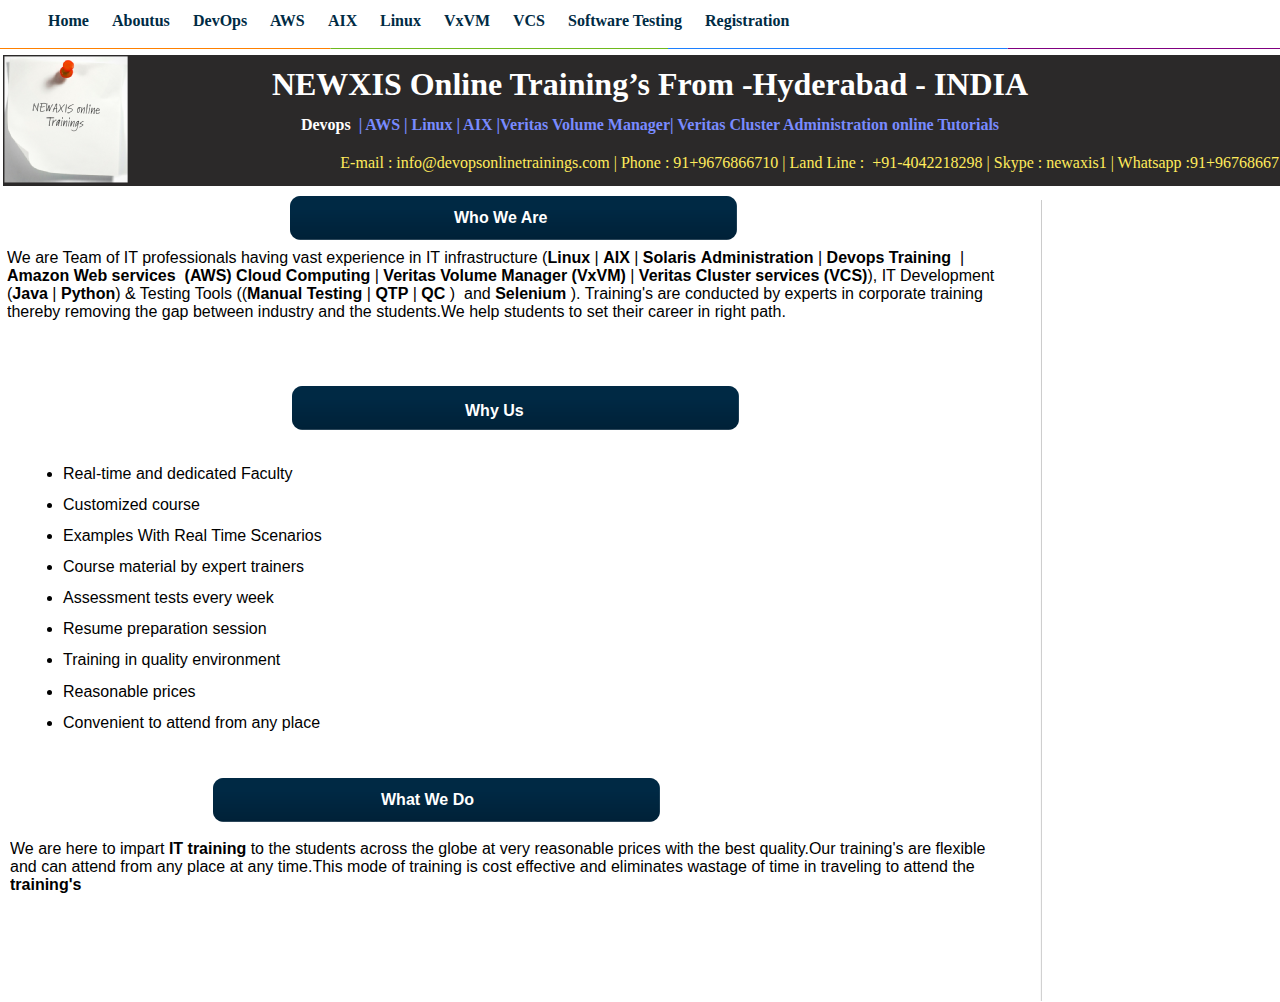
<file: devops-training-aboutus.html>
﻿<!DOCTYPE HTML PUBLIC "-//W3C//DTD HTML 4.01 Transitional//EN" "http://www.w3.org/TR/html4/loose.dtd">
<html lang="en">
<head>
<meta http-equiv="Content-Type" content="text/html; charset=UTF-8">
<title>Newaxis online trining</title>
<meta name="viewport" content="width=1340">
<meta name="author" content="sai">
<meta name="copyright" content="© newaxis.in">
<meta name="robots" content="index,follow">
<link rel="icon" href="favicon.ico" type="image/x-icon">
<link rel="shortcut icon" href="favicon.ico" type="image/x-icon">
<script>
  (function(i,s,o,g,r,a,m){i['GoogleAnalyticsObject']=r;i[r]=i[r]||function(){
  (i[r].q=i[r].q||[]).push(arguments)},i[r].l=1*new Date();a=s.createElement(o),
  m=s.getElementsByTagName(o)[0];a.async=1;a.src=g;m.parentNode.insertBefore(a,m)
  })(window,document,'script','https://www.google-analytics.com/analytics.js','ga');

  ga('create', 'UA-89648589-1', 'auto');
  ga('send', 'pageview');

</script><link rel="stylesheet" href="wpscripts/nav_348style.css" type="text/css">
<script type="text/javascript" src="wpscripts/jsNavBarFuncs.js"></script>
<script type="text/javascript" src="wpscripts/global_navtree.js"></script>
<script type="text/javascript" src="wpscripts/wp_navbar_menub.js"></script>
<style type="text/css">
body{margin:0;padding:0;}
.Heading-3-P
{
    margin:12.0px 0.0px 0.0px 0.0px; text-align:center; font-weight:400;
}
.Body-P
{
    margin:0.0px 0.0px 12.0px 0.0px; text-align:center; font-weight:400;
}
.Body-P-P0
{
    margin:0.0px 0.0px 12.0px 0.0px; text-align:right; font-weight:400;
}
.Body-P-P1
{
    margin:0.0px 0.0px 12.0px 0.0px; padding-left:48.0px;
    font-family:"Verdana", sans-serif; font-size:16.0px; line-height:1.19em;text-align:left; font-weight:400;
}
.Body-P-P2
{
    margin:0.0px 0.0px 12.0px 0.0px; list-style-type: disc;
    text-align:left; font-weight:400;
}
.Heading-2-P
{
    margin:0.0px 0.0px 4.0px 0.0px; text-align:left; font-weight:400;
}
.Heading-3-P-P0
{
    margin:0.0px 0.0px 0.0px 0.0px; text-align:left; font-weight:400;
}
.Heading-1-C
{
    font-family:"Century", serif; font-weight:700; color:#ffffff; font-size:32.0px; line-height:1.19em;
}
.Heading-3-C
{
    font-family:"Century", serif; font-weight:700; color:#ffffff; font-size:16.0px; line-height:1.25em;
}
.Heading-3-C-C0
{
    font-family:"Century", serif; font-weight:700; color:#798bff; font-size:16.0px; line-height:1.25em;
}
.Body-C
{
    font-family:"Century", serif; color:#ffeb5b; font-size:5.0px; line-height:1.20em;
}
.Body-C-C0
{
    font-family:"Century", serif; color:#ffeb5b; font-size:16.0px; line-height:1.25em;
}
.Body-C-C1
{
    font-family:"Verdana", sans-serif; font-size:16.0px; line-height:1.13em;
}
.Heading-2-C
{
    font-family:"Verdana", sans-serif; font-weight:700; color:#ffffff; font-size:16.0px; line-height:1.13em;
}
.Heading-3-C-C1
{
    font-family:"Verdana", sans-serif; font-weight:700; color:#ffffff; font-size:16.0px; line-height:1.13em;
}
.Heading-3-C-C2
{
    font-family:"Verdana", sans-serif; font-weight:700; font-size:16.0px; line-height:1.13em;
}
.Body-C-C2
{
    font-family:"Verdana", sans-serif; font-weight:700; font-size:16.0px; line-height:1.13em;
}
</style>
<script type="text/javascript" src="wpscripts/jspngfix.js"></script>
<link rel="stylesheet" href="wpscripts/wpstyles.css" type="text/css"><script type="text/javascript">
var blankSrc = "wpscripts/blank.gif";
</script>
</head>

<body text="#000000" style="background:#ffffff; height:1002px;">
<div style="background-color:#ffffff;margin-left:auto;margin-right:auto;position:relative;width:1340px;height:1000px;top:1px;">
<script type="text/javascript" id="nav_348_script">
try {
    var navtree_nav_348 = WpNavBar.getNavTreeTopLevel( global_navtree, {'m_sThisPageUrl':'devops-training-aboutus.html',
    'm_sNavBarTarget':'_self',
    'm_bIncludeHome':false,
    'm_bIncludeAnchors':false,
    'm_bFlash':false,
    'm_bIncludeChildren':true,
    'm_bHideCurrent':false} );
    if( !navtree_nav_348 ) throw WpNavBar.getErrorObj( 'Link tree could not be read' );
    var nav_348 = new wp_navbar_menub("nav_348", navtree_nav_348, {'m_bVertical':false,'m_bPopupBelow':1,'m_bPopupRight':0,'m_iTimeOut':500,'m_iPopupAlignmentH':0,'m_sId':'nav_348',
    'm_sScriptId':'nav_348_script',
    'm_iLeft':42,
    'm_iTop':11,
    'm_sCssClass':'nav_348style',
    'm_iWidth':1289,
    'm_iHeight':46}, {'m_iMaxCssLevel':1,
    top:{'m_iHorizontalPadding':2,'m_iVerticalPadding':0,'m_iHorizontalPosition':0,'m_iVerticalPosition':0,'m_bWrap':true,'m_iHorizontalButtonSeparation':15,'m_iVerticalButtonSeparation':15,'m_bButtonsSameSize':false,'m_bStretchToWidth':false},
    level1:{'m_bFirstPopupSameSize':true,'m_iMinWidth':100,'m_iFirstPopupOffset':1,'m_iInterPopupOffset':1,'m_iOpacity':80,'m_bFade':false,'m_iFadeSpeed':5,
    separator:{'m_bAllowSeparators':true}}});
} catch(e){
document.write( '<div style="position:absolute;left:42;top:11;width:1289;height:46">There was an error generating the navbar:<br>' + e.message + '</div>' );
}
</script>
<noscript>

<DIV id=nav_348 class=nav_348style style="HEIGHT: 46px; WIDTH: 1289px; POSITION: absolute; LEFT: 42px; TOP: 11px"><A id=nav_348_I0 style="HEIGHT: 20px; POSITION: absolute; LEFT: 2px; TOP: 0px; VISIBILITY: visible" href="index.html" target=_self m_depth="0" m_parent="null" m_idchild="null" m_menu="null">Home</A><A id=nav_348_I1 class=" currentpage" style="HEIGHT: 20px; POSITION: absolute; LEFT: 72px; TOP: 0px; VISIBILITY: visible" href="devops-training-aboutus.html" target=_self m_depth="0" m_parent="null" m_idchild="null" m_menu="null">Aboutus</A><BR><A id=nav_348_I2 style="HEIGHT: 20px; POSITION: absolute; LEFT: 164px; TOP: 0px; VISIBILITY: visible" href="devops-online-training-from-india.html" target=_self m_depth="0" m_parent="null" m_idchild="null" m_menu="null">DevOps</A><A id=nav_348_I3 style="HEIGHT: 20px; POSITION: absolute; LEFT: 250px; TOP: 0px; VISIBILITY: visible" href="amazon-web-service-aws.html" target=_self m_depth="0" m_parent="null" m_idchild="null" m_menu="null">AWS</A><BR><A id=nav_348_I4 style="HEIGHT: 20px; POSITION: absolute; LEFT: 314px; TOP: 0px; VISIBILITY: visible" href="aix-administration-online-training.html" target=_self m_depth="0" m_parent="null" m_idchild="null" m_menu="null">AIX</A><A id=nav_348_I5 style="HEIGHT: 20px; POSITION: absolute; LEFT: 370px; TOP: 0px; VISIBILITY: visible" href="rhel-linux-administration-online-training.html" target=_self m_depth="0" m_parent="null" m_idchild="null" m_menu="null">Linux </A><BR><A id=nav_348_I6 style="HEIGHT: 20px; POSITION: absolute; LEFT: 443px; TOP: 0px; VISIBILITY: visible" href="veritas-volume-manager-online-training.html" target=_self m_depth="0" m_parent="null" m_idchild="null" m_menu="null">VxVM </A><A id=nav_348_I7 style="HEIGHT: 20px; POSITION: absolute; LEFT: 518px; TOP: 0px; VISIBILITY: visible" href="veritas-cluster-administration-online-training.html" target=_self m_depth="0" m_parent="null" m_idchild="null" m_menu="null">VCS</A><BR><A id=nav_348_I8 style="HEIGHT: 20px; POSITION: absolute; LEFT: 578px; TOP: 0px; VISIBILITY: visible" href="selenium-qtp-qc-manual-testing-tools.html" target=_self m_depth="0" m_parent="null" m_idchild="null" m_menu="null">Software Testing</A><A id=nav_348_I9 style="HEIGHT: 20px; POSITION: absolute; LEFT: 741px; TOP: 0px; VISIBILITY: visible" href="devops-online-classes-contacts-.html" target=_self m_depth="0" m_parent="null" m_idchild="null" m_menu="null">Registration</A></DIV>
</noscript>
<img src="wpimages/wp639ea454_1a.png" border="0" width="1336" height="131" alt="" onload="OnLoadPngFix()" style="position:absolute;left:3px;top:54px;">
<img src="wpimages/wpb10bd490_1a.png" border="0" width="670" height="1" alt="" onload="OnLoadPngFix()" style="position:absolute;left:0px;top:47px;">
<img src="wpimages/wp921c0057_1a.png" border="0" width="672" height="1" alt="" onload="OnLoadPngFix()" style="position:absolute;left:668px;top:47px;">
<img src="wpimages/wp280a20fb_1a.png" border="0" width="2" height="801" alt="" onload="OnLoadPngFix()" style="position:absolute;left:1040px;top:199px;">
<div style="position:absolute;left:5px;top:64px;width:1290px;height:117px;overflow:hidden;">
<h1 class="Wp-Heading-1-P" style="margin-top:0px"><span class="Heading-1-C">NEWXIS Online Training’s From -<wbr>Hyderabad -<wbr> INDIA</span></h1>
<h3 class="Heading-3-P"><span class="Heading-3-C">Devops </span><span class="Heading-3-C-C0">&nbsp;| AWS | Linux | AIX |Veritas Volume Manager| Veritas Cluster Administration
    online Tutorials</span></h3>
<p class="Body-P"><span class="Body-C"><br></span></p>
<p class="Body-P-P0"><span class="Body-C-C0">E-<wbr>mail : info@devopsonlinetrainings.com | Phone : 91+9676866710 | Land Line : &nbsp;+91-<wbr>4042218298
    | Skype : newaxis1 | Whatsapp :91+9676866710</span></p>
</div>
<div style="position:absolute;left:15px;top:463px;width:747px;height:289px;overflow:hidden;">
<ul class="Body-P-P1">
    <li class="Body-P-P2"><span class="Body-C-C1">Real-<wbr>time and dedicated Faculty</span></li><li class="Body-P-P2"><span class="Body-C-C1">Customized course </span></li><li class="Body-P-P2"><span class="Body-C-C1">Examples With Real Time Scenarios </span></li><li class="Body-P-P2"><span class="Body-C-C1">Course material by expert trainers</span></li><li class="Body-P-P2"><span class="Body-C-C1">Assessment tests every week</span></li><li class="Body-P-P2"><span class="Body-C-C1">Resume preparation session</span></li><li class="Body-P-P2"><span class="Body-C-C1">Training in quality environment</span></li><li class="Body-P-P2"><span class="Body-C-C1">Reasonable prices</span></li><li class="Body-P-P2"><span class="Body-C-C1">Convenient to attend from any place</span></li></ul>
</div>
<div style="position:absolute;left:292px;top:385px;width:447px;height:44px;background: transparent url('wpimages/wp923b96f4_1a.png') no-repeat top left;">
    <div style="position:absolute;left:173px;top:16px;width:66px;height:22px;white-space:nowrap;">
        <div class="Heading-2-P">
            <span class="Heading-2-C">Why Us</span></div>
    </div>
</div>
<div style="position:absolute;left:213px;top:777px;width:447px;height:44px;background: transparent url('wpimages/wp923b96f4_1a.png') no-repeat top left;">
    <div style="position:absolute;left:168px;top:13px;width:110px;height:22px;white-space:nowrap;">
        <div class="Heading-2-P">
            <span class="Heading-2-C">What We Do</span></div>
    </div>
</div>
<div style="position:absolute;left:290px;top:195px;width:447px;height:44px;background: transparent url('wpimages/wp923b96f4_1a.png') no-repeat top left;">
    <div style="position:absolute;left:164px;top:13px;width:115px;height:18px;white-space:nowrap;">
        <div class="Heading-3-P-P0">
            <span class="Heading-3-C-C1">Who We Are</span><span class="Heading-3-C-C2"> </span></div>
    </div>
</div>
<div style="position:absolute;left:7px;top:248px;width:1018px;height:113px;overflow:hidden;">
<p class="Wp-Body-P"><span class="Body-C-C1">We are Team of IT professionals having vast experience in IT infrastructure (</span><span class="Body-C-C2">Linux</span><span class="Body-C-C1">
    | </span><span class="Body-C-C2">AIX</span><span class="Body-C-C1"> | </span><span class="Body-C-C2">Solaris</span><span class="Body-C-C1"> </span><span class="Body-C-C2">Administration</span><span class="Body-C-C1"> |</span><span class="Body-C-C2"> Devops Training</span><span class="Body-C-C1"> &nbsp;| </span><span class="Body-C-C2">Amazon Web services &nbsp;(AWS) Cloud
    Computing </span><span class="Body-C-C1">| </span><span class="Body-C-C2">Veritas Volume Manager (VxVM)</span><span class="Body-C-C1"> | </span><span class="Body-C-C2">Veritas Cluster services (VCS)</span><span class="Body-C-C1">), IT Development
    (</span><span class="Body-C-C2">Java</span><span class="Body-C-C1"> | </span><span class="Body-C-C2">Python</span><span class="Body-C-C1">) &amp; Testing Tools ((</span><span class="Body-C-C2">Manual Testing</span><span class="Body-C-C1"> | </span><span class="Body-C-C2">QTP</span><span class="Body-C-C1"> | </span><span class="Body-C-C2">QC</span><span class="Body-C-C1"> ) &nbsp;and </span><span class="Body-C-C2">Selenium</span><span class="Body-C-C1"> ). Training&#39;s
    are conducted by experts in corporate training thereby removing the gap between industry
    and the students.We help students to set their career in right path.</span></p>
</div>
<div style="position:absolute;left:10px;top:839px;width:1000px;height:72px;overflow:hidden;">
<p class="Wp-Body-P"><span class="Body-C-C1">We are here to impart </span><span class="Body-C-C2">IT training</span><span class="Body-C-C1"> to the students across the globe at very reasonable
    prices with the best quality.Our training&#39;s are flexible and can attend from any
    place at any time.This mode of training is cost effective and eliminates wastage
    of time in traveling to attend the </span><span class="Body-C-C2">training&#39;s</span></p>
</div>
</div>
</body>
</html>
</file>
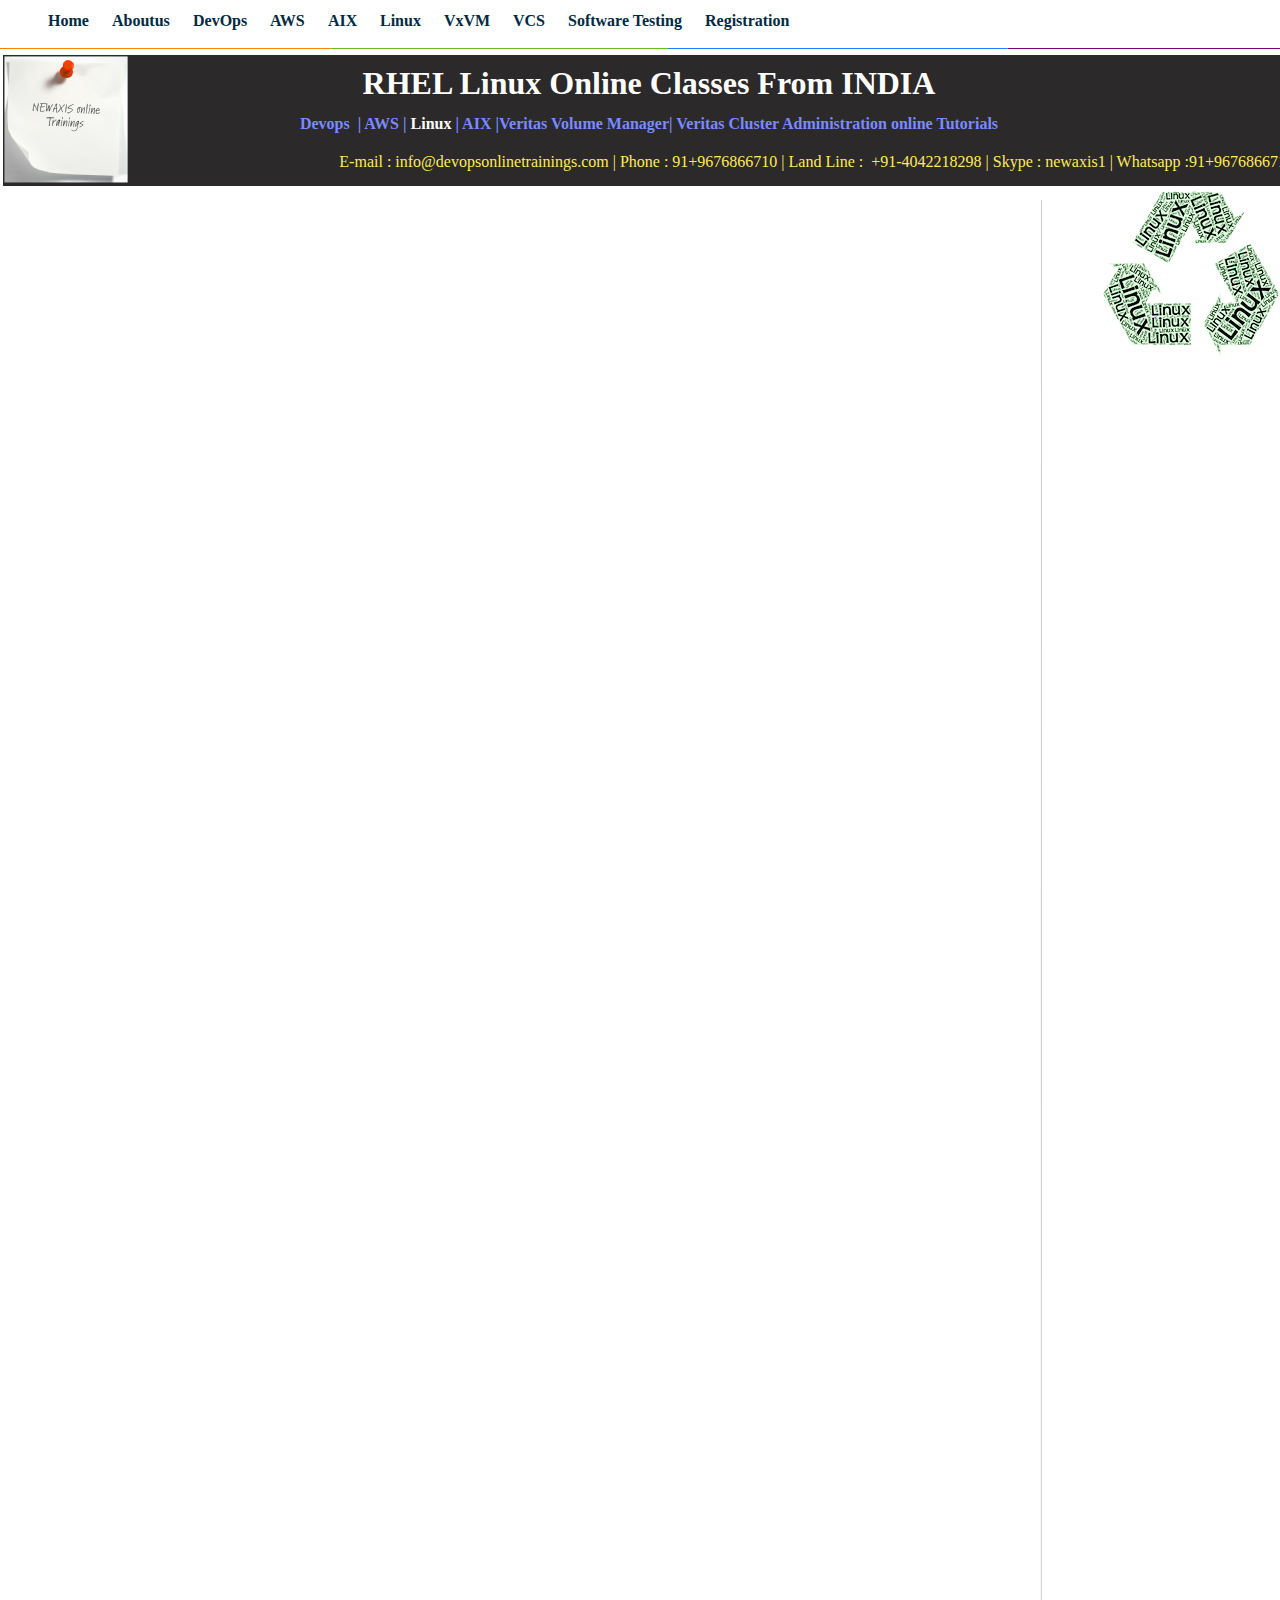
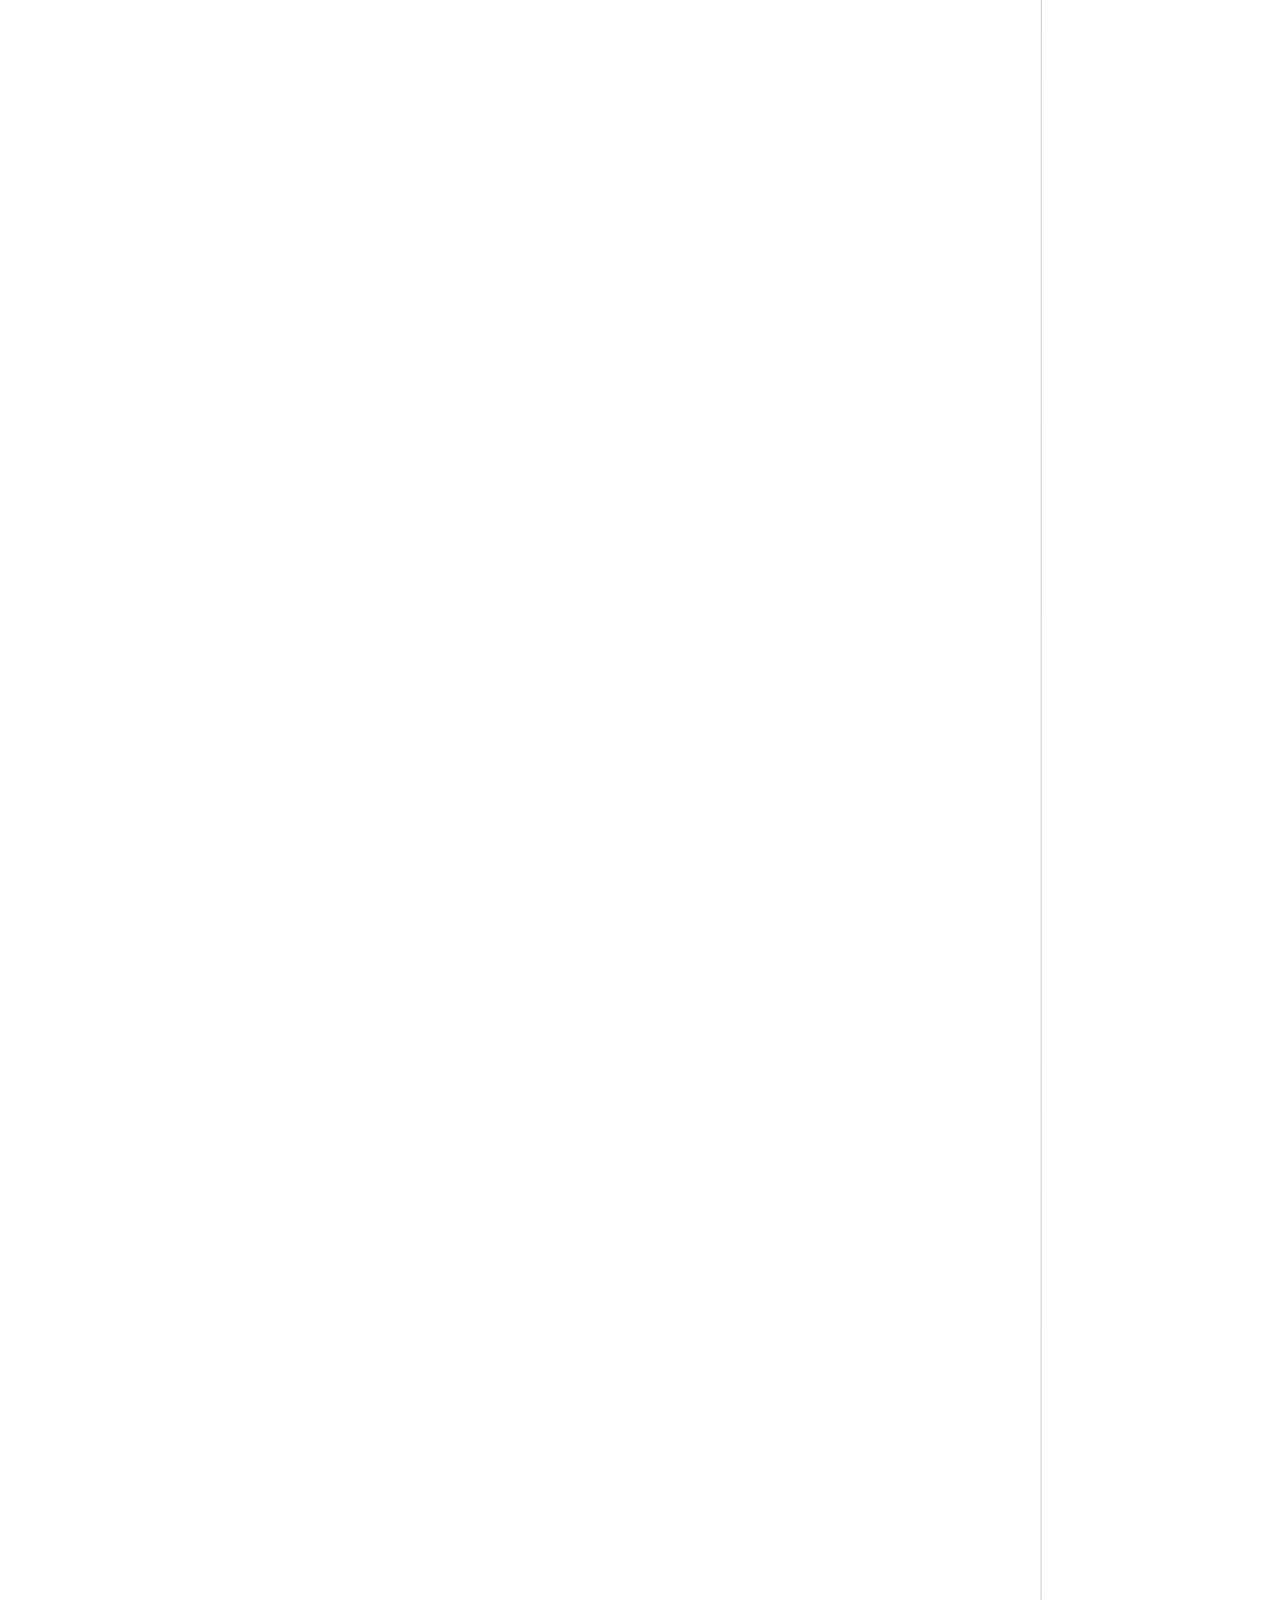
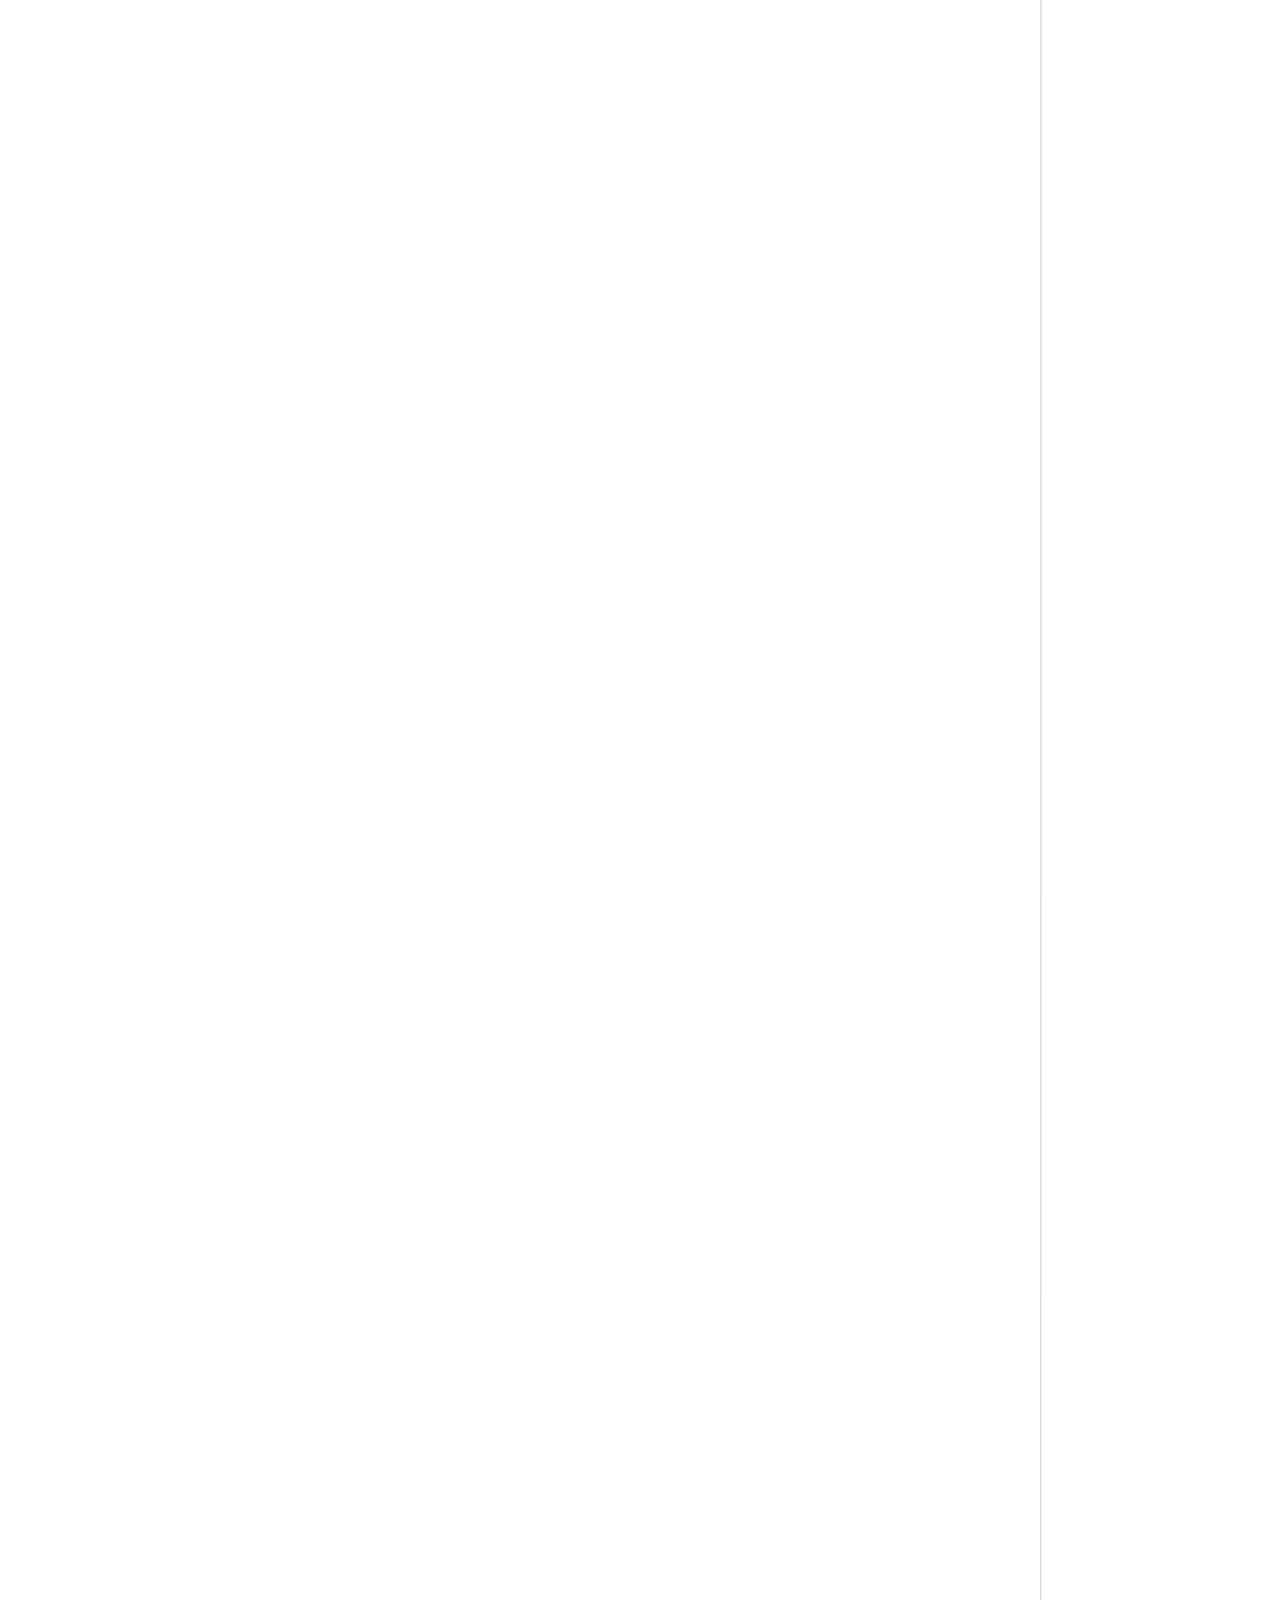
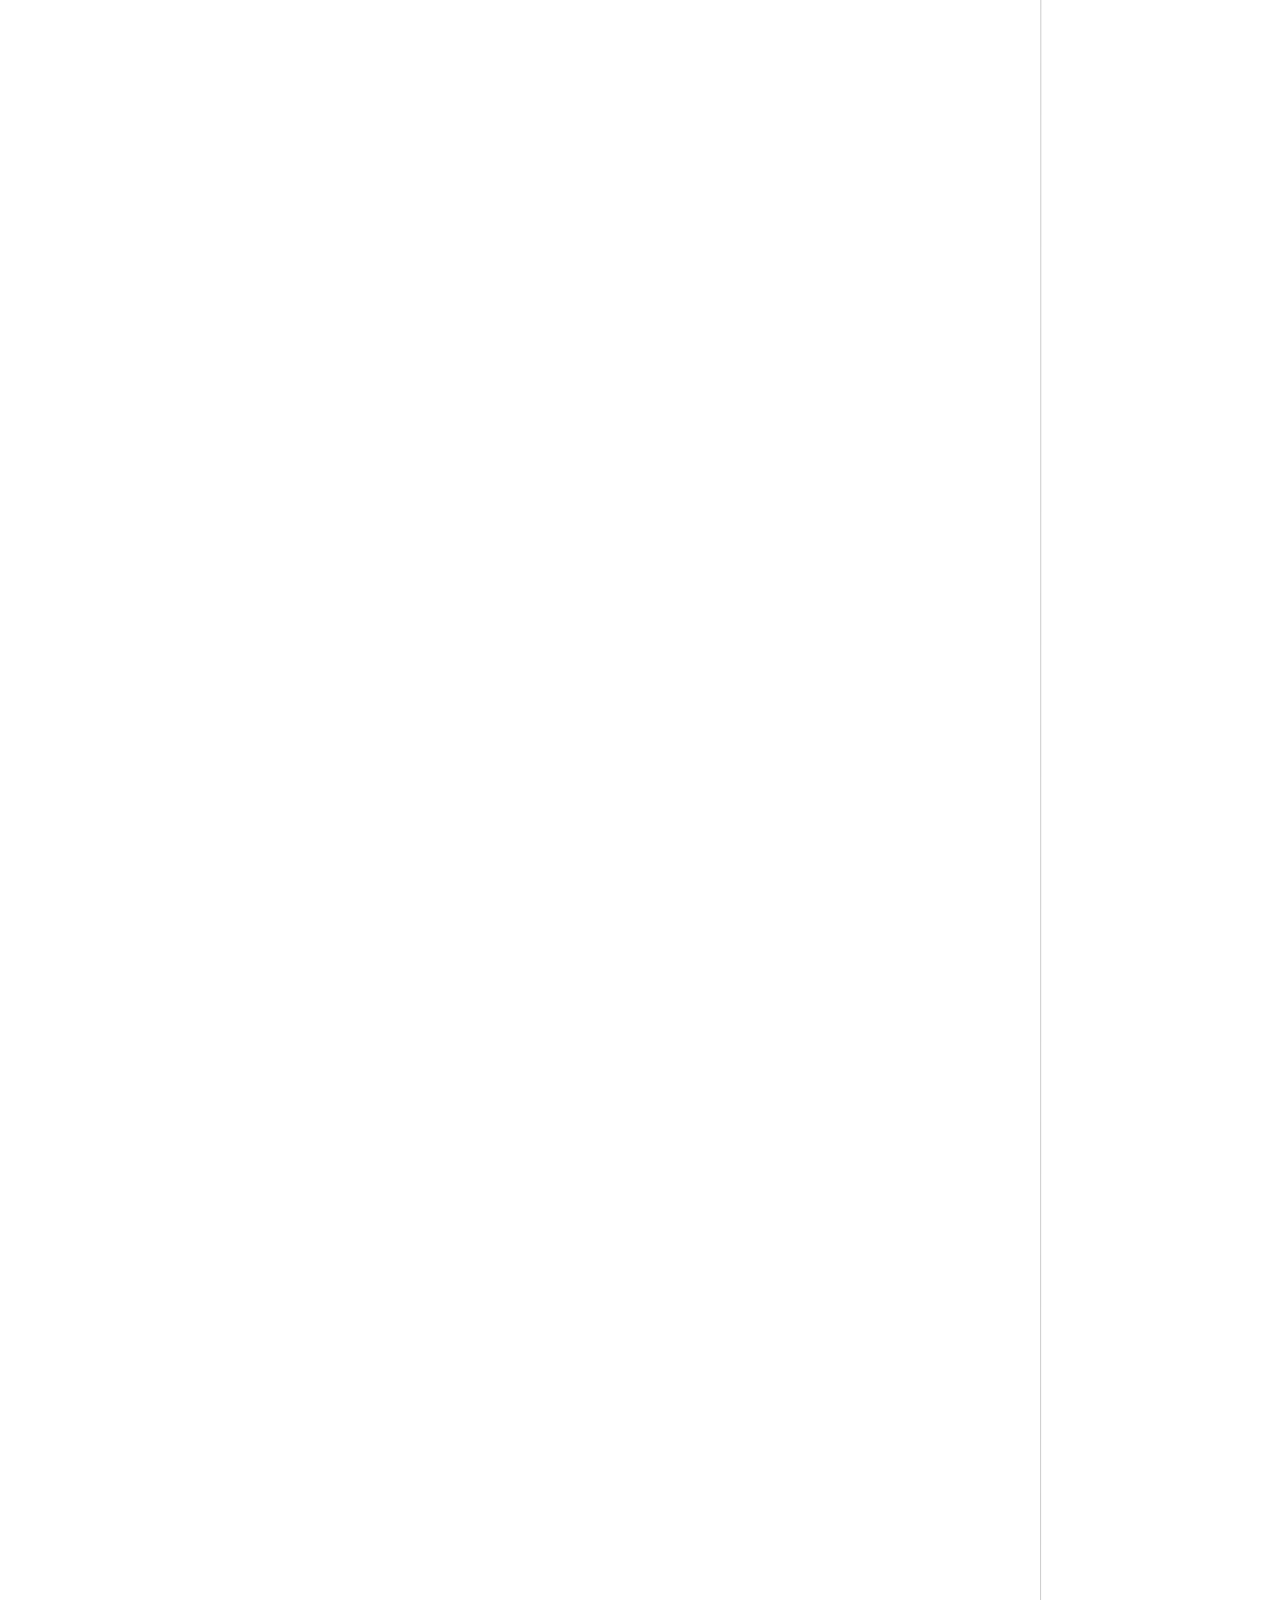
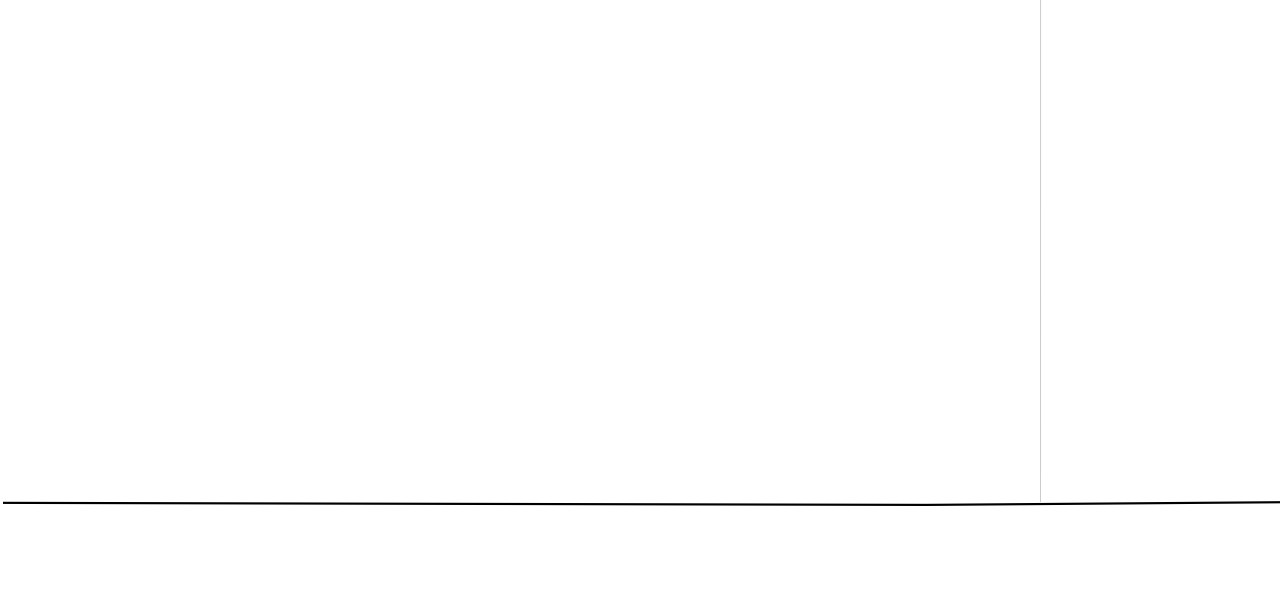
<file: rhel-linux-administration-online-training.html>
﻿<!DOCTYPE HTML PUBLIC "-//W3C//DTD HTML 4.01 Transitional//EN" "http://www.w3.org/TR/html4/loose.dtd">
<html lang="en">
<head>
<meta http-equiv="Content-Type" content="text/html; charset=UTF-8">
<title>RHEL Linux Administration Tutorials Online Classes</title>
<meta name="viewport" content="width=1340">
<meta name="description" content="RHEL Linux Administration online trainings, Linux administration training">
<meta name="author" content="sai">
<meta name="copyright" content="© newaxis.in">
<meta name="robots" content="index,follow">
<link rel="icon" href="favicon.ico" type="image/x-icon">
<link rel="shortcut icon" href="favicon.ico" type="image/x-icon">
<script>
  (function(i,s,o,g,r,a,m){i['GoogleAnalyticsObject']=r;i[r]=i[r]||function(){
  (i[r].q=i[r].q||[]).push(arguments)},i[r].l=1*new Date();a=s.createElement(o),
  m=s.getElementsByTagName(o)[0];a.async=1;a.src=g;m.parentNode.insertBefore(a,m)
  })(window,document,'script','https://www.google-analytics.com/analytics.js','ga');

  ga('create', 'UA-89648589-1', 'auto');
  ga('send', 'pageview');

</script><link rel="stylesheet" href="wpscripts/nav_348style.css" type="text/css">
<script type="text/javascript" src="wpscripts/jsNavBarFuncs.js"></script>
<script type="text/javascript" src="wpscripts/global_navtree.js"></script>
<script type="text/javascript" src="wpscripts/wp_navbar_menub.js"></script>
<style type="text/css">
body{margin:0;padding:0;}
.Heading-3-P
{
    margin:12.0px 0.0px 0.0px 0.0px; text-align:center; font-weight:400;
}
.Body-P
{
    margin:0.0px 0.0px 12.0px 0.0px; text-align:center; font-weight:400;
}
.Body-P-P0
{
    margin:0.0px 0.0px 12.0px 0.0px; text-align:right; font-weight:400;
}
.Heading-1-C
{
    font-family:"Century", serif; font-weight:700; color:#ffffff; font-size:32.0px; line-height:1.19em;
}
.Heading-3-C
{
    font-family:"Century", serif; font-weight:700; color:#798bff; font-size:16.0px; line-height:1.25em;
}
.Heading-3-C-C0
{
    font-family:"Century", serif; font-weight:700; color:#ffffff; font-size:16.0px; line-height:1.25em;
}
.Body-C
{
    font-family:"Century", serif; color:#ffeb5b; font-size:5.0px; line-height:1.20em;
}
.Body-C-C0
{
    font-family:"Century", serif; color:#ffeb5b; font-size:16.0px; line-height:1.25em;
}
</style>
<script type="text/javascript" src="wpscripts/jspngfix.js"></script>
<link rel="stylesheet" href="wpscripts/wpstyles.css" type="text/css"><script type="text/javascript">
var blankSrc = "wpscripts/blank.gif";
</script>
</head>

<body text="#000000" style="background:#ffffff; height:7002px;">
<div style="background-color:#ffffff;margin-left:auto;margin-right:auto;position:relative;width:1340px;height:7000px;top:1px;">
<script type="text/javascript" id="nav_348_script">
try {
    var navtree_nav_348 = WpNavBar.getNavTreeTopLevel( global_navtree, {'m_sThisPageUrl':'rhel-linux-administration-online-training.html',
    'm_sNavBarTarget':'_self',
    'm_bIncludeHome':false,
    'm_bIncludeAnchors':false,
    'm_bFlash':false,
    'm_bIncludeChildren':true,
    'm_bHideCurrent':false} );
    if( !navtree_nav_348 ) throw WpNavBar.getErrorObj( 'Link tree could not be read' );
    var nav_348 = new wp_navbar_menub("nav_348", navtree_nav_348, {'m_bVertical':false,'m_bPopupBelow':1,'m_bPopupRight':0,'m_iTimeOut':500,'m_iPopupAlignmentH':0,'m_sId':'nav_348',
    'm_sScriptId':'nav_348_script',
    'm_iLeft':42,
    'm_iTop':11,
    'm_sCssClass':'nav_348style',
    'm_iWidth':1289,
    'm_iHeight':46}, {'m_iMaxCssLevel':1,
    top:{'m_iHorizontalPadding':2,'m_iVerticalPadding':0,'m_iHorizontalPosition':0,'m_iVerticalPosition':0,'m_bWrap':true,'m_iHorizontalButtonSeparation':15,'m_iVerticalButtonSeparation':15,'m_bButtonsSameSize':false,'m_bStretchToWidth':false},
    level1:{'m_bFirstPopupSameSize':true,'m_iMinWidth':100,'m_iFirstPopupOffset':1,'m_iInterPopupOffset':1,'m_iOpacity':80,'m_bFade':false,'m_iFadeSpeed':5,
    separator:{'m_bAllowSeparators':true}}});
} catch(e){
document.write( '<div style="position:absolute;left:42;top:11;width:1289;height:46">There was an error generating the navbar:<br>' + e.message + '</div>' );
}
</script>
<noscript>

<DIV id=nav_348 class=nav_348style style="HEIGHT: 46px; WIDTH: 1289px; POSITION: absolute; LEFT: 42px; TOP: 11px"><A id=nav_348_I0 style="HEIGHT: 20px; POSITION: absolute; LEFT: 2px; TOP: 0px; VISIBILITY: visible" href="index.html" target=_self m_depth="0" m_parent="null" m_idchild="null" m_menu="null">Home</A><A id=nav_348_I1 style="HEIGHT: 20px; POSITION: absolute; LEFT: 72px; TOP: 0px; VISIBILITY: visible" href="devops-training-aboutus.html" target=_self m_depth="0" m_parent="null" m_idchild="null" m_menu="null">Aboutus</A><BR><A id=nav_348_I2 style="HEIGHT: 20px; POSITION: absolute; LEFT: 164px; TOP: 0px; VISIBILITY: visible" href="devops-online-training-from-india.html" target=_self m_depth="0" m_parent="null" m_idchild="null" m_menu="null">DevOps</A><A id=nav_348_I3 style="HEIGHT: 20px; POSITION: absolute; LEFT: 250px; TOP: 0px; VISIBILITY: visible" href="amazon-web-service-aws.html" target=_self m_depth="0" m_parent="null" m_idchild="null" m_menu="null">AWS</A><BR><A id=nav_348_I4 style="HEIGHT: 20px; POSITION: absolute; LEFT: 314px; TOP: 0px; VISIBILITY: visible" href="aix-administration-online-training.html" target=_self m_depth="0" m_parent="null" m_idchild="null" m_menu="null">AIX</A><A id=nav_348_I5 class=" currentpage" style="HEIGHT: 20px; POSITION: absolute; LEFT: 370px; TOP: 0px; VISIBILITY: visible" href="rhel-linux-administration-online-training.html" target=_self m_depth="0" m_parent="null" m_idchild="null" m_menu="null">Linux </A><BR><A id=nav_348_I6 style="HEIGHT: 20px; POSITION: absolute; LEFT: 443px; TOP: 0px; VISIBILITY: visible" href="veritas-volume-manager-online-training.html" target=_self m_depth="0" m_parent="null" m_idchild="null" m_menu="null">VxVM </A><A id=nav_348_I7 style="HEIGHT: 20px; POSITION: absolute; LEFT: 518px; TOP: 0px; VISIBILITY: visible" href="veritas-cluster-administration-online-training.html" target=_self m_depth="0" m_parent="null" m_idchild="null" m_menu="null">VCS</A><BR><A id=nav_348_I8 style="HEIGHT: 20px; POSITION: absolute; LEFT: 578px; TOP: 0px; VISIBILITY: visible" href="selenium-qtp-qc-manual-testing-tools.html" target=_self m_depth="0" m_parent="null" m_idchild="null" m_menu="null">Software Testing</A><A id=nav_348_I9 style="HEIGHT: 20px; POSITION: absolute; LEFT: 741px; TOP: 0px; VISIBILITY: visible" href="devops-online-classes-contacts-.html" target=_self m_depth="0" m_parent="null" m_idchild="null" m_menu="null">Registration</A></DIV>
</noscript>
<img src="wpimages/wp1e6c1df8_1a.png" border="0" width="1296" height="5" alt="" onload="OnLoadPngFix()" style="position:absolute;left:3px;top:6900px;">
<img src="wpimages/wp639ea454_1a.png" border="0" width="1336" height="131" alt="" onload="OnLoadPngFix()" style="position:absolute;left:3px;top:54px;">
<img src="wpimages/wpb10bd490_1a.png" border="0" width="670" height="1" alt="" onload="OnLoadPngFix()" style="position:absolute;left:0px;top:47px;">
<img src="wpimages/wp921c0057_1a.png" border="0" width="672" height="1" alt="" onload="OnLoadPngFix()" style="position:absolute;left:668px;top:47px;">
<img src="wpimages/wpa7e61e0c_1a.png" border="0" width="2" height="6702" alt="" onload="OnLoadPngFix()" style="position:absolute;left:1040px;top:199px;">
<div style="position:absolute;left:4px;top:63px;width:1290px;height:117px;overflow:hidden;">
<h1 class="Wp-Heading-1-P" style="margin-top:0px"><span class="Heading-1-C">RHEL Linux Online Classes From INDIA</span></h1>
<h3 class="Heading-3-P"><span class="Heading-3-C">Devops &nbsp;| AWS | </span><span class="Heading-3-C-C0">Linux </span><span class="Heading-3-C">| AIX |Veritas Volume Manager| Veritas Cluster Administration
    online Tutorials</span></h3>
<p class="Body-P"><span class="Body-C"><br></span></p>
<p class="Body-P-P0"><span class="Body-C-C0">E-<wbr>mail : info@devopsonlinetrainings.com | Phone : 91+9676866710 | Land Line : &nbsp;+91-<wbr>4042218298
    | Skype : newaxis1 | Whatsapp :91+9676866710</span></p>
</div>
<img src="linux-online-training.png" border="0" width="186" height="172" alt="" onload="OnLoadPngFix()" style="position:absolute;left:1098px;top:186px;">
</div>
</body>
</html>
</file>
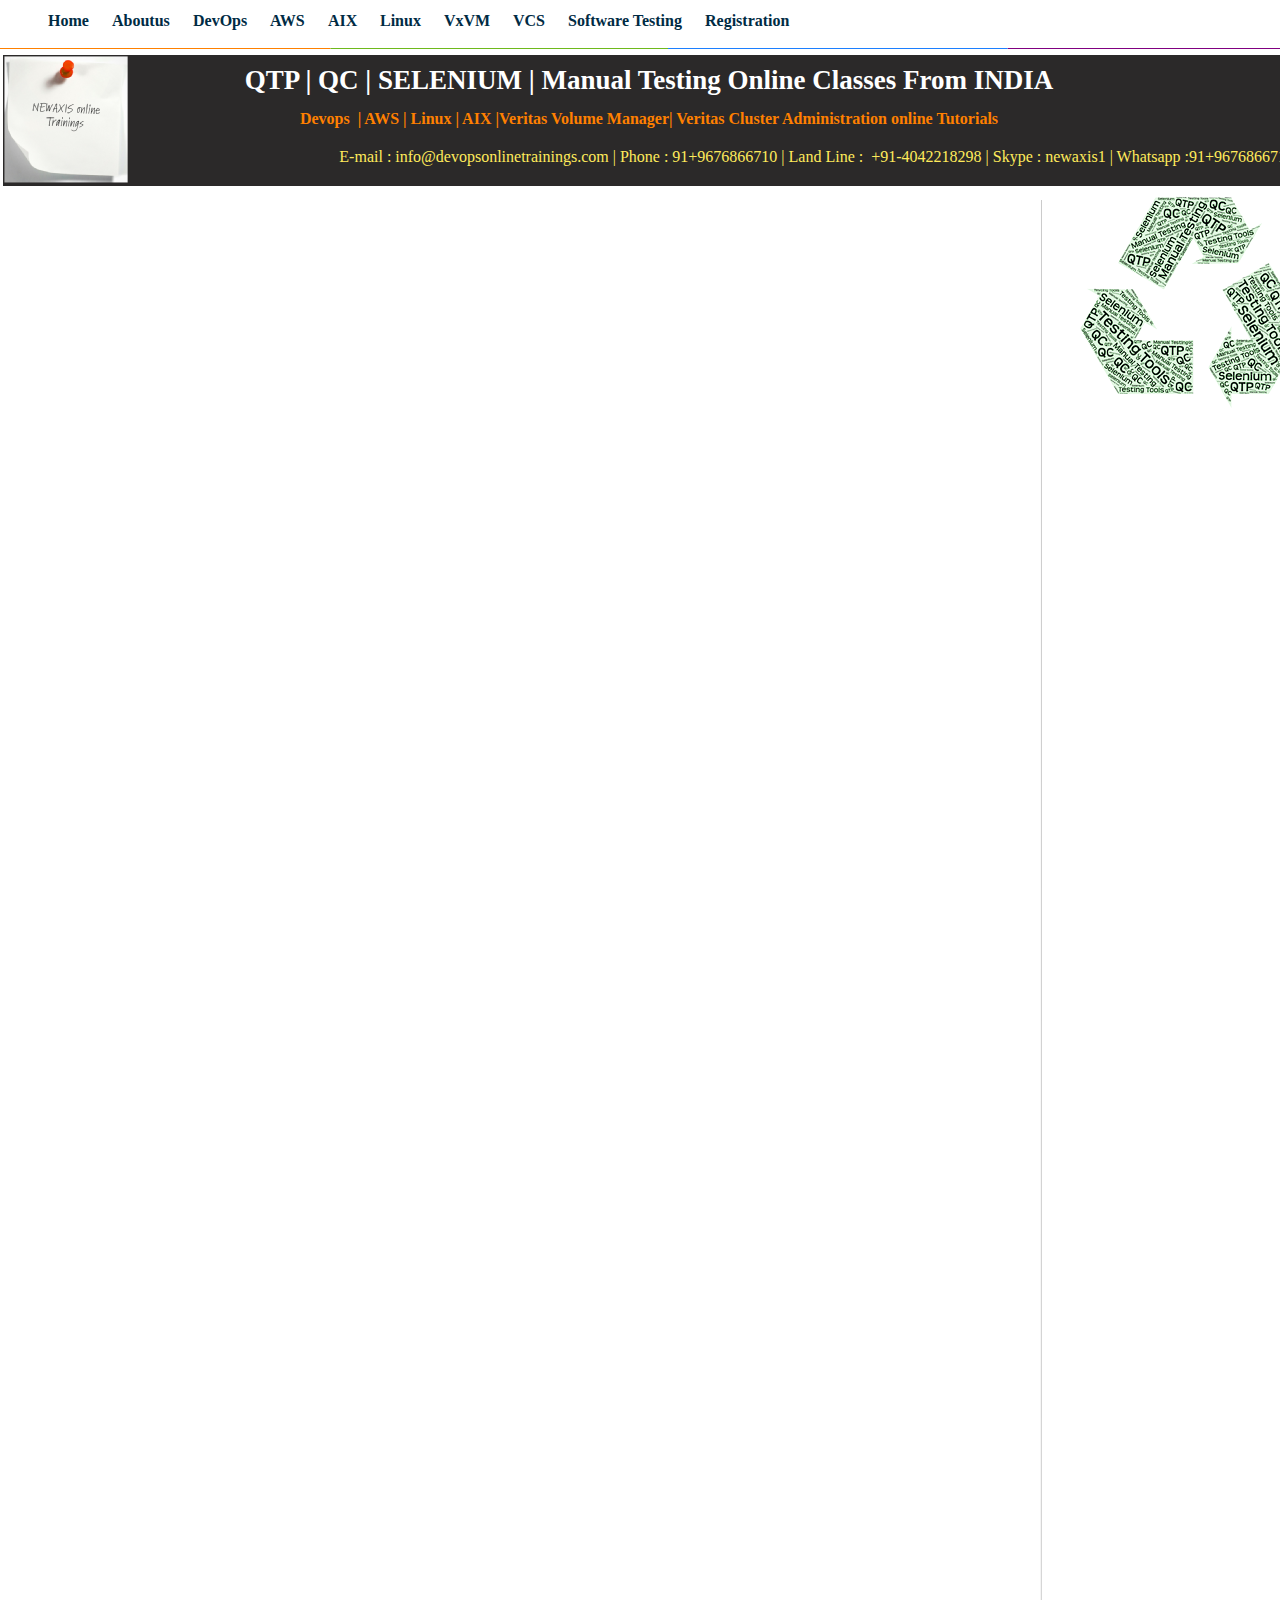
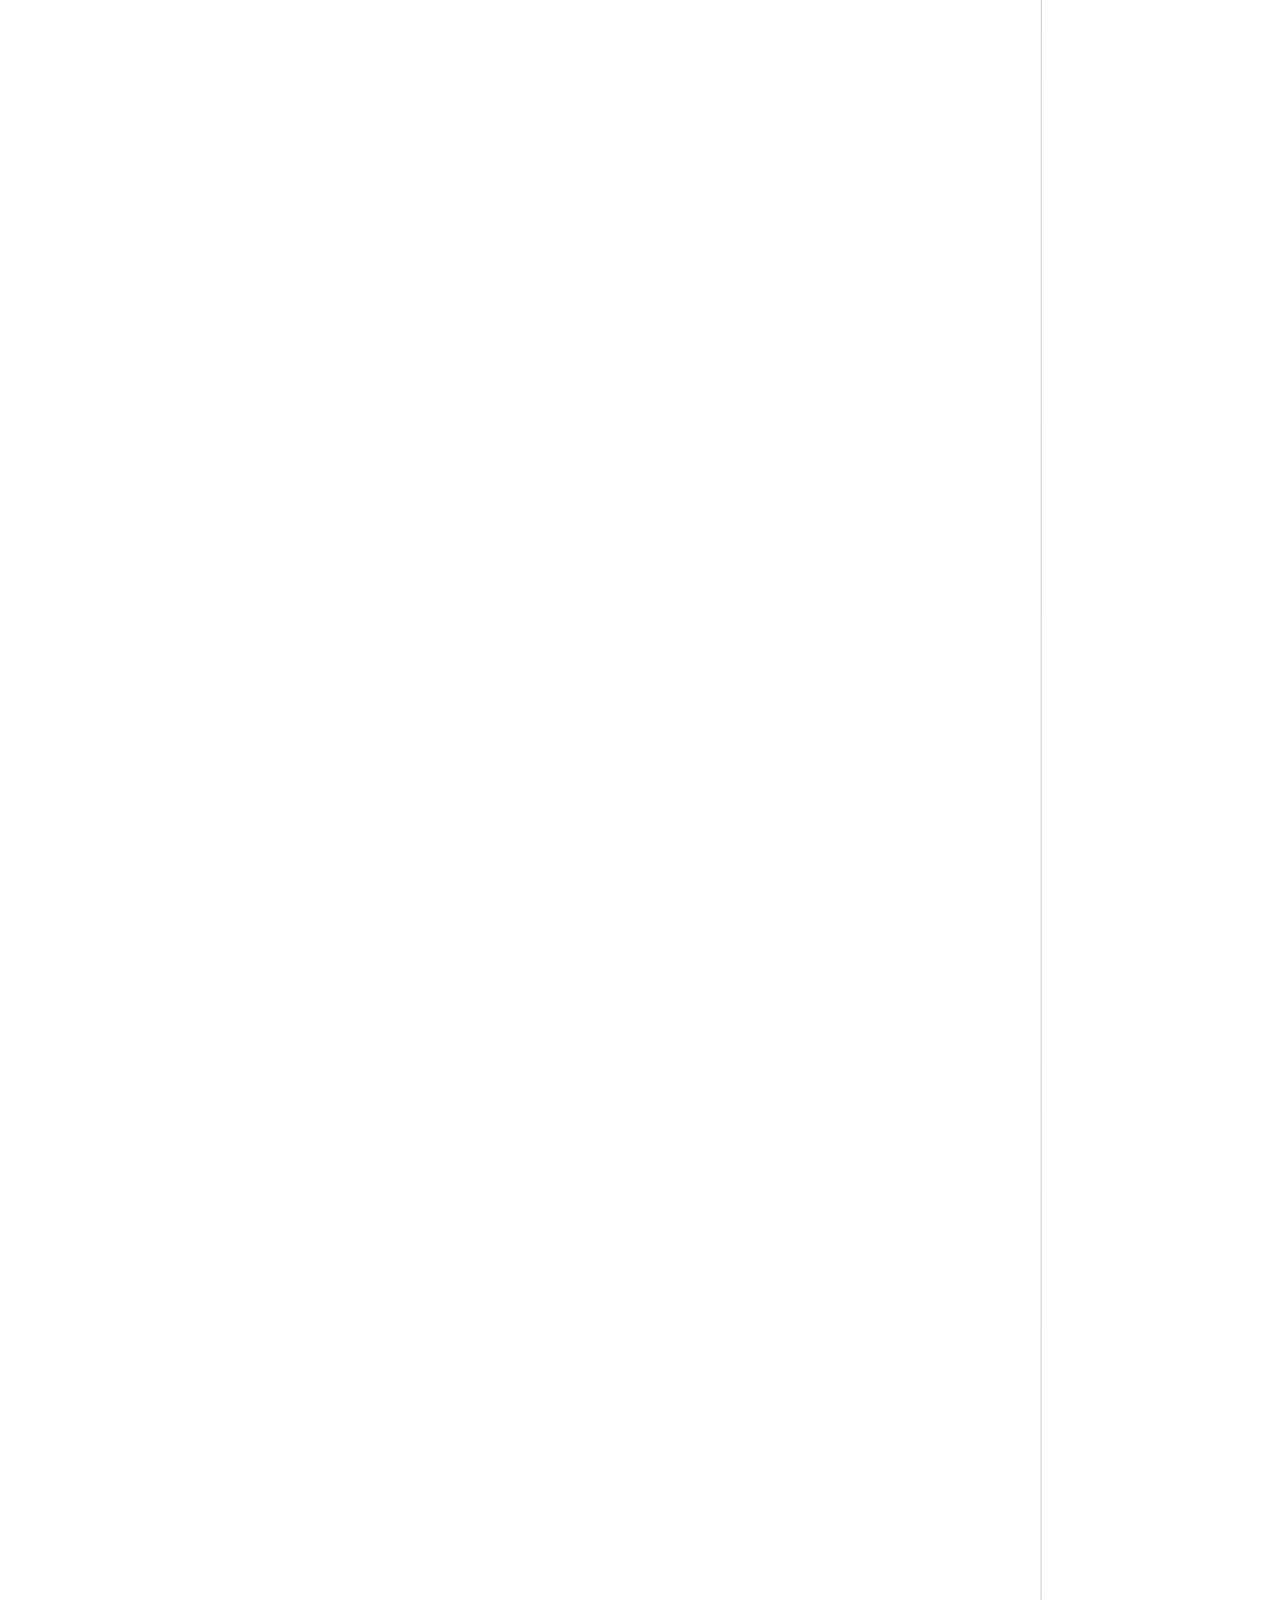
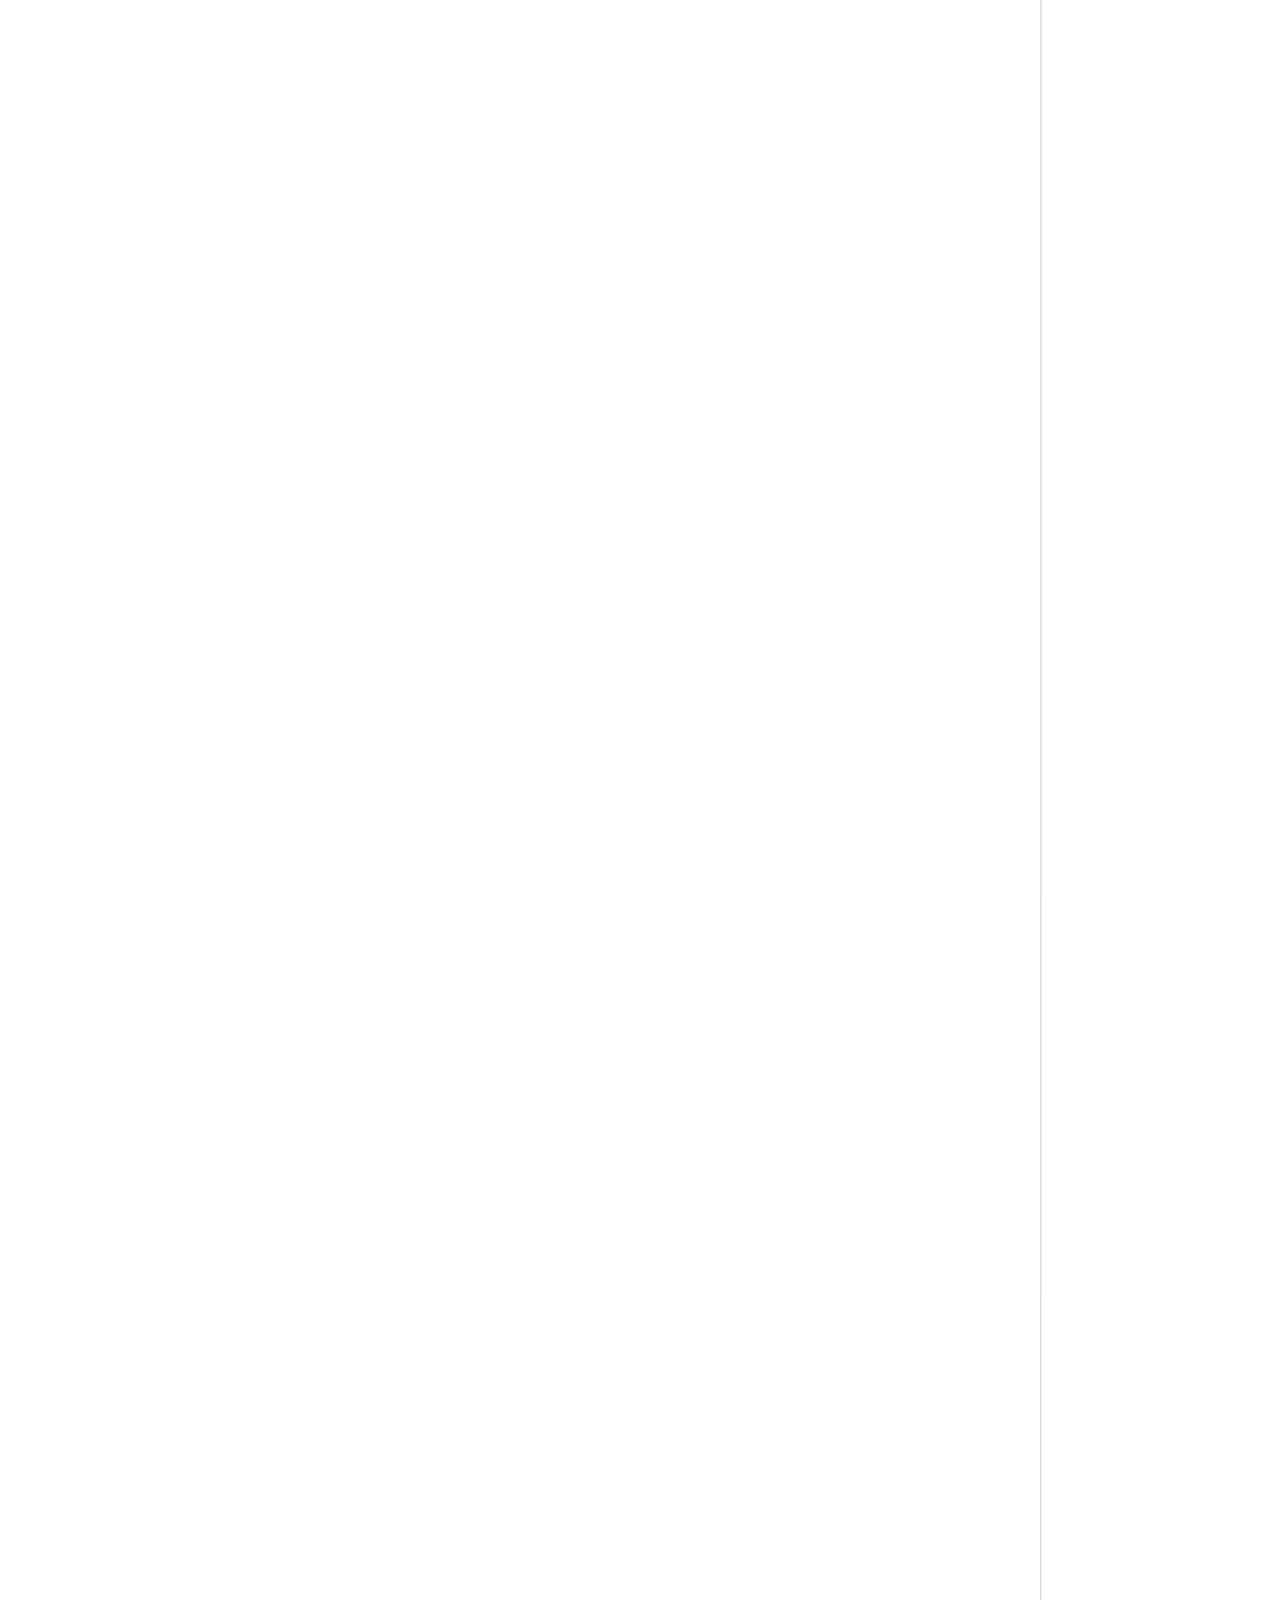
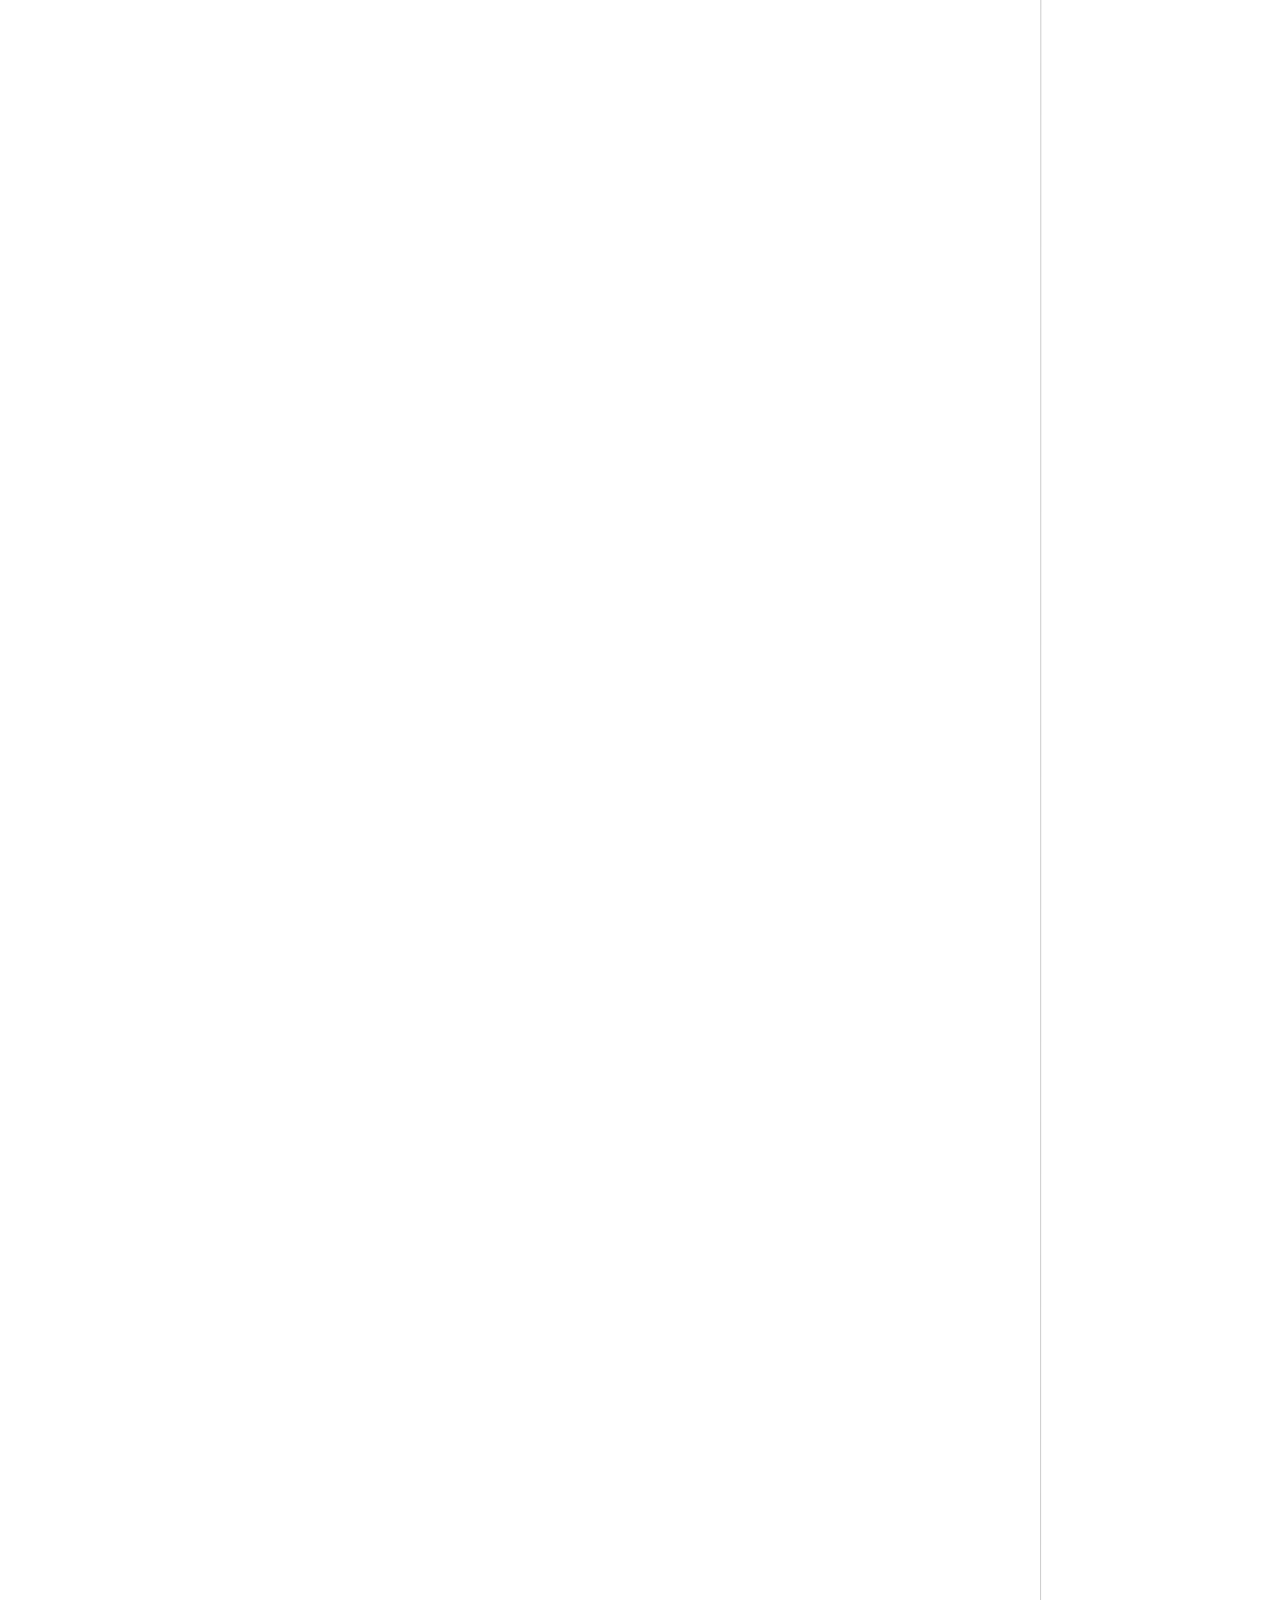
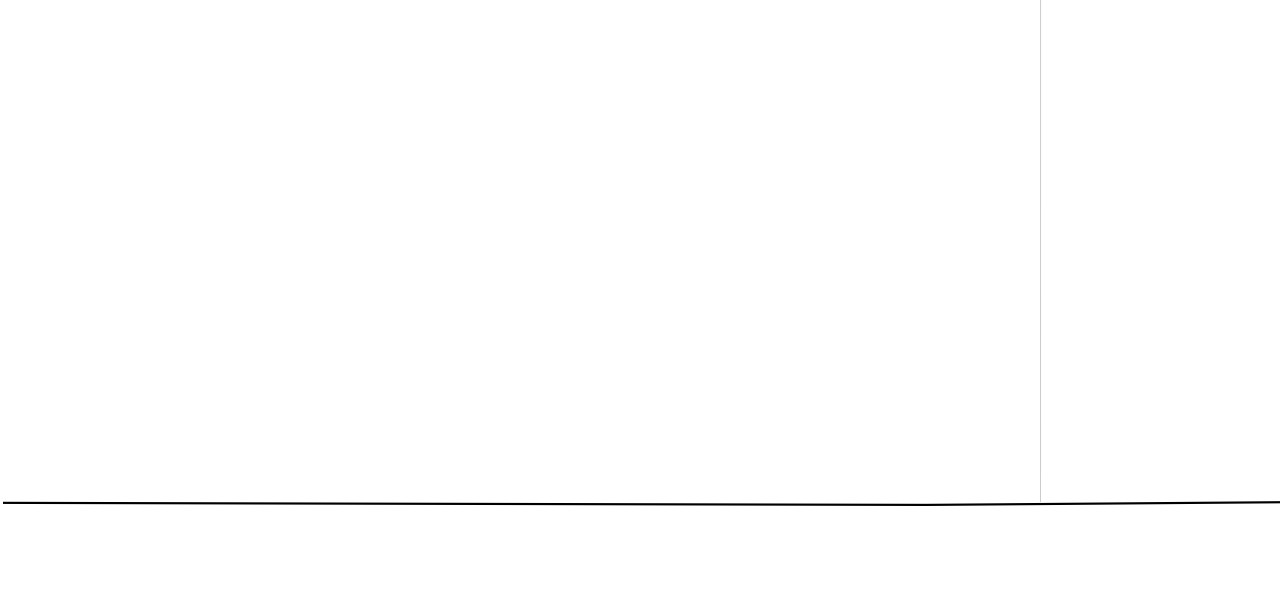
<file: selenium-qtp-qc-manual-testing-tools.html>
﻿<!DOCTYPE HTML PUBLIC "-//W3C//DTD HTML 4.01 Transitional//EN" "http://www.w3.org/TR/html4/loose.dtd">
<html lang="en">
<head>
<meta http-equiv="Content-Type" content="text/html; charset=UTF-8">
<title>SELENIUM | JAVA | QTP | QC | MANUAL TESTING ONLINE TUTORIALS</title>
<meta name="viewport" content="width=1340">
<meta name="description" content="Testing Tools online training, selenium online classes, qtp online tutorials, qc online training, manual testing online classes">
<meta name="author" content="sai">
<meta name="copyright" content="© newaxis.in">
<meta name="robots" content="index,follow">
<link rel="icon" href="favicon.ico" type="image/x-icon">
<link rel="shortcut icon" href="favicon.ico" type="image/x-icon">
<script>
  (function(i,s,o,g,r,a,m){i['GoogleAnalyticsObject']=r;i[r]=i[r]||function(){
  (i[r].q=i[r].q||[]).push(arguments)},i[r].l=1*new Date();a=s.createElement(o),
  m=s.getElementsByTagName(o)[0];a.async=1;a.src=g;m.parentNode.insertBefore(a,m)
  })(window,document,'script','https://www.google-analytics.com/analytics.js','ga');

  ga('create', 'UA-89648589-1', 'auto');
  ga('send', 'pageview');

</script><link rel="stylesheet" href="wpscripts/nav_348style.css" type="text/css">
<script type="text/javascript" src="wpscripts/jsNavBarFuncs.js"></script>
<script type="text/javascript" src="wpscripts/global_navtree.js"></script>
<script type="text/javascript" src="wpscripts/wp_navbar_menub.js"></script>
<style type="text/css">
body{margin:0;padding:0;}
.Heading-3-P
{
    margin:12.0px 0.0px 0.0px 0.0px; text-align:center; font-weight:400;
}
.Body-P
{
    margin:0.0px 0.0px 12.0px 0.0px; text-align:center; font-weight:400;
}
.Body-P-P0
{
    margin:0.0px 0.0px 12.0px 0.0px; text-align:right; font-weight:400;
}
.Heading-1-C
{
    font-family:"Century", serif; font-weight:700; color:#ffffff; font-size:27.0px; line-height:1.22em;
}
.Heading-3-C
{
    font-family:"Century", serif; font-weight:700; color:#ff8000; font-size:16.0px; line-height:1.25em;
}
.Body-C
{
    font-family:"Century", serif; color:#ffeb5b; font-size:5.0px; line-height:1.20em;
}
.Body-C-C0
{
    font-family:"Century", serif; color:#ffeb5b; font-size:16.0px; line-height:1.25em;
}
</style>
<script type="text/javascript" src="wpscripts/jspngfix.js"></script>
<link rel="stylesheet" href="wpscripts/wpstyles.css" type="text/css"><script type="text/javascript">
var blankSrc = "wpscripts/blank.gif";
</script>
</head>

<body text="#000000" style="background:#ffffff; height:7002px;">
<div style="background-color:#ffffff;margin-left:auto;margin-right:auto;position:relative;width:1340px;height:7000px;top:1px;">
<script type="text/javascript" id="nav_348_script">
try {
    var navtree_nav_348 = WpNavBar.getNavTreeTopLevel( global_navtree, {'m_sThisPageUrl':'selenium-qtp-qc-manual-testing-tools.html',
    'm_sNavBarTarget':'_self',
    'm_bIncludeHome':false,
    'm_bIncludeAnchors':false,
    'm_bFlash':false,
    'm_bIncludeChildren':true,
    'm_bHideCurrent':false} );
    if( !navtree_nav_348 ) throw WpNavBar.getErrorObj( 'Link tree could not be read' );
    var nav_348 = new wp_navbar_menub("nav_348", navtree_nav_348, {'m_bVertical':false,'m_bPopupBelow':1,'m_bPopupRight':0,'m_iTimeOut':500,'m_iPopupAlignmentH':0,'m_sId':'nav_348',
    'm_sScriptId':'nav_348_script',
    'm_iLeft':42,
    'm_iTop':11,
    'm_sCssClass':'nav_348style',
    'm_iWidth':1289,
    'm_iHeight':46}, {'m_iMaxCssLevel':1,
    top:{'m_iHorizontalPadding':2,'m_iVerticalPadding':0,'m_iHorizontalPosition':0,'m_iVerticalPosition':0,'m_bWrap':true,'m_iHorizontalButtonSeparation':15,'m_iVerticalButtonSeparation':15,'m_bButtonsSameSize':false,'m_bStretchToWidth':false},
    level1:{'m_bFirstPopupSameSize':true,'m_iMinWidth':100,'m_iFirstPopupOffset':1,'m_iInterPopupOffset':1,'m_iOpacity':80,'m_bFade':false,'m_iFadeSpeed':5,
    separator:{'m_bAllowSeparators':true}}});
} catch(e){
document.write( '<div style="position:absolute;left:42;top:11;width:1289;height:46">There was an error generating the navbar:<br>' + e.message + '</div>' );
}
</script>
<noscript>

<DIV id=nav_348 class=nav_348style style="HEIGHT: 46px; WIDTH: 1289px; POSITION: absolute; LEFT: 42px; TOP: 11px"><A id=nav_348_I0 style="HEIGHT: 20px; POSITION: absolute; LEFT: 2px; TOP: 0px; VISIBILITY: visible" href="index.html" target=_self m_depth="0" m_parent="null" m_idchild="null" m_menu="null">Home</A><A id=nav_348_I1 style="HEIGHT: 20px; POSITION: absolute; LEFT: 72px; TOP: 0px; VISIBILITY: visible" href="devops-training-aboutus.html" target=_self m_depth="0" m_parent="null" m_idchild="null" m_menu="null">Aboutus</A><BR><A id=nav_348_I2 style="HEIGHT: 20px; POSITION: absolute; LEFT: 164px; TOP: 0px; VISIBILITY: visible" href="devops-online-training-from-india.html" target=_self m_depth="0" m_parent="null" m_idchild="null" m_menu="null">DevOps</A><A id=nav_348_I3 style="HEIGHT: 20px; POSITION: absolute; LEFT: 250px; TOP: 0px; VISIBILITY: visible" href="amazon-web-service-aws.html" target=_self m_depth="0" m_parent="null" m_idchild="null" m_menu="null">AWS</A><BR><A id=nav_348_I4 style="HEIGHT: 20px; POSITION: absolute; LEFT: 314px; TOP: 0px; VISIBILITY: visible" href="aix-administration-online-training.html" target=_self m_depth="0" m_parent="null" m_idchild="null" m_menu="null">AIX</A><A id=nav_348_I5 style="HEIGHT: 20px; POSITION: absolute; LEFT: 370px; TOP: 0px; VISIBILITY: visible" href="rhel-linux-administration-online-training.html" target=_self m_depth="0" m_parent="null" m_idchild="null" m_menu="null">Linux </A><BR><A id=nav_348_I6 style="HEIGHT: 20px; POSITION: absolute; LEFT: 443px; TOP: 0px; VISIBILITY: visible" href="veritas-volume-manager-online-training.html" target=_self m_depth="0" m_parent="null" m_idchild="null" m_menu="null">VxVM </A><A id=nav_348_I7 style="HEIGHT: 20px; POSITION: absolute; LEFT: 518px; TOP: 0px; VISIBILITY: visible" href="veritas-cluster-administration-online-training.html" target=_self m_depth="0" m_parent="null" m_idchild="null" m_menu="null">VCS</A><BR><A id=nav_348_I8 class=" currentpage" style="HEIGHT: 20px; POSITION: absolute; LEFT: 578px; TOP: 0px; VISIBILITY: visible" href="selenium-qtp-qc-manual-testing-tools.html" target=_self m_depth="0" m_parent="null" m_idchild="null" m_menu="null">Software Testing</A><A id=nav_348_I9 style="HEIGHT: 20px; POSITION: absolute; LEFT: 741px; TOP: 0px; VISIBILITY: visible" href="devops-online-classes-contacts-.html" target=_self m_depth="0" m_parent="null" m_idchild="null" m_menu="null">Registration</A></DIV>
</noscript>
<img src="wpimages/wp1e6c1df8_1a.png" border="0" width="1296" height="5" alt="" onload="OnLoadPngFix()" style="position:absolute;left:3px;top:6900px;">
<img src="wpimages/wp639ea454_1a.png" border="0" width="1336" height="131" alt="" onload="OnLoadPngFix()" style="position:absolute;left:3px;top:54px;">
<img src="wpimages/wpb10bd490_1a.png" border="0" width="670" height="1" alt="" onload="OnLoadPngFix()" style="position:absolute;left:0px;top:47px;">
<img src="wpimages/wp921c0057_1a.png" border="0" width="672" height="1" alt="" onload="OnLoadPngFix()" style="position:absolute;left:668px;top:47px;">
<img src="wpimages/wpa7e61e0c_1a.png" border="0" width="2" height="6702" alt="" onload="OnLoadPngFix()" style="position:absolute;left:1040px;top:199px;">
<div style="position:absolute;left:4px;top:63px;width:1290px;height:117px;overflow:hidden;">
<h1 class="Wp-Heading-1-P" style="margin-top:0px"><span class="Heading-1-C">QTP | QC | SELENIUM | Manual Testing Online Classes From INDIA</span></h1>
<h3 class="Heading-3-P"><span class="Heading-3-C">Devops &nbsp;| AWS | Linux | AIX |Veritas Volume Manager| Veritas Cluster Administration
    online Tutorials</span></h3>
<p class="Body-P"><span class="Body-C"><br></span></p>
<p class="Body-P-P0"><span class="Body-C-C0">E-<wbr>mail : info@devopsonlinetrainings.com | Phone : 91+9676866710 | Land Line : &nbsp;+91-<wbr>4042218298
    | Skype : newaxis1 | Whatsapp :91+9676866710</span></p>
</div>
<img src="selenium-online-training.png" border="0" width="238" height="221" alt="" onload="OnLoadPngFix()" style="position:absolute;left:1074px;top:190px;">
</div>
</body>
</html>
</file>
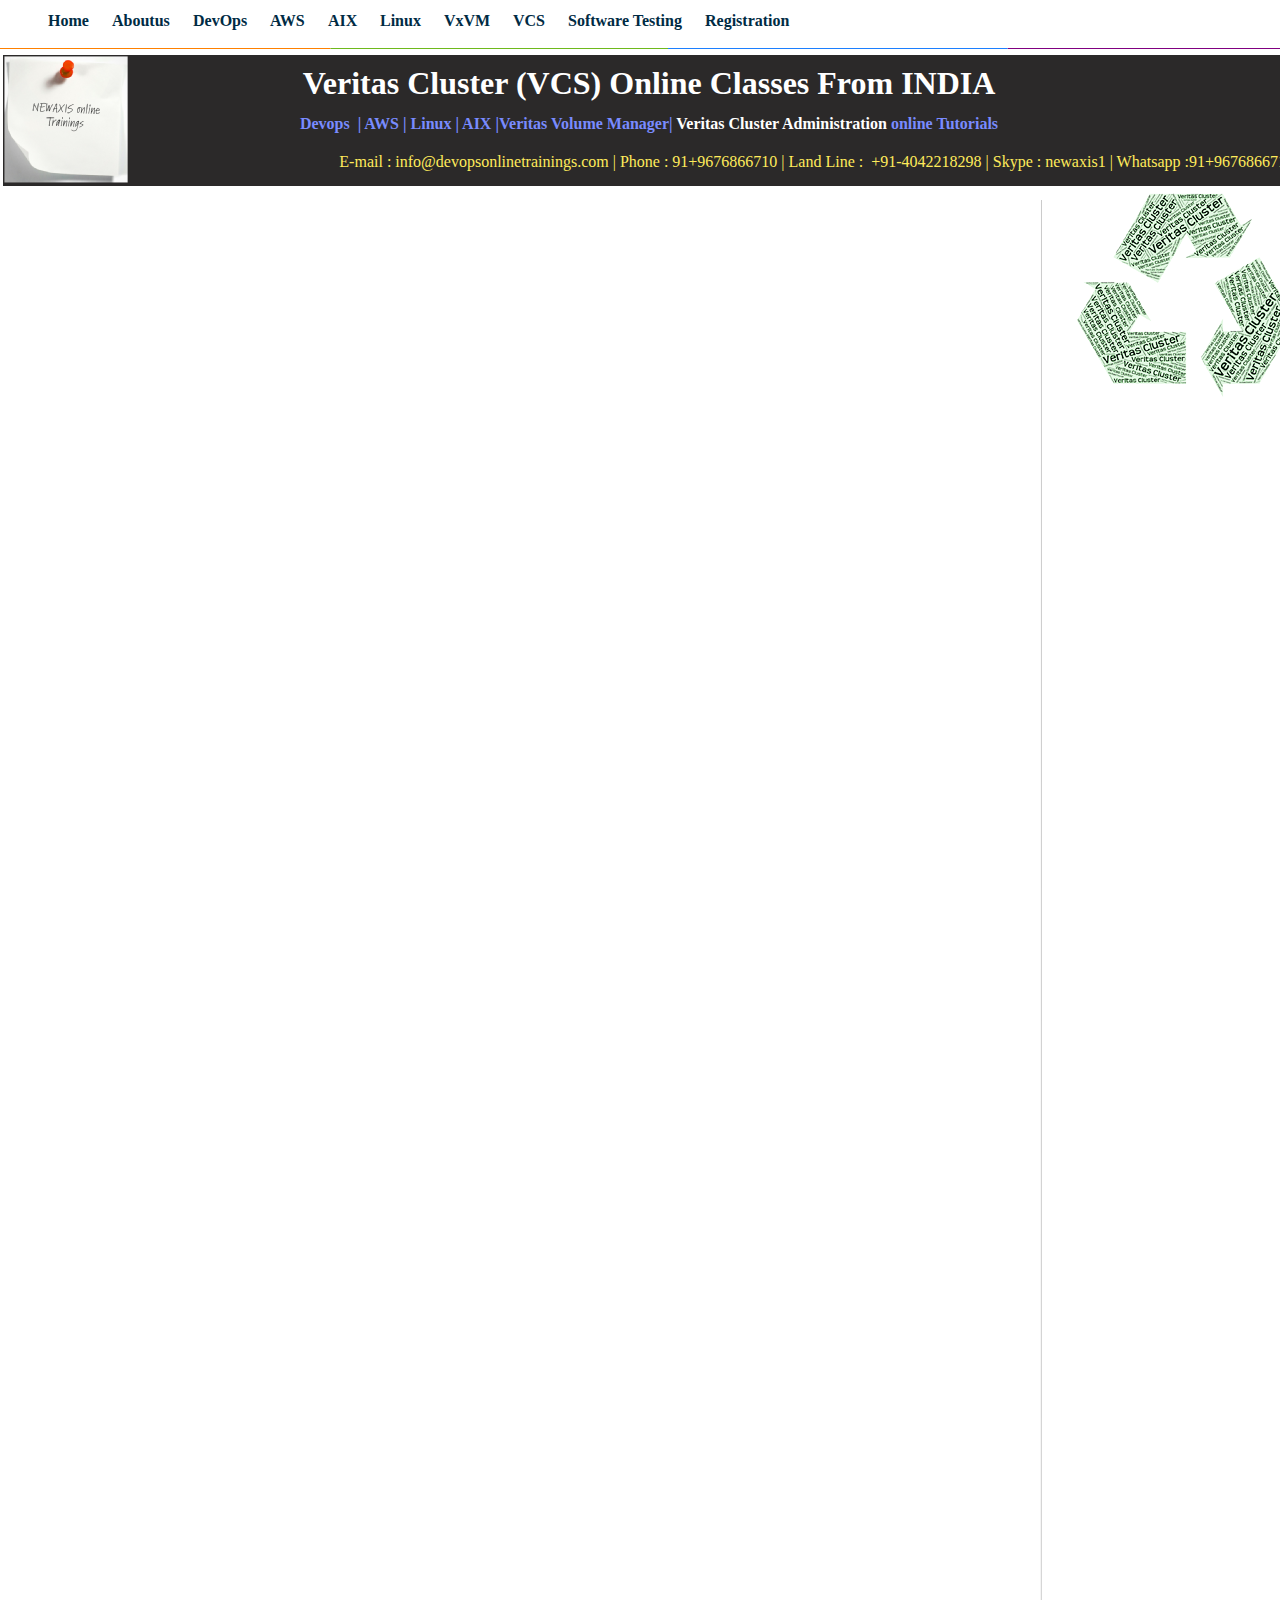
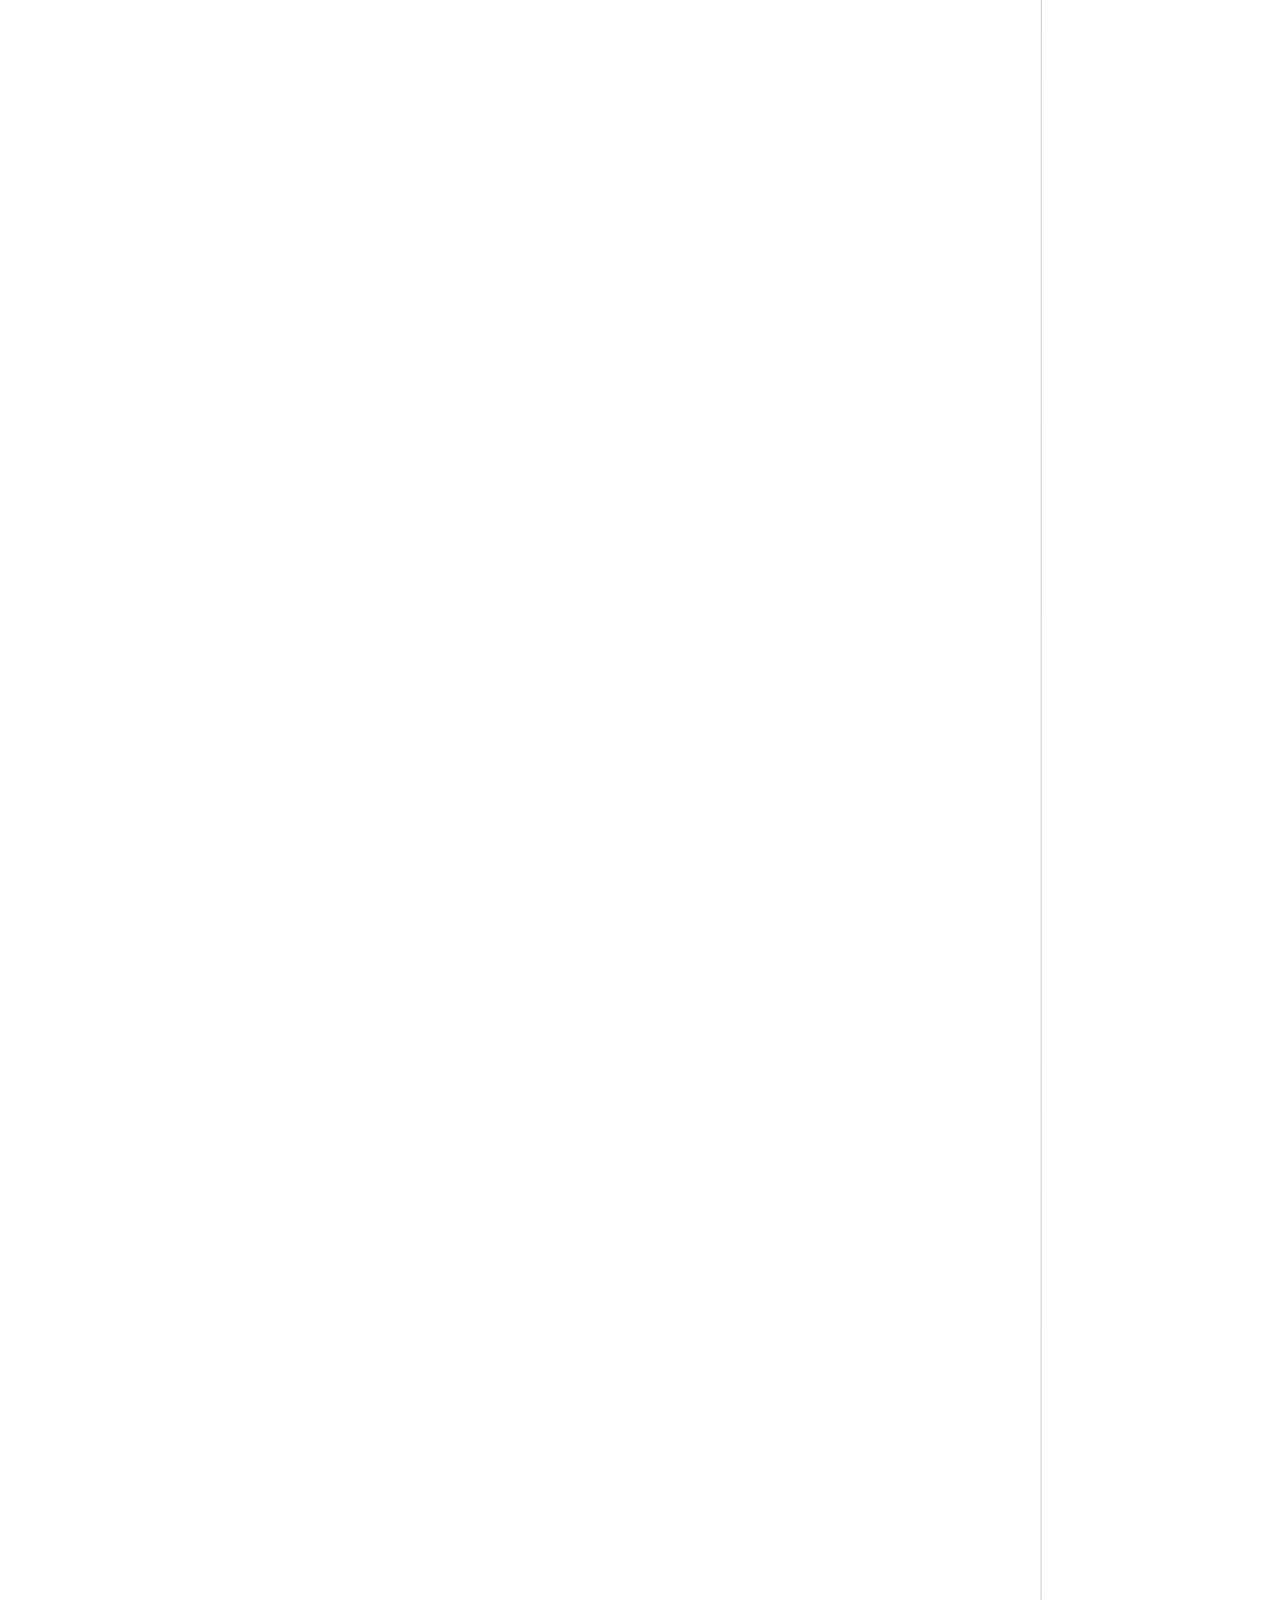
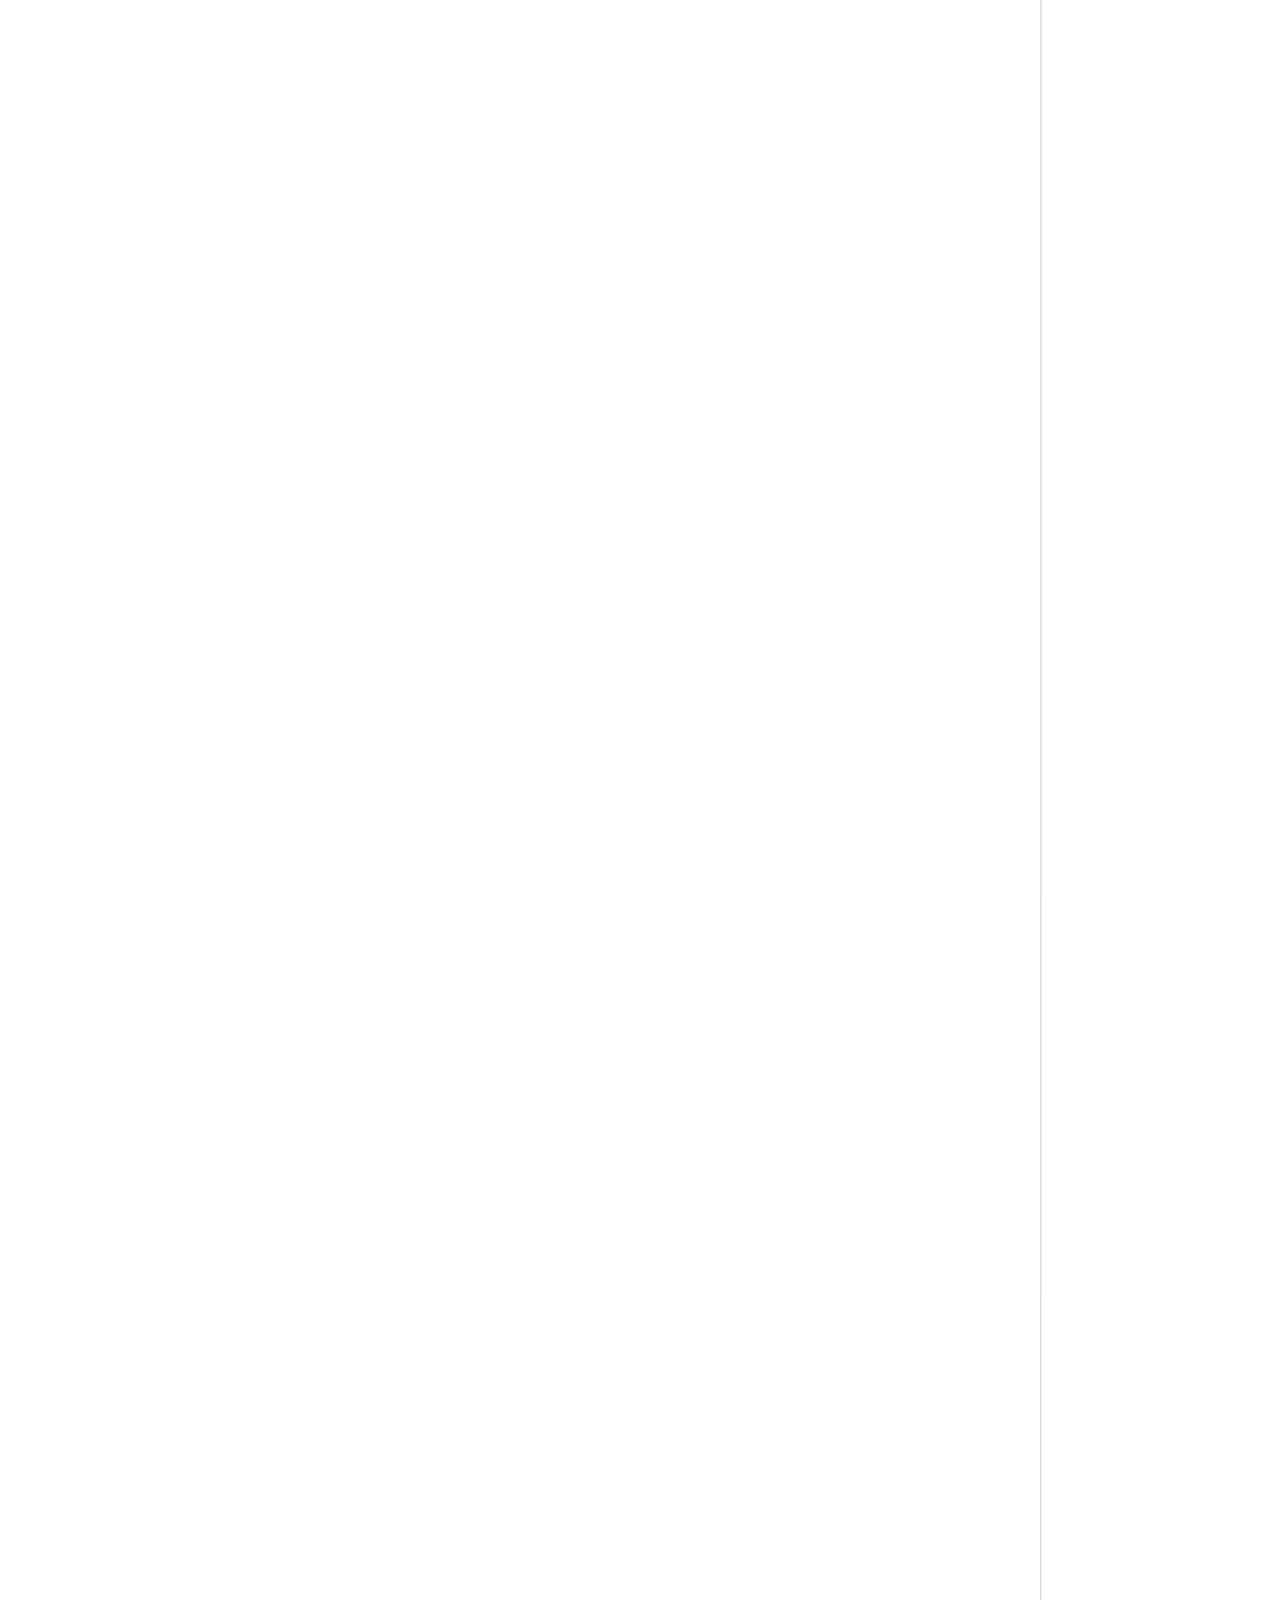
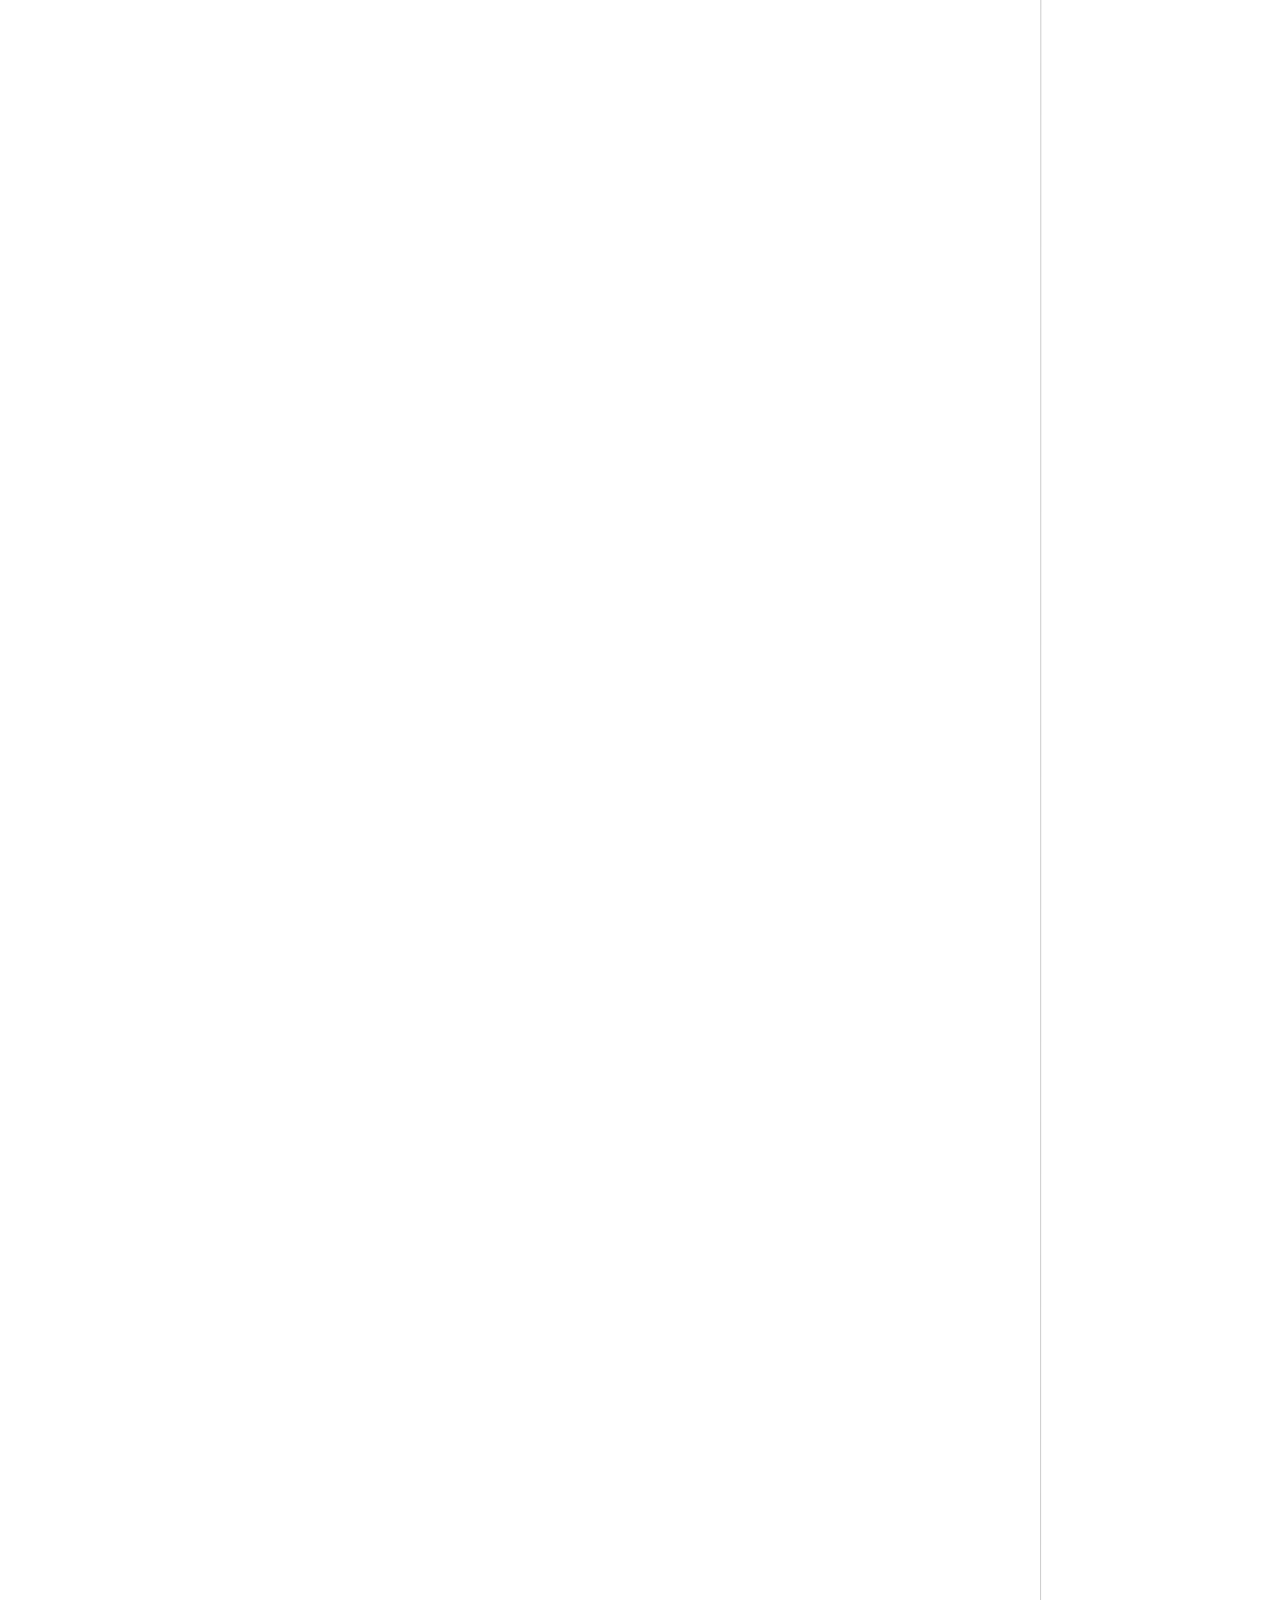
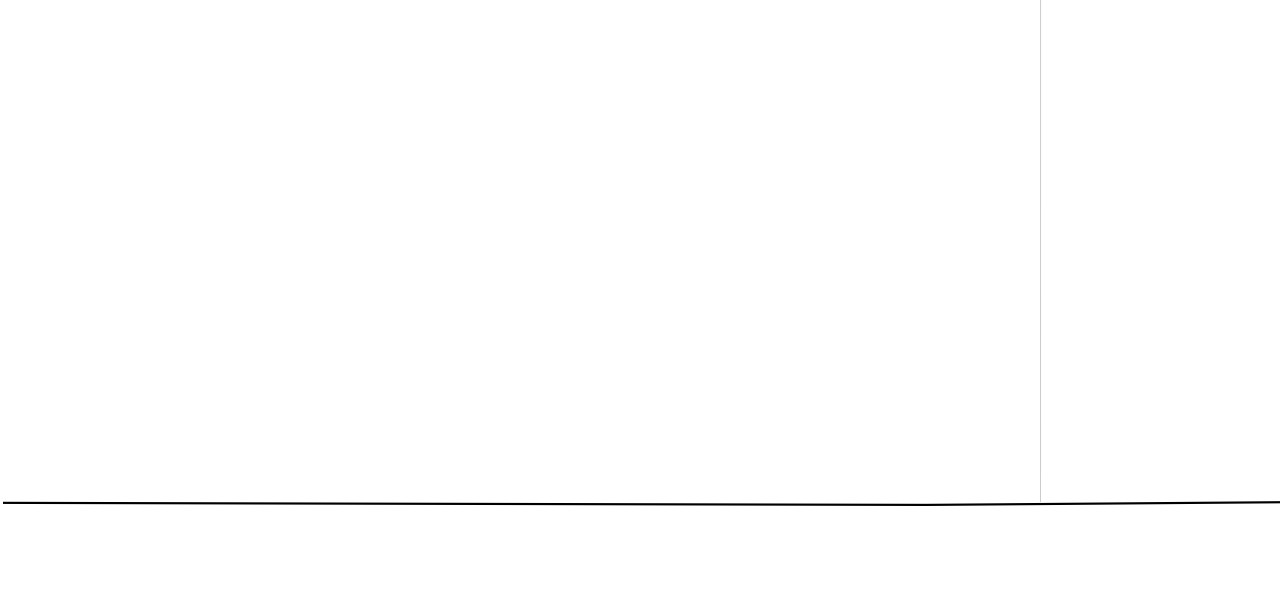
<file: veritas-cluster-administration-online-training.html>
﻿<!DOCTYPE HTML PUBLIC "-//W3C//DTD HTML 4.01 Transitional//EN" "http://www.w3.org/TR/html4/loose.dtd">
<html lang="en">
<head>
<meta http-equiv="Content-Type" content="text/html; charset=UTF-8">
<title>VCS |  Veritas Cluster Services Administration Online Training tutorials</title>
<meta name="viewport" content="width=1340">
<meta name="description" content="vcs administration online training, veritas cluster administration online classes, veritas cluster training">
<meta name="author" content="sai">
<meta name="copyright" content="© newaxis.in">
<meta name="robots" content="index,follow">
<link rel="icon" href="favicon.ico" type="image/x-icon">
<link rel="shortcut icon" href="favicon.ico" type="image/x-icon">
<script>
  (function(i,s,o,g,r,a,m){i['GoogleAnalyticsObject']=r;i[r]=i[r]||function(){
  (i[r].q=i[r].q||[]).push(arguments)},i[r].l=1*new Date();a=s.createElement(o),
  m=s.getElementsByTagName(o)[0];a.async=1;a.src=g;m.parentNode.insertBefore(a,m)
  })(window,document,'script','https://www.google-analytics.com/analytics.js','ga');

  ga('create', 'UA-89648589-1', 'auto');
  ga('send', 'pageview');

</script><link rel="stylesheet" href="wpscripts/nav_348style.css" type="text/css">
<script type="text/javascript" src="wpscripts/jsNavBarFuncs.js"></script>
<script type="text/javascript" src="wpscripts/global_navtree.js"></script>
<script type="text/javascript" src="wpscripts/wp_navbar_menub.js"></script>
<style type="text/css">
body{margin:0;padding:0;}
.Heading-3-P
{
    margin:12.0px 0.0px 0.0px 0.0px; text-align:center; font-weight:400;
}
.Body-P
{
    margin:0.0px 0.0px 12.0px 0.0px; text-align:center; font-weight:400;
}
.Body-P-P0
{
    margin:0.0px 0.0px 12.0px 0.0px; text-align:right; font-weight:400;
}
.Heading-1-C
{
    font-family:"Century", serif; font-weight:700; color:#ffffff; font-size:32.0px; line-height:1.19em;
}
.Heading-3-C
{
    font-family:"Century", serif; font-weight:700; color:#798bff; font-size:16.0px; line-height:1.25em;
}
.Heading-3-C-C0
{
    font-family:"Century", serif; font-weight:700; color:#ffffff; font-size:16.0px; line-height:1.25em;
}
.Body-C
{
    font-family:"Century", serif; color:#ffeb5b; font-size:5.0px; line-height:1.20em;
}
.Body-C-C0
{
    font-family:"Century", serif; color:#ffeb5b; font-size:16.0px; line-height:1.25em;
}
</style>
<script type="text/javascript" src="wpscripts/jspngfix.js"></script>
<link rel="stylesheet" href="wpscripts/wpstyles.css" type="text/css"><script type="text/javascript">
var blankSrc = "wpscripts/blank.gif";
</script>
</head>

<body text="#000000" style="background:#ffffff; height:7002px;">
<div style="background-color:#ffffff;margin-left:auto;margin-right:auto;position:relative;width:1340px;height:7000px;top:1px;">
<script type="text/javascript" id="nav_348_script">
try {
    var navtree_nav_348 = WpNavBar.getNavTreeTopLevel( global_navtree, {'m_sThisPageUrl':'veritas-cluster-administration-online-training.html',
    'm_sNavBarTarget':'_self',
    'm_bIncludeHome':false,
    'm_bIncludeAnchors':false,
    'm_bFlash':false,
    'm_bIncludeChildren':true,
    'm_bHideCurrent':false} );
    if( !navtree_nav_348 ) throw WpNavBar.getErrorObj( 'Link tree could not be read' );
    var nav_348 = new wp_navbar_menub("nav_348", navtree_nav_348, {'m_bVertical':false,'m_bPopupBelow':1,'m_bPopupRight':0,'m_iTimeOut':500,'m_iPopupAlignmentH':0,'m_sId':'nav_348',
    'm_sScriptId':'nav_348_script',
    'm_iLeft':42,
    'm_iTop':11,
    'm_sCssClass':'nav_348style',
    'm_iWidth':1289,
    'm_iHeight':46}, {'m_iMaxCssLevel':1,
    top:{'m_iHorizontalPadding':2,'m_iVerticalPadding':0,'m_iHorizontalPosition':0,'m_iVerticalPosition':0,'m_bWrap':true,'m_iHorizontalButtonSeparation':15,'m_iVerticalButtonSeparation':15,'m_bButtonsSameSize':false,'m_bStretchToWidth':false},
    level1:{'m_bFirstPopupSameSize':true,'m_iMinWidth':100,'m_iFirstPopupOffset':1,'m_iInterPopupOffset':1,'m_iOpacity':80,'m_bFade':false,'m_iFadeSpeed':5,
    separator:{'m_bAllowSeparators':true}}});
} catch(e){
document.write( '<div style="position:absolute;left:42;top:11;width:1289;height:46">There was an error generating the navbar:<br>' + e.message + '</div>' );
}
</script>
<noscript>

<DIV id=nav_348 class=nav_348style style="HEIGHT: 46px; WIDTH: 1289px; POSITION: absolute; LEFT: 42px; TOP: 11px"><A id=nav_348_I0 style="HEIGHT: 20px; POSITION: absolute; LEFT: 2px; TOP: 0px; VISIBILITY: visible" href="index.html" target=_self m_depth="0" m_parent="null" m_idchild="null" m_menu="null">Home</A><A id=nav_348_I1 style="HEIGHT: 20px; POSITION: absolute; LEFT: 72px; TOP: 0px; VISIBILITY: visible" href="devops-training-aboutus.html" target=_self m_depth="0" m_parent="null" m_idchild="null" m_menu="null">Aboutus</A><BR><A id=nav_348_I2 style="HEIGHT: 20px; POSITION: absolute; LEFT: 164px; TOP: 0px; VISIBILITY: visible" href="devops-online-training-from-india.html" target=_self m_depth="0" m_parent="null" m_idchild="null" m_menu="null">DevOps</A><A id=nav_348_I3 style="HEIGHT: 20px; POSITION: absolute; LEFT: 250px; TOP: 0px; VISIBILITY: visible" href="amazon-web-service-aws.html" target=_self m_depth="0" m_parent="null" m_idchild="null" m_menu="null">AWS</A><BR><A id=nav_348_I4 style="HEIGHT: 20px; POSITION: absolute; LEFT: 314px; TOP: 0px; VISIBILITY: visible" href="aix-administration-online-training.html" target=_self m_depth="0" m_parent="null" m_idchild="null" m_menu="null">AIX</A><A id=nav_348_I5 style="HEIGHT: 20px; POSITION: absolute; LEFT: 370px; TOP: 0px; VISIBILITY: visible" href="rhel-linux-administration-online-training.html" target=_self m_depth="0" m_parent="null" m_idchild="null" m_menu="null">Linux </A><BR><A id=nav_348_I6 style="HEIGHT: 20px; POSITION: absolute; LEFT: 443px; TOP: 0px; VISIBILITY: visible" href="veritas-volume-manager-online-training.html" target=_self m_depth="0" m_parent="null" m_idchild="null" m_menu="null">VxVM </A><A id=nav_348_I7 class=" currentpage" style="HEIGHT: 20px; POSITION: absolute; LEFT: 518px; TOP: 0px; VISIBILITY: visible" href="veritas-cluster-administration-online-training.html" target=_self m_depth="0" m_parent="null" m_idchild="null" m_menu="null">VCS</A><BR><A id=nav_348_I8 style="HEIGHT: 20px; POSITION: absolute; LEFT: 578px; TOP: 0px; VISIBILITY: visible" href="selenium-qtp-qc-manual-testing-tools.html" target=_self m_depth="0" m_parent="null" m_idchild="null" m_menu="null">Software Testing</A><A id=nav_348_I9 style="HEIGHT: 20px; POSITION: absolute; LEFT: 741px; TOP: 0px; VISIBILITY: visible" href="devops-online-classes-contacts-.html" target=_self m_depth="0" m_parent="null" m_idchild="null" m_menu="null">Registration</A></DIV>
</noscript>
<img src="wpimages/wp1e6c1df8_1a.png" border="0" width="1296" height="5" alt="" onload="OnLoadPngFix()" style="position:absolute;left:3px;top:6900px;">
<img src="wpimages/wp639ea454_1a.png" border="0" width="1336" height="131" alt="" onload="OnLoadPngFix()" style="position:absolute;left:3px;top:54px;">
<img src="wpimages/wpb10bd490_1a.png" border="0" width="670" height="1" alt="" onload="OnLoadPngFix()" style="position:absolute;left:0px;top:47px;">
<img src="wpimages/wp921c0057_1a.png" border="0" width="672" height="1" alt="" onload="OnLoadPngFix()" style="position:absolute;left:668px;top:47px;">
<img src="wpimages/wpa7e61e0c_1a.png" border="0" width="2" height="6702" alt="" onload="OnLoadPngFix()" style="position:absolute;left:1040px;top:199px;">
<div style="position:absolute;left:4px;top:63px;width:1290px;height:117px;overflow:hidden;">
<h1 class="Wp-Heading-1-P" style="margin-top:0px"><span class="Heading-1-C">Veritas Cluster (VCS) Online Classes From INDIA</span></h1>
<h3 class="Heading-3-P"><span class="Heading-3-C">Devops &nbsp;| AWS | Linux | AIX |Veritas Volume Manager| </span><span class="Heading-3-C-C0">Veritas Cluster Administration
    </span><span class="Heading-3-C">online Tutorials</span></h3>
<p class="Body-P"><span class="Body-C"><br></span></p>
<p class="Body-P-P0"><span class="Body-C-C0">E-<wbr>mail : info@devopsonlinetrainings.com | Phone : 91+9676866710 | Land Line : &nbsp;+91-<wbr>4042218298
    | Skype : newaxis1 | Whatsapp :91+9676866710</span></p>
</div>
<img src="vcs-online-training.png" border="0" width="230" height="213" alt="" onload="OnLoadPngFix()" style="position:absolute;left:1071px;top:187px;">
</div>
</body>
</html>
</file>
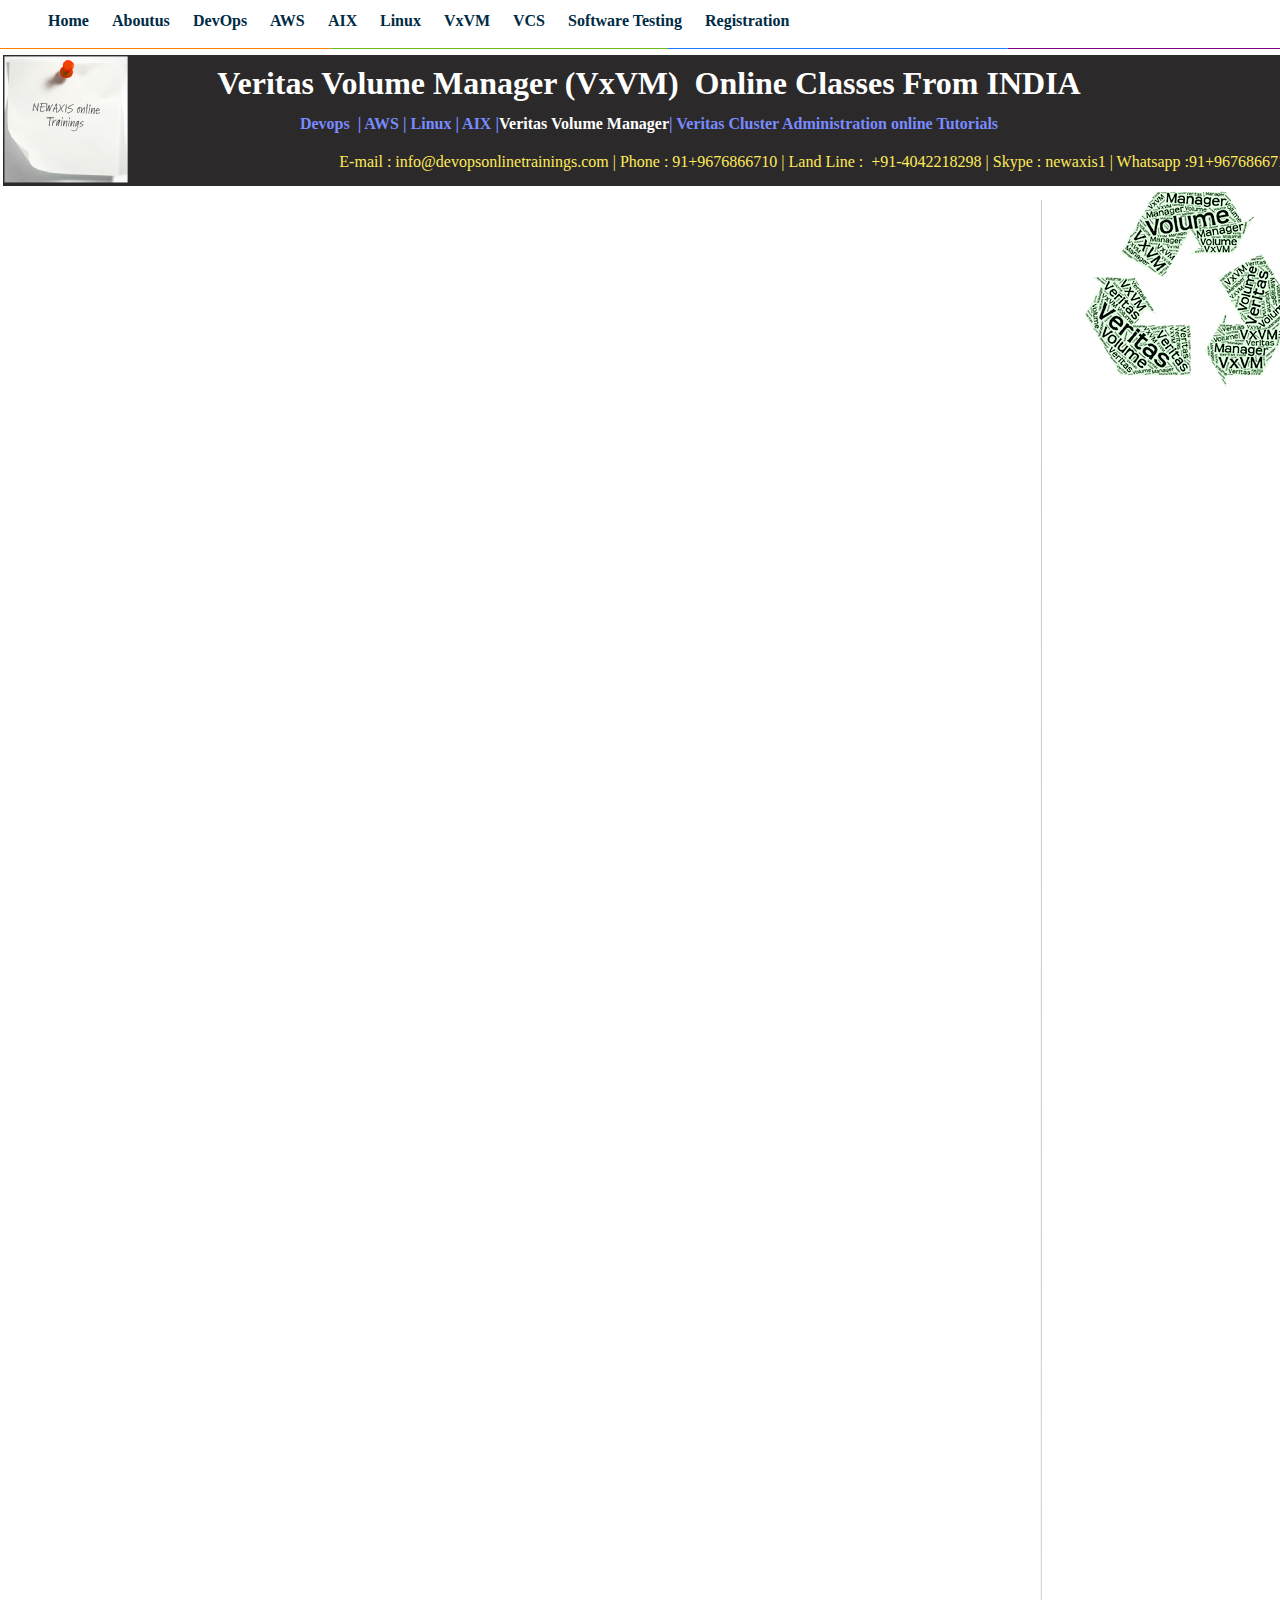
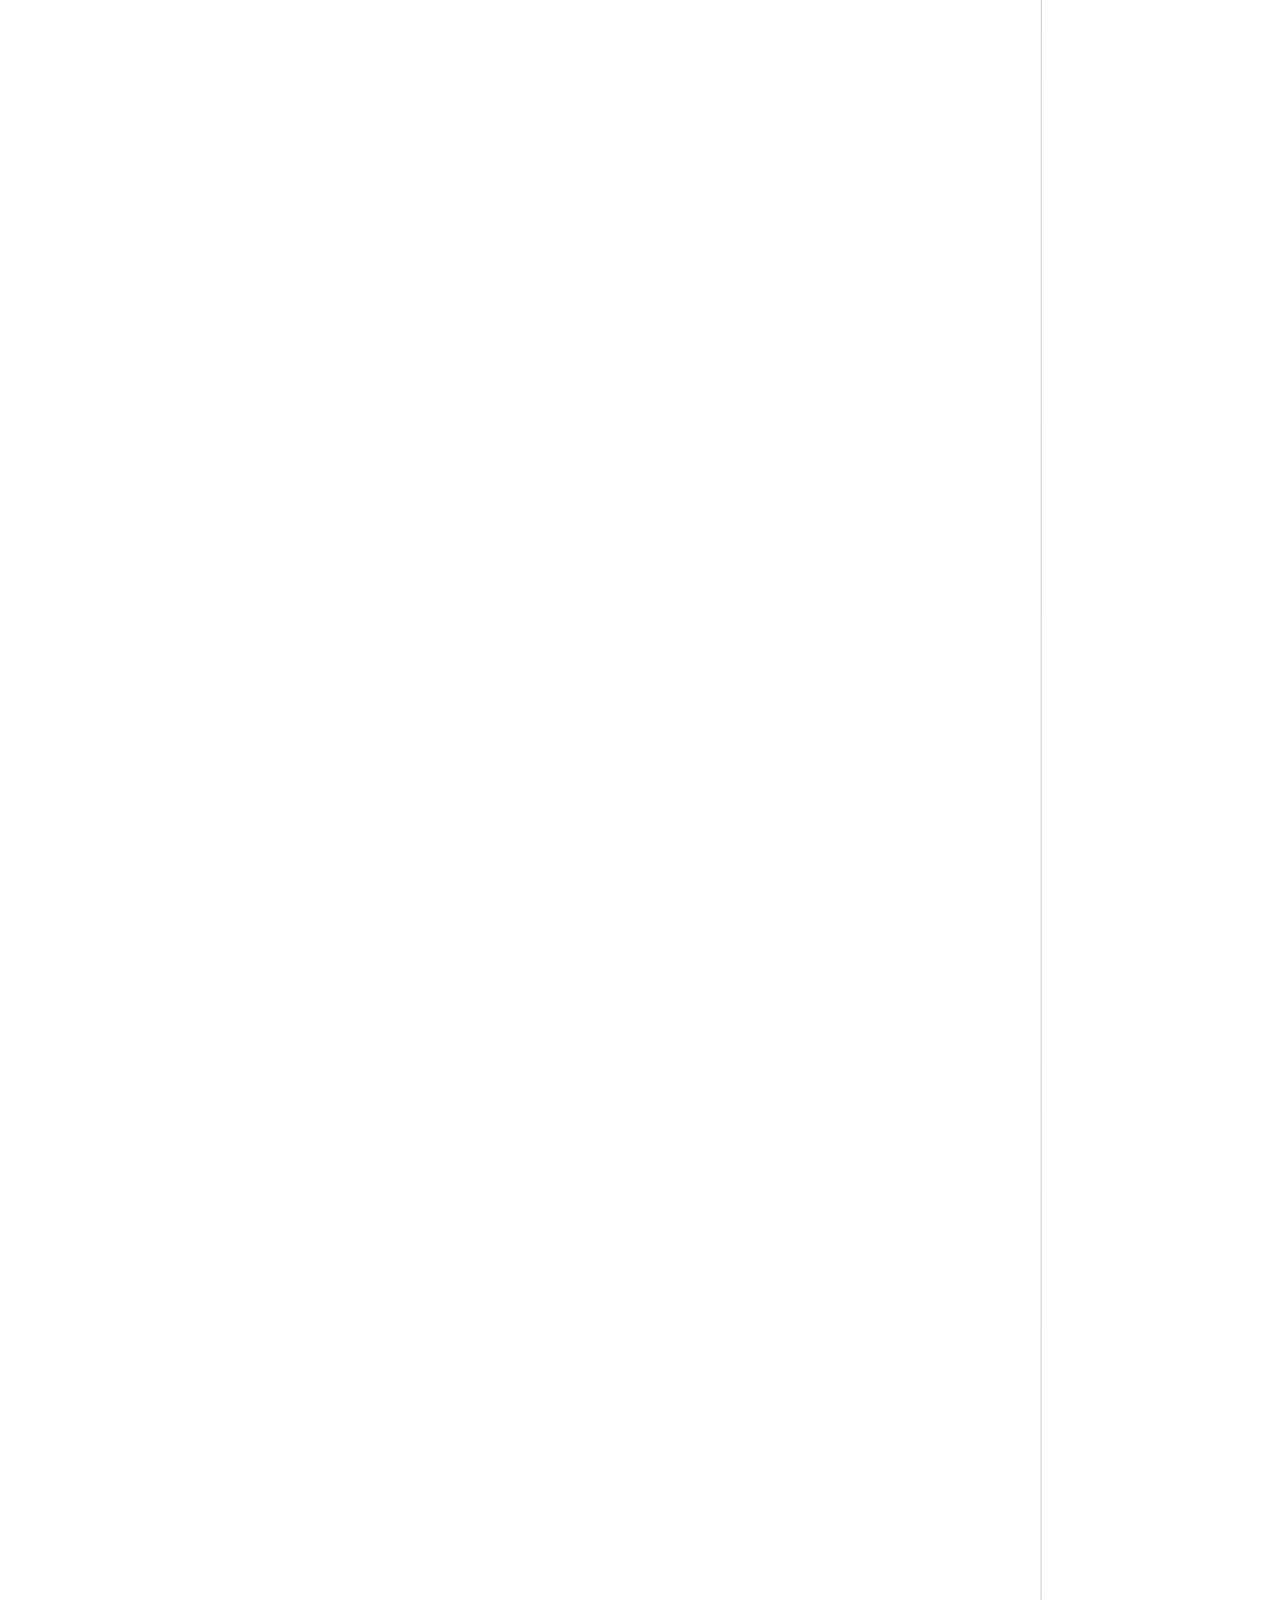
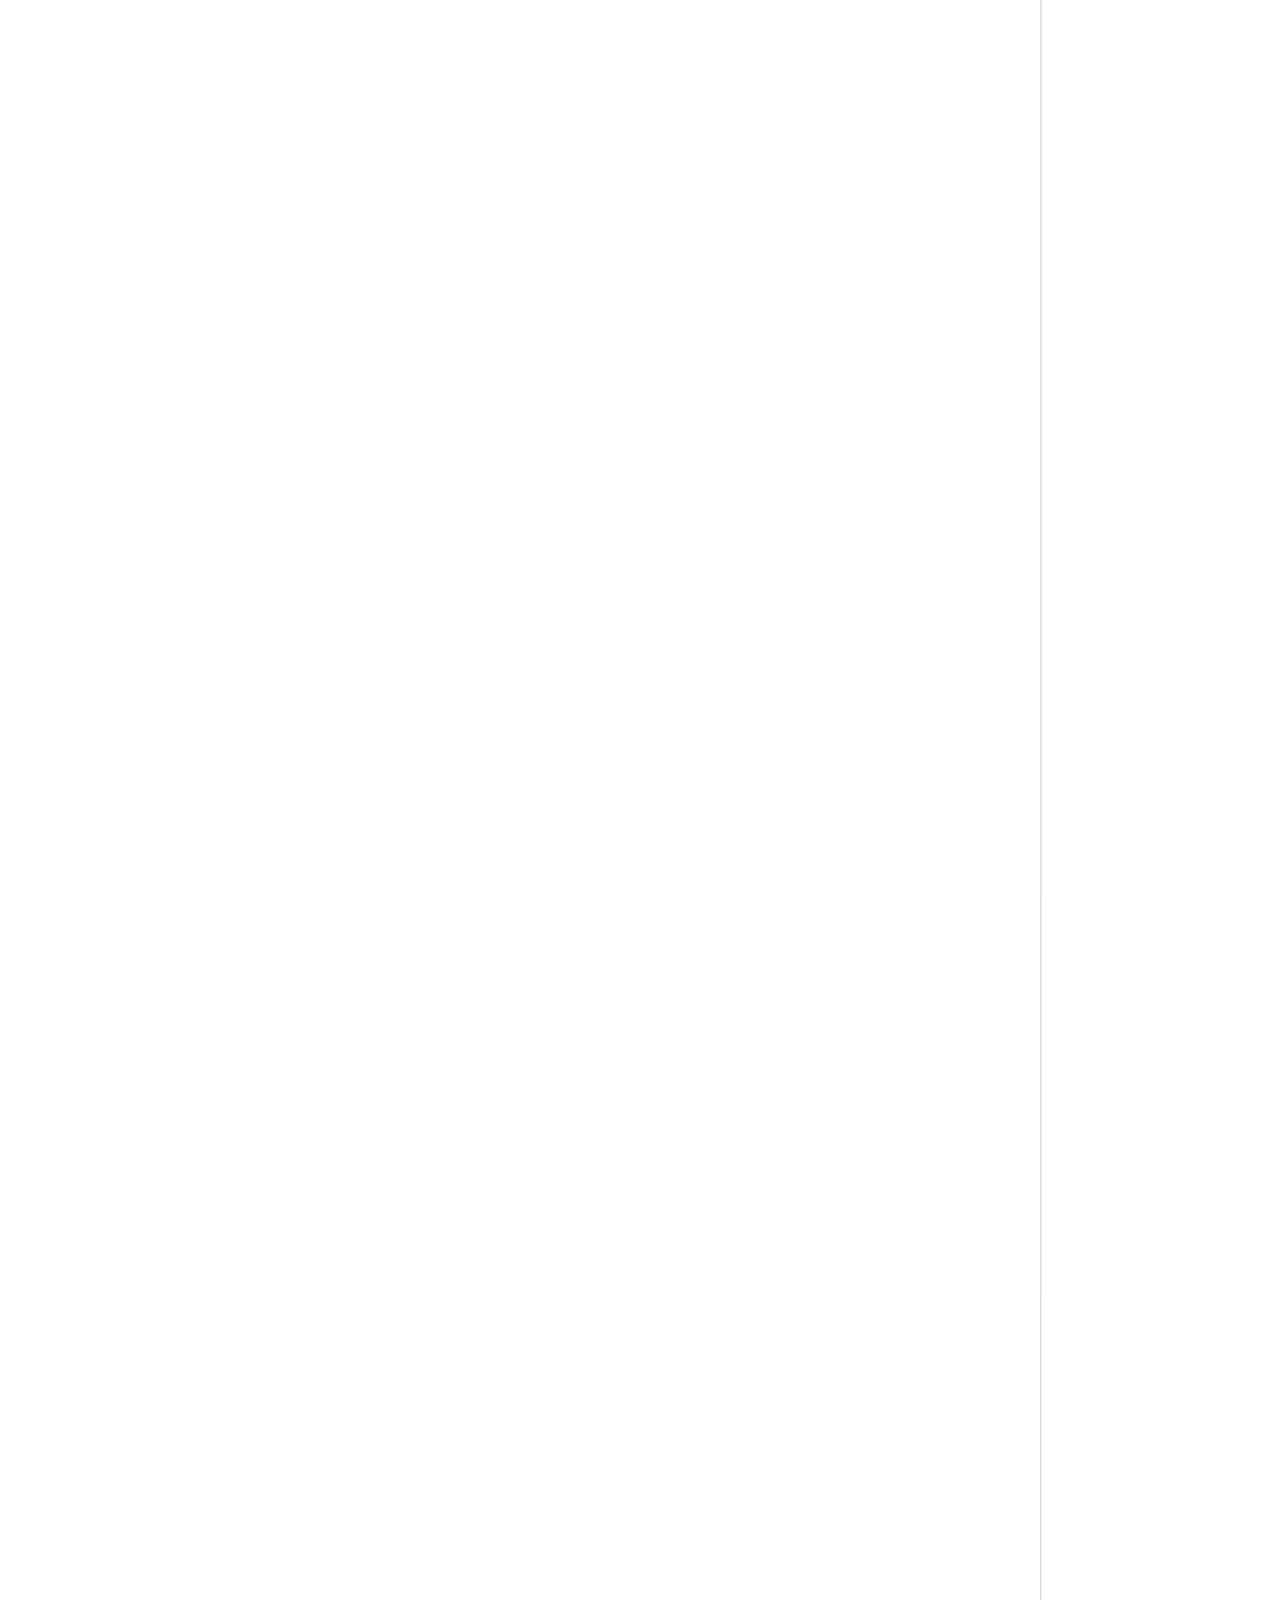
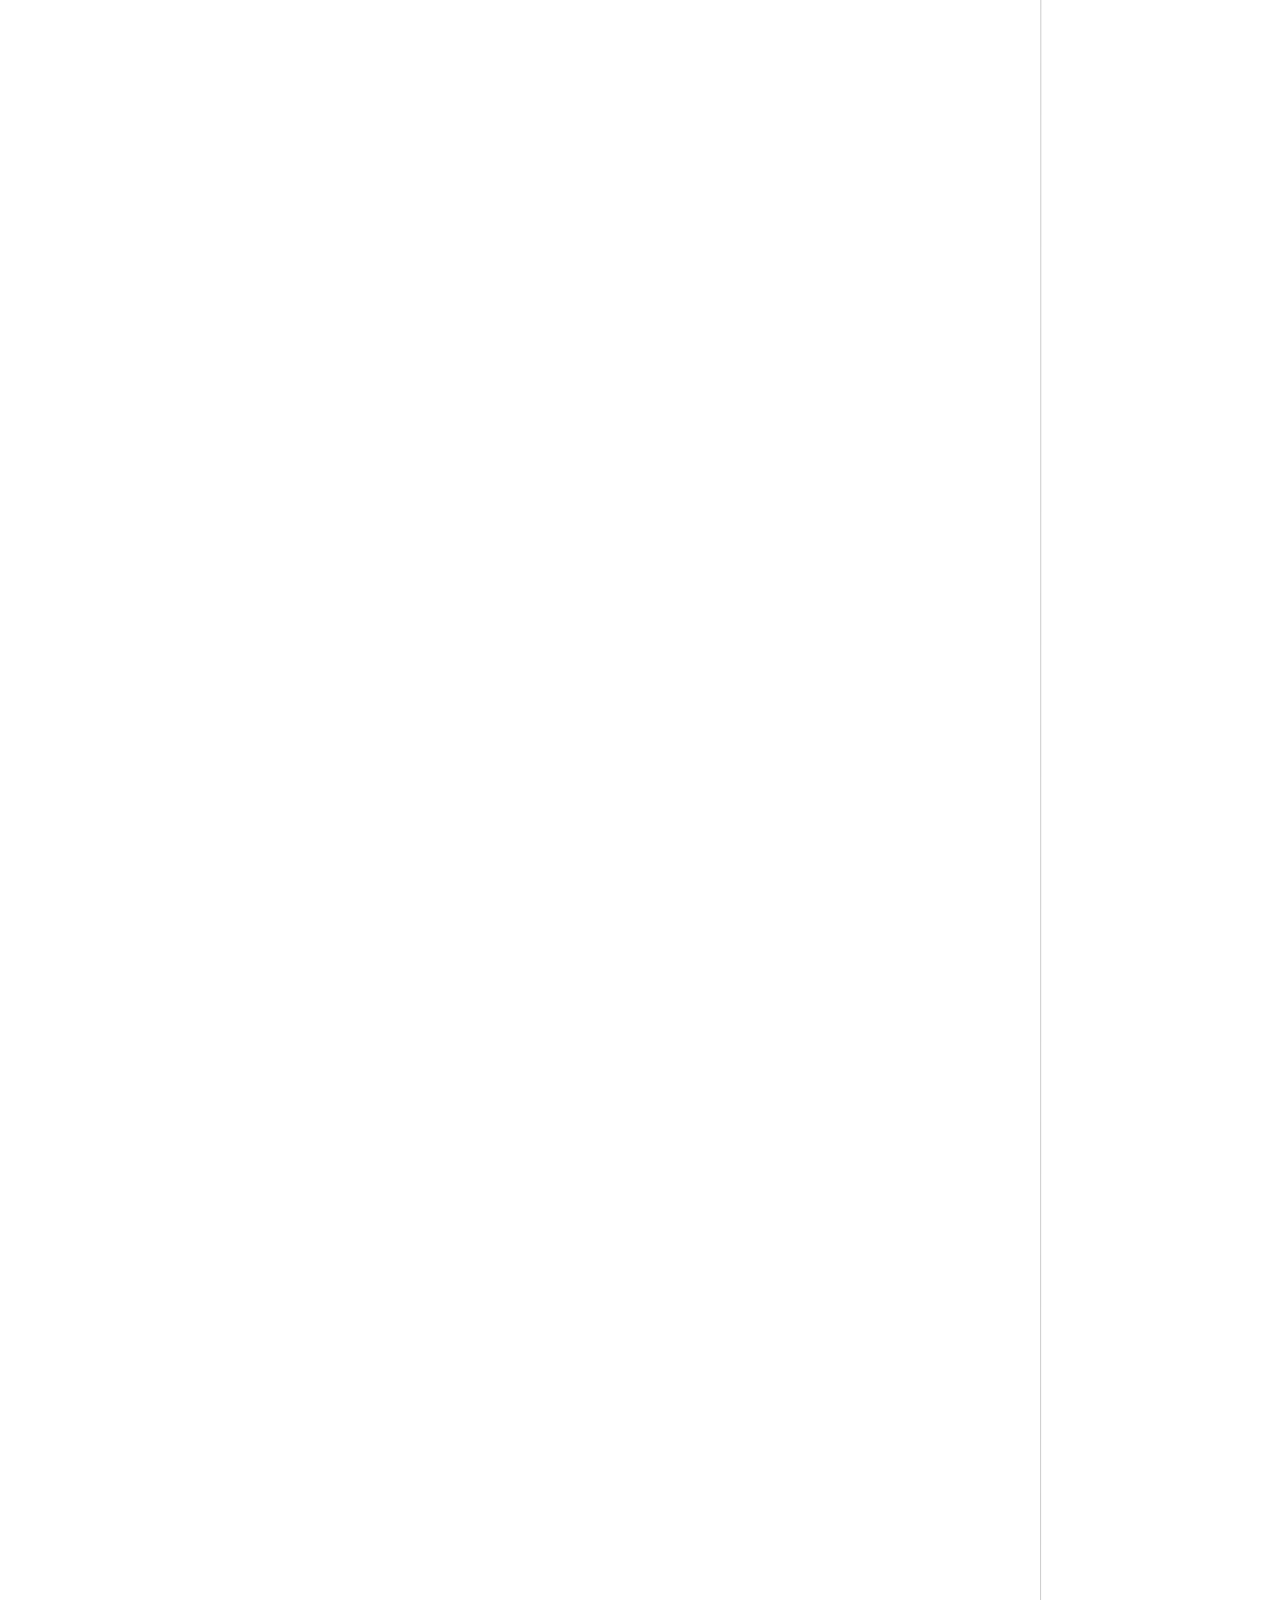
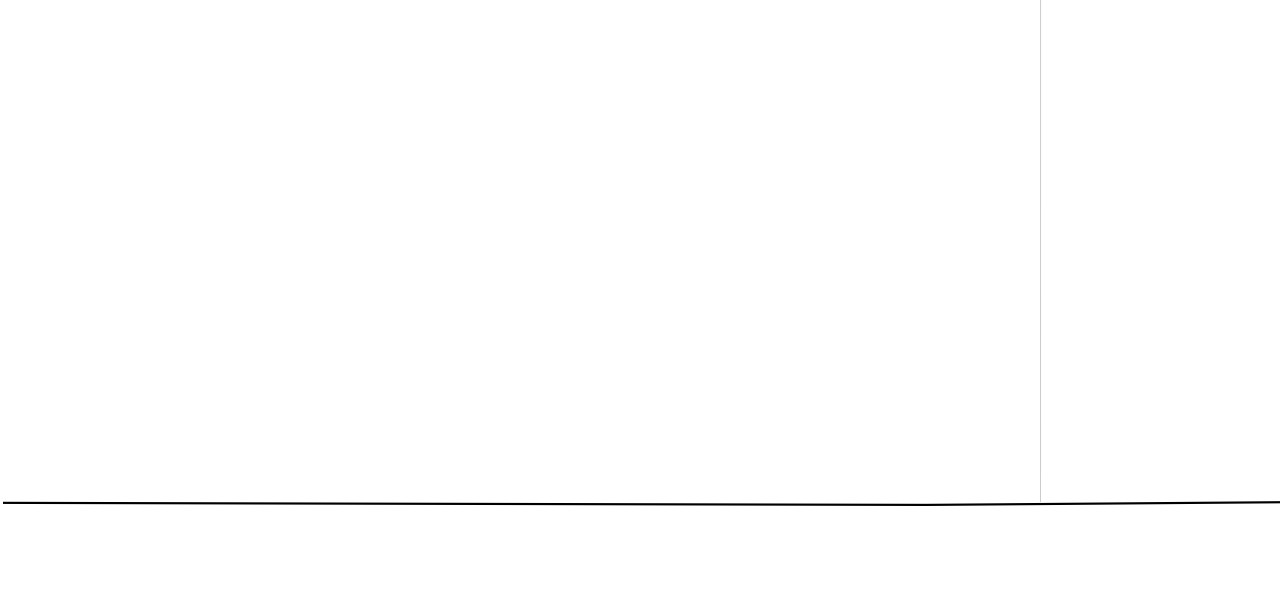
<file: veritas-volume-manager-online-training.html>
﻿<!DOCTYPE HTML PUBLIC "-//W3C//DTD HTML 4.01 Transitional//EN" "http://www.w3.org/TR/html4/loose.dtd">
<html lang="en">
<head>
<meta http-equiv="Content-Type" content="text/html; charset=UTF-8">
<title>Veritas Volume Manager Administration VxVM Online Training from INDIA</title>
<meta name="viewport" content="width=1340">
<meta name="description" content="VxVM administration online training, Veritas Volume manager administration classes">
<meta name="author" content="sai">
<meta name="copyright" content="© newaxis.in">
<meta name="robots" content="index,follow">
<link rel="icon" href="favicon.ico" type="image/x-icon">
<link rel="shortcut icon" href="favicon.ico" type="image/x-icon">
<script>
  (function(i,s,o,g,r,a,m){i['GoogleAnalyticsObject']=r;i[r]=i[r]||function(){
  (i[r].q=i[r].q||[]).push(arguments)},i[r].l=1*new Date();a=s.createElement(o),
  m=s.getElementsByTagName(o)[0];a.async=1;a.src=g;m.parentNode.insertBefore(a,m)
  })(window,document,'script','https://www.google-analytics.com/analytics.js','ga');

  ga('create', 'UA-89648589-1', 'auto');
  ga('send', 'pageview');

</script><link rel="stylesheet" href="wpscripts/nav_348style.css" type="text/css">
<script type="text/javascript" src="wpscripts/jsNavBarFuncs.js"></script>
<script type="text/javascript" src="wpscripts/global_navtree.js"></script>
<script type="text/javascript" src="wpscripts/wp_navbar_menub.js"></script>
<style type="text/css">
body{margin:0;padding:0;}
.Heading-3-P
{
    margin:12.0px 0.0px 0.0px 0.0px; text-align:center; font-weight:400;
}
.Body-P
{
    margin:0.0px 0.0px 12.0px 0.0px; text-align:center; font-weight:400;
}
.Body-P-P0
{
    margin:0.0px 0.0px 12.0px 0.0px; text-align:right; font-weight:400;
}
.Heading-1-C
{
    font-family:"Century", serif; font-weight:700; color:#ffffff; font-size:32.0px; line-height:1.19em;
}
.Heading-3-C
{
    font-family:"Century", serif; font-weight:700; color:#798bff; font-size:16.0px; line-height:1.25em;
}
.Heading-3-C-C0
{
    font-family:"Century", serif; font-weight:700; color:#ffffff; font-size:16.0px; line-height:1.25em;
}
.Body-C
{
    font-family:"Century", serif; color:#ffeb5b; font-size:5.0px; line-height:1.20em;
}
.Body-C-C0
{
    font-family:"Century", serif; color:#ffeb5b; font-size:16.0px; line-height:1.25em;
}
</style>
<script type="text/javascript" src="wpscripts/jspngfix.js"></script>
<link rel="stylesheet" href="wpscripts/wpstyles.css" type="text/css"><script type="text/javascript">
var blankSrc = "wpscripts/blank.gif";
</script>
</head>

<body text="#000000" style="background:#ffffff; height:7002px;">
<div style="background-color:#ffffff;margin-left:auto;margin-right:auto;position:relative;width:1340px;height:7000px;top:1px;">
<script type="text/javascript" id="nav_348_script">
try {
    var navtree_nav_348 = WpNavBar.getNavTreeTopLevel( global_navtree, {'m_sThisPageUrl':'veritas-volume-manager-online-training.html',
    'm_sNavBarTarget':'_self',
    'm_bIncludeHome':false,
    'm_bIncludeAnchors':false,
    'm_bFlash':false,
    'm_bIncludeChildren':true,
    'm_bHideCurrent':false} );
    if( !navtree_nav_348 ) throw WpNavBar.getErrorObj( 'Link tree could not be read' );
    var nav_348 = new wp_navbar_menub("nav_348", navtree_nav_348, {'m_bVertical':false,'m_bPopupBelow':1,'m_bPopupRight':0,'m_iTimeOut':500,'m_iPopupAlignmentH':0,'m_sId':'nav_348',
    'm_sScriptId':'nav_348_script',
    'm_iLeft':42,
    'm_iTop':11,
    'm_sCssClass':'nav_348style',
    'm_iWidth':1289,
    'm_iHeight':46}, {'m_iMaxCssLevel':1,
    top:{'m_iHorizontalPadding':2,'m_iVerticalPadding':0,'m_iHorizontalPosition':0,'m_iVerticalPosition':0,'m_bWrap':true,'m_iHorizontalButtonSeparation':15,'m_iVerticalButtonSeparation':15,'m_bButtonsSameSize':false,'m_bStretchToWidth':false},
    level1:{'m_bFirstPopupSameSize':true,'m_iMinWidth':100,'m_iFirstPopupOffset':1,'m_iInterPopupOffset':1,'m_iOpacity':80,'m_bFade':false,'m_iFadeSpeed':5,
    separator:{'m_bAllowSeparators':true}}});
} catch(e){
document.write( '<div style="position:absolute;left:42;top:11;width:1289;height:46">There was an error generating the navbar:<br>' + e.message + '</div>' );
}
</script>
<noscript>

<DIV id=nav_348 class=nav_348style style="HEIGHT: 46px; WIDTH: 1289px; POSITION: absolute; LEFT: 42px; TOP: 11px"><A id=nav_348_I0 style="HEIGHT: 20px; POSITION: absolute; LEFT: 2px; TOP: 0px; VISIBILITY: visible" href="index.html" target=_self m_depth="0" m_parent="null" m_idchild="null" m_menu="null">Home</A><A id=nav_348_I1 style="HEIGHT: 20px; POSITION: absolute; LEFT: 72px; TOP: 0px; VISIBILITY: visible" href="devops-training-aboutus.html" target=_self m_depth="0" m_parent="null" m_idchild="null" m_menu="null">Aboutus</A><BR><A id=nav_348_I2 style="HEIGHT: 20px; POSITION: absolute; LEFT: 164px; TOP: 0px; VISIBILITY: visible" href="devops-online-training-from-india.html" target=_self m_depth="0" m_parent="null" m_idchild="null" m_menu="null">DevOps</A><A id=nav_348_I3 style="HEIGHT: 20px; POSITION: absolute; LEFT: 250px; TOP: 0px; VISIBILITY: visible" href="amazon-web-service-aws.html" target=_self m_depth="0" m_parent="null" m_idchild="null" m_menu="null">AWS</A><BR><A id=nav_348_I4 style="HEIGHT: 20px; POSITION: absolute; LEFT: 314px; TOP: 0px; VISIBILITY: visible" href="aix-administration-online-training.html" target=_self m_depth="0" m_parent="null" m_idchild="null" m_menu="null">AIX</A><A id=nav_348_I5 style="HEIGHT: 20px; POSITION: absolute; LEFT: 370px; TOP: 0px; VISIBILITY: visible" href="rhel-linux-administration-online-training.html" target=_self m_depth="0" m_parent="null" m_idchild="null" m_menu="null">Linux </A><BR><A id=nav_348_I6 class=" currentpage" style="HEIGHT: 20px; POSITION: absolute; LEFT: 443px; TOP: 0px; VISIBILITY: visible" href="veritas-volume-manager-online-training.html" target=_self m_depth="0" m_parent="null" m_idchild="null" m_menu="null">VxVM </A><A id=nav_348_I7 style="HEIGHT: 20px; POSITION: absolute; LEFT: 518px; TOP: 0px; VISIBILITY: visible" href="veritas-cluster-administration-online-training.html" target=_self m_depth="0" m_parent="null" m_idchild="null" m_menu="null">VCS</A><BR><A id=nav_348_I8 style="HEIGHT: 20px; POSITION: absolute; LEFT: 578px; TOP: 0px; VISIBILITY: visible" href="selenium-qtp-qc-manual-testing-tools.html" target=_self m_depth="0" m_parent="null" m_idchild="null" m_menu="null">Software Testing</A><A id=nav_348_I9 style="HEIGHT: 20px; POSITION: absolute; LEFT: 741px; TOP: 0px; VISIBILITY: visible" href="devops-online-classes-contacts-.html" target=_self m_depth="0" m_parent="null" m_idchild="null" m_menu="null">Registration</A></DIV>
</noscript>
<img src="wpimages/wp1e6c1df8_1a.png" border="0" width="1296" height="5" alt="" onload="OnLoadPngFix()" style="position:absolute;left:3px;top:6900px;">
<img src="wpimages/wp639ea454_1a.png" border="0" width="1336" height="131" alt="" onload="OnLoadPngFix()" style="position:absolute;left:3px;top:54px;">
<img src="wpimages/wpb10bd490_1a.png" border="0" width="670" height="1" alt="" onload="OnLoadPngFix()" style="position:absolute;left:0px;top:47px;">
<img src="wpimages/wp921c0057_1a.png" border="0" width="672" height="1" alt="" onload="OnLoadPngFix()" style="position:absolute;left:668px;top:47px;">
<img src="wpimages/wpa7e61e0c_1a.png" border="0" width="2" height="6702" alt="" onload="OnLoadPngFix()" style="position:absolute;left:1040px;top:199px;">
<div style="position:absolute;left:4px;top:63px;width:1290px;height:117px;overflow:hidden;">
<h1 class="Wp-Heading-1-P" style="margin-top:0px"><span class="Heading-1-C">Veritas Volume Manager (VxVM) &nbsp;Online Classes From INDIA</span></h1>
<h3 class="Heading-3-P"><span class="Heading-3-C">Devops &nbsp;| AWS | Linux | AIX |</span><span class="Heading-3-C-C0">Veritas Volume Manager</span><span class="Heading-3-C">| Veritas Cluster Administration
    online Tutorials</span></h3>
<p class="Body-P"><span class="Body-C"><br></span></p>
<p class="Body-P-P0"><span class="Body-C-C0">E-<wbr>mail : info@devopsonlinetrainings.com | Phone : 91+9676866710 | Land Line : &nbsp;+91-<wbr>4042218298
    | Skype : newaxis1 | Whatsapp :91+9676866710</span></p>
</div>
<img src="vxvm-online-classes.png" border="0" width="223" height="206" alt="" onload="OnLoadPngFix()" style="position:absolute;left:1079px;top:185px;">
</div>
</body>
</html>
</file>
<file: wpscripts/nav_348style.css>
div.nav_348style{background:transparent;overflow:visible;}
.nav_348style, .nav_348style a, .nav_348style span{box-sizing:border-box;-moz-box-sizing:border-box;-webkit-box-sizing:border-box;}
.nav_348style span, .nav_348style a, .nav_348style a:link, .nav_348style a:visited, .nav_348style a:hover, .nav_348style a:active{color:#002b44;font-family:Century,serif;font-size:12pt;font-weight:bold;text-decoration:none;text-align:center;font-variant:normal;text-transform:none;font-style:normal;letter-spacing:normal;padding:0px 4px;}
.nav_348style span{cursor:default;}
.nav_348style a.open:link, .nav_348style a.open:visited, .nav_348style a.open:hover, .nav_348style a.open:active, .nav_348style span.open{padding:0px 4px;}
.nav_348style :focus{outline:none;}
.nav_348style span.hassubmenu, .nav_348style a.hassubmenu, .nav_348style a.hassubmenu:link, .nav_348style a.hassubmenu:visited, .nav_348style a.hassubmenu:hover, .nav_348style a.hassubmenu:active{color:#002b44;}
.nav_348style span.open, .nav_348style a.open, .nav_348style a.open:link, .nav_348style a.open:visited, .nav_348style a.open:hover, .nav_348style a.open:active{color:#ff8000;}
table.nav_348style_level1{background:#95d340;border:1px solid #83000c;padding:4px 0px;border-collapse:separate;border-spacing:0;}
table.nav_348style_level1 :focus{outline:none;}
.nav_348style_level1 span, .nav_348style_level1 a, .nav_348style_level1 a:link, .nav_348style_level1 a:visited, .nav_348style_level1 a:hover, .nav_348style_level1 a:active{background:transparent;color:#2d2b2b;font-family:Tahoma,sans-serif;font-size:10pt;font-weight:normal;text-decoration:none;text-align:left;font-variant:normal;text-transform:none;font-style:normal;letter-spacing:normal;padding:3px;}
.nav_348style_level1 span.open, .nav_348style_level1 a.open:link, .nav_348style_level1 a.open:visited, .nav_348style_level1 a.open:hover, .nav_348style_level1 a.open:active{padding:3px;}
.nav_348style_level1 span{font-style:italic;cursor:default;}
.nav_348style_level1 a.currentpage, .nav_348style_level1 a.currentpage:link, .nav_348style_level1 a.currentpage:visited, .nav_348style_level1 a.currentpage:hover, .nav_348style_level1 a.currentpage:active{font-weight:bold;}
.nav_348style_level1 span.hassubmenu_left, .nav_348style_level1 a.hassubmenu_left, .nav_348style_level1 a.hassubmenu_left:link, .nav_348style_level1 a.hassubmenu_left:visited, .nav_348style_level1 a.hassubmenu_left:hover, .nav_348style_level1 a.hassubmenu_left:active{background-image:url('../wpimages/wpd6942e58_1a.gif');background-position:left center;background-attachment:scroll;background-repeat:no-repeat;}
.nav_348style_level1 span.hassubmenu_right, .nav_348style_level1 a.hassubmenu_right, .nav_348style_level1 a.hassubmenu_right:link, .nav_348style_level1 a.hassubmenu_right:visited, .nav_348style_level1 a.hassubmenu_right:hover, .nav_348style_level1 a.hassubmenu_right:active{background-image:url('../wpimages/wpc3233181_1a.gif');background-position:right center;background-attachment:scroll;background-repeat:no-repeat;}
.nav_348style_level1 img{width:16px;}
.nav_348style_level1 span.open, .nav_348style_level1 a.open, .nav_348style_level1 a.open:link, .nav_348style_level1 a.open:visited, .nav_348style_level1 a.open:hover, .nav_348style_level1 a.open:active{background-color:#2d2b2b;color:#ff8000;}
.nav_348style_level1 hr{border:none 0;border-top:1px dashed #2d2b2b;height:1px;width:50%;text-align:center;margin:1px auto 1px auto;}
</file>
<file: wpscripts/wpstyles.css>
a:link {color:#ff8000;}
a:visited {color:#ff8000;}
a:hover {color:#ff8000;}
a:active {color:#ff8000;}
.Wp-Body-P
{
    margin:0.0px 0.0px 12.0px 0.0px; text-align:left; font-weight:400;
}
.Wp-Heading-1-P
{
    margin:32.0px 0.0px 4.0px 0.0px; text-align:center; font-weight:400;
}
.Wp-Heading-2-P
{
    margin:20.0px 0.0px 4.0px 0.0px; text-align:left; font-weight:400;
}
.Wp-Heading-3-P
{
    margin:12.0px 0.0px 0.0px 0.0px; text-align:left; font-weight:400;
}
.Wp-Heading-4-P
{
    margin:20.0px 0.0px 0.0px 0.0px; text-align:left; font-weight:400;
}
.Wp-Heading-5-P
{
    margin:16.0px 0.0px 0.0px 0.0px; text-align:left; font-weight:400;
}
.Wp-Heading-6-P
{
    margin:12.0px 0.0px 0.0px 0.0px; text-align:left; font-weight:400;
}
.Wp-List-Paragraph-P
{
    margin:0.0px 0.0px 0.0px 48.0px; text-align:left; font-weight:400;
}
.Wp-List-Paragraph2-P
{
    margin:0.0px 0.0px 0.0px 48.0px; text-align:left; font-weight:400;
}
.Wp-Normal-P
{
    margin:0.0px 0.0px 0.0px 0.0px; text-align:left; font-weight:400;
}
.Wp-Normal-_Web_2-P
{
    margin:7.0px 0.0px 7.0px 0.0px; text-align:left; font-weight:400;
}
.Wp-Table-Body-P
{
    margin:0.0px 0.0px 12.0px 0.0px; text-align:left; font-weight:400;
}
.Wp-Default-Paragraph-Font-C
{
    font-family:"Verdana", sans-serif;
}
</file>
